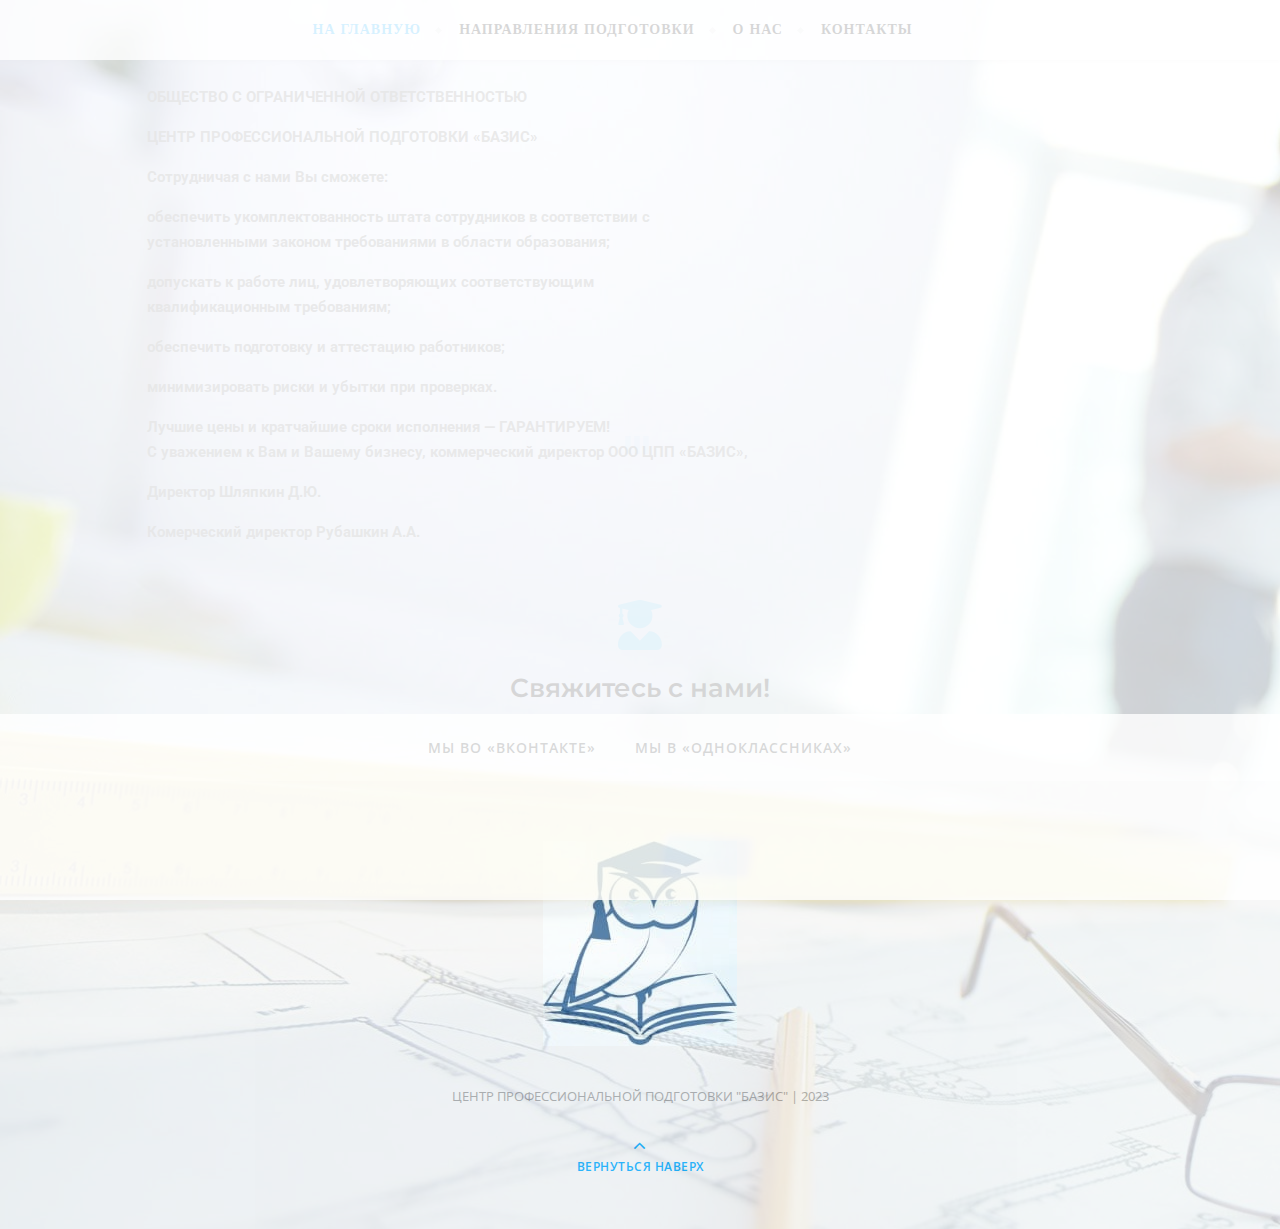
<file: index.html>
<!DOCTYPE html>
<html lang="ru-RU">
<head>
	<meta charset="UTF-8">
	<meta name="viewport" content="width=device-width, initial-scale=1.0" />
	<link rel="profile" href="http://gmpg.org/xfn/11">
	<title>ЦЕНТР ПРОФЕССИОНАЛЬНОЙ ПОДГОТОВКИ &quot;БАЗИС&quot;</title>
	<meta name='robots' content='max-image-preview:large' />
	<link rel='dns-prefetch' href='//fonts.googleapis.com' />
	<link rel="alternate" type="application/rss+xml" title="ЦЕНТР ПРОФЕССИОНАЛЬНОЙ ПОДГОТОВКИ &quot;БАЗИС&quot; &raquo; Лента" href="http://localhost/feed/" />
	<link rel="alternate" type="application/rss+xml" title="ЦЕНТР ПРОФЕССИОНАЛЬНОЙ ПОДГОТОВКИ &quot;БАЗИС&quot; &raquo; Лента комментариев" href="http://localhost/comments/feed/" />
	<script type="text/javascript">
		window._wpemojiSettings = {"baseUrl":"https:\/\/s.w.org\/images\/core\/emoji\/14.0.0\/72x72\/","ext":".png","svgUrl":"https:\/\/s.w.org\/images\/core\/emoji\/14.0.0\/svg\/","svgExt":".svg","source":{"concatemoji":"http:\/\/localhost\/wp-includes\/js\/wp-emoji-release.min.js?ver=6.2"}};
		/*! This file is auto-generated */
		!function(e,a,t){var n,r,o,i=a.createElement("canvas"),p=i.getContext&&i.getContext("2d");function s(e,t){p.clearRect(0,0,i.width,i.height),p.fillText(e,0,0);e=i.toDataURL();return p.clearRect(0,0,i.width,i.height),p.fillText(t,0,0),e===i.toDataURL()}function c(e){var t=a.createElement("script");t.src=e,t.defer=t.type="text/javascript",a.getElementsByTagName("head")[0].appendChild(t)}for(o=Array("flag","emoji"),t.supports={everything:!0,everythingExceptFlag:!0},r=0;r<o.length;r++)t.supports[o[r]]=function(e){if(p&&p.fillText)switch(p.textBaseline="top",p.font="600 32px Arial",e){case"flag":return s("\ud83c\udff3\ufe0f\u200d\u26a7\ufe0f","\ud83c\udff3\ufe0f\u200b\u26a7\ufe0f")?!1:!s("\ud83c\uddfa\ud83c\uddf3","\ud83c\uddfa\u200b\ud83c\uddf3")&&!s("\ud83c\udff4\udb40\udc67\udb40\udc62\udb40\udc65\udb40\udc6e\udb40\udc67\udb40\udc7f","\ud83c\udff4\u200b\udb40\udc67\u200b\udb40\udc62\u200b\udb40\udc65\u200b\udb40\udc6e\u200b\udb40\udc67\u200b\udb40\udc7f");case"emoji":return!s("\ud83e\udef1\ud83c\udffb\u200d\ud83e\udef2\ud83c\udfff","\ud83e\udef1\ud83c\udffb\u200b\ud83e\udef2\ud83c\udfff")}return!1}(o[r]),t.supports.everything=t.supports.everything&&t.supports[o[r]],"flag"!==o[r]&&(t.supports.everythingExceptFlag=t.supports.everythingExceptFlag&&t.supports[o[r]]);t.supports.everythingExceptFlag=t.supports.everythingExceptFlag&&!t.supports.flag,t.DOMReady=!1,t.readyCallback=function(){t.DOMReady=!0},t.supports.everything||(n=function(){t.readyCallback()},a.addEventListener?(a.addEventListener("DOMContentLoaded",n,!1),e.addEventListener("load",n,!1)):(e.attachEvent("onload",n),a.attachEvent("onreadystatechange",function(){"complete"===a.readyState&&t.readyCallback()})),(e=t.source||{}).concatemoji?c(e.concatemoji):e.wpemoji&&e.twemoji&&(c(e.twemoji),c(e.wpemoji)))}(window,document,window._wpemojiSettings);
	</script>
	<style type="text/css">
		img.wp-smiley,
		img.emoji {
			display: inline !important;
			border: none !important;
			box-shadow: none !important;
			height: 1em !important;
			width: 1em !important;
			margin: 0 0.07em !important;
			vertical-align: -0.1em !important;
			background: none !important;
			padding: 0 !important;
		}
	</style>
	<link rel='stylesheet' href='./css/dist-block-library-style.min.css'>
	<link rel='stylesheet' href='./css/classic-themes.min.css'>
	<style id='global-styles-inline-css' type='text/css'>
		body{--wp--preset--color--black: #000000;--wp--preset--color--cyan-bluish-gray: #abb8c3;--wp--preset--color--white: #ffffff;--wp--preset--color--pale-pink: #f78da7;--wp--preset--color--vivid-red: #cf2e2e;--wp--preset--color--luminous-vivid-orange: #ff6900;--wp--preset--color--luminous-vivid-amber: #fcb900;--wp--preset--color--light-green-cyan: #7bdcb5;--wp--preset--color--vivid-green-cyan: #00d084;--wp--preset--color--pale-cyan-blue: #8ed1fc;--wp--preset--color--vivid-cyan-blue: #0693e3;--wp--preset--color--vivid-purple: #9b51e0;--wp--preset--gradient--vivid-cyan-blue-to-vivid-purple: linear-gradient(135deg,rgba(6,147,227,1) 0%,rgb(155,81,224) 100%);--wp--preset--gradient--light-green-cyan-to-vivid-green-cyan: linear-gradient(135deg,rgb(122,220,180) 0%,rgb(0,208,130) 100%);--wp--preset--gradient--luminous-vivid-amber-to-luminous-vivid-orange: linear-gradient(135deg,rgba(252,185,0,1) 0%,rgba(255,105,0,1) 100%);--wp--preset--gradient--luminous-vivid-orange-to-vivid-red: linear-gradient(135deg,rgba(255,105,0,1) 0%,rgb(207,46,46) 100%);--wp--preset--gradient--very-light-gray-to-cyan-bluish-gray: linear-gradient(135deg,rgb(238,238,238) 0%,rgb(169,184,195) 100%);--wp--preset--gradient--cool-to-warm-spectrum: linear-gradient(135deg,rgb(74,234,220) 0%,rgb(151,120,209) 20%,rgb(207,42,186) 40%,rgb(238,44,130) 60%,rgb(251,105,98) 80%,rgb(254,248,76) 100%);--wp--preset--gradient--blush-light-purple: linear-gradient(135deg,rgb(255,206,236) 0%,rgb(152,150,240) 100%);--wp--preset--gradient--blush-bordeaux: linear-gradient(135deg,rgb(254,205,165) 0%,rgb(254,45,45) 50%,rgb(107,0,62) 100%);--wp--preset--gradient--luminous-dusk: linear-gradient(135deg,rgb(255,203,112) 0%,rgb(199,81,192) 50%,rgb(65,88,208) 100%);--wp--preset--gradient--pale-ocean: linear-gradient(135deg,rgb(255,245,203) 0%,rgb(182,227,212) 50%,rgb(51,167,181) 100%);--wp--preset--gradient--electric-grass: linear-gradient(135deg,rgb(202,248,128) 0%,rgb(113,206,126) 100%);--wp--preset--gradient--midnight: linear-gradient(135deg,rgb(2,3,129) 0%,rgb(40,116,252) 100%);--wp--preset--duotone--dark-grayscale: url('#wp-duotone-dark-grayscale');--wp--preset--duotone--grayscale: url('#wp-duotone-grayscale');--wp--preset--duotone--purple-yellow: url('#wp-duotone-purple-yellow');--wp--preset--duotone--blue-red: url('#wp-duotone-blue-red');--wp--preset--duotone--midnight: url('#wp-duotone-midnight');--wp--preset--duotone--magenta-yellow: url('#wp-duotone-magenta-yellow');--wp--preset--duotone--purple-green: url('#wp-duotone-purple-green');--wp--preset--duotone--blue-orange: url('#wp-duotone-blue-orange');--wp--preset--font-size--small: 13px;--wp--preset--font-size--medium: 20px;--wp--preset--font-size--large: 36px;--wp--preset--font-size--x-large: 42px;--wp--preset--spacing--20: 0.44rem;--wp--preset--spacing--30: 0.67rem;--wp--preset--spacing--40: 1rem;--wp--preset--spacing--50: 1.5rem;--wp--preset--spacing--60: 2.25rem;--wp--preset--spacing--70: 3.38rem;--wp--preset--spacing--80: 5.06rem;--wp--preset--shadow--natural: 6px 6px 9px rgba(0, 0, 0, 0.2);--wp--preset--shadow--deep: 12px 12px 50px rgba(0, 0, 0, 0.4);--wp--preset--shadow--sharp: 6px 6px 0px rgba(0, 0, 0, 0.2);--wp--preset--shadow--outlined: 6px 6px 0px -3px rgba(255, 255, 255, 1), 6px 6px rgba(0, 0, 0, 1);--wp--preset--shadow--crisp: 6px 6px 0px rgba(0, 0, 0, 1);}:where(.is-layout-flex){gap: 0.5em;}body .is-layout-flow > .alignleft{float: left;margin-inline-start: 0;margin-inline-end: 2em;}body .is-layout-flow > .alignright{float: right;margin-inline-start: 2em;margin-inline-end: 0;}body .is-layout-flow > .aligncenter{margin-left: auto !important;margin-right: auto !important;}body .is-layout-constrained > .alignleft{float: left;margin-inline-start: 0;margin-inline-end: 2em;}body .is-layout-constrained > .alignright{float: right;margin-inline-start: 2em;margin-inline-end: 0;}body .is-layout-constrained > .aligncenter{margin-left: auto !important;margin-right: auto !important;}body .is-layout-constrained > :where(:not(.alignleft):not(.alignright):not(.alignfull)){max-width: var(--wp--style--global--content-size);margin-left: auto !important;margin-right: auto !important;}body .is-layout-constrained > .alignwide{max-width: var(--wp--style--global--wide-size);}body .is-layout-flex{display: flex;}body .is-layout-flex{flex-wrap: wrap;align-items: center;}body .is-layout-flex > *{margin: 0;}:where(.wp-block-columns.is-layout-flex){gap: 2em;}.has-black-color{color: var(--wp--preset--color--black) !important;}.has-cyan-bluish-gray-color{color: var(--wp--preset--color--cyan-bluish-gray) !important;}.has-white-color{color: var(--wp--preset--color--white) !important;}.has-pale-pink-color{color: var(--wp--preset--color--pale-pink) !important;}.has-vivid-red-color{color: var(--wp--preset--color--vivid-red) !important;}.has-luminous-vivid-orange-color{color: var(--wp--preset--color--luminous-vivid-orange) !important;}.has-luminous-vivid-amber-color{color: var(--wp--preset--color--luminous-vivid-amber) !important;}.has-light-green-cyan-color{color: var(--wp--preset--color--light-green-cyan) !important;}.has-vivid-green-cyan-color{color: var(--wp--preset--color--vivid-green-cyan) !important;}.has-pale-cyan-blue-color{color: var(--wp--preset--color--pale-cyan-blue) !important;}.has-vivid-cyan-blue-color{color: var(--wp--preset--color--vivid-cyan-blue) !important;}.has-vivid-purple-color{color: var(--wp--preset--color--vivid-purple) !important;}.has-black-background-color{background-color: var(--wp--preset--color--black) !important;}.has-cyan-bluish-gray-background-color{background-color: var(--wp--preset--color--cyan-bluish-gray) !important;}.has-white-background-color{background-color: var(--wp--preset--color--white) !important;}.has-pale-pink-background-color{background-color: var(--wp--preset--color--pale-pink) !important;}.has-vivid-red-background-color{background-color: var(--wp--preset--color--vivid-red) !important;}.has-luminous-vivid-orange-background-color{background-color: var(--wp--preset--color--luminous-vivid-orange) !important;}.has-luminous-vivid-amber-background-color{background-color: var(--wp--preset--color--luminous-vivid-amber) !important;}.has-light-green-cyan-background-color{background-color: var(--wp--preset--color--light-green-cyan) !important;}.has-vivid-green-cyan-background-color{background-color: var(--wp--preset--color--vivid-green-cyan) !important;}.has-pale-cyan-blue-background-color{background-color: var(--wp--preset--color--pale-cyan-blue) !important;}.has-vivid-cyan-blue-background-color{background-color: var(--wp--preset--color--vivid-cyan-blue) !important;}.has-vivid-purple-background-color{background-color: var(--wp--preset--color--vivid-purple) !important;}.has-black-border-color{border-color: var(--wp--preset--color--black) !important;}.has-cyan-bluish-gray-border-color{border-color: var(--wp--preset--color--cyan-bluish-gray) !important;}.has-white-border-color{border-color: var(--wp--preset--color--white) !important;}.has-pale-pink-border-color{border-color: var(--wp--preset--color--pale-pink) !important;}.has-vivid-red-border-color{border-color: var(--wp--preset--color--vivid-red) !important;}.has-luminous-vivid-orange-border-color{border-color: var(--wp--preset--color--luminous-vivid-orange) !important;}.has-luminous-vivid-amber-border-color{border-color: var(--wp--preset--color--luminous-vivid-amber) !important;}.has-light-green-cyan-border-color{border-color: var(--wp--preset--color--light-green-cyan) !important;}.has-vivid-green-cyan-border-color{border-color: var(--wp--preset--color--vivid-green-cyan) !important;}.has-pale-cyan-blue-border-color{border-color: var(--wp--preset--color--pale-cyan-blue) !important;}.has-vivid-cyan-blue-border-color{border-color: var(--wp--preset--color--vivid-cyan-blue) !important;}.has-vivid-purple-border-color{border-color: var(--wp--preset--color--vivid-purple) !important;}.has-vivid-cyan-blue-to-vivid-purple-gradient-background{background: var(--wp--preset--gradient--vivid-cyan-blue-to-vivid-purple) !important;}.has-light-green-cyan-to-vivid-green-cyan-gradient-background{background: var(--wp--preset--gradient--light-green-cyan-to-vivid-green-cyan) !important;}.has-luminous-vivid-amber-to-luminous-vivid-orange-gradient-background{background: var(--wp--preset--gradient--luminous-vivid-amber-to-luminous-vivid-orange) !important;}.has-luminous-vivid-orange-to-vivid-red-gradient-background{background: var(--wp--preset--gradient--luminous-vivid-orange-to-vivid-red) !important;}.has-very-light-gray-to-cyan-bluish-gray-gradient-background{background: var(--wp--preset--gradient--very-light-gray-to-cyan-bluish-gray) !important;}.has-cool-to-warm-spectrum-gradient-background{background: var(--wp--preset--gradient--cool-to-warm-spectrum) !important;}.has-blush-light-purple-gradient-background{background: var(--wp--preset--gradient--blush-light-purple) !important;}.has-blush-bordeaux-gradient-background{background: var(--wp--preset--gradient--blush-bordeaux) !important;}.has-luminous-dusk-gradient-background{background: var(--wp--preset--gradient--luminous-dusk) !important;}.has-pale-ocean-gradient-background{background: var(--wp--preset--gradient--pale-ocean) !important;}.has-electric-grass-gradient-background{background: var(--wp--preset--gradient--electric-grass) !important;}.has-midnight-gradient-background{background: var(--wp--preset--gradient--midnight) !important;}.has-small-font-size{font-size: var(--wp--preset--font-size--small) !important;}.has-medium-font-size{font-size: var(--wp--preset--font-size--medium) !important;}.has-large-font-size{font-size: var(--wp--preset--font-size--large) !important;}.has-x-large-font-size{font-size: var(--wp--preset--font-size--x-large) !important;}
		.wp-block-navigation a:where(:not(.wp-element-button)){color: inherit;}
		:where(.wp-block-columns.is-layout-flex){gap: 2em;}
		.wp-block-pullquote{font-size: 1.5em;line-height: 1.6;}
	</style>
	<link rel='stylesheet' href='./css/export-wp-page-to-static-html-pro-premium-public-css-export-wp-page-to-static-html-public.css'>
	<link rel='stylesheet' href='./css/contact-form-7-includes-css-styles.css'>
	<link rel='stylesheet' href='./css/bard-style.css'>
	<link rel='stylesheet' href='./css/bard-assets-css-fontawesome-all.min.css'>
	<link rel='stylesheet' href='./css/bard-assets-css-fontello.css'>
	<link rel='stylesheet' href='./css/bard-assets-css-slick.css'>
	<link rel='stylesheet' href='./css/bard-assets-css-perfect-scrollbar.css'>
	<link rel='stylesheet' href='./css/bard-assets-css-woocommerce.css'>
	<link rel='stylesheet' href='./css/bard-assets-css-responsive.css'>
	<link rel='stylesheet' id='bard-montserratr-font-css' href='//fonts.googleapis.com/css?family=Montserrat%3A300%2C300i%2C400%2C400i%2C500%2C500i%2C600%2C600i%2C700%2C700i&#038;ver=1.0.0' type='text/css' media='all' />
	<link rel='stylesheet' id='bard-opensans-font-css' href='//fonts.googleapis.com/css?family=Open+Sans%3A400%2C400i%2C600%2C600i%2C700%2C700i&#038;ver=1.0.0' type='text/css' media='all' />
	<link rel='stylesheet' id='bard-arizonia-font-css' href='//fonts.googleapis.com/css?family=Arizonia%3A300%2C300i%2C400%2C400i%2C500%2C500i%2C600%2C600i%2C700%2C700i&#038;ver=1.0.0' type='text/css' media='all' />
	<link rel='stylesheet' href='./css/elementor-assets-lib-eicons-css-elementor-icons.min.css'>
	<link rel='stylesheet' href='./css/elementor-assets-css-frontend-lite.min.css'>
	<link rel='stylesheet' href='./css/elementor-assets-lib-swiper-v8-css-swiper.min.css'>
	<link rel='stylesheet' href='./css/elementor-css-post-6.css'>
	<link rel='stylesheet' href='./css/elementor-pro-assets-css-frontend-lite.min.css'>
	<link rel='stylesheet' href='./css/elementor-css-global.css'>
	<link rel='stylesheet' href='./css/elementor-css-post-12.css'>
	<link rel='stylesheet' id='google-fonts-1-css' href='https://fonts.googleapis.com/css?family=Roboto%3A100%2C100italic%2C200%2C200italic%2C300%2C300italic%2C400%2C400italic%2C500%2C500italic%2C600%2C600italic%2C700%2C700italic%2C800%2C800italic%2C900%2C900italic%7CRoboto+Slab%3A100%2C100italic%2C200%2C200italic%2C300%2C300italic%2C400%2C400italic%2C500%2C500italic%2C600%2C600italic%2C700%2C700italic%2C800%2C800italic%2C900%2C900italic&#038;display=swap&#038;subset=cyrillic&#038;ver=6.2' type='text/css' media='all' />
	<link rel='stylesheet' href='./css/elementor-assets-lib-font-awesome-css-fontawesome.min.css'>
	<link rel='stylesheet' href='./css/elementor-assets-lib-font-awesome-css-solid.min.css'>
	<link rel="preconnect" href="https://fonts.gstatic.com/" crossorigin>
	<script>
		/* <![CDATA[ */
		var rcewpp = {
			"ajax_url":"http://localhost/wp-admin/admin-ajax.php",
			"nonce": "6b2713ad35",
			"home_url": "http://localhost/",
			"settings_icon": 'http://localhost/wp-content/plugins/export-wp-page-to-static-html-pro-premium/admin/images/settings.png',
			"settings_hover_icon": 'http://localhost/wp-content/plugins/export-wp-page-to-static-html-pro-premium/admin/images/settings_hover.png'
		};
		/* ]]\> */
	</script>
	<script type='text/javascript' src='./js/jquery.min.js' id='jquery-core-js'></script>
	<script type='text/javascript' src='./js/jquery-migrate.min.js' id='jquery-migrate-js'></script>
	<script type='text/javascript' src='./js/export-wp-page-to-static-html-public.js' id='export-wp-page-to-static-html-js'></script>
	<link rel="https://api.w.org/" href="http://localhost/wp-json/" />
	<link rel="alternate" type="application/json" href="http://localhost/wp-json/wp/v2/pages/12" />
	<link rel="EditURI" type="application/rsd+xml" title="RSD" href="http://localhost/xmlrpc.php?rsd" />
	<link rel="wlwmanifest" type="application/wlwmanifest+xml" href="http://localhost/wp-includes/wlwmanifest.xml" />
	<meta name="generator" content="WordPress 6.2" />
	<link rel="canonical" href="./index.html" />
	<link rel='shortlink' href='http://localhost/' />
	<link rel="alternate" type="application/json+oembed" href="http://localhost/wp-json/oembed/1.0/embed?url=http%3A%2F%2Flocalhost%2F" />
	<link rel="alternate" type="text/xml+oembed" href="http://localhost/wp-json/oembed/1.0/embed?url=http%3A%2F%2Flocalhost%2F&#038;format=xml" />
	<style id="bard_dynamic_css">body {background-color: #ffffff;}#top-bar {background-color: #ffffff;}#top-bar a {color: #000000;}#top-bar a:hover,#top-bar li.current-menu-item > a,#top-bar li.current-menu-ancestor > a,#top-bar .sub-menu li.current-menu-item > a,#top-bar .sub-menu li.current-menu-ancestor> a {color: #00a9ff;}#top-menu .sub-menu,#top-menu .sub-menu a {background-color: #ffffff;border-color: rgba(0,0,0, 0.05);}.header-logo a,.site-description,.header-socials-icon {color: #111;}.site-description:before,.site-description:after {background: #111;}.header-logo a:hover,.header-socials-icon:hover {color: #111111;}.entry-header {background-color: #ffffff;}#main-nav {background-color: #ffffff;box-shadow: 0px 1px 5px rgba(0,0,0, 0.1);}#main-nav a,#main-nav i,#main-nav #s {color: #000000;}.main-nav-sidebar div span,.sidebar-alt-close-btn span,.btn-tooltip {background-color: #000000;}.btn-tooltip:before {border-top-color: #000000;}#main-nav a:hover,#main-nav i:hover,#main-nav li.current-menu-item > a,#main-nav li.current-menu-ancestor > a,#main-nav .sub-menu li.current-menu-item > a,#main-nav .sub-menu li.current-menu-ancestor > a {color: #00a9ff;}.main-nav-sidebar:hover div span {background-color: #00a9ff;}#main-menu .sub-menu,#main-menu .sub-menu a {background-color: #ffffff;border-color: rgba(0,0,0, 0.05);}#main-nav #s {background-color: #ffffff;}#main-nav #s::-webkit-input-placeholder { /* Chrome/Opera/Safari */color: rgba(0,0,0, 0.7);}#main-nav #s::-moz-placeholder { /* Firefox 19+ */color: rgba(0,0,0, 0.7);}#main-nav #s:-ms-input-placeholder { /* IE 10+ */color: rgba(0,0,0, 0.7);}#main-nav #s:-moz-placeholder { /* Firefox 18- */color: rgba(0,0,0, 0.7);}/* Background */.sidebar-alt,.main-content,.featured-slider-area,#featured-links,.page-content select,.page-content input,.page-content textarea {background-color: #ffffff;}.featured-link .cv-inner {border-color: rgba(255,255,255, 0.4);}.featured-link:hover .cv-inner {border-color: rgba(255,255,255, 0.8);}#featured-links h6 {background-color: #ffffff;color: #000000;}/* Text */.page-content,.page-content select,.page-content input,.page-content textarea,.page-content .post-author a,.page-content .bard-widget a,.page-content .comment-author {color: #464646;}/* Title */.page-content h1,.page-content h2,.page-content h3,.page-content h4,.page-content h5,.page-content h6,.page-content .post-title a,.page-content .post-author a,.page-content .author-description h3 a,.page-content .related-posts h5 a,.page-content .blog-pagination .previous-page a,.page-content .blog-pagination .next-page a,blockquote,.page-content .post-share a,.page-content .read-more a {color: #030303;}.widget_wysija .widget-title h4:after {background-color: #030303;}.page-content .read-more a:hover,.page-content .post-title a:hover {color: rgba(3,3,3, 0.75);}/* Meta */.page-content .post-author,.page-content .post-comments,.page-content .post-date,.page-content .post-meta,.page-content .post-meta a,.page-content .related-post-date,.page-content .comment-meta a,.page-content .author-share a,.page-content .post-tags a,.page-content .tagcloud a,.widget_categories li,.widget_archive li,.ahse-subscribe-box p,.rpwwt-post-author,.rpwwt-post-categories,.rpwwt-post-date,.rpwwt-post-comments-number,.copyright-info,#page-footer .copyright-info a,.footer-menu-container,#page-footer .footer-menu-container a,.single-navigation span,.comment-notes {color: #a1a1a1;}.page-content input::-webkit-input-placeholder { /* Chrome/Opera/Safari */color: #a1a1a1;}.page-content input::-moz-placeholder { /* Firefox 19+ */color: #a1a1a1;}.page-content input:-ms-input-placeholder { /* IE 10+ */color: #a1a1a1;}.page-content input:-moz-placeholder { /* Firefox 18- */color: #a1a1a1;}/* Accent */a,.post-categories,#page-wrap .bard-widget.widget_text a,.scrolltop,.required {color: #00a9ff;}/* Disable TMP.page-content .elementor a,.page-content .elementor a:hover {color: inherit;}*/.ps-container > .ps-scrollbar-y-rail > .ps-scrollbar-y,.read-more a:after {background: #00a9ff;}a:hover,.scrolltop:hover {color: rgba(0,169,255, 0.8);}blockquote {border-color: #00a9ff;}.widget-title h4 {border-top-color: #00a9ff;}/* Selection */::-moz-selection {color: #ffffff;background: #00a9ff;}::selection {color: #ffffff;background: #00a9ff;}/* Border */.page-content .post-footer,.blog-list-style,.page-content .author-description,.page-content .related-posts,.page-content .entry-comments,.page-content .bard-widget li,.page-content #wp-calendar,.page-content #wp-calendar caption,.page-content #wp-calendar tbody td,.page-content .widget_nav_menu li a,.page-content .tagcloud a,.page-content select,.page-content input,.page-content textarea,.post-tags a,.gallery-caption,.wp-caption-text,table tr,table th,table td,pre,.single-navigation {border-color: #e8e8e8;}#main-menu > li:after,.border-divider,hr {background-color: #e8e8e8;}/* Buttons */.widget_search .svg-fa-wrap,.widget_search #searchsubmit,.wp-block-search button,.page-content .submit,.page-content .blog-pagination.numeric a,.page-content .post-password-form input[type="submit"],.page-content .wpcf7 [type="submit"] {color: #ffffff;background-color: #333333;}.page-content .submit:hover,.page-content .blog-pagination.numeric a:hover,.page-content .blog-pagination.numeric span,.page-content .bard-subscribe-box input[type="submit"],.page-content .widget_wysija input[type="submit"],.page-content .post-password-form input[type="submit"]:hover,.page-content .wpcf7 [type="submit"]:hover {color: #ffffff;background-color: #00a9ff;}/* Image Overlay */.image-overlay,#infscr-loading,.page-content h4.image-overlay {color: #ffffff;background-color: rgba(73,73,73, 0.2);}.image-overlay a,.post-slider .prev-arrow,.post-slider .next-arrow,.page-content .image-overlay a,#featured-slider .slider-dots {color: #ffffff;}.slide-caption {background: rgba(255,255,255, 0.95);}#featured-slider .prev-arrow,#featured-slider .next-arrow,#featured-slider .slick-active,.slider-title:after {background: #ffffff;}.footer-socials,.footer-widgets {background: #ffffff;}.instagram-title {background: rgba(255,255,255, 0.85);}#page-footer,#page-footer a,#page-footer select,#page-footer input,#page-footer textarea {color: #222222;}#page-footer #s::-webkit-input-placeholder { /* Chrome/Opera/Safari */color: #222222;}#page-footer #s::-moz-placeholder { /* Firefox 19+ */color: #222222;}#page-footer #s:-ms-input-placeholder { /* IE 10+ */color: #222222;}#page-footer #s:-moz-placeholder { /* Firefox 18- */color: #222222;}/* Title */#page-footer h1,#page-footer h2,#page-footer h3,#page-footer h4,#page-footer h5,#page-footer h6,#page-footer .footer-socials a{color: #111111;}#page-footer a:hover {color: #00a9ff;}/* Border */#page-footer a,#page-footer .bard-widget li,#page-footer #wp-calendar,#page-footer #wp-calendar caption,#page-footer #wp-calendar tbody td,#page-footer .widget_nav_menu li a,#page-footer select,#page-footer input,#page-footer textarea,#page-footer .widget-title h4:before,#page-footer .widget-title h4:after,.alt-widget-title,.footer-widgets {border-color: #e8e8e8;}.sticky,.footer-copyright,.bard-widget.widget_wysija {background-color: #f6f6f6;}.bard-preloader-wrap {background-color: #ffffff;}.boxed-wrapper {max-width: 1160px;}.sidebar-alt {max-width: 340px;left: -340px; padding: 85px 35px 0px;}.sidebar-left,.sidebar-right {width: 302px;}.main-container {width: 100%;}#top-bar > div,#main-nav > div,#featured-links,.main-content,.page-footer-inner,.featured-slider-area.boxed-wrapper {padding-left: 40px;padding-right: 40px;}.bard-instagram-widget #sb_instagram {max-width: none !important;}.bard-instagram-widget #sbi_images {display: -webkit-box;display: -ms-flexbox;display: flex;}.bard-instagram-widget #sbi_images .sbi_photo {height: auto !important;}.bard-instagram-widget #sbi_images .sbi_photo img {display: block !important;}.bard-widget #sbi_images .sbi_photo {height: auto !important;}.bard-widget #sbi_images .sbi_photo img {display: block !important;}@media screen and ( max-width: 979px ) {.top-bar-socials {float: none !important;}.top-bar-socials a {line-height: 40px !important;}}.entry-header {height: 450px;background-image: url();background-size: cover;}.entry-header {background-position: center center;}.logo-img {max-width: 100px;}.entry-header {background-color: transparent !important;background-image: none;}.btn-tooltip {display: none !important;}#main-nav {text-align: center;}.main-nav-icons {position: absolute;top: 0px;right: 40px;z-index: 2;}.main-nav-buttons {position: absolute;top: 0px;left: 40px;z-index: 1;}#main-menu {padding-left: 0 !important;}#featured-links .featured-link {margin-right: 25px;}#featured-links .featured-link:last-of-type {margin-right: 0;}#featured-links .featured-link {width: calc( (100% - -25px) / 0 - 1px);width: -webkit-calc( (100% - -25px) / 0- 1px);}.featured-link:nth-child(1) .cv-inner {display: none;}.featured-link:nth-child(2) .cv-inner {display: none;}.featured-link:nth-child(3) .cv-inner {display: none;}.blog-grid > li {display: inline-block;vertical-align: top;margin-right: 32px;margin-bottom: 35px;}.blog-grid > li.blog-grid-style {width: calc((100% - 32px ) /2 - 1px);width: -webkit-calc((100% - 32px ) /2 - 1px);}@media screen and ( min-width: 979px ) {.blog-grid > .blog-list-style:nth-last-of-type(-n+1) {margin-bottom: 0;}.blog-grid > .blog-grid-style:nth-last-of-type(-n+2) { margin-bottom: 0;}}@media screen and ( max-width: 640px ) {.blog-grid > li:nth-last-of-type(-n+1) {margin-bottom: 0;}}.blog-grid > li:nth-of-type(2n+2) {margin-right: 0;}.blog-classic-style .post-content > p:first-of-type:first-letter,.single .post-content > p:not(.wp-block-tag-cloud):first-of-type:first-letter,article.page .post-content > p:first-child:first-letter {float: left;margin: 6px 9px 0 -1px;font-family: 'Montserrat';font-weight: normal;font-style: normal;font-size: 81px;line-height: 65px;text-align: center;text-transform: uppercase;}@-moz-document url-prefix() {.blog-classic-style .post-content > p:first-of-type:first-letter,.single .post-content > p:not(.wp-block-tag-cloud):first-of-type:first-letter,article.page .post-content > p:first-child:first-letter {margin-top: 10px !important;}}@media screen and ( max-width: 768px ) {#featured-links {display: none;}}@media screen and ( max-width: 640px ) {.related-posts {display: none;}}.header-logo a {font-family: 'Arizonia';}#top-menu li a {font-family: 'Arizonia';}#main-menu li a {font-family: 'Arizonia';}#mobile-menu li {font-family: 'Arizonia';}#top-menu li a,#main-menu li a,#mobile-menu li {text-transform: uppercase;}.footer-widgets .page-footer-inner > .bard-widget {width: 30%;margin-right: 5%;}.footer-widgets .page-footer-inner > .bard-widget:nth-child(3n+3) {margin-right: 0;}.footer-widgets .page-footer-inner > .bard-widget:nth-child(3n+4) {clear: both;}.woocommerce div.product .stock,.woocommerce div.product p.price,.woocommerce div.product span.price,.woocommerce ul.products li.product .price,.woocommerce-Reviews .woocommerce-review__author,.woocommerce form .form-row .required,.woocommerce form .form-row.woocommerce-invalid label,.woocommerce .page-content div.product .woocommerce-tabs ul.tabs li a {color: #464646;}.woocommerce a.remove:hover {color: #464646 !important;}.woocommerce a.remove,.woocommerce .product_meta,.page-content .woocommerce-breadcrumb,.page-content .woocommerce-review-link,.page-content .woocommerce-breadcrumb a,.page-content .woocommerce-MyAccount-navigation-link a,.woocommerce .woocommerce-info:before,.woocommerce .page-content .woocommerce-result-count,.woocommerce-page .page-content .woocommerce-result-count,.woocommerce-Reviews .woocommerce-review__published-date,.woocommerce .product_list_widget .quantity,.woocommerce .widget_products .amount,.woocommerce .widget_price_filter .price_slider_amount,.woocommerce .widget_recently_viewed_products .amount,.woocommerce .widget_top_rated_products .amount,.woocommerce .widget_recent_reviews .reviewer {color: #a1a1a1;}.woocommerce a.remove {color: #a1a1a1 !important;}p.demo_store,.woocommerce-store-notice,.woocommerce span.onsale { background-color: #00a9ff;}.woocommerce .star-rating::before,.woocommerce .star-rating span::before,.woocommerce .page-content ul.products li.product .button,.page-content .woocommerce ul.products li.product .button,.page-content .woocommerce-MyAccount-navigation-link.is-active a,.page-content .woocommerce-MyAccount-navigation-link a:hover,.woocommerce-message::before { color: #00a9ff;}.woocommerce form.login,.woocommerce form.register,.woocommerce-account fieldset,.woocommerce form.checkout_coupon,.woocommerce .woocommerce-info,.woocommerce .woocommerce-error,.woocommerce .woocommerce-message,.woocommerce .widget_shopping_cart .total,.woocommerce.widget_shopping_cart .total,.woocommerce-Reviews .comment_container,.woocommerce-cart #payment ul.payment_methods,#add_payment_method #payment ul.payment_methods,.woocommerce-checkout #payment ul.payment_methods,.woocommerce div.product .woocommerce-tabs ul.tabs::before,.woocommerce div.product .woocommerce-tabs ul.tabs::after,.woocommerce div.product .woocommerce-tabs ul.tabs li,.woocommerce .woocommerce-MyAccount-navigation-link,.select2-container--default .select2-selection--single {border-color: #e8e8e8;}.woocommerce-cart #payment,#add_payment_method #payment,.woocommerce-checkout #payment,.woocommerce .woocommerce-info,.woocommerce .woocommerce-error,.woocommerce .woocommerce-message,.woocommerce div.product .woocommerce-tabs ul.tabs li {background-color: rgba(232,232,232, 0.3);}.woocommerce-cart #payment div.payment_box::before,#add_payment_method #payment div.payment_box::before,.woocommerce-checkout #payment div.payment_box::before {border-color: rgba(232,232,232, 0.5);}.woocommerce-cart #payment div.payment_box,#add_payment_method #payment div.payment_box,.woocommerce-checkout #payment div.payment_box {background-color: rgba(232,232,232, 0.5);}.page-content .woocommerce input.button,.page-content .woocommerce a.button,.page-content .woocommerce a.button.alt,.page-content .woocommerce button.button.alt,.page-content .woocommerce input.button.alt,.page-content .woocommerce #respond input#submit.alt,.woocommerce .page-content .widget_product_search input[type="submit"],.woocommerce .page-content .woocommerce-message .button,.woocommerce .page-content a.button.alt,.woocommerce .page-content button.button.alt,.woocommerce .page-content #respond input#submit,.woocommerce .page-content .widget_price_filter .button,.woocommerce .page-content .woocommerce-message .button,.woocommerce-page .page-content .woocommerce-message .button {color: #ffffff;background-color: #333333;}.page-content .woocommerce input.button:hover,.page-content .woocommerce a.button:hover,.page-content .woocommerce a.button.alt:hover,.page-content .woocommerce button.button.alt:hover,.page-content .woocommerce input.button.alt:hover,.page-content .woocommerce #respond input#submit.alt:hover,.woocommerce .page-content .woocommerce-message .button:hover,.woocommerce .page-content a.button.alt:hover,.woocommerce .page-content button.button.alt:hover,.woocommerce .page-content #respond input#submit:hover,.woocommerce .page-content .widget_price_filter .button:hover,.woocommerce .page-content .woocommerce-message .button:hover,.woocommerce-page .page-content .woocommerce-message .button:hover {color: #ffffff;background-color: #00a9ff;}#loadFacebookG{width:35px;height:35px;display:block;position:relative;margin:auto}.facebook_blockG{background-color:#00a9ff;border:1px solid #00a9ff;float:left;height:25px;margin-left:2px;width:7px;opacity:.1;animation-name:bounceG;-o-animation-name:bounceG;-ms-animation-name:bounceG;-webkit-animation-name:bounceG;-moz-animation-name:bounceG;animation-duration:1.235s;-o-animation-duration:1.235s;-ms-animation-duration:1.235s;-webkit-animation-duration:1.235s;-moz-animation-duration:1.235s;animation-iteration-count:infinite;-o-animation-iteration-count:infinite;-ms-animation-iteration-count:infinite;-webkit-animation-iteration-count:infinite;-moz-animation-iteration-count:infinite;animation-direction:normal;-o-animation-direction:normal;-ms-animation-direction:normal;-webkit-animation-direction:normal;-moz-animation-direction:normal;transform:scale(0.7);-o-transform:scale(0.7);-ms-transform:scale(0.7);-webkit-transform:scale(0.7);-moz-transform:scale(0.7)}#blockG_1{animation-delay:.3695s;-o-animation-delay:.3695s;-ms-animation-delay:.3695s;-webkit-animation-delay:.3695s;-moz-animation-delay:.3695s}#blockG_2{animation-delay:.496s;-o-animation-delay:.496s;-ms-animation-delay:.496s;-webkit-animation-delay:.496s;-moz-animation-delay:.496s}#blockG_3{animation-delay:.6125s;-o-animation-delay:.6125s;-ms-animation-delay:.6125s;-webkit-animation-delay:.6125s;-moz-animation-delay:.6125s}@keyframes bounceG{0%{transform:scale(1.2);opacity:1}100%{transform:scale(0.7);opacity:.1}}@-o-keyframes bounceG{0%{-o-transform:scale(1.2);opacity:1}100%{-o-transform:scale(0.7);opacity:.1}}@-ms-keyframes bounceG{0%{-ms-transform:scale(1.2);opacity:1}100%{-ms-transform:scale(0.7);opacity:.1}}@-webkit-keyframes bounceG{0%{-webkit-transform:scale(1.2);opacity:1}100%{-webkit-transform:scale(0.7);opacity:.1}}@-moz-keyframes bounceG{0%{-moz-transform:scale(1.2);opacity:1}100%{-moz-transform:scale(0.7);opacity:.1}}</style>
	<meta name="generator" content="Elementor 3.12.2; features: e_dom_optimization, e_optimized_assets_loading, e_optimized_css_loading, a11y_improvements, additional_custom_breakpoints; settings: css_print_method-external, google_font-enabled, font_display-swap">
	<link rel="icon" href="img/cropped-сова-32x32.png" sizes="32x32" />
	<link rel="icon" href="img/cropped-сова-192x192.png" sizes="192x192" />
	<link rel="apple-touch-icon" href="img/cropped-сова-180x180.png" />
	<meta name="msapplication-TileImage" content="img/cropped-сова-270x270.png" />
</head>
<body class="home page-template page-template-elementor_header_footer page page-id-12 wp-custom-logo wp-embed-responsive elementor-default elementor-template-full-width elementor-kit-6 elementor-page elementor-page-12">
<svg xmlns="http://www.w3.org/2000/svg" viewBox="0 0 0 0" width="0" height="0" focusable="false" role="none" style="visibility: hidden; position: absolute; left: -9999px; overflow: hidden;" >
	<defs>
		<filter id="wp-duotone-dark-grayscale">
			<feColorMatrix color-interpolation-filters="sRGB" type="matrix" values=" .299 .587 .114 0 0 .299 .587 .114 0 0 .299 .587 .114 0 0 .299 .587 .114 0 0 " />
			<feComponentTransfer color-interpolation-filters="sRGB" >
				<feFuncR type="table" tableValues="0 0.49803921568627" />
				<feFuncG type="table" tableValues="0 0.49803921568627" />
				<feFuncB type="table" tableValues="0 0.49803921568627" />
				<feFuncA type="table" tableValues="1 1" />
			</feComponentTransfer>
			<feComposite in2="SourceGraphic" operator="in" />
		</filter>
	</defs>
</svg>
<svg xmlns="http://www.w3.org/2000/svg" viewBox="0 0 0 0" width="0" height="0" focusable="false" role="none" style="visibility: hidden; position: absolute; left: -9999px; overflow: hidden;" >
	<defs>
		<filter id="wp-duotone-grayscale">
			<feColorMatrix color-interpolation-filters="sRGB" type="matrix" values=" .299 .587 .114 0 0 .299 .587 .114 0 0 .299 .587 .114 0 0 .299 .587 .114 0 0 " />
			<feComponentTransfer color-interpolation-filters="sRGB" >
				<feFuncR type="table" tableValues="0 1" />
				<feFuncG type="table" tableValues="0 1" />
				<feFuncB type="table" tableValues="0 1" />
				<feFuncA type="table" tableValues="1 1" />
			</feComponentTransfer>
			<feComposite in2="SourceGraphic" operator="in" />
		</filter>
	</defs>
</svg>
<svg xmlns="http://www.w3.org/2000/svg" viewBox="0 0 0 0" width="0" height="0" focusable="false" role="none" style="visibility: hidden; position: absolute; left: -9999px; overflow: hidden;" >
	<defs>
		<filter id="wp-duotone-purple-yellow">
			<feColorMatrix color-interpolation-filters="sRGB" type="matrix" values=" .299 .587 .114 0 0 .299 .587 .114 0 0 .299 .587 .114 0 0 .299 .587 .114 0 0 " />
			<feComponentTransfer color-interpolation-filters="sRGB" >
				<feFuncR type="table" tableValues="0.54901960784314 0.98823529411765" />
				<feFuncG type="table" tableValues="0 1" />
				<feFuncB type="table" tableValues="0.71764705882353 0.25490196078431" />
				<feFuncA type="table" tableValues="1 1" />
			</feComponentTransfer>
			<feComposite in2="SourceGraphic" operator="in" />
		</filter>
	</defs>
</svg>
<svg xmlns="http://www.w3.org/2000/svg" viewBox="0 0 0 0" width="0" height="0" focusable="false" role="none" style="visibility: hidden; position: absolute; left: -9999px; overflow: hidden;" >
	<defs>
		<filter id="wp-duotone-blue-red">
			<feColorMatrix color-interpolation-filters="sRGB" type="matrix" values=" .299 .587 .114 0 0 .299 .587 .114 0 0 .299 .587 .114 0 0 .299 .587 .114 0 0 " />
			<feComponentTransfer color-interpolation-filters="sRGB" >
				<feFuncR type="table" tableValues="0 1" />
				<feFuncG type="table" tableValues="0 0.27843137254902" />
				<feFuncB type="table" tableValues="0.5921568627451 0.27843137254902" />
				<feFuncA type="table" tableValues="1 1" />
			</feComponentTransfer>
			<feComposite in2="SourceGraphic" operator="in" />
		</filter>
	</defs>
</svg>
<svg xmlns="http://www.w3.org/2000/svg" viewBox="0 0 0 0" width="0" height="0" focusable="false" role="none" style="visibility: hidden; position: absolute; left: -9999px; overflow: hidden;" >
	<defs>
		<filter id="wp-duotone-midnight">
			<feColorMatrix color-interpolation-filters="sRGB" type="matrix" values=" .299 .587 .114 0 0 .299 .587 .114 0 0 .299 .587 .114 0 0 .299 .587 .114 0 0 " />
			<feComponentTransfer color-interpolation-filters="sRGB" >
				<feFuncR type="table" tableValues="0 0" />
				<feFuncG type="table" tableValues="0 0.64705882352941" />
				<feFuncB type="table" tableValues="0 1" />
				<feFuncA type="table" tableValues="1 1" />
			</feComponentTransfer>
			<feComposite in2="SourceGraphic" operator="in" />
		</filter>
	</defs>
</svg>
<svg xmlns="http://www.w3.org/2000/svg" viewBox="0 0 0 0" width="0" height="0" focusable="false" role="none" style="visibility: hidden; position: absolute; left: -9999px; overflow: hidden;" >
	<defs>
		<filter id="wp-duotone-magenta-yellow">
			<feColorMatrix color-interpolation-filters="sRGB" type="matrix" values=" .299 .587 .114 0 0 .299 .587 .114 0 0 .299 .587 .114 0 0 .299 .587 .114 0 0 " />
			<feComponentTransfer color-interpolation-filters="sRGB" >
				<feFuncR type="table" tableValues="0.78039215686275 1" />
				<feFuncG type="table" tableValues="0 0.94901960784314" />
				<feFuncB type="table" tableValues="0.35294117647059 0.47058823529412" />
				<feFuncA type="table" tableValues="1 1" />
			</feComponentTransfer>
			<feComposite in2="SourceGraphic" operator="in" />
		</filter>
	</defs>
</svg>
<svg xmlns="http://www.w3.org/2000/svg" viewBox="0 0 0 0" width="0" height="0" focusable="false" role="none" style="visibility: hidden; position: absolute; left: -9999px; overflow: hidden;" >
	<defs>
		<filter id="wp-duotone-purple-green">
			<feColorMatrix color-interpolation-filters="sRGB" type="matrix" values=" .299 .587 .114 0 0 .299 .587 .114 0 0 .299 .587 .114 0 0 .299 .587 .114 0 0 " />
			<feComponentTransfer color-interpolation-filters="sRGB" >
				<feFuncR type="table" tableValues="0.65098039215686 0.40392156862745" />
				<feFuncG type="table" tableValues="0 1" />
				<feFuncB type="table" tableValues="0.44705882352941 0.4" />
				<feFuncA type="table" tableValues="1 1" />
			</feComponentTransfer>
			<feComposite in2="SourceGraphic" operator="in" />
		</filter>
	</defs>
</svg>
<svg xmlns="http://www.w3.org/2000/svg" viewBox="0 0 0 0" width="0" height="0" focusable="false" role="none" style="visibility: hidden; position: absolute; left: -9999px; overflow: hidden;" >
	<defs>
		<filter id="wp-duotone-blue-orange">
			<feColorMatrix color-interpolation-filters="sRGB" type="matrix" values=" .299 .587 .114 0 0 .299 .587 .114 0 0 .299 .587 .114 0 0 .299 .587 .114 0 0 " />
			<feComponentTransfer color-interpolation-filters="sRGB" >
				<feFuncR type="table" tableValues="0.098039215686275 1" />
				<feFuncG type="table" tableValues="0 0.66274509803922" />
				<feFuncB type="table" tableValues="0.84705882352941 0.41960784313725" />
				<feFuncA type="table" tableValues="1 1" />
			</feComponentTransfer>
			<feComposite in2="SourceGraphic" operator="in" />
		</filter>
	</defs>
</svg>
<!-- Preloader -->
<div class="bard-preloader-wrap">
	<div class="cssload-container">
		<div id="loadFacebookG">
			<div id="blockG_1" class="facebook_blockG"></div>
			<div id="blockG_2" class="facebook_blockG"></div>
			<div id="blockG_3" class="facebook_blockG"></div>
		</div>
	</div>
</div>
<!-- .bard-preloader-wrap -->
<!-- Page Wrapper -->
<div id="page-wrap">
	<!-- Boxed Wrapper -->
	<div id="page-header" >
		<div id="main-nav" class="clear-fix">
			<div class="boxed-wrapper">
				<div class="main-nav-buttons">
					<!-- Alt Sidebar Icon -->
					<!-- Random Post Button -->
				</div>
				<!-- Icons -->
				<div class="main-nav-icons">
				</div>
				<!-- Mobile Menu Button -->
				<span class="mobile-menu-btn">
                  <i class="fas fa-chevron-down"></i>
                  </span>
				<nav class="main-menu-container">
					<ul id="main-menu" class="">
						<li id="menu-item-32" class="menu-item menu-item-type-post_type menu-item-object-page menu-item-home current-menu-item page_item page-item-12 current_page_item menu-item-32"><a title="Домашняя страница Центра Профессиональной Подготовки «БАЗИС»" href="./index.html" aria-current="page">На главную</a></li>
						<li id="menu-item-29" class="menu-item menu-item-type-post_type menu-item-object-page menu-item-29"><a title="О учебной деятельности" href="./%d0%bd%d0%b0%d0%bf%d1%80%d0%b0%d0%b2%d0%bb%d0%b5%d0%bd%d0%b8%d1%8f-%d0%bf%d0%be%d0%b4%d0%b3%d0%be%d1%82%d0%be%d0%b2%d0%ba%d0%b8.html">Направления подготовки</a></li>
						<li id="menu-item-30" class="menu-item menu-item-type-post_type menu-item-object-page menu-item-30"><a title="Кто мы, и какие услуги можем вам предложить" href="./%d0%be-%d0%bd%d0%b0%d1%81.html">О нас</a></li>
						<li id="menu-item-31" class="menu-item menu-item-type-post_type menu-item-object-page menu-item-31"><a title="Как можно с нами связаться" href="./%d0%ba%d0%be%d0%bd%d1%82%d0%b0%d0%ba%d1%82%d1%8b.html">Контакты</a></li>
					</ul>
				</nav>
				<nav class="mobile-menu-container">
					<ul id="mobile-menu" class="">
						<li class="menu-item menu-item-type-post_type menu-item-object-page menu-item-home current-menu-item page_item page-item-12 current_page_item menu-item-32"><a title="Домашняя страница Центра Профессиональной Подготовки «БАЗИС»" href="./index.html" aria-current="page">На главную</a></li>
						<li class="menu-item menu-item-type-post_type menu-item-object-page menu-item-29"><a title="О учебной деятельности" href="./%d0%bd%d0%b0%d0%bf%d1%80%d0%b0%d0%b2%d0%bb%d0%b5%d0%bd%d0%b8%d1%8f-%d0%bf%d0%be%d0%b4%d0%b3%d0%be%d1%82%d0%be%d0%b2%d0%ba%d0%b8.html">Направления подготовки</a></li>
						<li class="menu-item menu-item-type-post_type menu-item-object-page menu-item-30"><a title="Кто мы, и какие услуги можем вам предложить" href="./%d0%be-%d0%bd%d0%b0%d1%81.html">О нас</a></li>
						<li class="menu-item menu-item-type-post_type menu-item-object-page menu-item-31"><a title="Как можно с нами связаться" href="./%d0%ba%d0%be%d0%bd%d1%82%d0%b0%d0%ba%d1%82%d1%8b.html">Контакты</a></li>
					</ul>
				</nav>
			</div>
		</div>
		<!-- #main-nav -->
	</div>
	<!-- .boxed-wrapper -->
	<!-- Page Content -->
	<div class="page-content">
		<div data-elementor-type="wp-page" data-elementor-id="12" class="elementor elementor-12">
			<section class="elementor-section elementor-top-section elementor-element elementor-element-25e2a61 elementor-section-boxed elementor-section-height-default elementor-section-height-default" data-id="25e2a61" data-element_type="section">
				<div class="elementor-container elementor-column-gap-default">
					<div class="elementor-column elementor-col-100 elementor-top-column elementor-element elementor-element-30865ef" data-id="30865ef" data-element_type="column">
						<div class="elementor-widget-wrap elementor-element-populated">
							<div style="left: 50pt;"
									class="elementor-element elementor-element-cca4c23 elementor-widget elementor-widget-text-editor" data-id="cca4c23" data-element_type="widget" data-widget_type="text-editor.default">
								<div class="elementor-widget-container">
									<style>.elementor-widget-text-editor.elementor-drop-cap-view-stacked .elementor-drop-cap{background-color:#69727d;color:#fff}.elementor-widget-text-editor.elementor-drop-cap-view-framed .elementor-drop-cap{color:#69727d;border:3px solid;background-color:transparent}.elementor-widget-text-editor:not(.elementor-drop-cap-view-default) .elementor-drop-cap{margin-top:8px}.elementor-widget-text-editor:not(.elementor-drop-cap-view-default) .elementor-drop-cap-letter{width:1em;height:1em}.elementor-widget-text-editor .elementor-drop-cap{float:left;text-align:center;line-height:1;font-size:50px}.elementor-widget-text-editor .elementor-drop-cap-letter{display:inline-block}
									</style>
									<p style="text-align: left;"> </p>
									<p style="text-align: left;">
										<strong>
											<!-- wp:group {"align":"full","style":{"color":{"text":"#000000","background":"#ffffff"}}} -->
										</strong>
									</p>
									<p style="text-align: left;">
										<strong>
											<!-- wp:paragraph {"align":"center"} -->
										</strong>
									</p>
									<p style="text-align: left;"><strong>ОБЩЕСТВО С ОГРАНИЧЕННОЙ ОТВЕТСТВЕННОСТЬЮ</strong></p>
									<p style="text-align: left;">
										<strong>
											<!-- /wp:paragraph -->
										</strong>
									</p>
									<p style="text-align: left;">
										<strong>
											<!-- wp:paragraph {"align":"center"} -->
										</strong>
									</p>
									<p style="text-align: left;"><strong>ЦЕНТР ПРОФЕССИОНАЛЬНОЙ ПОДГОТОВКИ &#171;БАЗИС&#187;</strong></p>
									<p style="text-align: left;">
										<strong>
											<!-- /wp:paragraph -->
										</strong>
									</p>
									<p style="text-align: left;">
										<strong>
											<!-- wp:paragraph -->
										</strong>
									</p>
									<p style="text-align: left;"><strong>Сотрудничая с нами Вы сможете:</strong></p>
									<p style="text-align: left;">
										<strong>
											<!-- /wp:paragraph -->
										</strong>
									</p>
									<p style="text-align: left;">
										<strong>
											<!-- wp:list -->
										</strong>
									</p>
									<ul style="text-align: left;">
										<li style="list-style-type: none;">
											<ul>
												<!-- wp:list-item -->
											</ul>
										</li>
									</ul>
									<ul style="text-align: left;">
										<li style="list-style-type: none;">
											<ul>
												<li><strong>обеспечить укомплектованность штата сотрудников в соответствии с</strong><br /><strong>установленными законом требованиями в области образования;</strong></li>
											</ul>
										</li>
									</ul>
									<p style="text-align: left;">
										<strong>
											<!-- /wp:list-item -->
										</strong>
									</p>
									<p style="text-align: left;">
										<strong>
											<!-- wp:list-item -->
										</strong>
									</p>
									<ul style="text-align: left;">
										<li style="list-style-type: none;">
											<ul>
												<li><strong>допускать к работе лиц, удовлетворяющих соответствующим</strong><br /><strong>квалификационным требованиям;</strong></li>
											</ul>
										</li>
									</ul>
									<p style="text-align: left;">
										<strong>
											<!-- /wp:list-item -->
										</strong>
									</p>
									<p style="text-align: left;">
										<strong>
											<!-- wp:list-item -->
										</strong>
									</p>
									<ul style="text-align: left;">
										<li style="list-style-type: none;">
											<ul>
												<li><strong>обеспечить подготовку и аттестацию работников;</strong></li>
											</ul>
										</li>
									</ul>
									<p style="text-align: left;">
										<strong>
											<!-- /wp:list-item -->
										</strong>
									</p>
									<p style="text-align: left;">
										<strong>
											<!-- wp:list-item -->
										</strong>
									</p>
									<ul style="text-align: left;">
										<li style="list-style-type: none;">
											<ul>
												<li><strong>минимизировать риски и убытки при проверках.</strong></li>
											</ul>
										</li>
									</ul>
									<p style="text-align: left;">
										<strong>
											<!-- /wp:list-item -->
										</strong>
									</p>
									<p style="text-align: left;">
										<strong>
											<!-- /wp:list -->
										</strong>
									</p>
									<p style="text-align: left;">
										<strong>
											<!-- wp:paragraph -->
										</strong>
									</p>
									<p style="text-align: left;"><strong>Лучшие цены и кратчайшие сроки исполнения &#8212; ГАРАНТИРУЕМ!</strong><br /><strong>С уважением к Вам и Вашему бизнесу, коммерческий директор ООО ЦПП «БАЗИС», </strong></p>
									<p style="text-align: left;"><strong>Директор Шляпкин Д.Ю.</strong></p>
									<p style="text-align: left;"><strong>Комерческий директор Рубашкин А.А.</strong></p>
								</div>
							</div>
						</div>
					</div>
				</div>
			</section>
			<section class="elementor-section elementor-top-section elementor-element elementor-element-576c5a5d elementor-section-boxed elementor-section-height-default elementor-section-height-default" data-id="576c5a5d" data-element_type="section">
				<div class="elementor-container elementor-column-gap-default">
					<div class="elementor-column elementor-col-100 elementor-top-column elementor-element elementor-element-3b4b1908" data-id="3b4b1908" data-element_type="column">
						<div class="elementor-widget-wrap elementor-element-populated">
							<div class="elementor-element elementor-element-7b80945c elementor-widget__width-initial elementor-widget elementor-widget-text-editor" data-id="7b80945c" data-element_type="widget" data-widget_type="text-editor.default">
								<div class="elementor-widget-container">
								</div>
							</div>
						</div>
					</div>
				</div>
			</section>
			<section class="elementor-section elementor-top-section elementor-element elementor-element-92d3b49 elementor-section-boxed elementor-section-height-default elementor-section-height-default" data-id="92d3b49" data-element_type="section">
				<div class="elementor-container elementor-column-gap-default">
					<div class="elementor-column elementor-col-100 elementor-top-column elementor-element elementor-element-d66fdbb" data-id="d66fdbb" data-element_type="column">
						<div class="elementor-widget-wrap elementor-element-populated">
							<div class="elementor-element elementor-element-970991b elementor-view-default elementor-mobile-position-top elementor-vertical-align-top elementor-widget elementor-widget-icon-box" data-id="970991b" data-element_type="widget" data-widget_type="icon-box.default">
								<div class="elementor-widget-container">
									<link rel="stylesheet" href="./css/elementor-assets-css-widget-icon-box.min.css">
									<div class="elementor-icon-box-wrapper">
										<div class="elementor-icon-box-icon">
                                       <span class="elementor-icon elementor-animation-" >
                                       <i aria-hidden="true" class="fas fa-user-graduate"></i>				</span>
										</div>
										<div class="elementor-icon-box-content">
											<h3 class="elementor-icon-box-title">
                                          <span  >
                                             <div>
                                                <div>
                                                   <div data-sidebar-sticky="1">
                                                      <div>
                                                         <article>
                                                            <div>
                                                               <div data-elementor-type="wp-page" data-elementor-id="12" data-elementor-title="Страница">
                                                                  <div>
                                                                     <section data-id="576c5a5d" data-element_type="section" data-model-cid="c32">
                                                                        <div>
                                                                           <div data-id="3b4b1908" data-element_type="column" data-col="100" data-model-cid="c33">
                                                                              <div>
                                                                                 <div data-id="7b80945c" data-element_type="widget" data-model-cid="c34" data-widget_type="text-editor.default">
                                                                                    <div>
                                                                                       <div data-elementor-setting-key="editor" data-elementor-inline-editing-toolbar="advanced" data-pen-placeholder="Введите сюда..." contenteditable="true">
                                                                                          <h3>
                                                                                             <h3>Свяжитесь с нами!</h3>
                                                                                          </h3>
                                                                                       </div>
                                                                                    </div>
                                                                                 </div>
                                                                              </div>
                                                                           </div>
                                                                        </div>
                                                                     </section>
                                                                  </div>
                                                               </div>
                                                            </div>
                                                         </article>
                                                      </div>
                                                   </div>
                                                </div>
                                             </div>
                                          </span>
											</h3>
										</div>
									</div>
								</div>
							</div>
						</div>
					</div>
				</div>
			</section>
		</div>
	</div>
	<!-- .page-content -->
	<!-- Page Footer -->
	<footer id="page-footer" class="clear-fix">
		<div class="footer-instagram-widget">
		</div>
		<div class="footer-socials">
			<a href="https://vk.com/" target="_blank">
				<span>Мы во «ВКонтакте»</span>
			</a>
			<a href="https://ok.ru/" target="_blank">
				<span>Мы в «Одноклассниках»</span>
			</a>
		</div>
		<div class="footer-copyright">
			<div class="page-footer-inner boxed-wrapper">
				<!-- Footer Logo -->
				<div class="footer-logo">
					<a href="./index.html" title="ЦЕНТР ПРОФЕССИОНАЛЬНОЙ ПОДГОТОВКИ &quot;БАЗИС&quot;">
						<img src="img/cropped-сова-1.png" width="194" height="205" alt="ЦЕНТР ПРОФЕССИОНАЛЬНОЙ ПОДГОТОВКИ &quot;БАЗИС&quot;">
					</a>
				</div>
				<div class="copyright-info">ЦЕНТР ПРОФЕССИОНАЛЬНОЙ ПОДГОТОВКИ "БАЗИС" | 2023</div>
				<span class="scrolltop">
                  <span class="icon-angle-up"></span>
                  <span>Вернуться наверх</span>
                  </span>
			</div>
		</div>
		<!-- .boxed-wrapper -->
	</footer>
	<!-- #page-footer -->
</div>
<!-- #page-wrap -->
<script type='text/javascript' src='./js/index.js' id='swv-js'></script>
<script type='text/javascript' id='contact-form-7-js-extra'>
	/* <![CDATA[ */
	var wpcf7 = {"api":{"root":"http:\/\/localhost\/wp-json\/","namespace":"contact-form-7\/v1"}};
	/* ]]> */
</script>
<script type='text/javascript' src='./js/index.js' id='contact-form-7-js'></script>
<script type='text/javascript' src='./js/custom-plugins.js' id='bard-plugins-js'></script>
<script type='text/javascript' src='./js/custom-scripts.js' id='bard-custom-scripts-js'></script>
<script type='text/javascript' src='./js/webpack-pro.runtime.min.js' id='elementor-pro-webpack-runtime-js'></script>
<script type='text/javascript' src='./js/webpack.runtime.min.js' id='elementor-webpack-runtime-js'></script>
<script type='text/javascript' src='./js/frontend-modules.min.js' id='elementor-frontend-modules-js'></script>
<script type='text/javascript' src='./js/wp-polyfill-inert.min.js' id='wp-polyfill-inert-js'></script>
<script type='text/javascript' src='./js/regenerator-runtime.min.js' id='regenerator-runtime-js'></script>
<script type='text/javascript' src='./js/wp-polyfill.min.js' id='wp-polyfill-js'></script>
<script type='text/javascript' src='./js/hooks.min.js' id='wp-hooks-js'></script>
<script type='text/javascript' src='./js/i18n.min.js' id='wp-i18n-js'></script>
<script type='text/javascript' id='wp-i18n-js-after'>
	wp.i18n.setLocaleData( { 'text direction\u0004ltr': [ 'ltr' ] } );
</script>
<script type='text/javascript' id='elementor-pro-frontend-js-before'>
	var ElementorProFrontendConfig = {"ajaxurl":"http:\/\/localhost\/wp-admin\/admin-ajax.php","nonce":"08b176f790","urls":{"assets":"http:\/\/localhost\/wp-content\/plugins\/elementor-pro\/assets\/","rest":"http:\/\/localhost\/wp-json\/"},"shareButtonsNetworks":{"facebook":{"title":"Facebook","has_counter":true},"twitter":{"title":"Twitter"},"linkedin":{"title":"LinkedIn","has_counter":true},"pinterest":{"title":"Pinterest","has_counter":true},"reddit":{"title":"Reddit","has_counter":true},"vk":{"title":"VK","has_counter":true},"odnoklassniki":{"title":"OK","has_counter":true},"tumblr":{"title":"Tumblr"},"digg":{"title":"Digg"},"skype":{"title":"Skype"},"stumbleupon":{"title":"StumbleUpon","has_counter":true},"mix":{"title":"Mix"},"telegram":{"title":"Telegram"},"pocket":{"title":"Pocket","has_counter":true},"xing":{"title":"XING","has_counter":true},"whatsapp":{"title":"WhatsApp"},"email":{"title":"Email"},"print":{"title":"Print"}},"facebook_sdk":{"lang":"ru_RU","app_id":""},"lottie":{"defaultAnimationUrl":"http:\/\/localhost\/wp-content\/plugins\/elementor-pro\/modules\/lottie\/assets\/animations\/default.json"}};
</script>
<script type='text/javascript' src='./js/frontend.min.js' id='elementor-pro-frontend-js'></script>
<script type='text/javascript' src='./js/waypoints.min.js' id='elementor-waypoints-js'></script>
<script type='text/javascript' src='./js/core.min.js' id='jquery-ui-core-js'></script>
<script type='text/javascript' id='elementor-frontend-js-before'>
	var elementorFrontendConfig = {"environmentMode":{"edit":false,"wpPreview":false,"isScriptDebug":false},"i18n":{"shareOnFacebook":"\u041f\u043e\u0434\u0435\u043b\u0438\u0442\u044c\u0441\u044f \u0432 Facebook","shareOnTwitter":"\u041f\u043e\u0434\u0435\u043b\u0438\u0442\u044c\u0441\u044f \u0432 Twitter","pinIt":"\u0417\u0430\u043f\u0438\u043d\u0438\u0442\u044c","download":"\u0421\u043a\u0430\u0447\u0430\u0442\u044c","downloadImage":"\u0421\u043a\u0430\u0447\u0430\u0442\u044c \u0438\u0437\u043e\u0431\u0440\u0430\u0436\u0435\u043d\u0438\u0435","fullscreen":"\u0412\u043e \u0432\u0435\u0441\u044c \u044d\u043a\u0440\u0430\u043d","zoom":"\u0423\u0432\u0435\u043b\u0438\u0447\u0435\u043d\u0438\u0435","share":"\u041f\u043e\u0434\u0435\u043b\u0438\u0442\u044c\u0441\u044f","playVideo":"\u041f\u0440\u043e\u0438\u0433\u0440\u0430\u0442\u044c \u0432\u0438\u0434\u0435\u043e","previous":"\u041d\u0430\u0437\u0430\u0434","next":"\u0414\u0430\u043b\u0435\u0435","close":"\u0417\u0430\u043a\u0440\u044b\u0442\u044c"},"is_rtl":false,"breakpoints":{"xs":0,"sm":480,"md":768,"lg":1025,"xl":1440,"xxl":1600},"responsive":{"breakpoints":{"mobile":{"label":"\u041c\u043e\u0431\u0438\u043b\u044c\u043d\u044b\u0439 - \u043a\u043d\u0438\u0436\u043d\u0430\u044f \u043e\u0440\u0438\u0435\u043d\u0442\u0430\u0446\u0438\u044f","value":767,"default_value":767,"direction":"max","is_enabled":true},"mobile_extra":{"label":"\u041c\u043e\u0431\u0438\u043b\u044c\u043d\u044b\u0439 - \u0430\u043b\u044c\u0431\u043e\u043c\u043d\u0430\u044f \u043e\u0440\u0438\u0435\u043d\u0442\u0430\u0446\u0438\u044f","value":880,"default_value":880,"direction":"max","is_enabled":false},"tablet":{"label":"\u041f\u043b\u0430\u043d\u0448\u0435\u0442 - \u043a\u043d\u0438\u0436\u043d\u0430\u044f \u043e\u0440\u0438\u0435\u043d\u0442\u0430\u0446\u0438\u044f","value":1024,"default_value":1024,"direction":"max","is_enabled":true},"tablet_extra":{"label":"\u041f\u043b\u0430\u043d\u0448\u0435\u0442 - \u0430\u043b\u044c\u0431\u043e\u043c\u043d\u0430\u044f \u043e\u0440\u0438\u0435\u043d\u0442\u0430\u0446\u0438\u044f","value":1200,"default_value":1200,"direction":"max","is_enabled":false},"laptop":{"label":"\u041d\u043e\u0443\u0442\u0431\u0443\u043a","value":1366,"default_value":1366,"direction":"max","is_enabled":false},"widescreen":{"label":"\u0428\u0438\u0440\u043e\u043a\u043e\u0444\u043e\u0440\u043c\u0430\u0442\u043d\u044b\u0435","value":2400,"default_value":2400,"direction":"min","is_enabled":false}}},"version":"3.12.2","is_static":false,"experimentalFeatures":{"e_dom_optimization":true,"e_optimized_assets_loading":true,"e_optimized_css_loading":true,"a11y_improvements":true,"additional_custom_breakpoints":true,"e_swiper_latest":true,"theme_builder_v2":true,"landing-pages":true,"page-transitions":true,"notes":true,"loop":true,"loop-carousel":true,"form-submissions":true,"e_scroll_snap":true},"urls":{"assets":"http:\/\/localhost\/wp-content\/plugins\/elementor\/assets\/"},"swiperClass":"swiper","settings":{"page":[],"editorPreferences":[]},"kit":{"active_breakpoints":["viewport_mobile","viewport_tablet"],"global_image_lightbox":"yes","lightbox_enable_counter":"yes","lightbox_enable_fullscreen":"yes","lightbox_enable_zoom":"yes","lightbox_enable_share":"yes","lightbox_title_src":"title","lightbox_description_src":"description"},"post":{"id":12,"title":"%D0%A6%D0%95%D0%9D%D0%A2%D0%A0%20%D0%9F%D0%A0%D0%9E%D0%A4%D0%95%D0%A1%D0%A1%D0%98%D0%9E%D0%9D%D0%90%D0%9B%D0%AC%D0%9D%D0%9E%D0%99%20%D0%9F%D0%9E%D0%94%D0%93%D0%9E%D0%A2%D0%9E%D0%92%D0%9A%D0%98%20%22%D0%91%D0%90%D0%97%D0%98%D0%A1%22","excerpt":"","featuredImage":false}};
</script>
<script type='text/javascript' src='./js/frontend.min.js' id='elementor-frontend-js'></script>
<script type='text/javascript' src='./js/elements-handlers.min.js' id='pro-elements-handlers-js'></script>
</body>
</html>
<!--This file was exported by "Export WP Page to Static HTML" plugin which created by ReCorp (https://myrecorp.com) -->
</file>
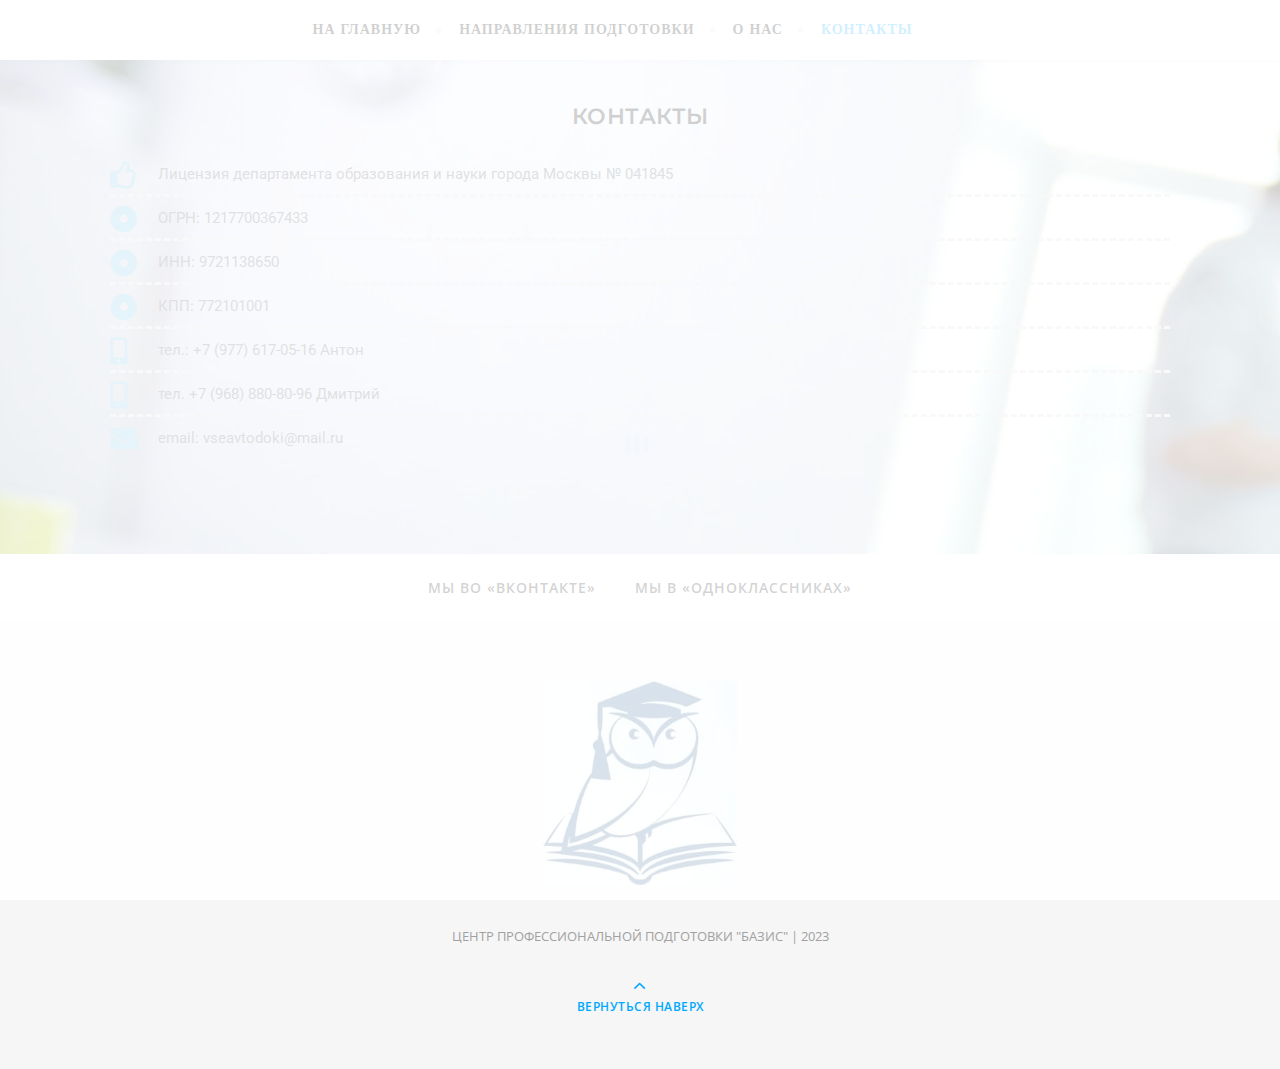
<file: контакты.html>
<!DOCTYPE html>
<html lang="ru-RU">
<head>
	<meta charset="UTF-8">
	<meta name="viewport" content="width=device-width, initial-scale=1.0" />
	<link rel="profile" href="http://gmpg.org/xfn/11">

<title>Контакты &#8212; ЦЕНТР ПРОФЕССИОНАЛЬНОЙ ПОДГОТОВКИ &quot;БАЗИС&quot;</title>
<meta name='robots' content='max-image-preview:large' />
<link rel='dns-prefetch' href='//fonts.googleapis.com' />
<link rel="alternate" type="application/rss+xml" title="ЦЕНТР ПРОФЕССИОНАЛЬНОЙ ПОДГОТОВКИ &quot;БАЗИС&quot; &raquo; Лента" href="http://localhost/feed/" />
<link rel="alternate" type="application/rss+xml" title="ЦЕНТР ПРОФЕССИОНАЛЬНОЙ ПОДГОТОВКИ &quot;БАЗИС&quot; &raquo; Лента комментариев" href="http://localhost/comments/feed/" />
<script type="text/javascript">
window._wpemojiSettings = {"baseUrl":"https:\/\/s.w.org\/images\/core\/emoji\/14.0.0\/72x72\/","ext":".png","svgUrl":"https:\/\/s.w.org\/images\/core\/emoji\/14.0.0\/svg\/","svgExt":".svg","source":{"concatemoji":"http:\/\/localhost\/wp-includes\/js\/wp-emoji-release.min.js?ver=6.2"}};
/*! This file is auto-generated */
!function(e,a,t){var n,r,o,i=a.createElement("canvas"),p=i.getContext&&i.getContext("2d");function s(e,t){p.clearRect(0,0,i.width,i.height),p.fillText(e,0,0);e=i.toDataURL();return p.clearRect(0,0,i.width,i.height),p.fillText(t,0,0),e===i.toDataURL()}function c(e){var t=a.createElement("script");t.src=e,t.defer=t.type="text/javascript",a.getElementsByTagName("head")[0].appendChild(t)}for(o=Array("flag","emoji"),t.supports={everything:!0,everythingExceptFlag:!0},r=0;r<o.length;r++)t.supports[o[r]]=function(e){if(p&&p.fillText)switch(p.textBaseline="top",p.font="600 32px Arial",e){case"flag":return s("\ud83c\udff3\ufe0f\u200d\u26a7\ufe0f","\ud83c\udff3\ufe0f\u200b\u26a7\ufe0f")?!1:!s("\ud83c\uddfa\ud83c\uddf3","\ud83c\uddfa\u200b\ud83c\uddf3")&&!s("\ud83c\udff4\udb40\udc67\udb40\udc62\udb40\udc65\udb40\udc6e\udb40\udc67\udb40\udc7f","\ud83c\udff4\u200b\udb40\udc67\u200b\udb40\udc62\u200b\udb40\udc65\u200b\udb40\udc6e\u200b\udb40\udc67\u200b\udb40\udc7f");case"emoji":return!s("\ud83e\udef1\ud83c\udffb\u200d\ud83e\udef2\ud83c\udfff","\ud83e\udef1\ud83c\udffb\u200b\ud83e\udef2\ud83c\udfff")}return!1}(o[r]),t.supports.everything=t.supports.everything&&t.supports[o[r]],"flag"!==o[r]&&(t.supports.everythingExceptFlag=t.supports.everythingExceptFlag&&t.supports[o[r]]);t.supports.everythingExceptFlag=t.supports.everythingExceptFlag&&!t.supports.flag,t.DOMReady=!1,t.readyCallback=function(){t.DOMReady=!0},t.supports.everything||(n=function(){t.readyCallback()},a.addEventListener?(a.addEventListener("DOMContentLoaded",n,!1),e.addEventListener("load",n,!1)):(e.attachEvent("onload",n),a.attachEvent("onreadystatechange",function(){"complete"===a.readyState&&t.readyCallback()})),(e=t.source||{}).concatemoji?c(e.concatemoji):e.wpemoji&&e.twemoji&&(c(e.twemoji),c(e.wpemoji)))}(window,document,window._wpemojiSettings);
</script>
	<script type="text/javascript" src="./js/font-awesome/pro.min.js"></script>
<style type="text/css">
img.wp-smiley,
img.emoji {
	display: inline !important;
	border: none !important;
	box-shadow: none !important;
	height: 1em !important;
	width: 1em !important;
	margin: 0 0.07em !important;
	vertical-align: -0.1em !important;
	background: none !important;
	padding: 0 !important;
}
</style>
	<link rel='stylesheet' href='./css/font-awesome/all.min.css'>
	<link rel='stylesheet' href='./css/dist-block-library-style.min.css'>
<link rel='stylesheet' href='./css/classic-themes.min.css'>
<style id='global-styles-inline-css' type='text/css'>
body{--wp--preset--color--black: #000000;--wp--preset--color--cyan-bluish-gray: #abb8c3;--wp--preset--color--white: #ffffff;--wp--preset--color--pale-pink: #f78da7;--wp--preset--color--vivid-red: #cf2e2e;--wp--preset--color--luminous-vivid-orange: #ff6900;--wp--preset--color--luminous-vivid-amber: #fcb900;--wp--preset--color--light-green-cyan: #7bdcb5;--wp--preset--color--vivid-green-cyan: #00d084;--wp--preset--color--pale-cyan-blue: #8ed1fc;--wp--preset--color--vivid-cyan-blue: #0693e3;--wp--preset--color--vivid-purple: #9b51e0;--wp--preset--gradient--vivid-cyan-blue-to-vivid-purple: linear-gradient(135deg,rgba(6,147,227,1) 0%,rgb(155,81,224) 100%);--wp--preset--gradient--light-green-cyan-to-vivid-green-cyan: linear-gradient(135deg,rgb(122,220,180) 0%,rgb(0,208,130) 100%);--wp--preset--gradient--luminous-vivid-amber-to-luminous-vivid-orange: linear-gradient(135deg,rgba(252,185,0,1) 0%,rgba(255,105,0,1) 100%);--wp--preset--gradient--luminous-vivid-orange-to-vivid-red: linear-gradient(135deg,rgba(255,105,0,1) 0%,rgb(207,46,46) 100%);--wp--preset--gradient--very-light-gray-to-cyan-bluish-gray: linear-gradient(135deg,rgb(238,238,238) 0%,rgb(169,184,195) 100%);--wp--preset--gradient--cool-to-warm-spectrum: linear-gradient(135deg,rgb(74,234,220) 0%,rgb(151,120,209) 20%,rgb(207,42,186) 40%,rgb(238,44,130) 60%,rgb(251,105,98) 80%,rgb(254,248,76) 100%);--wp--preset--gradient--blush-light-purple: linear-gradient(135deg,rgb(255,206,236) 0%,rgb(152,150,240) 100%);--wp--preset--gradient--blush-bordeaux: linear-gradient(135deg,rgb(254,205,165) 0%,rgb(254,45,45) 50%,rgb(107,0,62) 100%);--wp--preset--gradient--luminous-dusk: linear-gradient(135deg,rgb(255,203,112) 0%,rgb(199,81,192) 50%,rgb(65,88,208) 100%);--wp--preset--gradient--pale-ocean: linear-gradient(135deg,rgb(255,245,203) 0%,rgb(182,227,212) 50%,rgb(51,167,181) 100%);--wp--preset--gradient--electric-grass: linear-gradient(135deg,rgb(202,248,128) 0%,rgb(113,206,126) 100%);--wp--preset--gradient--midnight: linear-gradient(135deg,rgb(2,3,129) 0%,rgb(40,116,252) 100%);--wp--preset--duotone--dark-grayscale: url('#wp-duotone-dark-grayscale');--wp--preset--duotone--grayscale: url('#wp-duotone-grayscale');--wp--preset--duotone--purple-yellow: url('#wp-duotone-purple-yellow');--wp--preset--duotone--blue-red: url('#wp-duotone-blue-red');--wp--preset--duotone--midnight: url('#wp-duotone-midnight');--wp--preset--duotone--magenta-yellow: url('#wp-duotone-magenta-yellow');--wp--preset--duotone--purple-green: url('#wp-duotone-purple-green');--wp--preset--duotone--blue-orange: url('#wp-duotone-blue-orange');--wp--preset--font-size--small: 13px;--wp--preset--font-size--medium: 20px;--wp--preset--font-size--large: 36px;--wp--preset--font-size--x-large: 42px;--wp--preset--spacing--20: 0.44rem;--wp--preset--spacing--30: 0.67rem;--wp--preset--spacing--40: 1rem;--wp--preset--spacing--50: 1.5rem;--wp--preset--spacing--60: 2.25rem;--wp--preset--spacing--70: 3.38rem;--wp--preset--spacing--80: 5.06rem;--wp--preset--shadow--natural: 6px 6px 9px rgba(0, 0, 0, 0.2);--wp--preset--shadow--deep: 12px 12px 50px rgba(0, 0, 0, 0.4);--wp--preset--shadow--sharp: 6px 6px 0px rgba(0, 0, 0, 0.2);--wp--preset--shadow--outlined: 6px 6px 0px -3px rgba(255, 255, 255, 1), 6px 6px rgba(0, 0, 0, 1);--wp--preset--shadow--crisp: 6px 6px 0px rgba(0, 0, 0, 1);}:where(.is-layout-flex){gap: 0.5em;}body .is-layout-flow > .alignleft{float: left;margin-inline-start: 0;margin-inline-end: 2em;}body .is-layout-flow > .alignright{float: right;margin-inline-start: 2em;margin-inline-end: 0;}body .is-layout-flow > .aligncenter{margin-left: auto !important;margin-right: auto !important;}body .is-layout-constrained > .alignleft{float: left;margin-inline-start: 0;margin-inline-end: 2em;}body .is-layout-constrained > .alignright{float: right;margin-inline-start: 2em;margin-inline-end: 0;}body .is-layout-constrained > .aligncenter{margin-left: auto !important;margin-right: auto !important;}body .is-layout-constrained > :where(:not(.alignleft):not(.alignright):not(.alignfull)){max-width: var(--wp--style--global--content-size);margin-left: auto !important;margin-right: auto !important;}body .is-layout-constrained > .alignwide{max-width: var(--wp--style--global--wide-size);}body .is-layout-flex{display: flex;}body .is-layout-flex{flex-wrap: wrap;align-items: center;}body .is-layout-flex > *{margin: 0;}:where(.wp-block-columns.is-layout-flex){gap: 2em;}.has-black-color{color: var(--wp--preset--color--black) !important;}.has-cyan-bluish-gray-color{color: var(--wp--preset--color--cyan-bluish-gray) !important;}.has-white-color{color: var(--wp--preset--color--white) !important;}.has-pale-pink-color{color: var(--wp--preset--color--pale-pink) !important;}.has-vivid-red-color{color: var(--wp--preset--color--vivid-red) !important;}.has-luminous-vivid-orange-color{color: var(--wp--preset--color--luminous-vivid-orange) !important;}.has-luminous-vivid-amber-color{color: var(--wp--preset--color--luminous-vivid-amber) !important;}.has-light-green-cyan-color{color: var(--wp--preset--color--light-green-cyan) !important;}.has-vivid-green-cyan-color{color: var(--wp--preset--color--vivid-green-cyan) !important;}.has-pale-cyan-blue-color{color: var(--wp--preset--color--pale-cyan-blue) !important;}.has-vivid-cyan-blue-color{color: var(--wp--preset--color--vivid-cyan-blue) !important;}.has-vivid-purple-color{color: var(--wp--preset--color--vivid-purple) !important;}.has-black-background-color{background-color: var(--wp--preset--color--black) !important;}.has-cyan-bluish-gray-background-color{background-color: var(--wp--preset--color--cyan-bluish-gray) !important;}.has-white-background-color{background-color: var(--wp--preset--color--white) !important;}.has-pale-pink-background-color{background-color: var(--wp--preset--color--pale-pink) !important;}.has-vivid-red-background-color{background-color: var(--wp--preset--color--vivid-red) !important;}.has-luminous-vivid-orange-background-color{background-color: var(--wp--preset--color--luminous-vivid-orange) !important;}.has-luminous-vivid-amber-background-color{background-color: var(--wp--preset--color--luminous-vivid-amber) !important;}.has-light-green-cyan-background-color{background-color: var(--wp--preset--color--light-green-cyan) !important;}.has-vivid-green-cyan-background-color{background-color: var(--wp--preset--color--vivid-green-cyan) !important;}.has-pale-cyan-blue-background-color{background-color: var(--wp--preset--color--pale-cyan-blue) !important;}.has-vivid-cyan-blue-background-color{background-color: var(--wp--preset--color--vivid-cyan-blue) !important;}.has-vivid-purple-background-color{background-color: var(--wp--preset--color--vivid-purple) !important;}.has-black-border-color{border-color: var(--wp--preset--color--black) !important;}.has-cyan-bluish-gray-border-color{border-color: var(--wp--preset--color--cyan-bluish-gray) !important;}.has-white-border-color{border-color: var(--wp--preset--color--white) !important;}.has-pale-pink-border-color{border-color: var(--wp--preset--color--pale-pink) !important;}.has-vivid-red-border-color{border-color: var(--wp--preset--color--vivid-red) !important;}.has-luminous-vivid-orange-border-color{border-color: var(--wp--preset--color--luminous-vivid-orange) !important;}.has-luminous-vivid-amber-border-color{border-color: var(--wp--preset--color--luminous-vivid-amber) !important;}.has-light-green-cyan-border-color{border-color: var(--wp--preset--color--light-green-cyan) !important;}.has-vivid-green-cyan-border-color{border-color: var(--wp--preset--color--vivid-green-cyan) !important;}.has-pale-cyan-blue-border-color{border-color: var(--wp--preset--color--pale-cyan-blue) !important;}.has-vivid-cyan-blue-border-color{border-color: var(--wp--preset--color--vivid-cyan-blue) !important;}.has-vivid-purple-border-color{border-color: var(--wp--preset--color--vivid-purple) !important;}.has-vivid-cyan-blue-to-vivid-purple-gradient-background{background: var(--wp--preset--gradient--vivid-cyan-blue-to-vivid-purple) !important;}.has-light-green-cyan-to-vivid-green-cyan-gradient-background{background: var(--wp--preset--gradient--light-green-cyan-to-vivid-green-cyan) !important;}.has-luminous-vivid-amber-to-luminous-vivid-orange-gradient-background{background: var(--wp--preset--gradient--luminous-vivid-amber-to-luminous-vivid-orange) !important;}.has-luminous-vivid-orange-to-vivid-red-gradient-background{background: var(--wp--preset--gradient--luminous-vivid-orange-to-vivid-red) !important;}.has-very-light-gray-to-cyan-bluish-gray-gradient-background{background: var(--wp--preset--gradient--very-light-gray-to-cyan-bluish-gray) !important;}.has-cool-to-warm-spectrum-gradient-background{background: var(--wp--preset--gradient--cool-to-warm-spectrum) !important;}.has-blush-light-purple-gradient-background{background: var(--wp--preset--gradient--blush-light-purple) !important;}.has-blush-bordeaux-gradient-background{background: var(--wp--preset--gradient--blush-bordeaux) !important;}.has-luminous-dusk-gradient-background{background: var(--wp--preset--gradient--luminous-dusk) !important;}.has-pale-ocean-gradient-background{background: var(--wp--preset--gradient--pale-ocean) !important;}.has-electric-grass-gradient-background{background: var(--wp--preset--gradient--electric-grass) !important;}.has-midnight-gradient-background{background: var(--wp--preset--gradient--midnight) !important;}.has-small-font-size{font-size: var(--wp--preset--font-size--small) !important;}.has-medium-font-size{font-size: var(--wp--preset--font-size--medium) !important;}.has-large-font-size{font-size: var(--wp--preset--font-size--large) !important;}.has-x-large-font-size{font-size: var(--wp--preset--font-size--x-large) !important;}
.wp-block-navigation a:where(:not(.wp-element-button)){color: inherit;}
:where(.wp-block-columns.is-layout-flex){gap: 2em;}
.wp-block-pullquote{font-size: 1.5em;line-height: 1.6;}
</style>
<link rel='stylesheet' href='./css/export-wp-page-to-static-html-pro-premium-public-css-export-wp-page-to-static-html-public.css'>
<link rel='stylesheet' href='./css/contact-form-7-includes-css-styles.css'>
<link rel='stylesheet' href='./css/bard-style.css'>
<link rel='stylesheet' href='./css/bard-assets-css-fontawesome-all.min.css'>
<link rel='stylesheet' href='./css/bard-assets-css-fontello.css'>
<link rel='stylesheet' href='./css/bard-assets-css-slick.css'>
<link rel='stylesheet' href='./css/bard-assets-css-perfect-scrollbar.css'>
<link rel='stylesheet' href='./css/bard-assets-css-woocommerce.css'>
<link rel='stylesheet' href='./css/bard-assets-css-responsive.css'>
<link rel='stylesheet' id='bard-montserratr-font-css' href='//fonts.googleapis.com/css?family=Montserrat%3A300%2C300i%2C400%2C400i%2C500%2C500i%2C600%2C600i%2C700%2C700i&#038;ver=1.0.0' type='text/css' media='all' />
<link rel='stylesheet' id='bard-opensans-font-css' href='//fonts.googleapis.com/css?family=Open+Sans%3A400%2C400i%2C600%2C600i%2C700%2C700i&#038;ver=1.0.0' type='text/css' media='all' />
<link rel='stylesheet' id='bard-arizonia-font-css' href='//fonts.googleapis.com/css?family=Arizonia%3A300%2C300i%2C400%2C400i%2C500%2C500i%2C600%2C600i%2C700%2C700i&#038;ver=1.0.0' type='text/css' media='all' />
<link rel='stylesheet' href='./css/elementor-assets-lib-eicons-css-elementor-icons.min.css'>
<link rel='stylesheet' href='./css/elementor-assets-css-frontend-lite.min.css'>
<link rel='stylesheet' href='./css/elementor-assets-lib-swiper-v8-css-swiper.min.css'>
<link rel='stylesheet' href='./css/elementor-css-post-6.css'>
<link rel='stylesheet' href='./css/elementor-pro-assets-css-frontend-lite.min.css'>
<link rel='stylesheet' href='./css/elementor-css-global.css'>
<link rel='stylesheet' href='./css/elementor-css-post-25.css'>
<link rel='stylesheet' id='google-fonts-1-css' href='https://fonts.googleapis.com/css?family=Roboto%3A100%2C100italic%2C200%2C200italic%2C300%2C300italic%2C400%2C400italic%2C500%2C500italic%2C600%2C600italic%2C700%2C700italic%2C800%2C800italic%2C900%2C900italic%7CRoboto+Slab%3A100%2C100italic%2C200%2C200italic%2C300%2C300italic%2C400%2C400italic%2C500%2C500italic%2C600%2C600italic%2C700%2C700italic%2C800%2C800italic%2C900%2C900italic&#038;display=swap&#038;subset=cyrillic&#038;ver=6.2' type='text/css' media='all' />
<link rel='stylesheet' href='./css/elementor-assets-lib-font-awesome-css-fontawesome.min.css'>
<link rel='stylesheet' href='./css/elementor-assets-lib-font-awesome-css-regular.min.css'>
<link rel='stylesheet' href='./css/elementor-assets-lib-font-awesome-css-solid.min.css'>
<link rel="preconnect" href="https://fonts.gstatic.com/" crossorigin>		<script>
			/* <![CDATA[ */
			var rcewpp = {
				"ajax_url":"http://localhost/wp-admin/admin-ajax.php",
				"nonce": "6b2713ad35",
				"home_url": "http://localhost/",
				"settings_icon": 'http://localhost/wp-content/plugins/export-wp-page-to-static-html-pro-premium/admin/images/settings.png',
				"settings_hover_icon": 'http://localhost/wp-content/plugins/export-wp-page-to-static-html-pro-premium/admin/images/settings_hover.png'
			};
			/* ]]\> */
		</script>
		<script type='text/javascript' src='./js/jquery.min.js' id='jquery-core-js'></script>
<script type='text/javascript' src='./js/jquery-migrate.min.js' id='jquery-migrate-js'></script>
<script type='text/javascript' src='./js/export-wp-page-to-static-html-public.js' id='export-wp-page-to-static-html-js'></script>
<link rel="https://api.w.org/" href="http://localhost/wp-json/" /><link rel="alternate" type="application/json" href="http://localhost/wp-json/wp/v2/pages/25" /><link rel="EditURI" type="application/rsd+xml" title="RSD" href="http://localhost/xmlrpc.php?rsd" />
<link rel="wlwmanifest" type="application/wlwmanifest+xml" href="http://localhost/wp-includes/wlwmanifest.xml" />
<meta name="generator" content="WordPress 6.2" />
<link rel="canonical" href="./%d0%ba%d0%be%d0%bd%d1%82%d0%b0%d0%ba%d1%82%d1%8b.html" />
<link rel='shortlink' href='http://localhost/?p=25' />
<link rel="alternate" type="application/json+oembed" href="http://localhost/wp-json/oembed/1.0/embed?url=http%3A%2F%2Flocalhost%2F%25d0%25ba%25d0%25be%25d0%25bd%25d1%2582%25d0%25b0%25d0%25ba%25d1%2582%25d1%258b%2F" />
<link rel="alternate" type="text/xml+oembed" href="http://localhost/wp-json/oembed/1.0/embed?url=http%3A%2F%2Flocalhost%2F%25d0%25ba%25d0%25be%25d0%25bd%25d1%2582%25d0%25b0%25d0%25ba%25d1%2582%25d1%258b%2F&#038;format=xml" />
<style id="bard_dynamic_css">body {background-color: #ffffff;}#top-bar {background-color: #ffffff;}#top-bar a {color: #000000;}#top-bar a:hover,#top-bar li.current-menu-item > a,#top-bar li.current-menu-ancestor > a,#top-bar .sub-menu li.current-menu-item > a,#top-bar .sub-menu li.current-menu-ancestor> a {color: #00a9ff;}#top-menu .sub-menu,#top-menu .sub-menu a {background-color: #ffffff;border-color: rgba(0,0,0, 0.05);}.header-logo a,.site-description,.header-socials-icon {color: #111;}.site-description:before,.site-description:after {background: #111;}.header-logo a:hover,.header-socials-icon:hover {color: #111111;}.entry-header {background-color: #ffffff;}#main-nav {background-color: #ffffff;box-shadow: 0px 1px 5px rgba(0,0,0, 0.1);}#main-nav a,#main-nav i,#main-nav #s {color: #000000;}.main-nav-sidebar div span,.sidebar-alt-close-btn span,.btn-tooltip {background-color: #000000;}.btn-tooltip:before {border-top-color: #000000;}#main-nav a:hover,#main-nav i:hover,#main-nav li.current-menu-item > a,#main-nav li.current-menu-ancestor > a,#main-nav .sub-menu li.current-menu-item > a,#main-nav .sub-menu li.current-menu-ancestor > a {color: #00a9ff;}.main-nav-sidebar:hover div span {background-color: #00a9ff;}#main-menu .sub-menu,#main-menu .sub-menu a {background-color: #ffffff;border-color: rgba(0,0,0, 0.05);}#main-nav #s {background-color: #ffffff;}#main-nav #s::-webkit-input-placeholder { /* Chrome/Opera/Safari */color: rgba(0,0,0, 0.7);}#main-nav #s::-moz-placeholder { /* Firefox 19+ */color: rgba(0,0,0, 0.7);}#main-nav #s:-ms-input-placeholder { /* IE 10+ */color: rgba(0,0,0, 0.7);}#main-nav #s:-moz-placeholder { /* Firefox 18- */color: rgba(0,0,0, 0.7);}/* Background */.sidebar-alt,.main-content,.featured-slider-area,#featured-links,.page-content select,.page-content input,.page-content textarea {background-color: #ffffff;}.featured-link .cv-inner {border-color: rgba(255,255,255, 0.4);}.featured-link:hover .cv-inner {border-color: rgba(255,255,255, 0.8);}#featured-links h6 {background-color: #ffffff;color: #000000;}/* Text */.page-content,.page-content select,.page-content input,.page-content textarea,.page-content .post-author a,.page-content .bard-widget a,.page-content .comment-author {color: #464646;}/* Title */.page-content h1,.page-content h2,.page-content h3,.page-content h4,.page-content h5,.page-content h6,.page-content .post-title a,.page-content .post-author a,.page-content .author-description h3 a,.page-content .related-posts h5 a,.page-content .blog-pagination .previous-page a,.page-content .blog-pagination .next-page a,blockquote,.page-content .post-share a,.page-content .read-more a {color: #030303;}.widget_wysija .widget-title h4:after {background-color: #030303;}.page-content .read-more a:hover,.page-content .post-title a:hover {color: rgba(3,3,3, 0.75);}/* Meta */.page-content .post-author,.page-content .post-comments,.page-content .post-date,.page-content .post-meta,.page-content .post-meta a,.page-content .related-post-date,.page-content .comment-meta a,.page-content .author-share a,.page-content .post-tags a,.page-content .tagcloud a,.widget_categories li,.widget_archive li,.ahse-subscribe-box p,.rpwwt-post-author,.rpwwt-post-categories,.rpwwt-post-date,.rpwwt-post-comments-number,.copyright-info,#page-footer .copyright-info a,.footer-menu-container,#page-footer .footer-menu-container a,.single-navigation span,.comment-notes {color: #a1a1a1;}.page-content input::-webkit-input-placeholder { /* Chrome/Opera/Safari */color: #a1a1a1;}.page-content input::-moz-placeholder { /* Firefox 19+ */color: #a1a1a1;}.page-content input:-ms-input-placeholder { /* IE 10+ */color: #a1a1a1;}.page-content input:-moz-placeholder { /* Firefox 18- */color: #a1a1a1;}/* Accent */a,.post-categories,#page-wrap .bard-widget.widget_text a,.scrolltop,.required {color: #00a9ff;}/* Disable TMP.page-content .elementor a,.page-content .elementor a:hover {color: inherit;}*/.ps-container > .ps-scrollbar-y-rail > .ps-scrollbar-y,.read-more a:after {background: #00a9ff;}a:hover,.scrolltop:hover {color: rgba(0,169,255, 0.8);}blockquote {border-color: #00a9ff;}.widget-title h4 {border-top-color: #00a9ff;}/* Selection */::-moz-selection {color: #ffffff;background: #00a9ff;}::selection {color: #ffffff;background: #00a9ff;}/* Border */.page-content .post-footer,.blog-list-style,.page-content .author-description,.page-content .related-posts,.page-content .entry-comments,.page-content .bard-widget li,.page-content #wp-calendar,.page-content #wp-calendar caption,.page-content #wp-calendar tbody td,.page-content .widget_nav_menu li a,.page-content .tagcloud a,.page-content select,.page-content input,.page-content textarea,.post-tags a,.gallery-caption,.wp-caption-text,table tr,table th,table td,pre,.single-navigation {border-color: #e8e8e8;}#main-menu > li:after,.border-divider,hr {background-color: #e8e8e8;}/* Buttons */.widget_search .svg-fa-wrap,.widget_search #searchsubmit,.wp-block-search button,.page-content .submit,.page-content .blog-pagination.numeric a,.page-content .post-password-form input[type="submit"],.page-content .wpcf7 [type="submit"] {color: #ffffff;background-color: #333333;}.page-content .submit:hover,.page-content .blog-pagination.numeric a:hover,.page-content .blog-pagination.numeric span,.page-content .bard-subscribe-box input[type="submit"],.page-content .widget_wysija input[type="submit"],.page-content .post-password-form input[type="submit"]:hover,.page-content .wpcf7 [type="submit"]:hover {color: #ffffff;background-color: #00a9ff;}/* Image Overlay */.image-overlay,#infscr-loading,.page-content h4.image-overlay {color: #ffffff;background-color: rgba(73,73,73, 0.2);}.image-overlay a,.post-slider .prev-arrow,.post-slider .next-arrow,.page-content .image-overlay a,#featured-slider .slider-dots {color: #ffffff;}.slide-caption {background: rgba(255,255,255, 0.95);}#featured-slider .prev-arrow,#featured-slider .next-arrow,#featured-slider .slick-active,.slider-title:after {background: #ffffff;}.footer-socials,.footer-widgets {background: #ffffff;}.instagram-title {background: rgba(255,255,255, 0.85);}#page-footer,#page-footer a,#page-footer select,#page-footer input,#page-footer textarea {color: #222222;}#page-footer #s::-webkit-input-placeholder { /* Chrome/Opera/Safari */color: #222222;}#page-footer #s::-moz-placeholder { /* Firefox 19+ */color: #222222;}#page-footer #s:-ms-input-placeholder { /* IE 10+ */color: #222222;}#page-footer #s:-moz-placeholder { /* Firefox 18- */color: #222222;}/* Title */#page-footer h1,#page-footer h2,#page-footer h3,#page-footer h4,#page-footer h5,#page-footer h6,#page-footer .footer-socials a{color: #111111;}#page-footer a:hover {color: #00a9ff;}/* Border */#page-footer a,#page-footer .bard-widget li,#page-footer #wp-calendar,#page-footer #wp-calendar caption,#page-footer #wp-calendar tbody td,#page-footer .widget_nav_menu li a,#page-footer select,#page-footer input,#page-footer textarea,#page-footer .widget-title h4:before,#page-footer .widget-title h4:after,.alt-widget-title,.footer-widgets {border-color: #e8e8e8;}.sticky,.footer-copyright,.bard-widget.widget_wysija {background-color: #f6f6f6;}.bard-preloader-wrap {background-color: #ffffff;}.boxed-wrapper {max-width: 1160px;}.sidebar-alt {max-width: 340px;left: -340px; padding: 85px 35px 0px;}.sidebar-left,.sidebar-right {width: 302px;}.main-container {width: 100%;}#top-bar > div,#main-nav > div,#featured-links,.main-content,.page-footer-inner,.featured-slider-area.boxed-wrapper {padding-left: 40px;padding-right: 40px;}.bard-instagram-widget #sb_instagram {max-width: none !important;}.bard-instagram-widget #sbi_images {display: -webkit-box;display: -ms-flexbox;display: flex;}.bard-instagram-widget #sbi_images .sbi_photo {height: auto !important;}.bard-instagram-widget #sbi_images .sbi_photo img {display: block !important;}.bard-widget #sbi_images .sbi_photo {height: auto !important;}.bard-widget #sbi_images .sbi_photo img {display: block !important;}@media screen and ( max-width: 979px ) {.top-bar-socials {float: none !important;}.top-bar-socials a {line-height: 40px !important;}}.entry-header {height: 450px;background-image: url();background-size: cover;}.entry-header {background-position: center center;}.logo-img {max-width: 100px;}.entry-header {background-color: transparent !important;background-image: none;}.btn-tooltip {display: none !important;}#main-nav {text-align: center;}.main-nav-icons {position: absolute;top: 0px;right: 40px;z-index: 2;}.main-nav-buttons {position: absolute;top: 0px;left: 40px;z-index: 1;}#main-menu {padding-left: 0 !important;}#featured-links .featured-link {margin-right: 25px;}#featured-links .featured-link:last-of-type {margin-right: 0;}#featured-links .featured-link {width: calc( (100% - -25px) / 0 - 1px);width: -webkit-calc( (100% - -25px) / 0- 1px);}.featured-link:nth-child(1) .cv-inner {display: none;}.featured-link:nth-child(2) .cv-inner {display: none;}.featured-link:nth-child(3) .cv-inner {display: none;}.blog-grid > li {display: inline-block;vertical-align: top;margin-right: 32px;margin-bottom: 35px;}.blog-grid > li.blog-grid-style {width: calc((100% - 32px ) /2 - 1px);width: -webkit-calc((100% - 32px ) /2 - 1px);}@media screen and ( min-width: 979px ) {.blog-grid > .blog-list-style:nth-last-of-type(-n+1) {margin-bottom: 0;}.blog-grid > .blog-grid-style:nth-last-of-type(-n+2) { margin-bottom: 0;}}@media screen and ( max-width: 640px ) {.blog-grid > li:nth-last-of-type(-n+1) {margin-bottom: 0;}}.blog-grid > li:nth-of-type(2n+2) {margin-right: 0;}.blog-classic-style .post-content > p:first-of-type:first-letter,.single .post-content > p:not(.wp-block-tag-cloud):first-of-type:first-letter,article.page .post-content > p:first-child:first-letter {float: left;margin: 6px 9px 0 -1px;font-family: 'Montserrat';font-weight: normal;font-style: normal;font-size: 81px;line-height: 65px;text-align: center;text-transform: uppercase;}@-moz-document url-prefix() {.blog-classic-style .post-content > p:first-of-type:first-letter,.single .post-content > p:not(.wp-block-tag-cloud):first-of-type:first-letter,article.page .post-content > p:first-child:first-letter {margin-top: 10px !important;}}@media screen and ( max-width: 768px ) {#featured-links {display: none;}}@media screen and ( max-width: 640px ) {.related-posts {display: none;}}.header-logo a {font-family: 'Arizonia';}#top-menu li a {font-family: 'Arizonia';}#main-menu li a {font-family: 'Arizonia';}#mobile-menu li {font-family: 'Arizonia';}#top-menu li a,#main-menu li a,#mobile-menu li {text-transform: uppercase;}.footer-widgets .page-footer-inner > .bard-widget {width: 30%;margin-right: 5%;}.footer-widgets .page-footer-inner > .bard-widget:nth-child(3n+3) {margin-right: 0;}.footer-widgets .page-footer-inner > .bard-widget:nth-child(3n+4) {clear: both;}.woocommerce div.product .stock,.woocommerce div.product p.price,.woocommerce div.product span.price,.woocommerce ul.products li.product .price,.woocommerce-Reviews .woocommerce-review__author,.woocommerce form .form-row .required,.woocommerce form .form-row.woocommerce-invalid label,.woocommerce .page-content div.product .woocommerce-tabs ul.tabs li a {color: #464646;}.woocommerce a.remove:hover {color: #464646 !important;}.woocommerce a.remove,.woocommerce .product_meta,.page-content .woocommerce-breadcrumb,.page-content .woocommerce-review-link,.page-content .woocommerce-breadcrumb a,.page-content .woocommerce-MyAccount-navigation-link a,.woocommerce .woocommerce-info:before,.woocommerce .page-content .woocommerce-result-count,.woocommerce-page .page-content .woocommerce-result-count,.woocommerce-Reviews .woocommerce-review__published-date,.woocommerce .product_list_widget .quantity,.woocommerce .widget_products .amount,.woocommerce .widget_price_filter .price_slider_amount,.woocommerce .widget_recently_viewed_products .amount,.woocommerce .widget_top_rated_products .amount,.woocommerce .widget_recent_reviews .reviewer {color: #a1a1a1;}.woocommerce a.remove {color: #a1a1a1 !important;}p.demo_store,.woocommerce-store-notice,.woocommerce span.onsale { background-color: #00a9ff;}.woocommerce .star-rating::before,.woocommerce .star-rating span::before,.woocommerce .page-content ul.products li.product .button,.page-content .woocommerce ul.products li.product .button,.page-content .woocommerce-MyAccount-navigation-link.is-active a,.page-content .woocommerce-MyAccount-navigation-link a:hover,.woocommerce-message::before { color: #00a9ff;}.woocommerce form.login,.woocommerce form.register,.woocommerce-account fieldset,.woocommerce form.checkout_coupon,.woocommerce .woocommerce-info,.woocommerce .woocommerce-error,.woocommerce .woocommerce-message,.woocommerce .widget_shopping_cart .total,.woocommerce.widget_shopping_cart .total,.woocommerce-Reviews .comment_container,.woocommerce-cart #payment ul.payment_methods,#add_payment_method #payment ul.payment_methods,.woocommerce-checkout #payment ul.payment_methods,.woocommerce div.product .woocommerce-tabs ul.tabs::before,.woocommerce div.product .woocommerce-tabs ul.tabs::after,.woocommerce div.product .woocommerce-tabs ul.tabs li,.woocommerce .woocommerce-MyAccount-navigation-link,.select2-container--default .select2-selection--single {border-color: #e8e8e8;}.woocommerce-cart #payment,#add_payment_method #payment,.woocommerce-checkout #payment,.woocommerce .woocommerce-info,.woocommerce .woocommerce-error,.woocommerce .woocommerce-message,.woocommerce div.product .woocommerce-tabs ul.tabs li {background-color: rgba(232,232,232, 0.3);}.woocommerce-cart #payment div.payment_box::before,#add_payment_method #payment div.payment_box::before,.woocommerce-checkout #payment div.payment_box::before {border-color: rgba(232,232,232, 0.5);}.woocommerce-cart #payment div.payment_box,#add_payment_method #payment div.payment_box,.woocommerce-checkout #payment div.payment_box {background-color: rgba(232,232,232, 0.5);}.page-content .woocommerce input.button,.page-content .woocommerce a.button,.page-content .woocommerce a.button.alt,.page-content .woocommerce button.button.alt,.page-content .woocommerce input.button.alt,.page-content .woocommerce #respond input#submit.alt,.woocommerce .page-content .widget_product_search input[type="submit"],.woocommerce .page-content .woocommerce-message .button,.woocommerce .page-content a.button.alt,.woocommerce .page-content button.button.alt,.woocommerce .page-content #respond input#submit,.woocommerce .page-content .widget_price_filter .button,.woocommerce .page-content .woocommerce-message .button,.woocommerce-page .page-content .woocommerce-message .button {color: #ffffff;background-color: #333333;}.page-content .woocommerce input.button:hover,.page-content .woocommerce a.button:hover,.page-content .woocommerce a.button.alt:hover,.page-content .woocommerce button.button.alt:hover,.page-content .woocommerce input.button.alt:hover,.page-content .woocommerce #respond input#submit.alt:hover,.woocommerce .page-content .woocommerce-message .button:hover,.woocommerce .page-content a.button.alt:hover,.woocommerce .page-content button.button.alt:hover,.woocommerce .page-content #respond input#submit:hover,.woocommerce .page-content .widget_price_filter .button:hover,.woocommerce .page-content .woocommerce-message .button:hover,.woocommerce-page .page-content .woocommerce-message .button:hover {color: #ffffff;background-color: #00a9ff;}#loadFacebookG{width:35px;height:35px;display:block;position:relative;margin:auto}.facebook_blockG{background-color:#00a9ff;border:1px solid #00a9ff;float:left;height:25px;margin-left:2px;width:7px;opacity:.1;animation-name:bounceG;-o-animation-name:bounceG;-ms-animation-name:bounceG;-webkit-animation-name:bounceG;-moz-animation-name:bounceG;animation-duration:1.235s;-o-animation-duration:1.235s;-ms-animation-duration:1.235s;-webkit-animation-duration:1.235s;-moz-animation-duration:1.235s;animation-iteration-count:infinite;-o-animation-iteration-count:infinite;-ms-animation-iteration-count:infinite;-webkit-animation-iteration-count:infinite;-moz-animation-iteration-count:infinite;animation-direction:normal;-o-animation-direction:normal;-ms-animation-direction:normal;-webkit-animation-direction:normal;-moz-animation-direction:normal;transform:scale(0.7);-o-transform:scale(0.7);-ms-transform:scale(0.7);-webkit-transform:scale(0.7);-moz-transform:scale(0.7)}#blockG_1{animation-delay:.3695s;-o-animation-delay:.3695s;-ms-animation-delay:.3695s;-webkit-animation-delay:.3695s;-moz-animation-delay:.3695s}#blockG_2{animation-delay:.496s;-o-animation-delay:.496s;-ms-animation-delay:.496s;-webkit-animation-delay:.496s;-moz-animation-delay:.496s}#blockG_3{animation-delay:.6125s;-o-animation-delay:.6125s;-ms-animation-delay:.6125s;-webkit-animation-delay:.6125s;-moz-animation-delay:.6125s}@keyframes bounceG{0%{transform:scale(1.2);opacity:1}100%{transform:scale(0.7);opacity:.1}}@-o-keyframes bounceG{0%{-o-transform:scale(1.2);opacity:1}100%{-o-transform:scale(0.7);opacity:.1}}@-ms-keyframes bounceG{0%{-ms-transform:scale(1.2);opacity:1}100%{-ms-transform:scale(0.7);opacity:.1}}@-webkit-keyframes bounceG{0%{-webkit-transform:scale(1.2);opacity:1}100%{-webkit-transform:scale(0.7);opacity:.1}}@-moz-keyframes bounceG{0%{-moz-transform:scale(1.2);opacity:1}100%{-moz-transform:scale(0.7);opacity:.1}}</style><meta name="generator" content="Elementor 3.12.2; features: e_dom_optimization, e_optimized_assets_loading, e_optimized_css_loading, a11y_improvements, additional_custom_breakpoints; settings: css_print_method-external, google_font-enabled, font_display-swap">
<link rel="icon" href="img/cropped-сова-32x32.png" sizes="32x32" />
<link rel="icon" href="img/cropped-сова-192x192.png" sizes="192x192" />
<link rel="apple-touch-icon" href="img/cropped-сова-180x180.png" />
<meta name="msapplication-TileImage" content="img/cropped-сова-270x270.png" />
</head>

<body class="page-template-default page page-id-25 wp-custom-logo wp-embed-responsive elementor-default elementor-kit-6 elementor-page elementor-page-25 elementor-page-180">
	<svg xmlns="http://www.w3.org/2000/svg" viewBox="0 0 0 0" width="0" height="0" focusable="false" role="none" style="visibility: hidden; position: absolute; left: -9999px; overflow: hidden;" ><defs><filter id="wp-duotone-dark-grayscale"><feColorMatrix color-interpolation-filters="sRGB" type="matrix" values=" .299 .587 .114 0 0 .299 .587 .114 0 0 .299 .587 .114 0 0 .299 .587 .114 0 0 " /><feComponentTransfer color-interpolation-filters="sRGB" ><feFuncR type="table" tableValues="0 0.49803921568627" /><feFuncG type="table" tableValues="0 0.49803921568627" /><feFuncB type="table" tableValues="0 0.49803921568627" /><feFuncA type="table" tableValues="1 1" /></feComponentTransfer><feComposite in2="SourceGraphic" operator="in" /></filter></defs></svg><svg xmlns="http://www.w3.org/2000/svg" viewBox="0 0 0 0" width="0" height="0" focusable="false" role="none" style="visibility: hidden; position: absolute; left: -9999px; overflow: hidden;" ><defs><filter id="wp-duotone-grayscale"><feColorMatrix color-interpolation-filters="sRGB" type="matrix" values=" .299 .587 .114 0 0 .299 .587 .114 0 0 .299 .587 .114 0 0 .299 .587 .114 0 0 " /><feComponentTransfer color-interpolation-filters="sRGB" ><feFuncR type="table" tableValues="0 1" /><feFuncG type="table" tableValues="0 1" /><feFuncB type="table" tableValues="0 1" /><feFuncA type="table" tableValues="1 1" /></feComponentTransfer><feComposite in2="SourceGraphic" operator="in" /></filter></defs></svg><svg xmlns="http://www.w3.org/2000/svg" viewBox="0 0 0 0" width="0" height="0" focusable="false" role="none" style="visibility: hidden; position: absolute; left: -9999px; overflow: hidden;" ><defs><filter id="wp-duotone-purple-yellow"><feColorMatrix color-interpolation-filters="sRGB" type="matrix" values=" .299 .587 .114 0 0 .299 .587 .114 0 0 .299 .587 .114 0 0 .299 .587 .114 0 0 " /><feComponentTransfer color-interpolation-filters="sRGB" ><feFuncR type="table" tableValues="0.54901960784314 0.98823529411765" /><feFuncG type="table" tableValues="0 1" /><feFuncB type="table" tableValues="0.71764705882353 0.25490196078431" /><feFuncA type="table" tableValues="1 1" /></feComponentTransfer><feComposite in2="SourceGraphic" operator="in" /></filter></defs></svg><svg xmlns="http://www.w3.org/2000/svg" viewBox="0 0 0 0" width="0" height="0" focusable="false" role="none" style="visibility: hidden; position: absolute; left: -9999px; overflow: hidden;" ><defs><filter id="wp-duotone-blue-red"><feColorMatrix color-interpolation-filters="sRGB" type="matrix" values=" .299 .587 .114 0 0 .299 .587 .114 0 0 .299 .587 .114 0 0 .299 .587 .114 0 0 " /><feComponentTransfer color-interpolation-filters="sRGB" ><feFuncR type="table" tableValues="0 1" /><feFuncG type="table" tableValues="0 0.27843137254902" /><feFuncB type="table" tableValues="0.5921568627451 0.27843137254902" /><feFuncA type="table" tableValues="1 1" /></feComponentTransfer><feComposite in2="SourceGraphic" operator="in" /></filter></defs></svg><svg xmlns="http://www.w3.org/2000/svg" viewBox="0 0 0 0" width="0" height="0" focusable="false" role="none" style="visibility: hidden; position: absolute; left: -9999px; overflow: hidden;" ><defs><filter id="wp-duotone-midnight"><feColorMatrix color-interpolation-filters="sRGB" type="matrix" values=" .299 .587 .114 0 0 .299 .587 .114 0 0 .299 .587 .114 0 0 .299 .587 .114 0 0 " /><feComponentTransfer color-interpolation-filters="sRGB" ><feFuncR type="table" tableValues="0 0" /><feFuncG type="table" tableValues="0 0.64705882352941" /><feFuncB type="table" tableValues="0 1" /><feFuncA type="table" tableValues="1 1" /></feComponentTransfer><feComposite in2="SourceGraphic" operator="in" /></filter></defs></svg><svg xmlns="http://www.w3.org/2000/svg" viewBox="0 0 0 0" width="0" height="0" focusable="false" role="none" style="visibility: hidden; position: absolute; left: -9999px; overflow: hidden;" ><defs><filter id="wp-duotone-magenta-yellow"><feColorMatrix color-interpolation-filters="sRGB" type="matrix" values=" .299 .587 .114 0 0 .299 .587 .114 0 0 .299 .587 .114 0 0 .299 .587 .114 0 0 " /><feComponentTransfer color-interpolation-filters="sRGB" ><feFuncR type="table" tableValues="0.78039215686275 1" /><feFuncG type="table" tableValues="0 0.94901960784314" /><feFuncB type="table" tableValues="0.35294117647059 0.47058823529412" /><feFuncA type="table" tableValues="1 1" /></feComponentTransfer><feComposite in2="SourceGraphic" operator="in" /></filter></defs></svg><svg xmlns="http://www.w3.org/2000/svg" viewBox="0 0 0 0" width="0" height="0" focusable="false" role="none" style="visibility: hidden; position: absolute; left: -9999px; overflow: hidden;" ><defs><filter id="wp-duotone-purple-green"><feColorMatrix color-interpolation-filters="sRGB" type="matrix" values=" .299 .587 .114 0 0 .299 .587 .114 0 0 .299 .587 .114 0 0 .299 .587 .114 0 0 " /><feComponentTransfer color-interpolation-filters="sRGB" ><feFuncR type="table" tableValues="0.65098039215686 0.40392156862745" /><feFuncG type="table" tableValues="0 1" /><feFuncB type="table" tableValues="0.44705882352941 0.4" /><feFuncA type="table" tableValues="1 1" /></feComponentTransfer><feComposite in2="SourceGraphic" operator="in" /></filter></defs></svg><svg xmlns="http://www.w3.org/2000/svg" viewBox="0 0 0 0" width="0" height="0" focusable="false" role="none" style="visibility: hidden; position: absolute; left: -9999px; overflow: hidden;" ><defs><filter id="wp-duotone-blue-orange"><feColorMatrix color-interpolation-filters="sRGB" type="matrix" values=" .299 .587 .114 0 0 .299 .587 .114 0 0 .299 .587 .114 0 0 .299 .587 .114 0 0 " /><feComponentTransfer color-interpolation-filters="sRGB" ><feFuncR type="table" tableValues="0.098039215686275 1" /><feFuncG type="table" tableValues="0 0.66274509803922" /><feFuncB type="table" tableValues="0.84705882352941 0.41960784313725" /><feFuncA type="table" tableValues="1 1" /></feComponentTransfer><feComposite in2="SourceGraphic" operator="in" /></filter></defs></svg>
	<!-- Preloader -->
	
<div class="bard-preloader-wrap">

	<div class="cssload-container">
		<div id="loadFacebookG">
			<div id="blockG_1" class="facebook_blockG"></div>
			<div id="blockG_2" class="facebook_blockG"></div>
			<div id="blockG_3" class="facebook_blockG"></div>
		</div>
	</div>

</div><!-- .bard-preloader-wrap -->


	<!-- Page Wrapper -->
	<div id="page-wrap">

		<!-- Boxed Wrapper -->
		<div id="page-header" >

			
<div id="main-nav" class="clear-fix">

	<div class="boxed-wrapper">	
		
		<div class="main-nav-buttons">

			<!-- Alt Sidebar Icon -->
			
			<!-- Random Post Button -->			
						
		</div>

		<!-- Icons -->
		<div class="main-nav-icons">
					</div>


		<!-- Mobile Menu Button -->
		<span class="mobile-menu-btn">
			<i class="fas fa-chevron-down"></i>
		</span>

		<nav class="main-menu-container"><ul id="main-menu" class=""><li id="menu-item-32" class="menu-item menu-item-type-post_type menu-item-object-page menu-item-home menu-item-32"><a title="Домашняя страница Центра Профессиональной Подготовки «БАЗИС»" href="./index.html">На главную</a></li>
<li id="menu-item-29" class="menu-item menu-item-type-post_type menu-item-object-page menu-item-29"><a title="О учебной деятельности" href="./%d0%bd%d0%b0%d0%bf%d1%80%d0%b0%d0%b2%d0%bb%d0%b5%d0%bd%d0%b8%d1%8f-%d0%bf%d0%be%d0%b4%d0%b3%d0%be%d1%82%d0%be%d0%b2%d0%ba%d0%b8.html">Направления подготовки</a></li>
<li id="menu-item-30" class="menu-item menu-item-type-post_type menu-item-object-page menu-item-30"><a title="Кто мы, и какие услуги можем вам предложить" href="./%d0%be-%d0%bd%d0%b0%d1%81.html">О нас</a></li>
<li id="menu-item-31" class="menu-item menu-item-type-post_type menu-item-object-page current-menu-item page_item page-item-25 current_page_item menu-item-31"><a title="Как можно с нами связаться" href="./%d0%ba%d0%be%d0%bd%d1%82%d0%b0%d0%ba%d1%82%d1%8b.html" aria-current="page">Контакты</a></li>
</ul></nav><nav class="mobile-menu-container"><ul id="mobile-menu" class=""><li class="menu-item menu-item-type-post_type menu-item-object-page menu-item-home menu-item-32"><a title="Домашняя страница Центра Профессиональной Подготовки «БАЗИС»" href="./index.html">На главную</a></li>
<li class="menu-item menu-item-type-post_type menu-item-object-page menu-item-29"><a title="О учебной деятельности" href="./%d0%bd%d0%b0%d0%bf%d1%80%d0%b0%d0%b2%d0%bb%d0%b5%d0%bd%d0%b8%d1%8f-%d0%bf%d0%be%d0%b4%d0%b3%d0%be%d1%82%d0%be%d0%b2%d0%ba%d0%b8.html">Направления подготовки</a></li>
<li class="menu-item menu-item-type-post_type menu-item-object-page menu-item-30"><a title="Кто мы, и какие услуги можем вам предложить" href="./%d0%be-%d0%bd%d0%b0%d1%81.html">О нас</a></li>
<li class="menu-item menu-item-type-post_type menu-item-object-page current-menu-item page_item page-item-25 current_page_item menu-item-31"><a title="Как можно с нами связаться" href="./%d0%ba%d0%be%d0%bd%d1%82%d0%b0%d0%ba%d1%82%d1%8b.html" aria-current="page">Контакты</a></li>
 </ul></nav>
	</div>

</div><!-- #main-nav -->


		</div><!-- .boxed-wrapper -->

		<!-- Page Content -->
		<div class="page-content">
			
			
<div class="main-content clear-fix boxed-wrapper" data-sidebar-sticky="1">
	
	
	<!-- Main Container -->
	<div class="main-container">
		
		<article id="page-25" class="post-25 page type-page status-publish hentry">

			<header class="post-header"><h1 class="page-title">Контакты</h1></header><div class="post-content">		<div data-elementor-type="wp-page" data-elementor-id="25" class="elementor elementor-25">
									<section class="elementor-section elementor-top-section elementor-element elementor-element-e5ff820 elementor-section-boxed elementor-section-height-default elementor-section-height-default" data-id="e5ff820" data-element_type="section">
						<div class="elementor-container elementor-column-gap-default">
					<main class="elementor-column elementor-col-100 elementor-top-column elementor-element elementor-element-d2fcd71" data-id="d2fcd71" data-element_type="column">
			<div class="elementor-widget-wrap elementor-element-populated">





				<div class="elementor-element elementor-element-e312fbf elementor-align-left
				elementor-icon-list--layout-traditional elementor-list-item-link-full_width
				elementor-widget elementor-widget-icon-list" data-id="e312fbf"
					 data-element_type="widget"
					 data-settings="{&quot;_animation&quot;:&quot;rotateInUpLeft&quot;,&quot;_animation_delay&quot;:0}"
					 data-widget_type="icon-list.default">






					<div class="elementor-widget-container">
			<link rel="stylesheet" href="./css/elementor-assets-css-widget-icon-list.min.css">
					<ul class="elementor-icon-list-items">
							<li class="elementor-icon-list-item">
											<span class="elementor-icon-list-icon">
												<i aria-hidden="true" class="far fa-thumbs-up"></i>
											</span>
										<span class="elementor-icon-list-text">Лицензия департамента образования и науки города Москвы № 041845</span>
									</li>
								<li class="elementor-icon-list-item">
											<span class="elementor-icon-list-icon">
							<i aria-hidden="true" class="fas fa-dot-circle"></i>						</span>
										<span class="elementor-icon-list-text">ОГРН: 1217700367433</span>
									</li>
								<li class="elementor-icon-list-item">
											<span class="elementor-icon-list-icon">
							<i aria-hidden="true" class="fas fa-dot-circle"></i>						</span>
										<span class="elementor-icon-list-text">ИНН: 9721138650</span>
									</li>
								<li class="elementor-icon-list-item">
											<span class="elementor-icon-list-icon">
							<i aria-hidden="true" class="fas fa-dot-circle"></i>						</span>
										<span class="elementor-icon-list-text">КПП: 772101001</span>
									</li>
								<li class="elementor-icon-list-item">
											<span class="elementor-icon-list-icon">
							<i aria-hidden="true" class="fas fa-mobile-alt"></i>						</span>
										<span class="elementor-icon-list-text">тел.: +7 (977) 617-05-16 Антон</span>
									</li>
								<li class="elementor-icon-list-item">
											<span class="elementor-icon-list-icon">
							<i aria-hidden="true" class="fas fa-mobile-alt"></i>						</span>
										<span class="elementor-icon-list-text">тел. +7 (968) 880-80-96 Дмитрий</span>
									</li>
								<li class="elementor-icon-list-item">
											<span class="elementor-icon-list-icon">
							<i aria-hidden="true" class="fas fa-envelope"></i>						</span>
										<span class="elementor-icon-list-text">email: vseavtodoki@mail.ru</span>
									</li>
						</ul>
				</div>
				</div>
					</div>
		</main>
							</div>
		</section>
							</div>
		</div>
		</article>

		
	</div><!-- .main-container -->

	
</div><!-- .page-content -->

		</div><!-- .page-content -->

		<!-- Page Footer -->
		<footer id="page-footer" class="clear-fix">
				
			<div class="footer-instagram-widget">
	</div>
	<div div class="text-center center-block footer-socials">
		<a href="https://vk.com/" target="_blank">
			<span>Мы во «ВКонтакте»</span>
		</a>
		<a href="https://ok.ru/" target="_blank">
			<span>Мы в «Одноклассниках»</span>
		</a>
	</div>

				
			<div class="footer-copyright">

				<div class="page-footer-inner boxed-wrapper">
					
					<!-- Footer Logo -->
										<div class="footer-logo">
						<a href="./index.html" title="ЦЕНТР ПРОФЕССИОНАЛЬНОЙ ПОДГОТОВКИ &quot;БАЗИС&quot;">
							<img src="img/cropped-сова-1.png" width="194" height="205" alt="ЦЕНТР ПРОФЕССИОНАЛЬНОЙ ПОДГОТОВКИ &quot;БАЗИС&quot;">
						</a>
					</div>
										
					<div class="copyright-info">ЦЕНТР ПРОФЕССИОНАЛЬНОЙ ПОДГОТОВКИ "БАЗИС" | 2023</div>
					<span class="scrolltop">
						<span class="icon-angle-up"></span>
						<span>Вернуться наверх</span>
					</span>
				</div>

			</div><!-- .boxed-wrapper -->

		</footer><!-- #page-footer -->

	</div><!-- #page-wrap -->

<link rel='stylesheet' href='./css/elementor-assets-lib-animations-animations.min.css'>
<script type='text/javascript' src='./js/index.js' id='swv-js'></script>
<script type='text/javascript' id='contact-form-7-js-extra'>
/* <![CDATA[ */
var wpcf7 = {"api":{"root":"http:\/\/localhost\/wp-json\/","namespace":"contact-form-7\/v1"}};
/* ]]> */
</script>
<script type='text/javascript' src='./js/index.js' id='contact-form-7-js'></script>
<script type='text/javascript' src='./js/custom-plugins.js' id='bard-plugins-js'></script>
<script type='text/javascript' src='./js/custom-scripts.js' id='bard-custom-scripts-js'></script>
<script type='text/javascript' src='./js/webpack-pro.runtime.min.js' id='elementor-pro-webpack-runtime-js'></script>
<script type='text/javascript' src='./js/webpack.runtime.min.js' id='elementor-webpack-runtime-js'></script>
<script type='text/javascript' src='./js/frontend-modules.min.js' id='elementor-frontend-modules-js'></script>
<script type='text/javascript' src='./js/wp-polyfill-inert.min.js' id='wp-polyfill-inert-js'></script>
<script type='text/javascript' src='./js/regenerator-runtime.min.js' id='regenerator-runtime-js'></script>
<script type='text/javascript' src='./js/wp-polyfill.min.js' id='wp-polyfill-js'></script>
<script type='text/javascript' src='./js/hooks.min.js' id='wp-hooks-js'></script>
<script type='text/javascript' src='./js/i18n.min.js' id='wp-i18n-js'></script>
<script type='text/javascript' id='wp-i18n-js-after'>
wp.i18n.setLocaleData( { 'text direction\u0004ltr': [ 'ltr' ] } );
</script>
<script type='text/javascript' id='elementor-pro-frontend-js-before'>
var ElementorProFrontendConfig = {"ajaxurl":"http:\/\/localhost\/wp-admin\/admin-ajax.php","nonce":"08b176f790","urls":{"assets":"http:\/\/localhost\/wp-content\/plugins\/elementor-pro\/assets\/","rest":"http:\/\/localhost\/wp-json\/"},"shareButtonsNetworks":{"facebook":{"title":"Facebook","has_counter":true},"twitter":{"title":"Twitter"},"linkedin":{"title":"LinkedIn","has_counter":true},"pinterest":{"title":"Pinterest","has_counter":true},"reddit":{"title":"Reddit","has_counter":true},"vk":{"title":"VK","has_counter":true},"odnoklassniki":{"title":"OK","has_counter":true},"tumblr":{"title":"Tumblr"},"digg":{"title":"Digg"},"skype":{"title":"Skype"},"stumbleupon":{"title":"StumbleUpon","has_counter":true},"mix":{"title":"Mix"},"telegram":{"title":"Telegram"},"pocket":{"title":"Pocket","has_counter":true},"xing":{"title":"XING","has_counter":true},"whatsapp":{"title":"WhatsApp"},"email":{"title":"Email"},"print":{"title":"Print"}},"facebook_sdk":{"lang":"ru_RU","app_id":""},"lottie":{"defaultAnimationUrl":"http:\/\/localhost\/wp-content\/plugins\/elementor-pro\/modules\/lottie\/assets\/animations\/default.json"}};
</script>
<script type='text/javascript' src='./js/frontend.min.js' id='elementor-pro-frontend-js'></script>
<script type='text/javascript' src='./js/waypoints.min.js' id='elementor-waypoints-js'></script>
<script type='text/javascript' src='./js/core.min.js' id='jquery-ui-core-js'></script>
<script type='text/javascript' id='elementor-frontend-js-before'>
var elementorFrontendConfig = {"environmentMode":{"edit":false,"wpPreview":false,"isScriptDebug":false},"i18n":{"shareOnFacebook":"\u041f\u043e\u0434\u0435\u043b\u0438\u0442\u044c\u0441\u044f \u0432 Facebook","shareOnTwitter":"\u041f\u043e\u0434\u0435\u043b\u0438\u0442\u044c\u0441\u044f \u0432 Twitter","pinIt":"\u0417\u0430\u043f\u0438\u043d\u0438\u0442\u044c","download":"\u0421\u043a\u0430\u0447\u0430\u0442\u044c","downloadImage":"\u0421\u043a\u0430\u0447\u0430\u0442\u044c \u0438\u0437\u043e\u0431\u0440\u0430\u0436\u0435\u043d\u0438\u0435","fullscreen":"\u0412\u043e \u0432\u0435\u0441\u044c \u044d\u043a\u0440\u0430\u043d","zoom":"\u0423\u0432\u0435\u043b\u0438\u0447\u0435\u043d\u0438\u0435","share":"\u041f\u043e\u0434\u0435\u043b\u0438\u0442\u044c\u0441\u044f","playVideo":"\u041f\u0440\u043e\u0438\u0433\u0440\u0430\u0442\u044c \u0432\u0438\u0434\u0435\u043e","previous":"\u041d\u0430\u0437\u0430\u0434","next":"\u0414\u0430\u043b\u0435\u0435","close":"\u0417\u0430\u043a\u0440\u044b\u0442\u044c"},"is_rtl":false,"breakpoints":{"xs":0,"sm":480,"md":768,"lg":1025,"xl":1440,"xxl":1600},"responsive":{"breakpoints":{"mobile":{"label":"\u041c\u043e\u0431\u0438\u043b\u044c\u043d\u044b\u0439 - \u043a\u043d\u0438\u0436\u043d\u0430\u044f \u043e\u0440\u0438\u0435\u043d\u0442\u0430\u0446\u0438\u044f","value":767,"default_value":767,"direction":"max","is_enabled":true},"mobile_extra":{"label":"\u041c\u043e\u0431\u0438\u043b\u044c\u043d\u044b\u0439 - \u0430\u043b\u044c\u0431\u043e\u043c\u043d\u0430\u044f \u043e\u0440\u0438\u0435\u043d\u0442\u0430\u0446\u0438\u044f","value":880,"default_value":880,"direction":"max","is_enabled":false},"tablet":{"label":"\u041f\u043b\u0430\u043d\u0448\u0435\u0442 - \u043a\u043d\u0438\u0436\u043d\u0430\u044f \u043e\u0440\u0438\u0435\u043d\u0442\u0430\u0446\u0438\u044f","value":1024,"default_value":1024,"direction":"max","is_enabled":true},"tablet_extra":{"label":"\u041f\u043b\u0430\u043d\u0448\u0435\u0442 - \u0430\u043b\u044c\u0431\u043e\u043c\u043d\u0430\u044f \u043e\u0440\u0438\u0435\u043d\u0442\u0430\u0446\u0438\u044f","value":1200,"default_value":1200,"direction":"max","is_enabled":false},"laptop":{"label":"\u041d\u043e\u0443\u0442\u0431\u0443\u043a","value":1366,"default_value":1366,"direction":"max","is_enabled":false},"widescreen":{"label":"\u0428\u0438\u0440\u043e\u043a\u043e\u0444\u043e\u0440\u043c\u0430\u0442\u043d\u044b\u0435","value":2400,"default_value":2400,"direction":"min","is_enabled":false}}},"version":"3.12.2","is_static":false,"experimentalFeatures":{"e_dom_optimization":true,"e_optimized_assets_loading":true,"e_optimized_css_loading":true,"a11y_improvements":true,"additional_custom_breakpoints":true,"e_swiper_latest":true,"theme_builder_v2":true,"landing-pages":true,"page-transitions":true,"notes":true,"loop":true,"loop-carousel":true,"form-submissions":true,"e_scroll_snap":true},"urls":{"assets":"http:\/\/localhost\/wp-content\/plugins\/elementor\/assets\/"},"swiperClass":"swiper","settings":{"page":[],"editorPreferences":[]},"kit":{"active_breakpoints":["viewport_mobile","viewport_tablet"],"global_image_lightbox":"yes","lightbox_enable_counter":"yes","lightbox_enable_fullscreen":"yes","lightbox_enable_zoom":"yes","lightbox_enable_share":"yes","lightbox_title_src":"title","lightbox_description_src":"description"},"post":{"id":25,"title":"%D0%9A%D0%BE%D0%BD%D1%82%D0%B0%D0%BA%D1%82%D1%8B%20%E2%80%94%20%D0%A6%D0%95%D0%9D%D0%A2%D0%A0%20%D0%9F%D0%A0%D0%9E%D0%A4%D0%95%D0%A1%D0%A1%D0%98%D0%9E%D0%9D%D0%90%D0%9B%D0%AC%D0%9D%D0%9E%D0%99%20%D0%9F%D0%9E%D0%94%D0%93%D0%9E%D0%A2%D0%9E%D0%92%D0%9A%D0%98%20%22%D0%91%D0%90%D0%97%D0%98%D0%A1%22","excerpt":"","featuredImage":false}};
</script>
<script type='text/javascript' src='./js/frontend.min.js' id='elementor-frontend-js'></script>
<script type='text/javascript' src='./js/elements-handlers.min.js' id='pro-elements-handlers-js'></script>

</body>
</html>
<!--This file was exported by "Export WP Page to Static HTML" plugin which created by ReCorp (https://myrecorp.com) -->
</file>
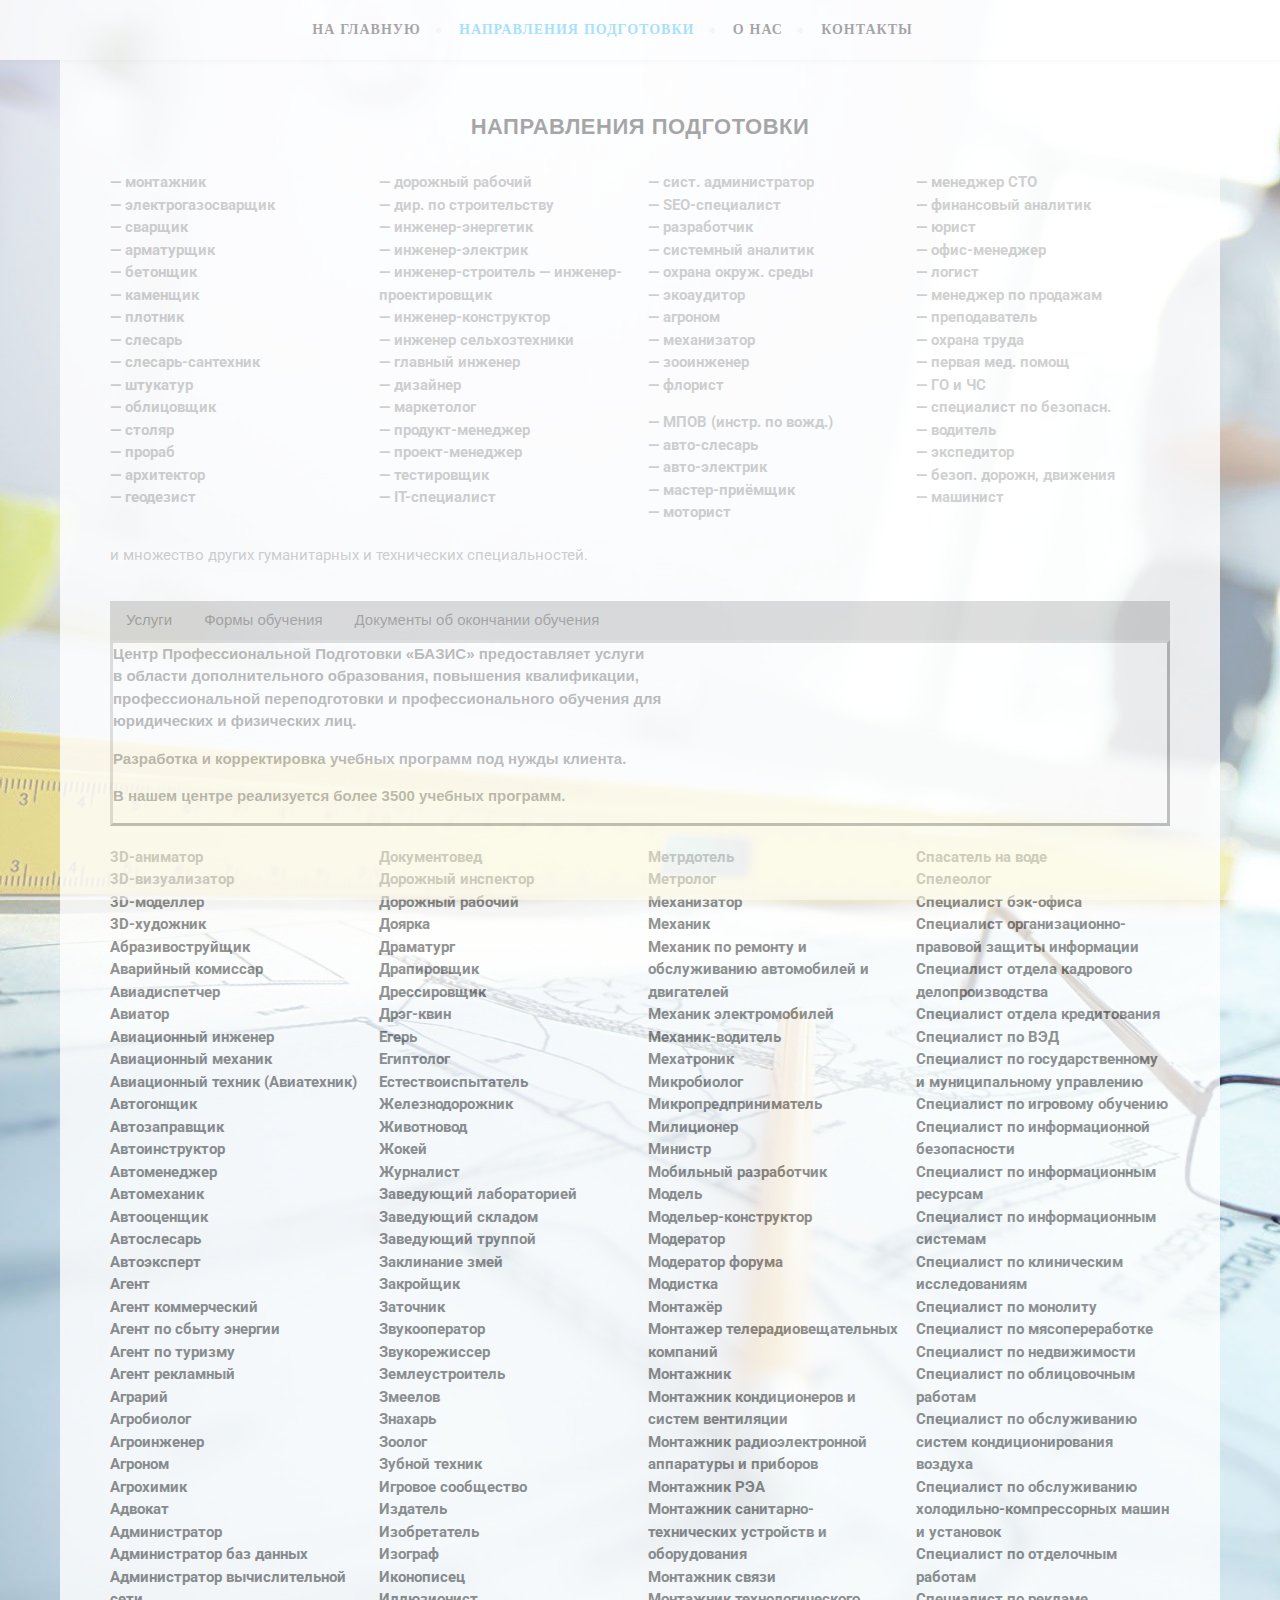
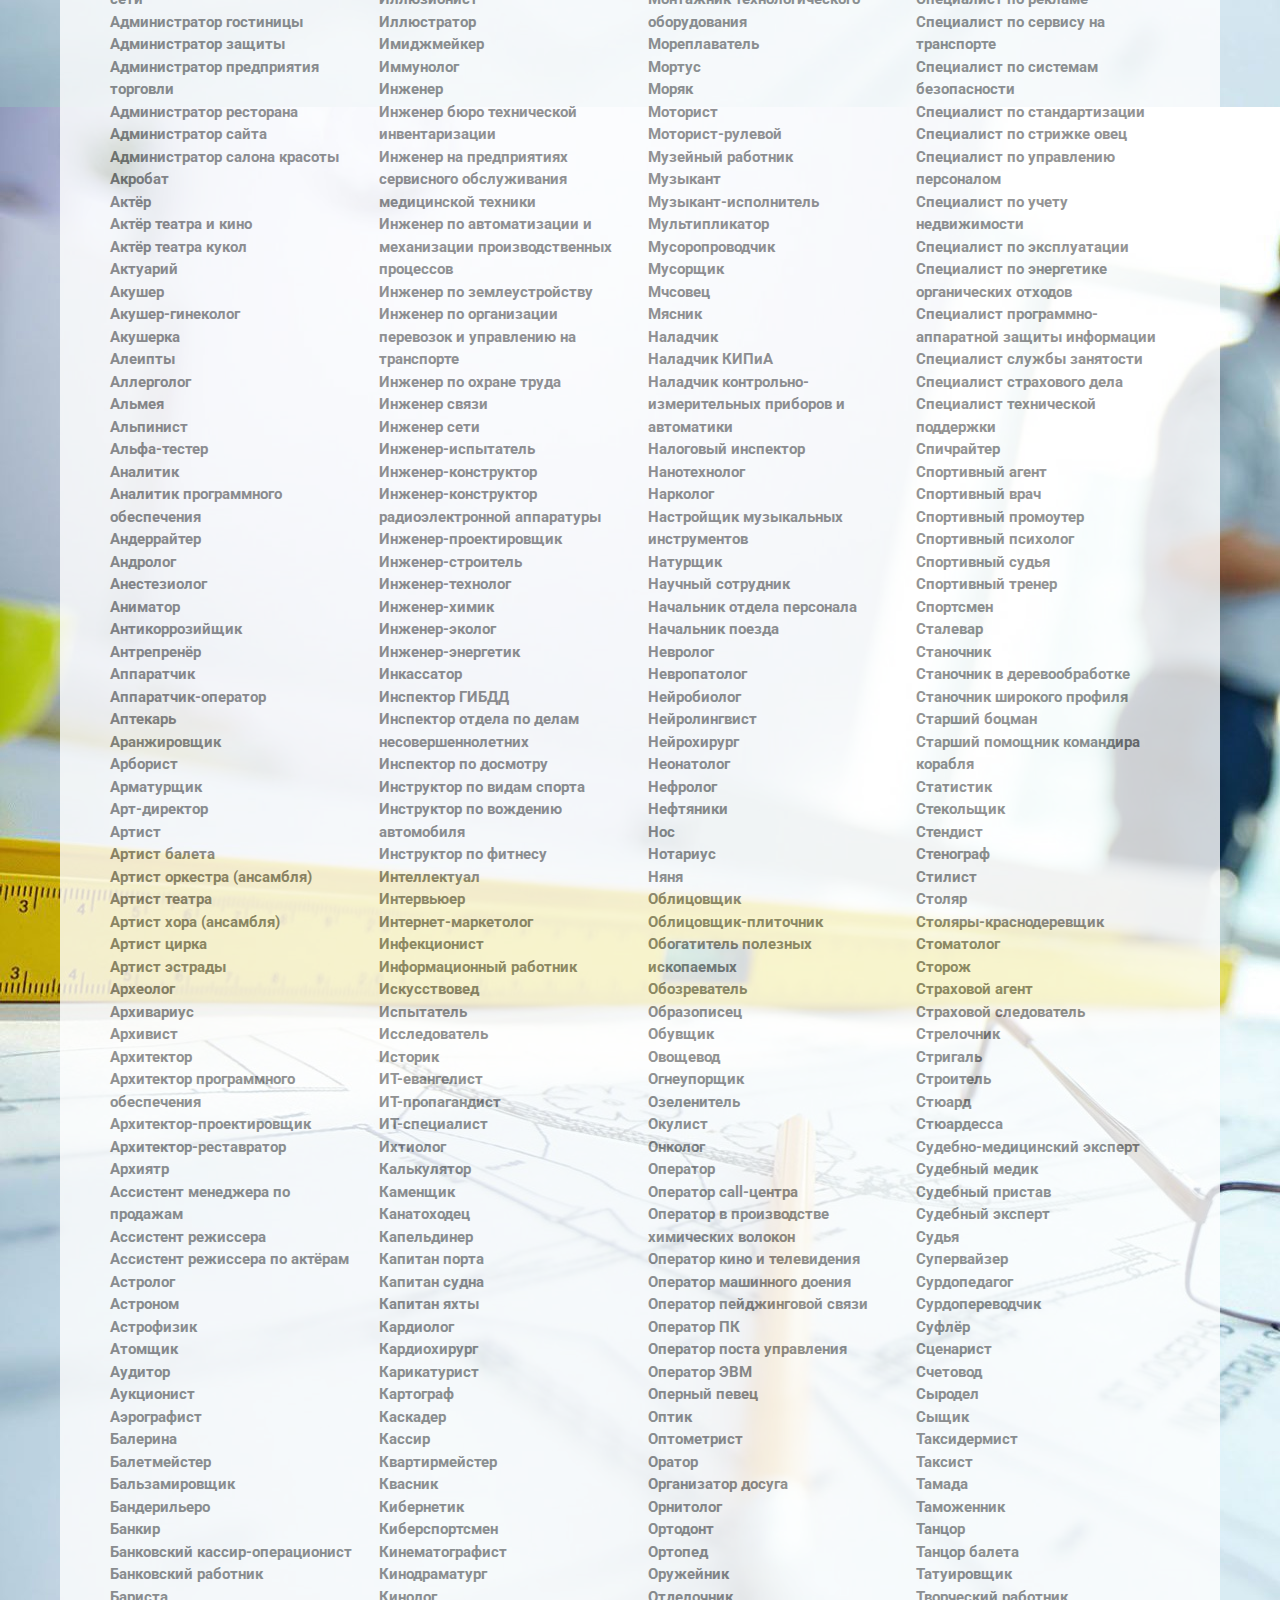
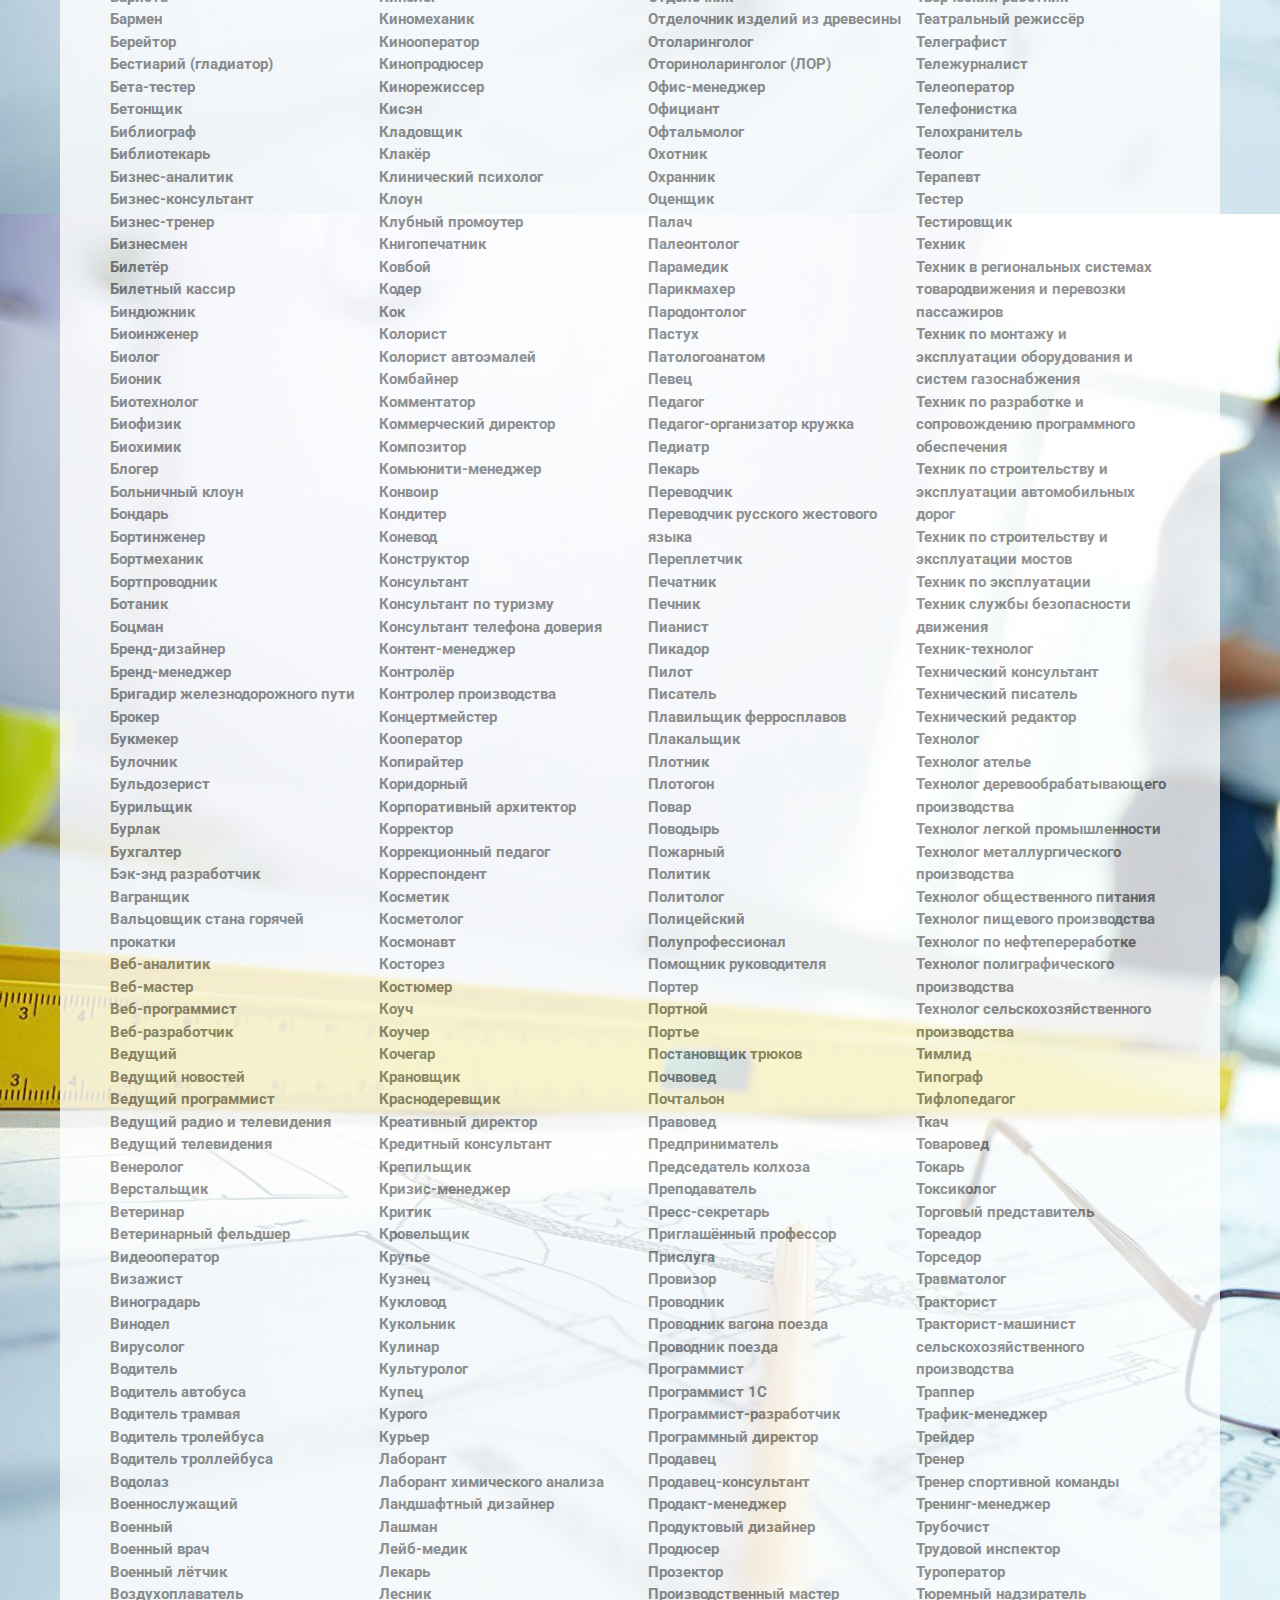
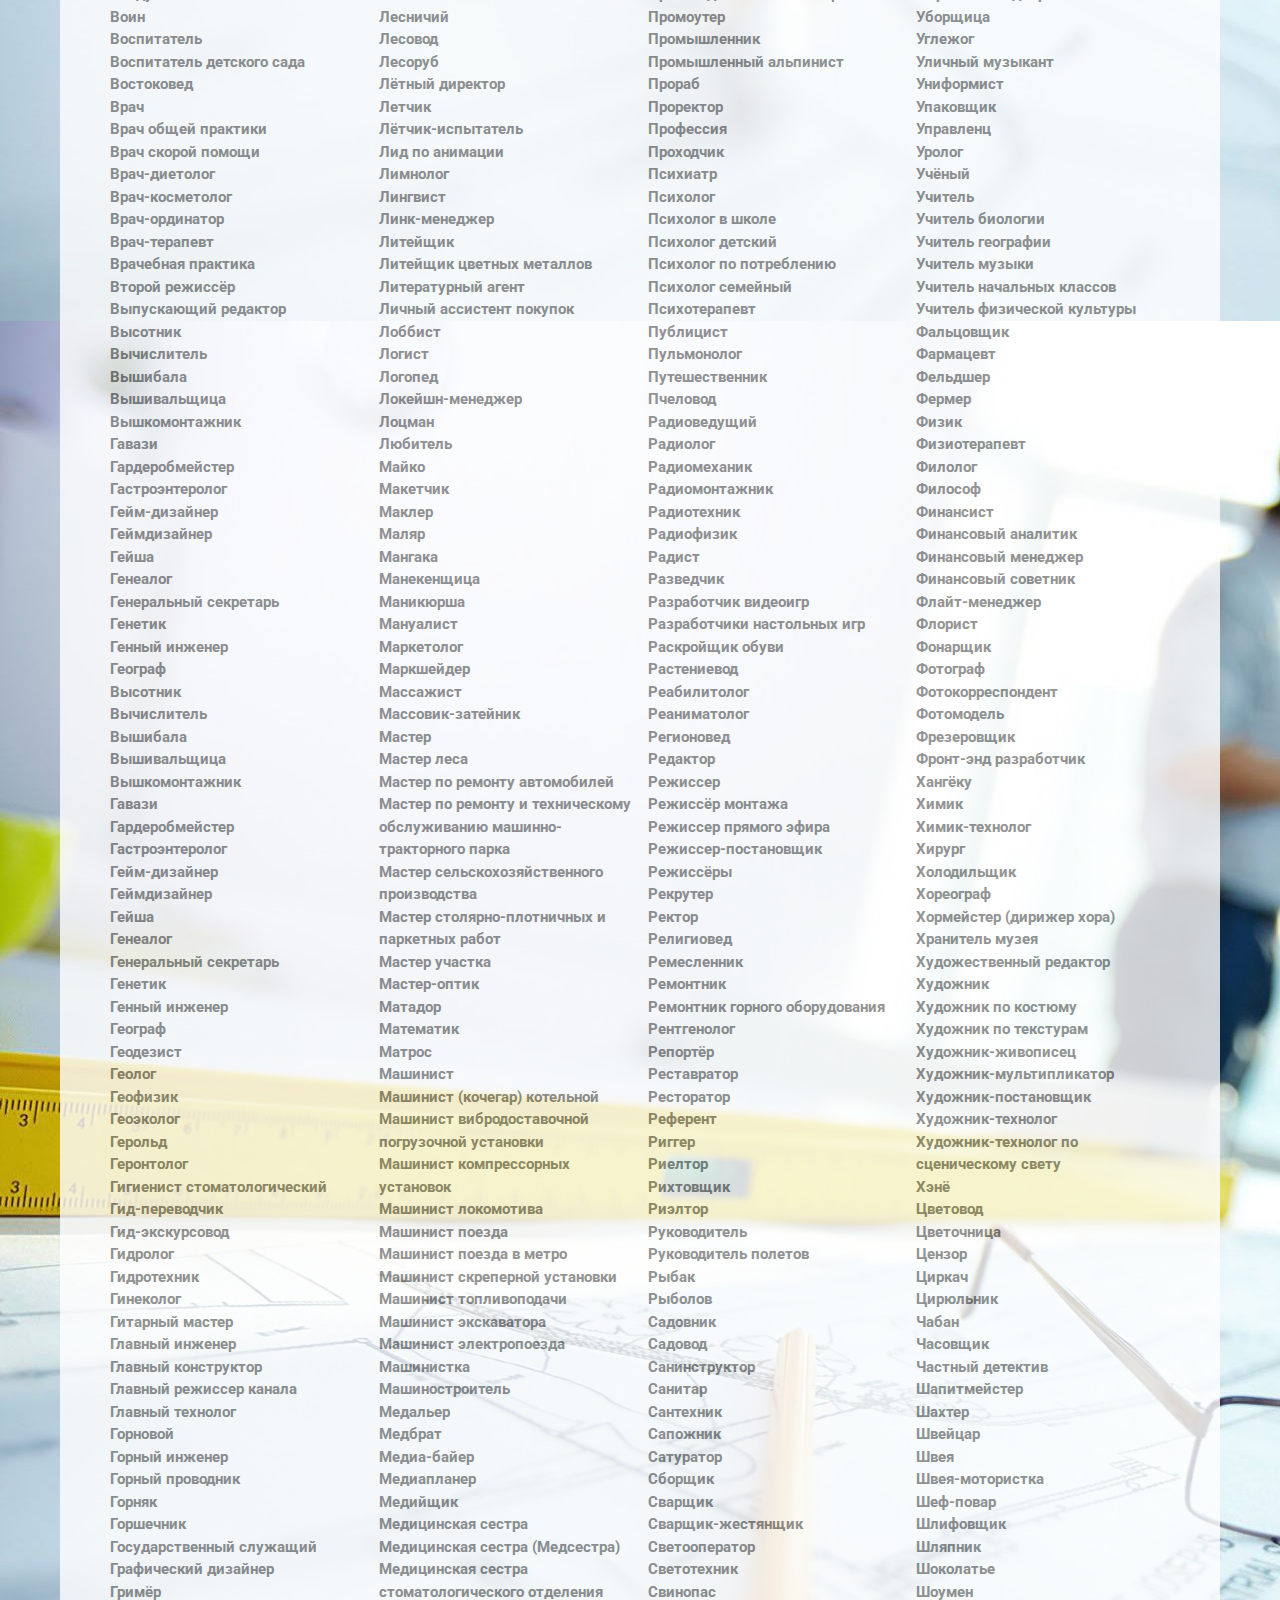
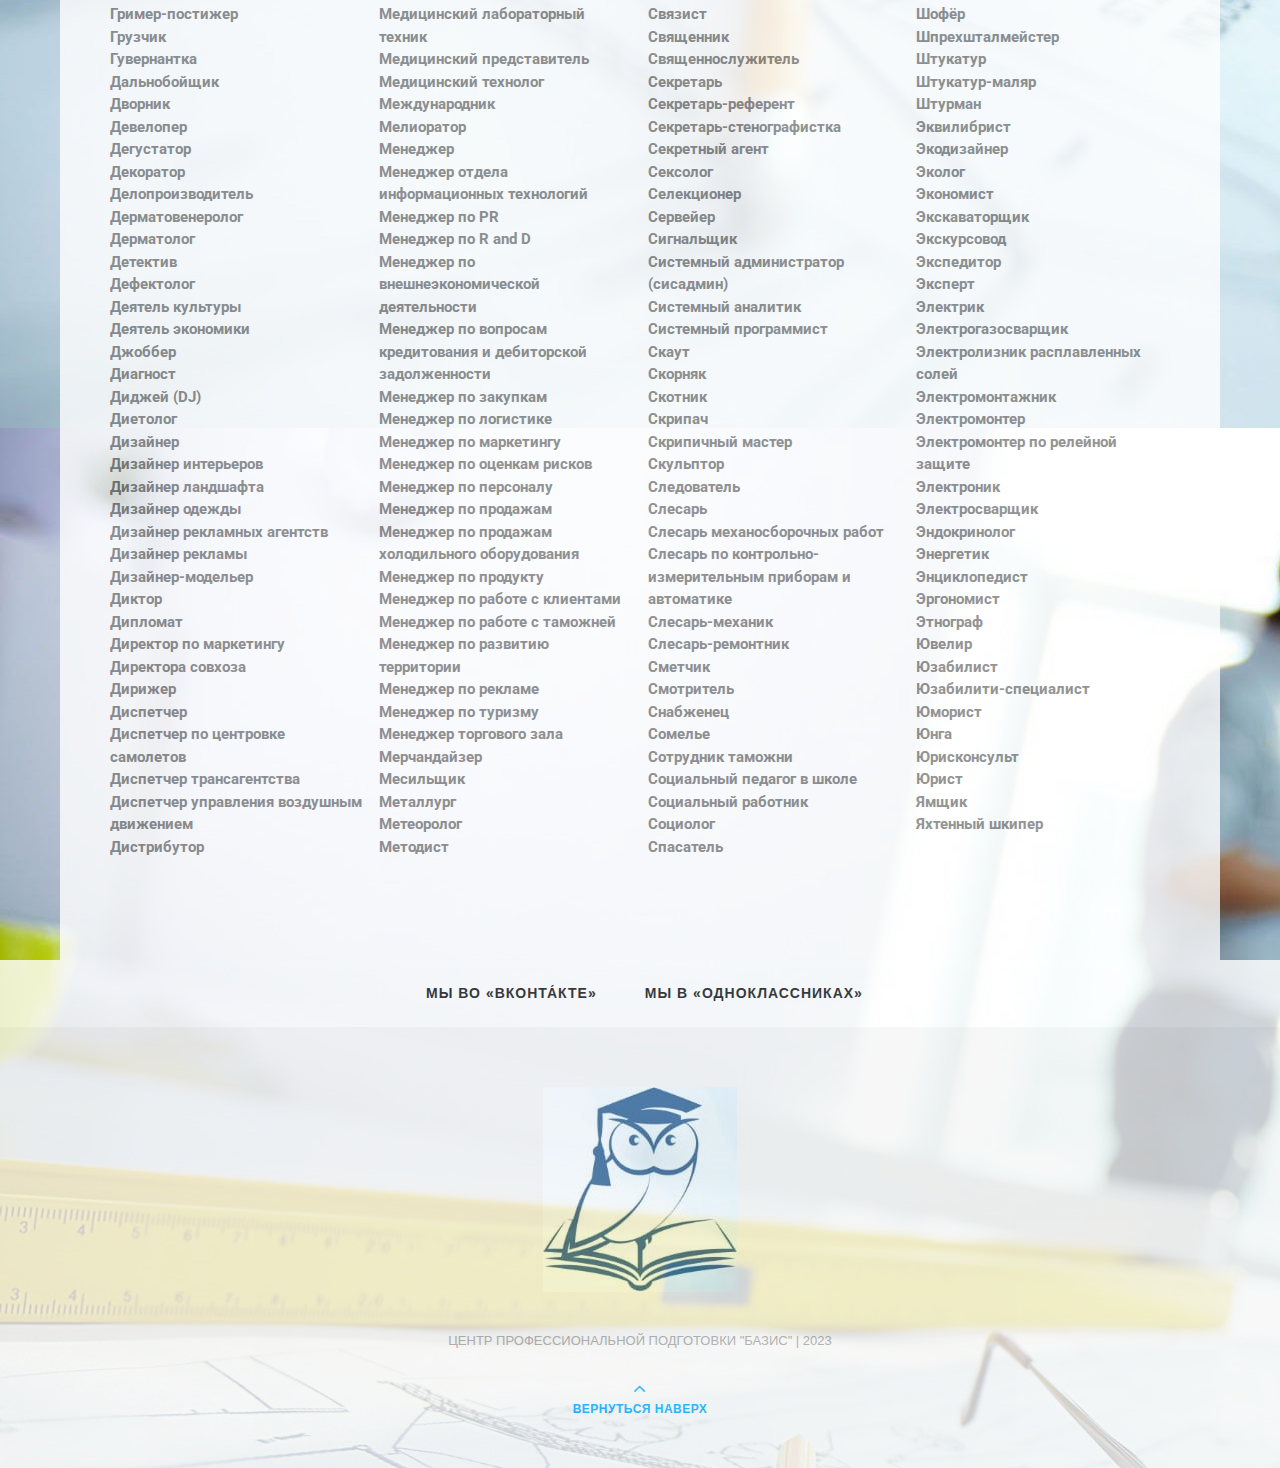
<file: направления-подготовки.html>
<!DOCTYPE html>
<html lang="ru-RU">
<head>
	<meta charset="UTF-8">
	<meta name="viewport" content="width=device-width, initial-scale=1.0" />
	<link rel="profile" href="http://gmpg.org/xfn/11">
	<title>Направления подготовки &#8212; ЦЕНТР ПРОФЕССИОНАЛЬНОЙ ПОДГОТОВКИ &quot;БАЗИС&quot;</title>
	<meta name='robots' content='max-image-preview:large' />
	<link rel='dns-prefetch' href='//fonts.googleapis.com' />
	<link rel="alternate" type="application/rss+xml" title="ЦЕНТР ПРОФЕССИОНАЛЬНОЙ ПОДГОТОВКИ &quot;БАЗИС&quot; &raquo; Лента" href="http://localhost/feed/" />
	<link rel="alternate" type="application/rss+xml" title="ЦЕНТР ПРОФЕССИОНАЛЬНОЙ ПОДГОТОВКИ &quot;БАЗИС&quot; &raquo; Лента комментариев" href="http://localhost/comments/feed/" />
	<script type="text/javascript">
		window._wpemojiSettings = {"baseUrl":"https:\/\/s.w.org\/images\/core\/emoji\/14.0.0\/72x72\/","ext":".png","svgUrl":"https:\/\/s.w.org\/images\/core\/emoji\/14.0.0\/svg\/","svgExt":".svg","source":{"concatemoji":"http:\/\/localhost\/wp-includes\/js\/wp-emoji-release.min.js?ver=6.2"}};
		/*! This file is auto-generated */
		!function(e,a,t){var n,r,o,i=a.createElement("canvas"),p=i.getContext&&i.getContext("2d");function s(e,t){p.clearRect(0,0,i.width,i.height),p.fillText(e,0,0);e=i.toDataURL();return p.clearRect(0,0,i.width,i.height),p.fillText(t,0,0),e===i.toDataURL()}function c(e){var t=a.createElement("script");t.src=e,t.defer=t.type="text/javascript",a.getElementsByTagName("head")[0].appendChild(t)}for(o=Array("flag","emoji"),t.supports={everything:!0,everythingExceptFlag:!0},r=0;r<o.length;r++)t.supports[o[r]]=function(e){if(p&&p.fillText)switch(p.textBaseline="top",p.font="600 32px Arial",e){case"flag":return s("\ud83c\udff3\ufe0f\u200d\u26a7\ufe0f","\ud83c\udff3\ufe0f\u200b\u26a7\ufe0f")?!1:!s("\ud83c\uddfa\ud83c\uddf3","\ud83c\uddfa\u200b\ud83c\uddf3")&&!s("\ud83c\udff4\udb40\udc67\udb40\udc62\udb40\udc65\udb40\udc6e\udb40\udc67\udb40\udc7f","\ud83c\udff4\u200b\udb40\udc67\u200b\udb40\udc62\u200b\udb40\udc65\u200b\udb40\udc6e\u200b\udb40\udc67\u200b\udb40\udc7f");case"emoji":return!s("\ud83e\udef1\ud83c\udffb\u200d\ud83e\udef2\ud83c\udfff","\ud83e\udef1\ud83c\udffb\u200b\ud83e\udef2\ud83c\udfff")}return!1}(o[r]),t.supports.everything=t.supports.everything&&t.supports[o[r]],"flag"!==o[r]&&(t.supports.everythingExceptFlag=t.supports.everythingExceptFlag&&t.supports[o[r]]);t.supports.everythingExceptFlag=t.supports.everythingExceptFlag&&!t.supports.flag,t.DOMReady=!1,t.readyCallback=function(){t.DOMReady=!0},t.supports.everything||(n=function(){t.readyCallback()},a.addEventListener?(a.addEventListener("DOMContentLoaded",n,!1),e.addEventListener("load",n,!1)):(e.attachEvent("onload",n),a.attachEvent("onreadystatechange",function(){"complete"===a.readyState&&t.readyCallback()})),(e=t.source||{}).concatemoji?c(e.concatemoji):e.wpemoji&&e.twemoji&&(c(e.twemoji),c(e.wpemoji)))}(window,document,window._wpemojiSettings);
		function openTab(tabName) {
			var i;
			var x = document.getElementsByClassName("tabs");
			for (i = 0; i < x.length; i++) {
				x[i].style.display = "none";
			}
			document.getElementById(tabName).style.display = "block";
		}
	</script>
	<style type="text/css">
		img.wp-smiley,
		img.emoji {
			display: inline !important;
			border: none !important;
			box-shadow: none !important;
			height: 1em !important;
			width: 1em !important;
			margin: 0 0.07em !important;
			vertical-align: -0.1em !important;
			background: none !important;
			padding: 0 !important;
		}
		.tabs{border-style: outset; border-color: darkgray;}
	</style>
	<link rel='stylesheet' href='./css/dist-block-library-style.min.css'>
	<link rel='stylesheet' href='./css/classic-themes.min.css'>
	<style id='global-styles-inline-css' type='text/css'>
		body{--wp--preset--color--black: #000000;--wp--preset--color--cyan-bluish-gray: #abb8c3;--wp--preset--color--white: #ffffff;--wp--preset--color--pale-pink: #f78da7;--wp--preset--color--vivid-red: #cf2e2e;--wp--preset--color--luminous-vivid-orange: #ff6900;--wp--preset--color--luminous-vivid-amber: #fcb900;--wp--preset--color--light-green-cyan: #7bdcb5;--wp--preset--color--vivid-green-cyan: #00d084;--wp--preset--color--pale-cyan-blue: #8ed1fc;--wp--preset--color--vivid-cyan-blue: #0693e3;--wp--preset--color--vivid-purple: #9b51e0;--wp--preset--gradient--vivid-cyan-blue-to-vivid-purple: linear-gradient(135deg,rgba(6,147,227,1) 0%,rgb(155,81,224) 100%);--wp--preset--gradient--light-green-cyan-to-vivid-green-cyan: linear-gradient(135deg,rgb(122,220,180) 0%,rgb(0,208,130) 100%);--wp--preset--gradient--luminous-vivid-amber-to-luminous-vivid-orange: linear-gradient(135deg,rgba(252,185,0,1) 0%,rgba(255,105,0,1) 100%);--wp--preset--gradient--luminous-vivid-orange-to-vivid-red: linear-gradient(135deg,rgba(255,105,0,1) 0%,rgb(207,46,46) 100%);--wp--preset--gradient--very-light-gray-to-cyan-bluish-gray: linear-gradient(135deg,rgb(238,238,238) 0%,rgb(169,184,195) 100%);--wp--preset--gradient--cool-to-warm-spectrum: linear-gradient(135deg,rgb(74,234,220) 0%,rgb(151,120,209) 20%,rgb(207,42,186) 40%,rgb(238,44,130) 60%,rgb(251,105,98) 80%,rgb(254,248,76) 100%);--wp--preset--gradient--blush-light-purple: linear-gradient(135deg,rgb(255,206,236) 0%,rgb(152,150,240) 100%);--wp--preset--gradient--blush-bordeaux: linear-gradient(135deg,rgb(254,205,165) 0%,rgb(254,45,45) 50%,rgb(107,0,62) 100%);--wp--preset--gradient--luminous-dusk: linear-gradient(135deg,rgb(255,203,112) 0%,rgb(199,81,192) 50%,rgb(65,88,208) 100%);--wp--preset--gradient--pale-ocean: linear-gradient(135deg,rgb(255,245,203) 0%,rgb(182,227,212) 50%,rgb(51,167,181) 100%);--wp--preset--gradient--electric-grass: linear-gradient(135deg,rgb(202,248,128) 0%,rgb(113,206,126) 100%);--wp--preset--gradient--midnight: linear-gradient(135deg,rgb(2,3,129) 0%,rgb(40,116,252) 100%);--wp--preset--duotone--dark-grayscale: url('#wp-duotone-dark-grayscale');--wp--preset--duotone--grayscale: url('#wp-duotone-grayscale');--wp--preset--duotone--purple-yellow: url('#wp-duotone-purple-yellow');--wp--preset--duotone--blue-red: url('#wp-duotone-blue-red');--wp--preset--duotone--midnight: url('#wp-duotone-midnight');--wp--preset--duotone--magenta-yellow: url('#wp-duotone-magenta-yellow');--wp--preset--duotone--purple-green: url('#wp-duotone-purple-green');--wp--preset--duotone--blue-orange: url('#wp-duotone-blue-orange');--wp--preset--font-size--small: 13px;--wp--preset--font-size--medium: 20px;--wp--preset--font-size--large: 36px;--wp--preset--font-size--x-large: 42px;--wp--preset--spacing--20: 0.44rem;--wp--preset--spacing--30: 0.67rem;--wp--preset--spacing--40: 1rem;--wp--preset--spacing--50: 1.5rem;--wp--preset--spacing--60: 2.25rem;--wp--preset--spacing--70: 3.38rem;--wp--preset--spacing--80: 5.06rem;--wp--preset--shadow--natural: 6px 6px 9px rgba(0, 0, 0, 0.2);--wp--preset--shadow--deep: 12px 12px 50px rgba(0, 0, 0, 0.4);--wp--preset--shadow--sharp: 6px 6px 0px rgba(0, 0, 0, 0.2);--wp--preset--shadow--outlined: 6px 6px 0px -3px rgba(255, 255, 255, 1), 6px 6px rgba(0, 0, 0, 1);--wp--preset--shadow--crisp: 6px 6px 0px rgba(0, 0, 0, 1);}:where(.is-layout-flex){gap: 0.5em;}body .is-layout-flow > .alignleft{float: left;margin-inline-start: 0;margin-inline-end: 2em;}body .is-layout-flow > .alignright{float: right;margin-inline-start: 2em;margin-inline-end: 0;}body .is-layout-flow > .aligncenter{margin-left: auto !important;margin-right: auto !important;}body .is-layout-constrained > .alignleft{float: left;margin-inline-start: 0;margin-inline-end: 2em;}body .is-layout-constrained > .alignright{float: right;margin-inline-start: 2em;margin-inline-end: 0;}body .is-layout-constrained > .aligncenter{margin-left: auto !important;margin-right: auto !important;}body .is-layout-constrained > :where(:not(.alignleft):not(.alignright):not(.alignfull)){max-width: var(--wp--style--global--content-size);margin-left: auto !important;margin-right: auto !important;}body .is-layout-constrained > .alignwide{max-width: var(--wp--style--global--wide-size);}body .is-layout-flex{display: flex;}body .is-layout-flex{flex-wrap: wrap;align-items: center;}body .is-layout-flex > *{margin: 0;}:where(.wp-block-columns.is-layout-flex){gap: 2em;}.has-black-color{color: var(--wp--preset--color--black) !important;}.has-cyan-bluish-gray-color{color: var(--wp--preset--color--cyan-bluish-gray) !important;}.has-white-color{color: var(--wp--preset--color--white) !important;}.has-pale-pink-color{color: var(--wp--preset--color--pale-pink) !important;}.has-vivid-red-color{color: var(--wp--preset--color--vivid-red) !important;}.has-luminous-vivid-orange-color{color: var(--wp--preset--color--luminous-vivid-orange) !important;}.has-luminous-vivid-amber-color{color: var(--wp--preset--color--luminous-vivid-amber) !important;}.has-light-green-cyan-color{color: var(--wp--preset--color--light-green-cyan) !important;}.has-vivid-green-cyan-color{color: var(--wp--preset--color--vivid-green-cyan) !important;}.has-pale-cyan-blue-color{color: var(--wp--preset--color--pale-cyan-blue) !important;}.has-vivid-cyan-blue-color{color: var(--wp--preset--color--vivid-cyan-blue) !important;}.has-vivid-purple-color{color: var(--wp--preset--color--vivid-purple) !important;}.has-black-background-color{background-color: var(--wp--preset--color--black) !important;}.has-cyan-bluish-gray-background-color{background-color: var(--wp--preset--color--cyan-bluish-gray) !important;}.has-white-background-color{background-color: var(--wp--preset--color--white) !important;}.has-pale-pink-background-color{background-color: var(--wp--preset--color--pale-pink) !important;}.has-vivid-red-background-color{background-color: var(--wp--preset--color--vivid-red) !important;}.has-luminous-vivid-orange-background-color{background-color: var(--wp--preset--color--luminous-vivid-orange) !important;}.has-luminous-vivid-amber-background-color{background-color: var(--wp--preset--color--luminous-vivid-amber) !important;}.has-light-green-cyan-background-color{background-color: var(--wp--preset--color--light-green-cyan) !important;}.has-vivid-green-cyan-background-color{background-color: var(--wp--preset--color--vivid-green-cyan) !important;}.has-pale-cyan-blue-background-color{background-color: var(--wp--preset--color--pale-cyan-blue) !important;}.has-vivid-cyan-blue-background-color{background-color: var(--wp--preset--color--vivid-cyan-blue) !important;}.has-vivid-purple-background-color{background-color: var(--wp--preset--color--vivid-purple) !important;}.has-black-border-color{border-color: var(--wp--preset--color--black) !important;}.has-cyan-bluish-gray-border-color{border-color: var(--wp--preset--color--cyan-bluish-gray) !important;}.has-white-border-color{border-color: var(--wp--preset--color--white) !important;}.has-pale-pink-border-color{border-color: var(--wp--preset--color--pale-pink) !important;}.has-vivid-red-border-color{border-color: var(--wp--preset--color--vivid-red) !important;}.has-luminous-vivid-orange-border-color{border-color: var(--wp--preset--color--luminous-vivid-orange) !important;}.has-luminous-vivid-amber-border-color{border-color: var(--wp--preset--color--luminous-vivid-amber) !important;}.has-light-green-cyan-border-color{border-color: var(--wp--preset--color--light-green-cyan) !important;}.has-vivid-green-cyan-border-color{border-color: var(--wp--preset--color--vivid-green-cyan) !important;}.has-pale-cyan-blue-border-color{border-color: var(--wp--preset--color--pale-cyan-blue) !important;}.has-vivid-cyan-blue-border-color{border-color: var(--wp--preset--color--vivid-cyan-blue) !important;}.has-vivid-purple-border-color{border-color: var(--wp--preset--color--vivid-purple) !important;}.has-vivid-cyan-blue-to-vivid-purple-gradient-background{background: var(--wp--preset--gradient--vivid-cyan-blue-to-vivid-purple) !important;}.has-light-green-cyan-to-vivid-green-cyan-gradient-background{background: var(--wp--preset--gradient--light-green-cyan-to-vivid-green-cyan) !important;}.has-luminous-vivid-amber-to-luminous-vivid-orange-gradient-background{background: var(--wp--preset--gradient--luminous-vivid-amber-to-luminous-vivid-orange) !important;}.has-luminous-vivid-orange-to-vivid-red-gradient-background{background: var(--wp--preset--gradient--luminous-vivid-orange-to-vivid-red) !important;}.has-very-light-gray-to-cyan-bluish-gray-gradient-background{background: var(--wp--preset--gradient--very-light-gray-to-cyan-bluish-gray) !important;}.has-cool-to-warm-spectrum-gradient-background{background: var(--wp--preset--gradient--cool-to-warm-spectrum) !important;}.has-blush-light-purple-gradient-background{background: var(--wp--preset--gradient--blush-light-purple) !important;}.has-blush-bordeaux-gradient-background{background: var(--wp--preset--gradient--blush-bordeaux) !important;}.has-luminous-dusk-gradient-background{background: var(--wp--preset--gradient--luminous-dusk) !important;}.has-pale-ocean-gradient-background{background: var(--wp--preset--gradient--pale-ocean) !important;}.has-electric-grass-gradient-background{background: var(--wp--preset--gradient--electric-grass) !important;}.has-midnight-gradient-background{background: var(--wp--preset--gradient--midnight) !important;}.has-small-font-size{font-size: var(--wp--preset--font-size--small) !important;}.has-medium-font-size{font-size: var(--wp--preset--font-size--medium) !important;}.has-large-font-size{font-size: var(--wp--preset--font-size--large) !important;}.has-x-large-font-size{font-size: var(--wp--preset--font-size--x-large) !important;}
		.wp-block-navigation a:where(:not(.wp-element-button)){color: inherit;}
		:where(.wp-block-columns.is-layout-flex){gap: 2em;}
		.wp-block-pullquote{font-size: 1.5em;line-height: 1.6;}
	</style>
	<link rel='stylesheet' href='./css/export-wp-page-to-static-html-pro-premium-public-css-export-wp-page-to-static-html-public.css'>
	<link rel='stylesheet' href='./css/contact-form-7-includes-css-styles.css'>
	<link rel='stylesheet' href='./css/bard-style.css'>
	<link rel='stylesheet' href='./css/bard-assets-css-fontawesome-all.min.css'>
	<link rel='stylesheet' href='./css/bard-assets-css-fontello.css'>
	<link rel='stylesheet' href='./css/bard-assets-css-slick.css'>
	<link rel='stylesheet' href='./css/bard-assets-css-perfect-scrollbar.css'>
	<link rel='stylesheet' href='./css/bard-assets-css-woocommerce.css'>
	<link rel='stylesheet' href='./css/bard-assets-css-responsive.css'>
	<link rel='stylesheet' id='bard-montserratr-font-css' href='//fonts.googleapis.com/css?family=Montserrat%3A300%2C300i%2C400%2C400i%2C500%2C500i%2C600%2C600i%2C700%2C700i&#038;ver=1.0.0' type='text/css' media='all' />
	<link rel='stylesheet' id='bard-opensans-font-css' href='//fonts.googleapis.com/css?family=Open+Sans%3A400%2C400i%2C600%2C600i%2C700%2C700i&#038;ver=1.0.0' type='text/css' media='all' />
	<link rel='stylesheet' id='bard-arizonia-font-css' href='//fonts.googleapis.com/css?family=Arizonia%3A300%2C300i%2C400%2C400i%2C500%2C500i%2C600%2C600i%2C700%2C700i&#038;ver=1.0.0' type='text/css' media='all' />
	<link rel='stylesheet' href='./css/elementor-assets-lib-eicons-css-elementor-icons.min.css'>
	<link rel='stylesheet' href='./css/elementor-assets-css-frontend-lite.min.css'>
	<link rel='stylesheet' href='./css/elementor-assets-lib-swiper-v8-css-swiper.min.css'>
	<link rel='stylesheet' href='./css/elementor-css-post-6.css'>
	<link rel='stylesheet' href='./css/elementor-pro-assets-css-frontend-lite.min.css'>
	<link rel='stylesheet' href='./css/elementor-css-global.css'>
	<link rel='stylesheet' href='./css/elementor-css-post-24.css'>
	<link rel='stylesheet' id='google-fonts-1-css' href='https://fonts.googleapis.com/css?family=Roboto%3A100%2C100italic%2C200%2C200italic%2C300%2C300italic%2C400%2C400italic%2C500%2C500italic%2C600%2C600italic%2C700%2C700italic%2C800%2C800italic%2C900%2C900italic%7CRoboto+Slab%3A100%2C100italic%2C200%2C200italic%2C300%2C300italic%2C400%2C400italic%2C500%2C500italic%2C600%2C600italic%2C700%2C700italic%2C800%2C800italic%2C900%2C900italic&#038;display=swap&#038;subset=cyrillic&#038;ver=6.2' type='text/css' media='all' />
	<link rel="preconnect" href="https://fonts.gstatic.com/" crossorigin>
	<script>
		/* <![CDATA[ */
		var rcewpp = {
			"ajax_url":"http://localhost/wp-admin/admin-ajax.php",
			"nonce": "6b2713ad35",
			"home_url": "http://localhost/",
			"settings_icon": 'http://localhost/wp-content/plugins/export-wp-page-to-static-html-pro-premium/admin/images/settings.png',
			"settings_hover_icon": 'http://localhost/wp-content/plugins/export-wp-page-to-static-html-pro-premium/admin/images/settings_hover.png'
		};
		/* ]]\> */
	</script>
	<script type='text/javascript' src='./js/jquery.min.js' id='jquery-core-js'></script>
	<script type='text/javascript' src='./js/jquery-migrate.min.js' id='jquery-migrate-js'></script>
	<script type='text/javascript' src='./js/export-wp-page-to-static-html-public.js' id='export-wp-page-to-static-html-js'></script>
	<link rel="https://api.w.org/" href="http://localhost/wp-json/" />
	<link rel="alternate" type="application/json" href="http://localhost/wp-json/wp/v2/pages/24" />
	<link rel="EditURI" type="application/rsd+xml" title="RSD" href="http://localhost/xmlrpc.php?rsd" />
	<link rel="wlwmanifest" type="application/wlwmanifest+xml" href="http://localhost/wp-includes/wlwmanifest.xml" />
	<meta name="generator" content="WordPress 6.2" />
	<link rel="canonical" href="./направления-подготовки.html" />
	<link rel='shortlink' href='http://localhost/?p=24' />
	<link rel="alternate" type="application/json+oembed" href="http://localhost/wp-json/oembed/1.0/embed?url=http%3A%2F%2Flocalhost%2F%25d0%25bd%25d0%25b0%25d0%25bf%25d1%2580%25d0%25b0%25d0%25b2%25d0%25bb%25d0%25b5%25d0%25bd%25d0%25b8%25d1%258f-%25d0%25bf%25d0%25be%25d0%25b4%25d0%25b3%25d0%25be%25d1%2582%25d0%25be%25d0%25b2%25d0%25ba%25d0%25b8%2F" />
	<link rel="alternate" type="text/xml+oembed" href="http://localhost/wp-json/oembed/1.0/embed?url=http%3A%2F%2Flocalhost%2F%25d0%25bd%25d0%25b0%25d0%25bf%25d1%2580%25d0%25b0%25d0%25b2%25d0%25bb%25d0%25b5%25d0%25bd%25d0%25b8%25d1%258f-%25d0%25bf%25d0%25be%25d0%25b4%25d0%25b3%25d0%25be%25d1%2582%25d0%25be%25d0%25b2%25d0%25ba%25d0%25b8%2F&#038;format=xml" />
	<style id="bard_dynamic_css">body {background-color: #ffffff;}#top-bar {background-color: #ffffff;}#top-bar a {color: #000000;}#top-bar a:hover,#top-bar li.current-menu-item > a,#top-bar li.current-menu-ancestor > a,#top-bar .sub-menu li.current-menu-item > a,#top-bar .sub-menu li.current-menu-ancestor> a {color: #00a9ff;}#top-menu .sub-menu,#top-menu .sub-menu a {background-color: #ffffff;border-color: rgba(0,0,0, 0.05);}.header-logo a,.site-description,.header-socials-icon {color: #111;}.site-description:before,.site-description:after {background: #111;}.header-logo a:hover,.header-socials-icon:hover {color: #111111;}.entry-header {background-color: #ffffff;}#main-nav {background-color: #ffffff;box-shadow: 0px 1px 5px rgba(0,0,0, 0.1);}#main-nav a,#main-nav i,#main-nav #s {color: #000000;}.main-nav-sidebar div span,.sidebar-alt-close-btn span,.btn-tooltip {background-color: #000000;}.btn-tooltip:before {border-top-color: #000000;}#main-nav a:hover,#main-nav i:hover,#main-nav li.current-menu-item > a,#main-nav li.current-menu-ancestor > a,#main-nav .sub-menu li.current-menu-item > a,#main-nav .sub-menu li.current-menu-ancestor > a {color: #00a9ff;}.main-nav-sidebar:hover div span {background-color: #00a9ff;}#main-menu .sub-menu,#main-menu .sub-menu a {background-color: #ffffff;border-color: rgba(0,0,0, 0.05);}#main-nav #s {background-color: #ffffff;}#main-nav #s::-webkit-input-placeholder { /* Chrome/Opera/Safari */color: rgba(0,0,0, 0.7);}#main-nav #s::-moz-placeholder { /* Firefox 19+ */color: rgba(0,0,0, 0.7);}#main-nav #s:-ms-input-placeholder { /* IE 10+ */color: rgba(0,0,0, 0.7);}#main-nav #s:-moz-placeholder { /* Firefox 18- */color: rgba(0,0,0, 0.7);}/* Background */.sidebar-alt,.main-content,.featured-slider-area,#featured-links,.page-content select,.page-content input,.page-content textarea {background-color: #ffffff;}.featured-link .cv-inner {border-color: rgba(255,255,255, 0.4);}.featured-link:hover .cv-inner {border-color: rgba(255,255,255, 0.8);}#featured-links h6 {background-color: #ffffff;color: #000000;}/* Text */.page-content,.page-content select,.page-content input,.page-content textarea,.page-content .post-author a,.page-content .bard-widget a,.page-content .comment-author {color: #464646;}/* Title */.page-content h1,.page-content h2,.page-content h3,.page-content h4,.page-content h5,.page-content h6,.page-content .post-title a,.page-content .post-author a,.page-content .author-description h3 a,.page-content .related-posts h5 a,.page-content .blog-pagination .previous-page a,.page-content .blog-pagination .next-page a,blockquote,.page-content .post-share a,.page-content .read-more a {color: #030303;}.widget_wysija .widget-title h4:after {background-color: #030303;}.page-content .read-more a:hover,.page-content .post-title a:hover {color: rgba(3,3,3, 0.75);}/* Meta */.page-content .post-author,.page-content .post-comments,.page-content .post-date,.page-content .post-meta,.page-content .post-meta a,.page-content .related-post-date,.page-content .comment-meta a,.page-content .author-share a,.page-content .post-tags a,.page-content .tagcloud a,.widget_categories li,.widget_archive li,.ahse-subscribe-box p,.rpwwt-post-author,.rpwwt-post-categories,.rpwwt-post-date,.rpwwt-post-comments-number,.copyright-info,#page-footer .copyright-info a,.footer-menu-container,#page-footer .footer-menu-container a,.single-navigation span,.comment-notes {color: #a1a1a1;}.page-content input::-webkit-input-placeholder { /* Chrome/Opera/Safari */color: #a1a1a1;}.page-content input::-moz-placeholder { /* Firefox 19+ */color: #a1a1a1;}.page-content input:-ms-input-placeholder { /* IE 10+ */color: #a1a1a1;}.page-content input:-moz-placeholder { /* Firefox 18- */color: #a1a1a1;}/* Accent */a,.post-categories,#page-wrap .bard-widget.widget_text a,.scrolltop,.required {color: #00a9ff;}/* Disable TMP.page-content .elementor a,.page-content .elementor a:hover {color: inherit;}*/.ps-container > .ps-scrollbar-y-rail > .ps-scrollbar-y,.read-more a:after {background: #00a9ff;}a:hover,.scrolltop:hover {color: rgba(0,169,255, 0.8);}blockquote {border-color: #00a9ff;}.widget-title h4 {border-top-color: #00a9ff;}/* Selection */::-moz-selection {color: #ffffff;background: #00a9ff;}::selection {color: #ffffff;background: #00a9ff;}/* Border */.page-content .post-footer,.blog-list-style,.page-content .author-description,.page-content .related-posts,.page-content .entry-comments,.page-content .bard-widget li,.page-content #wp-calendar,.page-content #wp-calendar caption,.page-content #wp-calendar tbody td,.page-content .widget_nav_menu li a,.page-content .tagcloud a,.page-content select,.page-content input,.page-content textarea,.post-tags a,.gallery-caption,.wp-caption-text,table tr,table th,table td,pre,.single-navigation {border-color: #e8e8e8;}#main-menu > li:after,.border-divider,hr {background-color: #e8e8e8;}/* Buttons */.widget_search .svg-fa-wrap,.widget_search #searchsubmit,.wp-block-search button,.page-content .submit,.page-content .blog-pagination.numeric a,.page-content .post-password-form input[type="submit"],.page-content .wpcf7 [type="submit"] {color: #ffffff;background-color: #333333;}.page-content .submit:hover,.page-content .blog-pagination.numeric a:hover,.page-content .blog-pagination.numeric span,.page-content .bard-subscribe-box input[type="submit"],.page-content .widget_wysija input[type="submit"],.page-content .post-password-form input[type="submit"]:hover,.page-content .wpcf7 [type="submit"]:hover {color: #ffffff;background-color: #00a9ff;}/* Image Overlay */.image-overlay,#infscr-loading,.page-content h4.image-overlay {color: #ffffff;background-color: rgba(73,73,73, 0.2);}.image-overlay a,.post-slider .prev-arrow,.post-slider .next-arrow,.page-content .image-overlay a,#featured-slider .slider-dots {color: #ffffff;}.slide-caption {background: rgba(255,255,255, 0.95);}#featured-slider .prev-arrow,#featured-slider .next-arrow,#featured-slider .slick-active,.slider-title:after {background: #ffffff;}.footer-socials,.footer-widgets {background: #ffffff;}.instagram-title {background: rgba(255,255,255, 0.85);}#page-footer,#page-footer a,#page-footer select,#page-footer input,#page-footer textarea {color: #222222;}#page-footer #s::-webkit-input-placeholder { /* Chrome/Opera/Safari */color: #222222;}#page-footer #s::-moz-placeholder { /* Firefox 19+ */color: #222222;}#page-footer #s:-ms-input-placeholder { /* IE 10+ */color: #222222;}#page-footer #s:-moz-placeholder { /* Firefox 18- */color: #222222;}/* Title */#page-footer h1,#page-footer h2,#page-footer h3,#page-footer h4,#page-footer h5,#page-footer h6,#page-footer .footer-socials a{color: #111111;}#page-footer a:hover {color: #00a9ff;}/* Border */#page-footer a,#page-footer .bard-widget li,#page-footer #wp-calendar,#page-footer #wp-calendar caption,#page-footer #wp-calendar tbody td,#page-footer .widget_nav_menu li a,#page-footer select,#page-footer input,#page-footer textarea,#page-footer .widget-title h4:before,#page-footer .widget-title h4:after,.alt-widget-title,.footer-widgets {border-color: #e8e8e8;}.sticky,.footer-copyright,.bard-widget.widget_wysija {background-color: #f6f6f6;}.bard-preloader-wrap {background-color: #ffffff;}.boxed-wrapper {max-width: 1160px;}.sidebar-alt {max-width: 340px;left: -340px; padding: 85px 35px 0px;}.sidebar-left,.sidebar-right {width: 302px;}.main-container {width: 100%;}#top-bar > div,#main-nav > div,#featured-links,.main-content,.page-footer-inner,.featured-slider-area.boxed-wrapper {padding-left: 40px;padding-right: 40px;}.bard-instagram-widget #sb_instagram {max-width: none !important;}.bard-instagram-widget #sbi_images {display: -webkit-box;display: -ms-flexbox;display: flex;}.bard-instagram-widget #sbi_images .sbi_photo {height: auto !important;}.bard-instagram-widget #sbi_images .sbi_photo img {display: block !important;}.bard-widget #sbi_images .sbi_photo {height: auto !important;}.bard-widget #sbi_images .sbi_photo img {display: block !important;}@media screen and ( max-width: 979px ) {.top-bar-socials {float: none !important;}.top-bar-socials a {line-height: 40px !important;}}.entry-header {height: 450px;background-image: url();background-size: cover;}.entry-header {background-position: center center;}.logo-img {max-width: 100px;}.entry-header {background-color: transparent !important;background-image: none;}.btn-tooltip {display: none !important;}#main-nav {text-align: center;}.main-nav-icons {position: absolute;top: 0px;right: 40px;z-index: 2;}.main-nav-buttons {position: absolute;top: 0px;left: 40px;z-index: 1;}#main-menu {padding-left: 0 !important;}#featured-links .featured-link {margin-right: 25px;}#featured-links .featured-link:last-of-type {margin-right: 0;}#featured-links .featured-link {width: calc( (100% - -25px) / 0 - 1px);width: -webkit-calc( (100% - -25px) / 0- 1px);}.featured-link:nth-child(1) .cv-inner {display: none;}.featured-link:nth-child(2) .cv-inner {display: none;}.featured-link:nth-child(3) .cv-inner {display: none;}.blog-grid > li {display: inline-block;vertical-align: top;margin-right: 32px;margin-bottom: 35px;}.blog-grid > li.blog-grid-style {width: calc((100% - 32px ) /2 - 1px);width: -webkit-calc((100% - 32px ) /2 - 1px);}@media screen and ( min-width: 979px ) {.blog-grid > .blog-list-style:nth-last-of-type(-n+1) {margin-bottom: 0;}.blog-grid > .blog-grid-style:nth-last-of-type(-n+2) { margin-bottom: 0;}}@media screen and ( max-width: 640px ) {.blog-grid > li:nth-last-of-type(-n+1) {margin-bottom: 0;}}.blog-grid > li:nth-of-type(2n+2) {margin-right: 0;}.blog-classic-style .post-content > p:first-of-type:first-letter,.single .post-content > p:not(.wp-block-tag-cloud):first-of-type:first-letter,article.page .post-content > p:first-child:first-letter {float: left;margin: 6px 9px 0 -1px;font-family: 'Montserrat';font-weight: normal;font-style: normal;font-size: 81px;line-height: 65px;text-align: center;text-transform: uppercase;}@-moz-document url-prefix() {.blog-classic-style .post-content > p:first-of-type:first-letter,.single .post-content > p:not(.wp-block-tag-cloud):first-of-type:first-letter,article.page .post-content > p:first-child:first-letter {margin-top: 10px !important;}}@media screen and ( max-width: 768px ) {#featured-links {display: none;}}@media screen and ( max-width: 640px ) {.related-posts {display: none;}}.header-logo a {font-family: 'Arizonia';}#top-menu li a {font-family: 'Arizonia';}#main-menu li a {font-family: 'Arizonia';}#mobile-menu li {font-family: 'Arizonia';}#top-menu li a,#main-menu li a,#mobile-menu li {text-transform: uppercase;}.footer-widgets .page-footer-inner > .bard-widget {width: 30%;margin-right: 5%;}.footer-widgets .page-footer-inner > .bard-widget:nth-child(3n+3) {margin-right: 0;}.footer-widgets .page-footer-inner > .bard-widget:nth-child(3n+4) {clear: both;}.woocommerce div.product .stock,.woocommerce div.product p.price,.woocommerce div.product span.price,.woocommerce ul.products li.product .price,.woocommerce-Reviews .woocommerce-review__author,.woocommerce form .form-row .required,.woocommerce form .form-row.woocommerce-invalid label,.woocommerce .page-content div.product .woocommerce-tabs ul.tabs li a {color: #464646;}.woocommerce a.remove:hover {color: #464646 !important;}.woocommerce a.remove,.woocommerce .product_meta,.page-content .woocommerce-breadcrumb,.page-content .woocommerce-review-link,.page-content .woocommerce-breadcrumb a,.page-content .woocommerce-MyAccount-navigation-link a,.woocommerce .woocommerce-info:before,.woocommerce .page-content .woocommerce-result-count,.woocommerce-page .page-content .woocommerce-result-count,.woocommerce-Reviews .woocommerce-review__published-date,.woocommerce .product_list_widget .quantity,.woocommerce .widget_products .amount,.woocommerce .widget_price_filter .price_slider_amount,.woocommerce .widget_recently_viewed_products .amount,.woocommerce .widget_top_rated_products .amount,.woocommerce .widget_recent_reviews .reviewer {color: #a1a1a1;}.woocommerce a.remove {color: #a1a1a1 !important;}p.demo_store,.woocommerce-store-notice,.woocommerce span.onsale { background-color: #00a9ff;}.woocommerce .star-rating::before,.woocommerce .star-rating span::before,.woocommerce .page-content ul.products li.product .button,.page-content .woocommerce ul.products li.product .button,.page-content .woocommerce-MyAccount-navigation-link.is-active a,.page-content .woocommerce-MyAccount-navigation-link a:hover,.woocommerce-message::before { color: #00a9ff;}.woocommerce form.login,.woocommerce form.register,.woocommerce-account fieldset,.woocommerce form.checkout_coupon,.woocommerce .woocommerce-info,.woocommerce .woocommerce-error,.woocommerce .woocommerce-message,.woocommerce .widget_shopping_cart .total,.woocommerce.widget_shopping_cart .total,.woocommerce-Reviews .comment_container,.woocommerce-cart #payment ul.payment_methods,#add_payment_method #payment ul.payment_methods,.woocommerce-checkout #payment ul.payment_methods,.woocommerce div.product .woocommerce-tabs ul.tabs::before,.woocommerce div.product .woocommerce-tabs ul.tabs::after,.woocommerce div.product .woocommerce-tabs ul.tabs li,.woocommerce .woocommerce-MyAccount-navigation-link,.select2-container--default .select2-selection--single {border-color: #e8e8e8;}.woocommerce-cart #payment,#add_payment_method #payment,.woocommerce-checkout #payment,.woocommerce .woocommerce-info,.woocommerce .woocommerce-error,.woocommerce .woocommerce-message,.woocommerce div.product .woocommerce-tabs ul.tabs li {background-color: rgba(232,232,232, 0.3);}.woocommerce-cart #payment div.payment_box::before,#add_payment_method #payment div.payment_box::before,.woocommerce-checkout #payment div.payment_box::before {border-color: rgba(232,232,232, 0.5);}.woocommerce-cart #payment div.payment_box,#add_payment_method #payment div.payment_box,.woocommerce-checkout #payment div.payment_box {background-color: rgba(232,232,232, 0.5);}.page-content .woocommerce input.button,.page-content .woocommerce a.button,.page-content .woocommerce a.button.alt,.page-content .woocommerce button.button.alt,.page-content .woocommerce input.button.alt,.page-content .woocommerce #respond input#submit.alt,.woocommerce .page-content .widget_product_search input[type="submit"],.woocommerce .page-content .woocommerce-message .button,.woocommerce .page-content a.button.alt,.woocommerce .page-content button.button.alt,.woocommerce .page-content #respond input#submit,.woocommerce .page-content .widget_price_filter .button,.woocommerce .page-content .woocommerce-message .button,.woocommerce-page .page-content .woocommerce-message .button {color: #ffffff;background-color: #333333;}.page-content .woocommerce input.button:hover,.page-content .woocommerce a.button:hover,.page-content .woocommerce a.button.alt:hover,.page-content .woocommerce button.button.alt:hover,.page-content .woocommerce input.button.alt:hover,.page-content .woocommerce #respond input#submit.alt:hover,.woocommerce .page-content .woocommerce-message .button:hover,.woocommerce .page-content a.button.alt:hover,.woocommerce .page-content button.button.alt:hover,.woocommerce .page-content #respond input#submit:hover,.woocommerce .page-content .widget_price_filter .button:hover,.woocommerce .page-content .woocommerce-message .button:hover,.woocommerce-page .page-content .woocommerce-message .button:hover {color: #ffffff;background-color: #00a9ff;}#loadFacebookG{width:35px;height:35px;display:block;position:relative;margin:auto}.facebook_blockG{background-color:#00a9ff;border:1px solid #00a9ff;float:left;height:25px;margin-left:2px;width:7px;opacity:.1;animation-name:bounceG;-o-animation-name:bounceG;-ms-animation-name:bounceG;-webkit-animation-name:bounceG;-moz-animation-name:bounceG;animation-duration:1.235s;-o-animation-duration:1.235s;-ms-animation-duration:1.235s;-webkit-animation-duration:1.235s;-moz-animation-duration:1.235s;animation-iteration-count:infinite;-o-animation-iteration-count:infinite;-ms-animation-iteration-count:infinite;-webkit-animation-iteration-count:infinite;-moz-animation-iteration-count:infinite;animation-direction:normal;-o-animation-direction:normal;-ms-animation-direction:normal;-webkit-animation-direction:normal;-moz-animation-direction:normal;transform:scale(0.7);-o-transform:scale(0.7);-ms-transform:scale(0.7);-webkit-transform:scale(0.7);-moz-transform:scale(0.7)}#blockG_1{animation-delay:.3695s;-o-animation-delay:.3695s;-ms-animation-delay:.3695s;-webkit-animation-delay:.3695s;-moz-animation-delay:.3695s}#blockG_2{animation-delay:.496s;-o-animation-delay:.496s;-ms-animation-delay:.496s;-webkit-animation-delay:.496s;-moz-animation-delay:.496s}#blockG_3{animation-delay:.6125s;-o-animation-delay:.6125s;-ms-animation-delay:.6125s;-webkit-animation-delay:.6125s;-moz-animation-delay:.6125s}@keyframes bounceG{0%{transform:scale(1.2);opacity:1}100%{transform:scale(0.7);opacity:.1}}@-o-keyframes bounceG{0%{-o-transform:scale(1.2);opacity:1}100%{-o-transform:scale(0.7);opacity:.1}}@-ms-keyframes bounceG{0%{-ms-transform:scale(1.2);opacity:1}100%{-ms-transform:scale(0.7);opacity:.1}}@-webkit-keyframes bounceG{0%{-webkit-transform:scale(1.2);opacity:1}100%{-webkit-transform:scale(0.7);opacity:.1}}@-moz-keyframes bounceG{0%{-moz-transform:scale(1.2);opacity:1}100%{-moz-transform:scale(0.7);opacity:.1}}</style>
	<meta name="generator" content="Elementor 3.12.2; features: e_dom_optimization, e_optimized_assets_loading, e_optimized_css_loading, a11y_improvements, additional_custom_breakpoints; settings: css_print_method-external, google_font-enabled, font_display-swap">
	<link rel="icon" href="img/cropped-сова-32x32.png" sizes="32x32" />
	<link rel="icon" href="img/cropped-сова-192x192.png" sizes="192x192" />
	<link rel="apple-touch-icon" href="img/cropped-сова-180x180.png" />
	<meta name="msapplication-TileImage" content="img/cropped-сова-270x270.png" />
</head>
<body class="page-template page-template-elementor_theme page page-id-24 wp-custom-logo wp-embed-responsive elementor-default elementor-kit-6 elementor-page elementor-page-24 elementor-page-180">
<svg xmlns="http://www.w3.org/2000/svg" viewBox="0 0 0 0" width="0" height="0" focusable="false" role="none" style="visibility: hidden; position: absolute; left: -9999px; overflow: hidden;" >
	<defs>
		<filter id="wp-duotone-dark-grayscale">
			<feColorMatrix color-interpolation-filters="sRGB" type="matrix" values=" .299 .587 .114 0 0 .299 .587 .114 0 0 .299 .587 .114 0 0 .299 .587 .114 0 0 " />
			<feComponentTransfer color-interpolation-filters="sRGB" >
				<feFuncR type="table" tableValues="0 0.49803921568627" />
				<feFuncG type="table" tableValues="0 0.49803921568627" />
				<feFuncB type="table" tableValues="0 0.49803921568627" />
				<feFuncA type="table" tableValues="1 1" />
			</feComponentTransfer>
			<feComposite in2="SourceGraphic" operator="in" />
		</filter>
	</defs>
</svg>
<svg xmlns="http://www.w3.org/2000/svg" viewBox="0 0 0 0" width="0" height="0" focusable="false" role="none" style="visibility: hidden; position: absolute; left: -9999px; overflow: hidden;" >
	<defs>
		<filter id="wp-duotone-grayscale">
			<feColorMatrix color-interpolation-filters="sRGB" type="matrix" values=" .299 .587 .114 0 0 .299 .587 .114 0 0 .299 .587 .114 0 0 .299 .587 .114 0 0 " />
			<feComponentTransfer color-interpolation-filters="sRGB" >
				<feFuncR type="table" tableValues="0 1" />
				<feFuncG type="table" tableValues="0 1" />
				<feFuncB type="table" tableValues="0 1" />
				<feFuncA type="table" tableValues="1 1" />
			</feComponentTransfer>
			<feComposite in2="SourceGraphic" operator="in" />
		</filter>
	</defs>
</svg>
<svg xmlns="http://www.w3.org/2000/svg" viewBox="0 0 0 0" width="0" height="0" focusable="false" role="none" style="visibility: hidden; position: absolute; left: -9999px; overflow: hidden;" >
	<defs>
		<filter id="wp-duotone-purple-yellow">
			<feColorMatrix color-interpolation-filters="sRGB" type="matrix" values=" .299 .587 .114 0 0 .299 .587 .114 0 0 .299 .587 .114 0 0 .299 .587 .114 0 0 " />
			<feComponentTransfer color-interpolation-filters="sRGB" >
				<feFuncR type="table" tableValues="0.54901960784314 0.98823529411765" />
				<feFuncG type="table" tableValues="0 1" />
				<feFuncB type="table" tableValues="0.71764705882353 0.25490196078431" />
				<feFuncA type="table" tableValues="1 1" />
			</feComponentTransfer>
			<feComposite in2="SourceGraphic" operator="in" />
		</filter>
	</defs>
</svg>
<svg xmlns="http://www.w3.org/2000/svg" viewBox="0 0 0 0" width="0" height="0" focusable="false" role="none" style="visibility: hidden; position: absolute; left: -9999px; overflow: hidden;" >
	<defs>
		<filter id="wp-duotone-blue-red">
			<feColorMatrix color-interpolation-filters="sRGB" type="matrix" values=" .299 .587 .114 0 0 .299 .587 .114 0 0 .299 .587 .114 0 0 .299 .587 .114 0 0 " />
			<feComponentTransfer color-interpolation-filters="sRGB" >
				<feFuncR type="table" tableValues="0 1" />
				<feFuncG type="table" tableValues="0 0.27843137254902" />
				<feFuncB type="table" tableValues="0.5921568627451 0.27843137254902" />
				<feFuncA type="table" tableValues="1 1" />
			</feComponentTransfer>
			<feComposite in2="SourceGraphic" operator="in" />
		</filter>
	</defs>
</svg>
<svg xmlns="http://www.w3.org/2000/svg" viewBox="0 0 0 0" width="0" height="0" focusable="false" role="none" style="visibility: hidden; position: absolute; left: -9999px; overflow: hidden;" >
	<defs>
		<filter id="wp-duotone-midnight">
			<feColorMatrix color-interpolation-filters="sRGB" type="matrix" values=" .299 .587 .114 0 0 .299 .587 .114 0 0 .299 .587 .114 0 0 .299 .587 .114 0 0 " />
			<feComponentTransfer color-interpolation-filters="sRGB" >
				<feFuncR type="table" tableValues="0 0" />
				<feFuncG type="table" tableValues="0 0.64705882352941" />
				<feFuncB type="table" tableValues="0 1" />
				<feFuncA type="table" tableValues="1 1" />
			</feComponentTransfer>
			<feComposite in2="SourceGraphic" operator="in" />
		</filter>
	</defs>
</svg>
<svg xmlns="http://www.w3.org/2000/svg" viewBox="0 0 0 0" width="0" height="0" focusable="false" role="none" style="visibility: hidden; position: absolute; left: -9999px; overflow: hidden;" >
	<defs>
		<filter id="wp-duotone-magenta-yellow">
			<feColorMatrix color-interpolation-filters="sRGB" type="matrix" values=" .299 .587 .114 0 0 .299 .587 .114 0 0 .299 .587 .114 0 0 .299 .587 .114 0 0 " />
			<feComponentTransfer color-interpolation-filters="sRGB" >
				<feFuncR type="table" tableValues="0.78039215686275 1" />
				<feFuncG type="table" tableValues="0 0.94901960784314" />
				<feFuncB type="table" tableValues="0.35294117647059 0.47058823529412" />
				<feFuncA type="table" tableValues="1 1" />
			</feComponentTransfer>
			<feComposite in2="SourceGraphic" operator="in" />
		</filter>
	</defs>
</svg>
<svg xmlns="http://www.w3.org/2000/svg" viewBox="0 0 0 0" width="0" height="0" focusable="false" role="none" style="visibility: hidden; position: absolute; left: -9999px; overflow: hidden;" >
	<defs>
		<filter id="wp-duotone-purple-green">
			<feColorMatrix color-interpolation-filters="sRGB" type="matrix" values=" .299 .587 .114 0 0 .299 .587 .114 0 0 .299 .587 .114 0 0 .299 .587 .114 0 0 " />
			<feComponentTransfer color-interpolation-filters="sRGB" >
				<feFuncR type="table" tableValues="0.65098039215686 0.40392156862745" />
				<feFuncG type="table" tableValues="0 1" />
				<feFuncB type="table" tableValues="0.44705882352941 0.4" />
				<feFuncA type="table" tableValues="1 1" />
			</feComponentTransfer>
			<feComposite in2="SourceGraphic" operator="in" />
		</filter>
	</defs>
</svg>
<svg xmlns="http://www.w3.org/2000/svg" viewBox="0 0 0 0" width="0" height="0" focusable="false" role="none" style="visibility: hidden; position: absolute; left: -9999px; overflow: hidden;" >
	<defs>
		<filter id="wp-duotone-blue-orange">
			<feColorMatrix color-interpolation-filters="sRGB" type="matrix" values=" .299 .587 .114 0 0 .299 .587 .114 0 0 .299 .587 .114 0 0 .299 .587 .114 0 0 " />
			<feComponentTransfer color-interpolation-filters="sRGB" >
				<feFuncR type="table" tableValues="0.098039215686275 1" />
				<feFuncG type="table" tableValues="0 0.66274509803922" />
				<feFuncB type="table" tableValues="0.84705882352941 0.41960784313725" />
				<feFuncA type="table" tableValues="1 1" />
			</feComponentTransfer>
			<feComposite in2="SourceGraphic" operator="in" />
		</filter>
	</defs>
</svg>
<!-- Preloader -->
<div class="bard-preloader-wrap">
	<div class="cssload-container">
		<div id="loadFacebookG">
			<div id="blockG_1" class="facebook_blockG"></div>
			<div id="blockG_2" class="facebook_blockG"></div>
			<div id="blockG_3" class="facebook_blockG"></div>
		</div>
	</div>
</div>
<!-- .bard-preloader-wrap -->
<!-- Page Wrapper -->
<div id="page-wrap">
	<!-- Boxed Wrapper -->
	<div id="page-header" >
		<div id="main-nav" class="clear-fix">
			<div class="boxed-wrapper">
				<div class="main-nav-buttons">
					<!-- Alt Sidebar Icon -->
					<!-- Random Post Button -->
				</div>
				<!-- Icons -->
				<div class="main-nav-icons">
				</div>
				<!-- Mobile Menu Button -->
				<span class="mobile-menu-btn">
                  <i class="fas fa-chevron-down"></i>
                  </span>
				<nav class="main-menu-container">
					<ul id="main-menu" class="">
						<li id="menu-item-32" class="menu-item menu-item-type-post_type menu-item-object-page menu-item-home menu-item-32"><a title="Домашняя страница Центра Профессиональной Подготовки «БАЗИС»" href="./index.html">На главную</a></li>
						<li id="menu-item-29" class="menu-item menu-item-type-post_type menu-item-object-page current-menu-item page_item page-item-24 current_page_item menu-item-29"><a title="О учебной деятельности" href="./направления-подготовки.html" aria-current="page">Направления подготовки</a></li>
						<li id="menu-item-30" class="menu-item menu-item-type-post_type menu-item-object-page menu-item-30"><a title="Кто мы, и какие услуги можем вам предложить" href="./%d0%be-%d0%bd%d0%b0%d1%81.html">О нас</a></li>
						<li id="menu-item-31" class="menu-item menu-item-type-post_type menu-item-object-page menu-item-31"><a title="Как можно с нами связаться" href="./%d0%ba%d0%be%d0%bd%d1%82%d0%b0%d0%ba%d1%82%d1%8b.html">Контакты</a></li>
					</ul>
				</nav>
				<nav class="mobile-menu-container">
					<ul id="mobile-menu" class="">
						<li class="menu-item menu-item-type-post_type menu-item-object-page menu-item-home menu-item-32"><a title="Домашняя страница Центра Профессиональной Подготовки «БАЗИС»" href="./index.html">На главную</a></li>
						<li class="menu-item menu-item-type-post_type menu-item-object-page current-menu-item page_item page-item-24 current_page_item menu-item-29"><a title="О учебной деятельности" href="./направления-подготовки.html" aria-current="page">Направления подготовки</a></li>
						<li class="menu-item menu-item-type-post_type menu-item-object-page menu-item-30"><a title="Кто мы, и какие услуги можем вам предложить" href="./%d0%be-%d0%bd%d0%b0%d1%81.html">О нас</a></li>
						<li class="menu-item menu-item-type-post_type menu-item-object-page menu-item-31"><a title="Как можно с нами связаться" href="./%d0%ba%d0%be%d0%bd%d1%82%d0%b0%d0%ba%d1%82%d1%8b.html">Контакты</a></li>
					</ul>
				</nav>
			</div>
		</div>
		<!-- #main-nav -->
	</div>
	<!-- .boxed-wrapper -->
	<!-- Page Content -->
	<div class="page-content">
		<div class="main-content clear-fix boxed-wrapper" data-sidebar-sticky="1">
			<!-- Main Container -->
			<div class="main-container">
				<article id="page-24" class="post-24 page type-page status-publish hentry">
					<header class="post-header">
						<h1 class="page-title">Направления подготовки</h1>
					</header>
					<div class="post-content">
						<div data-elementor-type="wp-page" data-elementor-id="24" class="elementor elementor-24">
							<main class="elementor-section elementor-top-section elementor-element elementor-element-5db7eb5 elementor-section-full_width elementor-section-height-default elementor-section-height-default" data-id="5db7eb5" data-element_type="section">
								<div class="elementor-container elementor-column-gap-default">
									<main class="elementor-column elementor-col-100 elementor-top-column elementor-element elementor-element-3eb91dc" data-id="3eb91dc" data-element_type="column">
										<div class="elementor-widget-wrap elementor-element-populated">
											<div class="elementor-element elementor-element-68c2be2 elementor-widget elementor-widget-text-editor" data-id="68c2be2" data-element_type="widget" data-widget_type="text-editor.default">
												<div class="elementor-widget-container">
													<style>/*! elementor - v3.12.2 - 23-04-2023 */
													.elementor-widget-text-editor.elementor-drop-cap-view-stacked .elementor-drop-cap{background-color:#69727d;color:#fff}.elementor-widget-text-editor.elementor-drop-cap-view-framed .elementor-drop-cap{color:#69727d;border:3px solid;background-color:transparent}.elementor-widget-text-editor:not(.elementor-drop-cap-view-default) .elementor-drop-cap{margin-top:8px}.elementor-widget-text-editor:not(.elementor-drop-cap-view-default) .elementor-drop-cap-letter{width:1em;height:1em}.elementor-widget-text-editor .elementor-drop-cap{float:left;text-align:center;line-height:1;font-size:50px}.elementor-widget-text-editor .elementor-drop-cap-letter{display:inline-block}
													</style>
													<p><strong>&#8212; монтажник</strong><br /><strong>&#8212; электрогазосварщик</strong><br /><strong>&#8212; сварщик</strong><br /><strong>&#8212; арматурщик</strong><br /><strong>&#8212; бетонщик</strong><br /><strong>&#8212; каменщик</strong><br /><strong>&#8212; плотник</strong><br /><strong>&#8212; слесарь</strong><br /><strong>&#8212; слесарь-сантехник</strong><br /><strong>&#8212; штукатур</strong><br /><strong>&#8212; облицовщик</strong><br /><strong>&#8212; столяр</strong><br /><strong>&#8212; прораб</strong><br /><strong>&#8212; архитектор</strong><br /><strong>&#8212; геодезист</strong><br /><strong>&#8212; дорожный рабочий</strong><br /><strong>&#8212; дир. по строительству</strong><br /><strong>&#8212; инженер-энергетик</strong><br /><strong>&#8212; инженер-электрик</strong><br /><strong>&#8212; инженер-строитель &#8212; инженер-проектировщик</strong><br /><strong>&#8212; инженер-конструктор</strong><br /><strong>&#8212; инженер сельхозтехники</strong><br /><strong>&#8212; главный инженер</strong><br /><strong>&#8212; дизайнер</strong><br /><strong>&#8212; маркетолог</strong><br /><strong>&#8212; продукт-менеджер</strong><br /><strong>&#8212; проект-менеджер</strong><br /><strong>&#8212; тестировщик</strong><br /><strong>&#8212; IТ-специалист</strong><br /><strong>&#8212; сист. администратор</strong><br /><strong>&#8212; SEO-специалист</strong><br /><strong>&#8212; разработчик</strong><br /><strong>&#8212; системный аналитик</strong><br /><strong>&#8212; охрана окруж. среды</strong><br /><strong>&#8212; экоаудитор</strong><br /><strong>&#8212; агроном</strong><br /><strong>&#8212; механизатор</strong><br /><strong>&#8212; зооинженер</strong><br /><strong>&#8212; флорист</strong></p>
													<p><strong>&#8212; МПОВ (инстр. по вожд.)</strong><br /><strong>&#8212; авто-слесарь</strong><br /><strong>&#8212; авто-электрик</strong><br /><strong>&#8212; мастер-приёмщик</strong><br /><strong>&#8212; моторист</strong><br /><strong>&#8212; менеджер СТО</strong><br /><strong>&#8212; финансовый аналитик</strong><br /><strong>&#8212; юрист</strong><br /><strong>&#8212; офис-менеджер</strong><br /><strong>&#8212; логист</strong><br /><strong>&#8212; менеджер по продажам</strong><br /><strong>&#8212; преподаватель</strong><br /><strong>&#8212; охрана труда</strong><br /><strong>&#8212; первая мед. помощ</strong><br /><strong>&#8212; ГО и ЧС</strong><br /><strong>&#8212; специалист по безопасн.</strong><br /><strong>&#8212; водитель</strong><br /><strong>&#8212; экспедитор</strong><br /><strong>&#8212; безоп. дорожн, движения</strong><br /><strong>&#8212; машинист</strong></p>
												</div>
											</div>
										</div>
									</main>
								</div>
							</main>
							<section class="elementor-section elementor-top-section elementor-element elementor-element-cff49de elementor-section-boxed elementor-section-height-default elementor-section-height-default" data-id="cff49de" data-element_type="section">
								<div class="elementor-container elementor-column-gap-default">
									<div class="elementor-column elementor-col-100 elementor-top-column elementor-element elementor-element-f2e207a" data-id="f2e207a" data-element_type="column">
										<div class="elementor-widget-wrap elementor-element-populated">
											<div class="elementor-element elementor-element-32bbc23 elementor-widget elementor-widget-text-editor" data-id="32bbc23" data-element_type="widget" data-widget_type="text-editor.default">
												<div class="elementor-widget-container">
													<p>и множество других гуманитарных и технических специальностей.</p>
												</div>
											</div>
										</div>
									</div>
								</div>
							</section>
							<section class="elementor-section elementor-top-section elementor-element elementor-element-8f87dff elementor-section-boxed elementor-section-height-default elementor-section-height-default" data-id="8f87dff" data-element_type="section">
								<div class="elementor-container elementor-column-gap-default">
									<div class="elementor-column elementor-col-100 elementor-top-column elementor-element elementor-element-28ed37a" data-id="28ed37a" data-element_type="column">
										<div class="elementor-widget-wrap elementor-element-populated">
											<div class="elementor-element elementor-element-378ffb0 elementor-tabs-alignment-center elementor-tabs-view-horizontal elementor-widget elementor-widget-tabs" data-id="378ffb0" data-element_type="widget" data-widget_type="tabs.default">
												<div class="elementor-widget-container" style="float: contour;">
													<style>/*! elementor - v3.12.2 - 23-04-2023 */
													.elementor-widget-tabs.elementor-tabs-view-vertical .elementor-tabs-wrapper{width:25%;flex-shrink:0}.elementor-widget-tabs.elementor-tabs-view-vertical .elementor-tab-desktop-title.elementor-active{border-right-style:none}.elementor-widget-tabs.elementor-tabs-view-vertical .elementor-tab-desktop-title.elementor-active:after,.elementor-widget-tabs.elementor-tabs-view-vertical .elementor-tab-desktop-title.elementor-active:before{height:999em;width:0;right:0;border-right-style:solid}.elementor-widget-tabs.elementor-tabs-view-vertical .elementor-tab-desktop-title.elementor-active:before{top:0;transform:translateY(-100%)}.elementor-widget-tabs.elementor-tabs-view-vertical .elementor-tab-desktop-title.elementor-active:after{top:100%}.elementor-widget-tabs.elementor-tabs-view-horizontal .elementor-tab-desktop-title{display:table-cell}.elementor-widget-tabs.elementor-tabs-view-horizontal .elementor-tab-desktop-title.elementor-active{border-bottom-style:none}.elementor-widget-tabs.elementor-tabs-view-horizontal .elementor-tab-desktop-title.elementor-active:after,.elementor-widget-tabs.elementor-tabs-view-horizontal .elementor-tab-desktop-title.elementor-active:before{bottom:0;height:0;width:999em;border-bottom-style:solid}.elementor-widget-tabs.elementor-tabs-view-horizontal .elementor-tab-desktop-title.elementor-active:before{right:100%}.elementor-widget-tabs.elementor-tabs-view-horizontal .elementor-tab-desktop-title.elementor-active:after{left:100%}.elementor-widget-tabs .elementor-tab-content,.elementor-widget-tabs .elementor-tab-title,.elementor-widget-tabs .elementor-tab-title:after,.elementor-widget-tabs .elementor-tab-title:before,.elementor-widget-tabs .elementor-tabs-content-wrapper{border:1px #d5d8dc}.elementor-widget-tabs .elementor-tabs{text-align:left}.elementor-widget-tabs .elementor-tabs-wrapper{overflow:hidden}.elementor-widget-tabs .elementor-tab-title{cursor:pointer;outline:var(--focus-outline,none)}.elementor-widget-tabs .elementor-tab-desktop-title{position:relative;padding:20px 25px;font-weight:700;line-height:1;border:solid transparent}.elementor-widget-tabs .elementor-tab-desktop-title.elementor-active{border-color:#d5d8dc}.elementor-widget-tabs .elementor-tab-desktop-title.elementor-active:after,.elementor-widget-tabs .elementor-tab-desktop-title.elementor-active:before{display:block;content:"";position:absolute}.elementor-widget-tabs .elementor-tab-desktop-title:focus-visible{border:1px solid #000}.elementor-widget-tabs .elementor-tab-mobile-title{padding:10px;cursor:pointer}.elementor-widget-tabs .elementor-tab-content{padding:20px;display:none}@media (max-width:767px){.elementor-tabs .elementor-tab-content,.elementor-tabs .elementor-tab-title{border-style:solid solid none}.elementor-tabs .elementor-tabs-wrapper{display:none}.elementor-tabs .elementor-tabs-content-wrapper{border-bottom-style:solid}.elementor-tabs .elementor-tab-content{padding:10px}}@media (min-width:768px){.elementor-widget-tabs.elementor-tabs-view-vertical .elementor-tabs{display:flex}.elementor-widget-tabs.elementor-tabs-view-vertical .elementor-tabs-wrapper{flex-direction:column}.elementor-widget-tabs.elementor-tabs-view-vertical .elementor-tabs-content-wrapper{flex-grow:1;border-style:solid solid solid none}.elementor-widget-tabs.elementor-tabs-view-horizontal .elementor-tab-content{border-style:none solid solid}.elementor-widget-tabs.elementor-tabs-alignment-center .elementor-tabs-wrapper,.elementor-widget-tabs.elementor-tabs-alignment-end .elementor-tabs-wrapper,.elementor-widget-tabs.elementor-tabs-alignment-stretch .elementor-tabs-wrapper{display:flex}.elementor-widget-tabs.elementor-tabs-alignment-center .elementor-tabs-wrapper{justify-content:center}.elementor-widget-tabs.elementor-tabs-alignment-end .elementor-tabs-wrapper{justify-content:flex-end}.elementor-widget-tabs.elementor-tabs-alignment-stretch.elementor-tabs-view-horizontal .elementor-tab-title{width:100%}.elementor-widget-tabs.elementor-tabs-alignment-stretch.elementor-tabs-view-vertical .elementor-tab-title{height:100%}.elementor-tabs .elementor-tab-mobile-title{display:none}}
													</style>

													<link rel="stylesheet" href="https://www.w3schools.com/w3css/4/w3.css">
													<div class="w3-bar w3-grey">
														<button class="w3-bar-item w3-button"
																onclick="openTab('Услуги')">Услуги</button>
														<button class="w3-bar-item w3-button"
																onclick="openTab('Формы обучения')">Формы обучения</button>
														<button class="w3-bar-item w3-button"
																onclick="openTab('Документы об окончании обучения')">Документы об окончании обучения</button>
													</div>

													<div id="Услуги" class="tabs"">
														<p><strong>Центр Профессиональной Подготовки «БАЗИС» предоставляет услуги</strong><br /><strong>в области дополнительного образования, повышения квалификации,</strong><br /><strong>профессиональной переподготовки и профессионального обучения для</strong><br /><strong>юридических и физических лиц.</strong></p>
														<p><strong>Разработка и корректировка учебных программ под нужды клиента.</strong></p>
														<p><strong>В нашем центре реализуется более 3500 учебных программ.</strong></p>
													</div>
													<div id="Формы обучения" class="tabs" style="display:none">
														<ul>
															<li><strong>Очная</strong></li>
															<li><strong>Очно-заочная</strong></li>
															<li><strong>Заочная</strong></li>
															<li><strong>Дистанционная</strong></li>
														</ul>
													</div>
													<div id="Документы об окончании обучения" class="tabs" style="display:none">
														<ul>
															<li>
																<p><strong>Сертификаты</strong></p>
															</li>
															<li>
																<p><strong>Свидетельства</strong></p>
															</li>
															<li>
																<p><strong>Удостоверения о повышении квалификации установленного образца с</strong><br /><strong>внесением в Федеральный Реестр Документов об Образовании (ФРДО)</strong></p>
															</li>
															<li>
																<p><strong>Дипломы и удостоверения о повышении квалификации</strong></p>
															</li>
														</ul>
													</div>
												</div>
											</div>
										</div>
									</div>
								</div>
							</section>
							<div class="elementor-section elementor-top-section elementor-element elementor-element-22c6ab3 elementor-section-boxed elementor-section-height-default elementor-section-height-default" data-id="22c6ab3" data-element_type="section">
								<div class="elementor-container elementor-column-gap-default">
								</div>
							</div>
							<section class="elementor-section elementor-top-section elementor-element elementor-element-26a2cdd elementor-section-boxed elementor-section-height-default elementor-section-height-default" data-id="26a2cdd" data-element_type="section">
								<div class="elementor-container elementor-column-gap-default">
									<div class="elementor-column elementor-col-100 elementor-top-column elementor-element elementor-element-36be42d" data-id="36be42d" data-element_type="column">
										<div class="elementor-widget-wrap elementor-element-populated">
											<div class="elementor-element elementor-element-92889f4 elementor-widget elementor-widget-text-editor" data-id="92889f4" data-element_type="widget" data-widget_type="text-editor.default">
												<div class="elementor-widget-container">
													<p><strong>3D-аниматор</strong><br /><strong>3D-визуализатор</strong><br /><strong>3D-моделлер</strong><br /><strong>3D-художник</strong><br /><strong>Абразивоструйщик</strong><br /><strong>Аварийный комиссар</strong><br /><strong>Авиадиспетчер</strong><br /><strong>Авиатор</strong><br /><strong>Авиационный инженер</strong><br /><strong>Авиационный механик</strong><br /><strong>Авиационный техник (Авиатехник)</strong><br /><strong>Автогонщик</strong><br /><strong>Автозаправщик</strong><br /><strong>Автоинструктор</strong><br /><strong>Автоменеджер</strong><br /><strong>Автомеханик</strong><br /><strong>Автооценщик</strong><br /><strong>Автослесарь</strong><br /><strong>Автоэксперт</strong><br /><strong>Агент</strong><br /><strong>Агент коммерческий</strong><br /><strong>Агент по сбыту энергии</strong><br /><strong>Агент по туризму</strong><br /><strong>Агент рекламный</strong><br /><strong>Аграрий</strong><br /><strong>Агробиолог</strong><br /><strong>Агроинженер</strong><br /><strong>Агроном</strong><br /><strong>Агрохимик</strong><br /><strong>Адвокат</strong><br /><strong>Администратор</strong><br /><strong>Администратор баз данных</strong><br /><strong>Администратор вычислительной сети</strong><br /><strong>Администратор гостиницы</strong><br /><strong>Администратор защиты</strong><br /><strong>Администратор предприятия торговли</strong><br /><strong>Администратор ресторана</strong><br /><strong>Администратор сайта</strong><br /><strong>Администратор салона красоты</strong><br /><strong>Акробат</strong><br /><strong>Актёр</strong><br /><strong>Актёр театра и кино</strong><br /><strong>Актёр театра кукол</strong><br /><strong>Актуарий</strong><br /><strong>Акушер</strong><br /><strong>Акушер-гинеколог</strong><br /><strong>Акушерка</strong><br /><strong>Алеипты</strong><br /><strong>Аллерголог</strong><br /><strong>Альмея</strong><br /><strong>Альпинист</strong><br /><strong>Альфа-тестер</strong><br /><strong>Аналитик</strong><br /><strong>Аналитик программного обеспечения</strong><br /><strong>Андеррайтер</strong><br /><strong>Андролог</strong><br /><strong>Анестезиолог</strong><br /><strong>Аниматор</strong><br /><strong>Антикоррозийщик</strong><br /><strong>Антрепренёр</strong><br /><strong>Аппаратчик</strong><br /><strong>Аппаратчик-оператор</strong><br /><strong>Аптекарь</strong><br /><strong>Аранжировщик</strong><br /><strong>Арборист</strong><br /><strong>Арматурщик</strong><br /><strong>Арт-директор</strong><br /><strong>Артист</strong><br /><strong>Артист балета</strong><br /><strong>Артист оркестра (ансамбля)</strong><br /><strong>Артист театра</strong><br /><strong>Артист хора (ансамбля)</strong><br /><strong>Артист цирка</strong><br /><strong>Артист эстрады</strong><br /><strong>Археолог</strong><br /><strong>Архивариус</strong><br /><strong>Архивист</strong><br /><strong>Архитектор</strong><br /><strong>Архитектор программного обеспечения</strong><br /><strong>Архитектор-проектировщик</strong><br /><strong>Архитектор-реставратор</strong><br /><strong>Архиятр</strong><br /><strong>Ассистент менеджера по продажам</strong><br /><strong>Ассистент режиссера</strong><br /><strong>Ассистент режиссера по актёрам</strong><br /><strong>Астролог</strong><br /><strong>Астроном</strong><br /><strong>Астрофизик</strong><br /><strong>Атомщик</strong><br /><strong>Аудитор</strong><br /><strong>Аукционист</strong><br /><strong>Аэрографист</strong><br /><strong>Балерина</strong><br /><strong>Балетмейстер</strong><br /><strong>Бальзамировщик</strong><br /><strong>Бандерильеро</strong><br /><strong>Банкир</strong><br /><strong>Банковский кассир-операционист</strong><br /><strong>Банковский работник</strong><br /><strong>Бариста</strong><br /><strong>Бармен</strong><br /><strong>Берейтор</strong><br /><strong>Бестиарий (гладиатор)</strong><br /><strong>Бета-тестер</strong><br /><strong>Бетонщик</strong><br /><strong>Библиограф</strong><br /><strong>Библиотекарь</strong><br /><strong>Бизнес-аналитик</strong><br /><strong>Бизнес-консультант</strong><br /><strong>Бизнес-тренер</strong><br /><strong>Бизнесмен</strong><br /><strong>Билетёр</strong><br /><strong>Билетный кассир</strong><br /><strong>Биндюжник</strong><br /><strong>Биоинженер</strong><br /><strong>Биолог</strong><br /><strong>Бионик</strong><br /><strong>Биотехнолог</strong><br /><strong>Биофизик</strong><br /><strong>Биохимик</strong><br /><strong>Блогер</strong><br /><strong>Больничный клоун</strong><br /><strong>Бондарь</strong><br /><strong>Бортинженер</strong><br /><strong>Бортмеханик</strong><br /><strong>Бортпроводник</strong><br /><strong>Ботаник</strong><br /><strong>Боцман</strong><br /><strong>Бренд-дизайнер</strong><br /><strong>Бренд-менеджер</strong><br /><strong>Бригадир железнодорожного пути</strong><br /><strong>Брокер</strong><br /><strong>Букмекер</strong><br /><strong>Булочник</strong><br /><strong>Бульдозерист</strong><br /><strong>Бурильщик</strong><br /><strong>Бурлак</strong><br /><strong>Бухгалтер</strong><br /><strong>Бэк-энд разработчик</strong><br /><strong>Вагранщик</strong><br /><strong>Вальцовщик стана горячей прокатки</strong><br /><strong>Веб-аналитик</strong><br /><strong>Веб-мастер</strong><br /><strong>Веб-программист</strong><br /><strong>Веб-разработчик</strong><br /><strong>Ведущий</strong><br /><strong>Ведущий новостей</strong><br /><strong>Ведущий программист</strong><br /><strong>Ведущий радио и телевидения</strong><br /><strong>Ведущий телевидения</strong><br /><strong>Венеролог</strong><br /><strong>Верстальщик</strong><br /><strong>Ветеринар</strong><br /><strong>Ветеринарный фельдшер</strong><br /><strong>Видеооператор</strong><br /><strong>Визажист</strong><br /><strong>Виноградарь</strong><br /><strong>Винодел</strong><br /><strong>Вирусолог</strong><br /><strong>Водитель</strong><br /><strong>Водитель автобуса</strong><br /><strong>Водитель трамвая</strong><br /><strong>Водитель тролейбуса</strong><br /><strong>Водитель троллейбуса</strong><br /><strong>Водолаз</strong><br /><strong>Военнослужащий</strong><br /><strong>Военный</strong><br /><strong>Военный врач</strong><br /><strong>Военный лётчик</strong><br /><strong>Воздухоплаватель</strong><br /><strong>Воин</strong><br /><strong>Воспитатель</strong><br /><strong>Воспитатель детского сада</strong><br /><strong>Востоковед</strong><br /><strong>Врач</strong><br /><strong>Врач общей практики</strong><br /><strong>Врач скорой помощи</strong><br /><strong>Врач-диетолог</strong><br /><strong>Врач-косметолог</strong><br /><strong>Врач-ординатор</strong><br /><strong>Врач-терапевт</strong><br /><strong>Врачебная практика</strong><br /><strong>Второй режиссёр</strong><br /><strong>Выпускающий редактор</strong><br /><strong>Высотник</strong><br /><strong>Вычислитель</strong><br /><strong>Вышибала</strong><br /><strong>Вышивальщица</strong><br /><strong>Вышкомонтажник</strong><br /><strong>Гавази</strong><br /><strong>Гардеробмейстер</strong><br /><strong>Гастроэнтеролог</strong><br /><strong>Гейм-дизайнер</strong><br /><strong>Геймдизайнер</strong><br /><strong>Гейша</strong><br /><strong>Генеалог</strong><br /><strong>Генеральный секретарь</strong><br /><strong>Генетик</strong><br /><strong>Генный инженер</strong><br /><strong>Географ</strong><br /><strong>Высотник</strong><br /><strong>Вычислитель</strong><br /><strong>Вышибала</strong><br /><strong>Вышивальщица</strong><br /><strong>Вышкомонтажник</strong><br /><strong>Гавази</strong><br /><strong>Гардеробмейстер</strong><br /><strong>Гастроэнтеролог</strong><br /><strong>Гейм-дизайнер</strong><br /><strong>Геймдизайнер</strong><br /><strong>Гейша</strong><br /><strong>Генеалог</strong><br /><strong>Генеральный секретарь</strong><br /><strong>Генетик</strong><br /><strong>Генный инженер</strong><br /><strong>Географ</strong><br /><strong>Геодезист</strong><br /><strong>Геолог</strong><br /><strong>Геофизик</strong><br /><strong>Геоэколог</strong><br /><strong>Герольд</strong><br /><strong>Геронтолог</strong><br /><strong>Гигиенист стоматологический</strong><br /><strong>Гид-переводчик</strong><br /><strong>Гид-экскурсовод</strong><br /><strong>Гидролог</strong><br /><strong>Гидротехник</strong><br /><strong>Гинеколог</strong><br /><strong>Гитарный мастер</strong><br /><strong>Главный инженер</strong><br /><strong>Главный конструктор</strong><br /><strong>Главный режиссер канала</strong><br /><strong>Главный технолог</strong><br /><strong>Горновой</strong><br /><strong>Горный инженер</strong><br /><strong>Горный проводник</strong><br /><strong>Горняк</strong><br /><strong>Горшечник</strong><br /><strong>Государственный служащий</strong><br /><strong>Графический дизайнер</strong><br /><strong>Гримёр</strong><br /><strong>Гример-постижер</strong><br /><strong>Грузчик</strong><br /><strong>Гувернантка</strong><br /><strong>Дальнобойщик</strong><br /><strong>Дворник</strong><br /><strong>Девелопер</strong><br /><strong>Дегустатор</strong><br /><strong>Декоратор</strong><br /><strong>Делопроизводитель</strong><br /><strong>Дерматовенеролог</strong><br /><strong>Дерматолог</strong><br /><strong>Детектив</strong><br /><strong>Дефектолог</strong><br /><strong>Деятель культуры</strong><br /><strong>Деятель экономики</strong><br /><strong>Джоббер</strong><br /><strong>Диагност</strong><br /><strong>Диджей (DJ)</strong><br /><strong>Диетолог</strong><br /><strong>Дизайнер</strong><br /><strong>Дизайнер интерьеров</strong><br /><strong>Дизайнер ландшафта</strong><br /><strong>Дизайнер одежды</strong><br /><strong>Дизайнер рекламных агентств</strong><br /><strong>Дизайнер рекламы</strong><br /><strong>Дизайнер-модельер</strong><br /><strong>Диктор</strong><br /><strong>Дипломат</strong><br /><strong>Директор по маркетингу</strong><br /><strong>Директора совхоза</strong><br /><strong>Дирижер</strong><br /><strong>Диспетчер</strong><br /><strong>Диспетчер по центровке самолетов</strong><br /><strong>Диспетчер трансагентства</strong><br /><strong>Диспетчер управления воздушным движением</strong><br /><strong>Дистрибутор</strong><br /><strong>Документовед</strong><br /><strong>Дорожный инспектор</strong><br /><strong>Дорожный рабочий</strong><br /><strong>Доярка</strong><br /><strong>Драматург</strong><br /><strong>Драпировщик</strong><br /><strong>Дрессировщик</strong><br /><strong>Дрэг-квин</strong><br /><strong>Егерь</strong><br /><strong>Египтолог</strong><br /><strong>Естествоиспытатель</strong><br /><strong>Железнодорожник</strong><br /><strong>Животновод</strong><br /><strong>Жокей</strong><br /><strong>Журналист</strong><br /><strong>Заведующий лабораторией</strong><br /><strong>Заведующий складом</strong><br /><strong>Заведующий труппой</strong><br /><strong>Заклинание змей</strong><br /><strong>Закройщик</strong><br /><strong>Заточник</strong><br /><strong>Звукооператор</strong><br /><strong>Звукорежиссер</strong><br /><strong>Землеустроитель</strong><br /><strong>Змеелов</strong><br /><strong>Знахарь</strong><br /><strong>Зоолог</strong><br /><strong>Зубной техник</strong><br /><strong>Игровое сообщество</strong><br /><strong>Издатель</strong><br /><strong>Изобретатель</strong><br /><strong>Изограф</strong><br /><strong>Иконописец</strong><br /><strong>Иллюзионист</strong><br /><strong>Иллюстратор</strong><br /><strong>Имиджмейкер</strong><br /><strong>Иммунолог</strong><br /><strong>Инженер</strong><br /><strong>Инженер бюро технической инвентаризации</strong><br /><strong>Инженер на предприятиях сервисного обслуживания медицинской техники</strong><br /><strong>Инженер по автоматизации и механизации производственных процессов</strong><br /><strong>Инженер по землеустройству</strong><br /><strong>Инженер по организации перевозок и управлению на транспорте</strong><br /><strong>Инженер по охране труда</strong><br /><strong>Инженер связи</strong><br /><strong>Инженер сети</strong><br /><strong>Инженер-испытатель</strong><br /><strong>Инженер-конструктор</strong><br /><strong>Инженер-конструктор радиоэлектронной аппаратуры</strong><br /><strong>Инженер-проектировщик</strong><br /><strong>Инженер-строитель</strong><br /><strong>Инженер-технолог</strong><br /><strong>Инженер-химик</strong><br /><strong>Инженер-эколог</strong><br /><strong>Инженер-энергетик</strong><br /><strong>Инкассатор</strong><br /><strong>Инспектор ГИБДД</strong><br /><strong>Инспектор отдела по делам несовершеннолетних</strong><br /><strong>Инспектор по досмотру</strong><br /><strong>Инструктор по видам спорта</strong><br /><strong>Инструктор по вождению автомобиля</strong><br /><strong>Инструктор по фитнесу</strong><br /><strong>Интеллектуал</strong><br /><strong>Интервьюер</strong><br /><strong>Интернет-маркетолог</strong><br /><strong>Инфекционист</strong><br /><strong>Информационный работник</strong><br /><strong>Искусствовед</strong><br /><strong>Испытатель</strong><br /><strong>Исследователь</strong><br /><strong>Историк</strong><br /><strong>ИТ-евангелист</strong><br /><strong>ИТ-пропагандист</strong><br /><strong>ИТ-специалист</strong><br /><strong>Ихтиолог</strong><br /><strong>Калькулятор</strong><br /><strong>Каменщик</strong><br /><strong>Канатоходец</strong><br /><strong>Капельдинер</strong><br /><strong>Капитан порта</strong><br /><strong>Капитан судна</strong><br /><strong>Капитан яхты</strong><br /><strong>Кардиолог</strong><br /><strong>Кардиохирург</strong><br /><strong>Карикатурист</strong><br /><strong>Картограф</strong><br /><strong>Каскадер</strong><br /><strong>Кассир</strong><br /><strong>Квартирмейстер</strong><br /><strong>Квасник</strong><br /><strong>Кибернетик</strong><br /><strong>Киберспортсмен</strong><br /><strong>Кинематографист</strong><br /><strong>Кинодраматург</strong><br /><strong>Кинолог</strong><br /><strong>Киномеханик</strong><br /><strong>Кинооператор</strong><br /><strong>Кинопродюсер</strong><br /><strong>Кинорежиссер</strong><br /><strong>Кисэн</strong><br /><strong>Кладовщик</strong><br /><strong>Клакёр</strong><br /><strong>Клинический психолог</strong><br /><strong>Клоун</strong><br /><strong>Клубный промоутер</strong><br /><strong>Книгопечатник</strong><br /><strong>Ковбой</strong><br /><strong>Кодер</strong><br /><strong>Кок</strong><br /><strong>Колорист</strong><br /><strong>Колорист автоэмалей</strong><br /><strong>Комбайнер</strong><br /><strong>Комментатор</strong><br /><strong>Коммерческий директор</strong><br /><strong>Композитор</strong><br /><strong>Комьюнити-менеджер</strong><br /><strong>Конвоир</strong><br /><strong>Кондитер</strong><br /><strong>Коневод</strong><br /><strong>Конструктор</strong><br /><strong>Консультант</strong><br /><strong>Консультант по туризму</strong><br /><strong>Консультант телефона доверия</strong><br /><strong>Контент-менеджер</strong><br /><strong>Контролёр</strong><br /><strong>Контролер производства</strong><br /><strong>Концертмейстер</strong><br /><strong>Кооператор</strong><br /><strong>Копирайтер</strong><br /><strong>Коридорный</strong><br /><strong>Корпоративный архитектор</strong><br /><strong>Корректор</strong><br /><strong>Коррекционный педагог</strong><br /><strong>Корреспондент</strong><br /><strong>Косметик</strong><br /><strong>Косметолог</strong><br /><strong>Космонавт</strong><br /><strong>Косторез</strong><br /><strong>Костюмер</strong><br /><strong>Коуч</strong><br /><strong>Коучер</strong><br /><strong>Кочегар</strong><br /><strong>Крановщик</strong><br /><strong>Краснодеревщик</strong><br /><strong>Креативный директор</strong><br /><strong>Кредитный консультант</strong><br /><strong>Крепильщик</strong><br /><strong>Кризис-менеджер</strong><br /><strong>Критик</strong><br /><strong>Кровельщик</strong><br /><strong>Крупье</strong><br /><strong>Кузнец</strong><br /><strong>Кукловод</strong><br /><strong>Кукольник</strong><br /><strong>Кулинар</strong><br /><strong>Культуролог</strong><br /><strong>Купец</strong><br /><strong>Курого</strong><br /><strong>Курьер</strong><br /><strong>Лаборант</strong><br /><strong>Лаборант химического анализа</strong><br /><strong>Ландшафтный дизайнер</strong><br /><strong>Лашман</strong><br /><strong>Лейб-медик</strong><br /><strong>Лекарь</strong><br /><strong>Лесник</strong><br /><strong>Лесничий</strong><br /><strong>Лесовод</strong><br /><strong>Лесоруб</strong><br /><strong>Лётный директор</strong><br /><strong>Летчик</strong><br /><strong>Лётчик-испытатель</strong><br /><strong>Лид по анимации</strong><br /><strong>Лимнолог</strong><br /><strong>Лингвист</strong><br /><strong>Линк-менеджер</strong><br /><strong>Литейщик</strong><br /><strong>Литейщик цветных металлов</strong><br /><strong>Литературный агент</strong><br /><strong>Личный ассистент покупок</strong><br /><strong>Лоббист</strong><br /><strong>Логист</strong><br /><strong>Логопед</strong><br /><strong>Локейшн-менеджер</strong><br /><strong>Лоцман</strong><br /><strong>Любитель</strong><br /><strong>Майко</strong><br /><strong>Макетчик</strong><br /><strong>Маклер</strong><br /><strong>Маляр</strong><br /><strong>Мангака</strong><br /><strong>Манекенщица</strong><br /><strong>Маникюрша</strong><br /><strong>Мануалист</strong><br /><strong>Маркетолог</strong><br /><strong>Маркшейдер</strong><br /><strong>Массажист</strong><br /><strong>Массовик-затейник</strong><br /><strong>Мастер</strong><br /><strong>Мастер леса</strong><br /><strong>Мастер по ремонту автомобилей</strong><br /><strong>Мастер по ремонту и техническому обслуживанию машинно-тракторного парка</strong><br /><strong>Мастер сельскохозяйственного производства</strong><br /><strong>Мастер столярно-плотничных и паркетных работ</strong><br /><strong>Мастер участка</strong><br /><strong>Мастер-оптик</strong><br /><strong>Матадор</strong><br /><strong>Математик</strong><br /><strong>Матрос</strong><br /><strong>Машинист</strong><br /><strong>Машинист (кочегар) котельной</strong><br /><strong>Машинист вибродоставочной погрузочной установки</strong><br /><strong>Машинист компрессорных установок</strong><br /><strong>Машинист локомотива</strong><br /><strong>Машинист поезда</strong><br /><strong>Машинист поезда в метро</strong><br /><strong>Машинист скреперной установки</strong><br /><strong>Машинист топливоподачи</strong><br /><strong>Машинист экскаватора</strong><br /><strong>Машинист электропоезда</strong><br /><strong>Машинистка</strong><br /><strong>Машиностроитель</strong><br /><strong>Медальер</strong><br /><strong>Медбрат</strong><br /><strong>Медиа-байер</strong><br /><strong>Медиапланер</strong><br /><strong>Медийщик</strong><br /><strong>Медицинская сестра</strong><br /><strong>Медицинская сестра (Медсестра)</strong><br /><strong>Медицинская сестра стоматологического отделения</strong><br /><strong>Медицинский лабораторный техник</strong><br /><strong>Медицинский представитель</strong><br /><strong>Медицинский технолог</strong><br /><strong>Международник</strong><br /><strong>Мелиоратор</strong><br /><strong>Менеджер</strong><br /><strong>Менеджер отдела информационных технологий</strong><br /><strong>Менеджер по PR</strong><br /><strong>Менеджер по R and D</strong><br /><strong>Менеджер по внешнеэкономической деятельности</strong><br /><strong>Менеджер по вопросам кредитования и дебиторской задолженности</strong><br /><strong>Менеджер по закупкам</strong><br /><strong>Менеджер по логистике</strong><br /><strong>Менеджер по маркетингу</strong><br /><strong>Менеджер по оценкам рисков</strong><br /><strong>Менеджер по персоналу</strong><br /><strong>Менеджер по продажам</strong><br /><strong>Менеджер по продажам холодильного оборудования</strong><br /><strong>Менеджер по продукту</strong><br /><strong>Менеджер по работе с клиентами</strong><br /><strong>Менеджер по работе с таможней</strong><br /><strong>Менеджер по развитию территории</strong><br /><strong>Менеджер по рекламе</strong><br /><strong>Менеджер по туризму</strong><br /><strong>Менеджер торгового зала</strong><br /><strong>Мерчандайзер</strong><br /><strong>Месильщик</strong><br /><strong>Металлург</strong><br /><strong>Метеоролог</strong><br /><strong>Методист</strong><br /><strong>Метрдотель</strong><br /><strong>Метролог</strong><br /><strong>Механизатор</strong><br /><strong>Механик</strong><br /><strong>Механик по ремонту и обслуживанию автомобилей и двигателей</strong><br /><strong>Механик электромобилей</strong><br /><strong>Механик-водитель</strong><br /><strong>Мехатроник</strong><br /><strong>Микробиолог</strong><br /><strong>Микропредприниматель</strong><br /><strong>Милиционер</strong><br /><strong>Министр</strong><br /><strong>Мобильный разработчик</strong><br /><strong>Модель</strong><br /><strong>Модельер-конструктор</strong><br /><strong>Модератор</strong><br /><strong>Модератор форума</strong><br /><strong>Модистка</strong><br /><strong>Монтажёр</strong><br /><strong>Монтажер телерадиовещательных компаний</strong><br /><strong>Монтажник</strong><br /><strong>Монтажник кондиционеров и систем вентиляции</strong><br /><strong>Монтажник радиоэлектронной аппаратуры и приборов</strong><br /><strong>Монтажник РЭА</strong><br /><strong>Монтажник санитарно-технических устройств и оборудования</strong><br /><strong>Монтажник связи</strong><br /><strong>Монтажник технологического оборудования</strong><br /><strong>Мореплаватель</strong><br /><strong>Мортус</strong><br /><strong>Моряк</strong><br /><strong>Моторист</strong><br /><strong>Моторист-рулевой</strong><br /><strong>Музейный работник</strong><br /><strong>Музыкант</strong><br /><strong>Музыкант-исполнитель</strong><br /><strong>Мультипликатор</strong><br /><strong>Мусоропроводчик</strong><br /><strong>Мусорщик</strong><br /><strong>Мчсовец</strong><br /><strong>Мясник</strong><br /><strong>Наладчик</strong><br /><strong>Наладчик КИПиА</strong><br /><strong>Наладчик контрольно-измерительных приборов и автоматики</strong><br /><strong>Налоговый инспектор</strong><br /><strong>Нанотехнолог</strong><br /><strong>Нарколог</strong><br /><strong>Настройщик музыкальных инструментов</strong><br /><strong>Натурщик</strong><br /><strong>Научный сотрудник</strong><br /><strong>Начальник отдела персонала</strong><br /><strong>Начальник поезда</strong><br /><strong>Невролог</strong><br /><strong>Невропатолог</strong><br /><strong>Нейробиолог</strong><br /><strong>Нейролингвист</strong><br /><strong>Нейрохирург</strong><br /><strong>Неонатолог</strong><br /><strong>Нефролог</strong><br /><strong>Нефтяники</strong><br /><strong>Нос</strong><br /><strong>Нотариус</strong><br /><strong>Няня</strong><br /><strong>Облицовщик</strong><br /><strong>Облицовщик-плиточник</strong><br /><strong>Обогатитель полезных ископаемых</strong><br /><strong>Обозреватель</strong><br /><strong>Образописец</strong><br /><strong>Обувщик</strong><br /><strong>Овощевод</strong><br /><strong>Огнеупорщик</strong><br /><strong>Озеленитель</strong><br /><strong>Окулист</strong><br /><strong>Онколог</strong><br /><strong>Оператор</strong><br /><strong>Оператор call-центра</strong><br /><strong>Оператор в производстве химических волокон</strong><br /><strong>Оператор кино и телевидения</strong><br /><strong>Оператор машинного доения</strong><br /><strong>Оператор пейджинговой связи</strong><br /><strong>Оператор ПК</strong><br /><strong>Оператор поста управления</strong><br /><strong>Оператор ЭВМ</strong><br /><strong>Оперный певец</strong><br /><strong>Оптик</strong><br /><strong>Оптометрист</strong><br /><strong>Оратор</strong><br /><strong>Организатор досуга</strong><br /><strong>Орнитолог</strong><br /><strong>Ортодонт</strong><br /><strong>Ортопед</strong><br /><strong>Оружейник</strong><br /><strong>Отделочник</strong><br /><strong>Отделочник изделий из древесины</strong><br /><strong>Отоларинголог</strong><br /><strong>Оториноларинголог (ЛОР)</strong><br /><strong>Офис-менеджер</strong><br /><strong>Официант</strong><br /><strong>Офтальмолог</strong><br /><strong>Охотник</strong><br /><strong>Охранник</strong><br /><strong>Оценщик</strong><br /><strong>Палач</strong><br /><strong>Палеонтолог</strong><br /><strong>Парамедик</strong><br /><strong>Парикмахер</strong><br /><strong>Пародонтолог</strong><br /><strong>Пастух</strong><br /><strong>Патологоанатом</strong><br /><strong>Певец</strong><br /><strong>Педагог</strong><br /><strong>Педагог-организатор кружка</strong><br /><strong>Педиатр</strong><br /><strong>Пекарь</strong><br /><strong>Переводчик</strong><br /><strong>Переводчик русского жестового языка</strong><br /><strong>Переплетчик</strong><br /><strong>Печатник</strong><br /><strong>Печник</strong><br /><strong>Пианист</strong><br /><strong>Пикадор</strong><br /><strong>Пилот</strong><br /><strong>Писатель</strong><br /><strong>Плавильщик ферросплавов</strong><br /><strong>Плакальщик</strong><br /><strong>Плотник</strong><br /><strong>Плотогон</strong><br /><strong>Повар</strong><br /><strong>Поводырь</strong><br /><strong>Пожарный</strong><br /><strong>Политик</strong><br /><strong>Политолог</strong><br /><strong>Полицейский</strong><br /><strong>Полупрофессионал</strong><br /><strong>Помощник руководителя</strong><br /><strong>Портер</strong><br /><strong>Портной</strong><br /><strong>Портье</strong><br /><strong>Постановщик трюков</strong><br /><strong>Почвовед</strong><br /><strong>Почтальон</strong><br /><strong>Правовед</strong><br /><strong>Предприниматель</strong><br /><strong>Председатель колхоза</strong><br /><strong>Преподаватель</strong><br /><strong>Пресс-секретарь</strong><br /><strong>Приглашённый профессор</strong><br /><strong>Прислуга</strong><br /><strong>Провизор</strong><br /><strong>Проводник</strong><br /><strong>Проводник вагона поезда</strong><br /><strong>Проводник поезда</strong><br /><strong>Программист</strong><br /><strong>Программист 1С</strong><br /><strong>Программист-разработчик</strong><br /><strong>Программный директор</strong><br /><strong>Продавец</strong><br /><strong>Продавец-консультант</strong><br /><strong>Продакт-менеджер</strong><br /><strong>Продуктовый дизайнер</strong><br /><strong>Продюсер</strong><br /><strong>Прозектор</strong><br /><strong>Производственный мастер</strong><br /><strong>Промоутер</strong><br /><strong>Промышленник</strong><br /><strong>Промышленный альпинист</strong><br /><strong>Прораб</strong><br /><strong>Проректор</strong><br /><strong>Профессия</strong><br /><strong>Проходчик</strong><br /><strong>Психиатр</strong><br /><strong>Психолог</strong><br /><strong>Психолог в школе</strong><br /><strong>Психолог детский</strong><br /><strong>Психолог по потреблению</strong><br /><strong>Психолог семейный</strong><br /><strong>Психотерапевт</strong><br /><strong>Публицист</strong><br /><strong>Пульмонолог</strong><br /><strong>Путешественник</strong><br /><strong>Пчеловод</strong><br /><strong>Радиоведущий</strong><br /><strong>Радиолог</strong><br /><strong>Радиомеханик</strong><br /><strong>Радиомонтажник</strong><br /><strong>Радиотехник</strong><br /><strong>Радиофизик</strong><br /><strong>Радист</strong><br /><strong>Разведчик</strong><br /><strong>Разработчик видеоигр</strong><br /><strong>Разработчики настольных игр</strong><br /><strong>Раскройщик обуви</strong><br /><strong>Растениевод</strong><br /><strong>Реабилитолог</strong><br /><strong>Реаниматолог</strong><br /><strong>Регионовед</strong><br /><strong>Редактор</strong><br /><strong>Режиссер</strong><br /><strong>Режиссёр монтажа</strong><br /><strong>Режиссер прямого эфира</strong><br /><strong>Режиссер-постановщик</strong><br /><strong>Режиссёры</strong><br /><strong>Рекрутер</strong><br /><strong>Ректор</strong><br /><strong>Религиовед</strong><br /><strong>Ремесленник</strong><br /><strong>Ремонтник</strong><br /><strong>Ремонтник горного оборудования</strong><br /><strong>Рентгенолог</strong><br /><strong>Репортёр</strong><br /><strong>Реставратор</strong><br /><strong>Ресторатор</strong><br /><strong>Референт</strong><br /><strong>Риггер</strong><br /><strong>Риелтор</strong><br /><strong>Рихтовщик</strong><br /><strong>Риэлтор</strong><br /><strong>Руководитель</strong><br /><strong>Руководитель полетов</strong><br /><strong>Рыбак</strong><br /><strong>Рыболов</strong><br /><strong>Садовник</strong><br /><strong>Садовод</strong><br /><strong>Санинструктор</strong><br /><strong>Санитар</strong><br /><strong>Сантехник</strong><br /><strong>Сапожник</strong><br /><strong>Сатуратор</strong><br /><strong>Сборщик</strong><br /><strong>Сварщик</strong><br /><strong>Сварщик-жестянщик</strong><br /><strong>Светооператор</strong><br /><strong>Светотехник</strong><br /><strong>Свинопас</strong><br /><strong>Связист</strong><br /><strong>Священник</strong><br /><strong>Священнослужитель</strong><br /><strong>Секретарь</strong><br /><strong>Секретарь-референт</strong><br /><strong>Секретарь-стенографистка</strong><br /><strong>Секретный агент</strong><br /><strong>Сексолог</strong><br /><strong>Селекционер</strong><br /><strong>Сервейер</strong><br /><strong>Сигнальщик</strong><br /><strong>Системный администратор (сисадмин)</strong><br /><strong>Системный аналитик</strong><br /><strong>Системный программист</strong><br /><strong>Скаут</strong><br /><strong>Скорняк</strong><br /><strong>Скотник</strong><br /><strong>Скрипач</strong><br /><strong>Скрипичный мастер</strong><br /><strong>Скульптор</strong><br /><strong>Следователь</strong><br /><strong>Слесарь</strong><br /><strong>Слесарь механосборочных работ</strong><br /><strong>Слесарь по контрольно-измерительным приборам и автоматике</strong><br /><strong>Слесарь-механик</strong><br /><strong>Слесарь-ремонтник</strong><br /><strong>Сметчик</strong><br /><strong>Смотритель</strong><br /><strong>Снабженец</strong><br /><strong>Сомелье</strong><br /><strong>Сотрудник таможни</strong><br /><strong>Социальный педагог в школе</strong><br /><strong>Социальный работник</strong><br /><strong>Социолог</strong><br /><strong>Спасатель</strong><br /><strong>Спасатель на воде</strong><br /><strong>Спелеолог</strong><br /><strong>Специалист бэк-офиса</strong><br /><strong>Специалист организационно-правовой защиты информации</strong><br /><strong>Специалист отдела кадрового делопроизводства</strong><br /><strong>Специалист отдела кредитования</strong><br /><strong>Специалист по ВЭД</strong><br /><strong>Специалист по государственному и муниципальному управлению</strong><br /><strong>Специалист по игровому обучению</strong><br /><strong>Специалист по информационной безопасности</strong><br /><strong>Специалист по информационным ресурсам</strong><br /><strong>Специалист по информационным системам</strong><br /><strong>Специалист по клиническим исследованиям</strong><br /><strong>Специалист по монолиту</strong><br /><strong>Специалист по мясопереработке</strong><br /><strong>Специалист по недвижимости</strong><br /><strong>Специалист по облицовочным работам</strong><br /><strong>Специалист по обслуживанию систем кондиционирования воздуха</strong><br /><strong>Специалист по обслуживанию холодильно-компрессорных машин и установок</strong><br /><strong>Специалист по отделочным работам</strong><br /><strong>Специалист по рекламе</strong><br /><strong>Специалист по сервису на транспорте</strong><br /><strong>Специалист по системам безопасности</strong><br /><strong>Специалист по стандартизации</strong><br /><strong>Специалист по стрижке овец</strong><br /><strong>Специалист по управлению персоналом</strong><br /><strong>Специалист по учету недвижимости</strong><br /><strong>Специалист по эксплуатации</strong><br /><strong>Специалист по энергетике органических отходов</strong><br /><strong>Специалист программно-аппаратной защиты информации</strong><br /><strong>Специалист службы занятости</strong><br /><strong>Специалист страхового дела</strong><br /><strong>Специалист технической поддержки</strong><br /><strong>Спичрайтер</strong><br /><strong>Спортивный агент</strong><br /><strong>Спортивный врач</strong><br /><strong>Спортивный промоутер</strong><br /><strong>Спортивный психолог</strong><br /><strong>Спортивный судья</strong><br /><strong>Спортивный тренер</strong><br /><strong>Спортсмен</strong><br /><strong>Сталевар</strong><br /><strong>Станочник</strong><br /><strong>Станочник в деревообработке</strong><br /><strong>Станочник широкого профиля</strong><br /><strong>Старший боцман</strong><br /><strong>Старший помощник командира корабля</strong><br /><strong>Статистик</strong><br /><strong>Стекольщик</strong><br /><strong>Стендист</strong><br /><strong>Стенограф</strong><br /><strong>Стилист</strong><br /><strong>Столяр</strong><br /><strong>Столяры-краснодеревщик</strong><br /><strong>Стоматолог</strong><br /><strong>Сторож</strong><br /><strong>Страховой агент</strong><br /><strong>Страховой следователь</strong><br /><strong>Стрелочник</strong><br /><strong>Стригаль</strong><br /><strong>Строитель</strong><br /><strong>Стюард</strong><br /><strong>Стюардесса</strong><br /><strong>Судебно-медицинский эксперт</strong><br /><strong>Судебный медик</strong><br /><strong>Судебный пристав</strong><br /><strong>Судебный эксперт</strong><br /><strong>Судья</strong><br /><strong>Супервайзер</strong><br /><strong>Сурдопедагог</strong><br /><strong>Сурдопереводчик</strong><br /><strong>Суфлёр</strong><br /><strong>Сценарист</strong><br /><strong>Счетовод</strong><br /><strong>Сыродел</strong><br /><strong>Сыщик</strong><br /><strong>Таксидермист</strong><br /><strong>Таксист</strong><br /><strong>Тамада</strong><br /><strong>Таможенник</strong><br /><strong>Танцор</strong><br /><strong>Танцор балета</strong><br /><strong>Татуировщик</strong><br /><strong>Творческий работник</strong><br /><strong>Театральный режиссёр</strong><br /><strong>Телеграфист</strong><br /><strong>Тележурналист</strong><br /><strong>Телеоператор</strong><br /><strong>Телефонистка</strong><br /><strong>Телохранитель</strong><br /><strong>Теолог</strong><br /><strong>Терапевт</strong><br /><strong>Тестер</strong><br /><strong>Тестировщик</strong><br /><strong>Техник</strong><br /><strong>Техник в региональных системах товародвижения и перевозки пассажиров</strong><br /><strong>Техник по монтажу и эксплуатации оборудования и систем газоснабжения</strong><br /><strong>Техник по разработке и сопровождению программного обеспечения</strong><br /><strong>Техник по строительству и эксплуатации автомобильных дорог</strong><br /><strong>Техник по строительству и эксплуатации мостов</strong><br /><strong>Техник по эксплуатации</strong><br /><strong>Техник службы безопасности движения</strong><br /><strong>Техник-технолог</strong><br /><strong>Технический консультант</strong><br /><strong>Технический писатель</strong><br /><strong>Технический редактор</strong><br /><strong>Технолог</strong><br /><strong>Технолог ателье</strong><br /><strong>Технолог деревообрабатывающего производства</strong><br /><strong>Технолог легкой промышленности</strong><br /><strong>Технолог металлургического производства</strong><br /><strong>Технолог общественного питания</strong><br /><strong>Технолог пищевого производства</strong><br /><strong>Технолог по нефтепереработке</strong><br /><strong>Технолог полиграфического производства</strong><br /><strong>Технолог сельскохозяйственного производства</strong><br /><strong>Тимлид</strong><br /><strong>Типограф</strong><br /><strong>Тифлопедагог</strong><br /><strong>Ткач</strong><br /><strong>Товаровед</strong><br /><strong>Токарь</strong><br /><strong>Токсиколог</strong><br /><strong>Торговый представитель</strong><br /><strong>Тореадор</strong><br /><strong>Торседор</strong><br /><strong>Травматолог</strong><br /><strong>Тракторист</strong><br /><strong>Тракторист-машинист сельскохозяйственного производства</strong><br /><strong>Траппер</strong><br /><strong>Трафик-менеджер</strong><br /><strong>Трейдер</strong><br /><strong>Тренер</strong><br /><strong>Тренер спортивной команды</strong><br /><strong>Тренинг-менеджер</strong><br /><strong>Трубочист</strong><br /><strong>Трудовой инспектор</strong><br /><strong>Туроператор</strong><br /><strong>Тюремный надзиратель</strong><br /><strong>Уборщица</strong><br /><strong>Углежог</strong><br /><strong>Уличный музыкант</strong><br /><strong>Униформист</strong><br /><strong>Упаковщик</strong><br /><strong>Управленц</strong><br /><strong>Уролог</strong><br /><strong>Учёный</strong><br /><strong>Учитель</strong><br /><strong>Учитель биологии</strong><br /><strong>Учитель географии</strong><br /><strong>Учитель музыки</strong><br /><strong>Учитель начальных классов</strong><br /><strong>Учитель физической культуры</strong><br /><strong>Фальцовщик</strong><br /><strong>Фармацевт</strong><br /><strong>Фельдшер</strong><br /><strong>Фермер</strong><br /><strong>Физик</strong><br /><strong>Физиотерапевт</strong><br /><strong>Филолог</strong><br /><strong>Философ</strong><br /><strong>Финансист</strong><br /><strong>Финансовый аналитик</strong><br /><strong>Финансовый менеджер</strong><br /><strong>Финансовый советник</strong><br /><strong>Флайт-менеджер</strong><br /><strong>Флорист</strong><br /><strong>Фонарщик</strong><br /><strong>Фотограф</strong><br /><strong>Фотокорреспондент</strong><br /><strong>Фотомодель</strong><br /><strong>Фрезеровщик</strong><br /><strong>Фронт-энд разработчик</strong><br /><strong>Хангёку</strong><br /><strong>Химик</strong><br /><strong>Химик-технолог</strong><br /><strong>Хирург</strong><br /><strong>Холодильщик</strong><br /><strong>Хореограф</strong><br /><strong>Хормейстер (дирижер хора)</strong><br /><strong>Хранитель музея</strong><br /><strong>Художественный редактор</strong><br /><strong>Художник</strong><br /><strong>Художник по костюму</strong><br /><strong>Художник по текстурам</strong><br /><strong>Художник-живописец</strong><br /><strong>Художник-мультипликатор</strong><br /><strong>Художник-постановщик</strong><br /><strong>Художник-технолог</strong><br /><strong>Художник-технолог по сценическому свету</strong><br /><strong>Хэнё</strong><br /><strong>Цветовод</strong><br /><strong>Цветочница</strong><br /><strong>Цензор</strong><br /><strong>Циркач</strong><br /><strong>Цирюльник</strong><br /><strong>Чабан</strong><br /><strong>Часовщик</strong><br /><strong>Частный детектив</strong><br /><strong>Шапитмейстер</strong><br /><strong>Шахтер</strong><br /><strong>Швейцар</strong><br /><strong>Швея</strong><br /><strong>Швея-мотористка</strong><br /><strong>Шеф-повар</strong><br /><strong>Шлифовщик</strong><br /><strong>Шляпник</strong><br /><strong>Шоколатье</strong><br /><strong>Шоумен</strong><br /><strong>Шофёр</strong><br /><strong>Шпрехшталмейстер</strong><br /><strong>Штукатур</strong><br /><strong>Штукатур-маляр</strong><br /><strong>Штурман</strong><br /><strong>Эквилибрист</strong><br /><strong>Экодизайнер</strong><br /><strong>Эколог</strong><br /><strong>Экономист</strong><br /><strong>Экскаваторщик</strong><br /><strong>Экскурсовод</strong><br /><strong>Экспедитор</strong><br /><strong>Эксперт</strong><br /><strong>Электрик</strong><br /><strong>Электрогазосварщик</strong><br /><strong>Электролизник расплавленных солей</strong><br /><strong>Электромонтажник</strong><br /><strong>Электромонтер</strong><br /><strong>Электромонтер по релейной защите</strong><br /><strong>Электроник</strong><br /><strong>Электросварщик</strong><br /><strong>Эндокринолог</strong><br /><strong>Энергетик</strong><br /><strong>Энциклопедист</strong><br /><strong>Эргономист</strong><br /><strong>Этнограф</strong><br /><strong>Ювелир</strong><br /><strong>Юзабилист</strong><br /><strong>Юзабилити-специалист</strong><br /><strong>Юморист</strong><br /><strong>Юнга</strong><br /><strong>Юрисконсульт</strong><br /><strong>Юрист</strong><br /><strong>Ямщик</strong><br /><strong>Яхтенный шкипер</strong></p>
												</div>
											</div>
										</div>
									</div>
								</div>
							</section>
						</div>
					</div>
				</article>
			</div>
			<!-- .main-container -->
		</div>
		<!-- .page-content -->
	</div>
	<!-- .page-content -->
	<!-- Page Footer -->
	<footer id="page-footer" class="clear-fix">
		<div class="footer-instagram-widget">
		</div>
		<div class="footer-socials">
			<a href="https://vk.com/" target="_blank">
				<span class="footer-socials-icon"><i class="fab fa-vk"></i></span>
				<span>Мы во «ВКонта́кте»</span>
			</a>
			<a href="https://ok.ru/" target="_blank">
				<span class="footer-socials-icon"><i class="fab fa-odnoklassniki"></i></span>
				<span>Мы в «Одноклассниках»</span>
			</a>
		</div>
		<div class="footer-copyright">
			<div class="page-footer-inner boxed-wrapper">
				<!-- Footer Logo -->
				<div class="footer-logo">
					<a href="./index.html" title="ЦЕНТР ПРОФЕССИОНАЛЬНОЙ ПОДГОТОВКИ &quot;БАЗИС&quot;">
						<img src="img/cropped-сова-1.png" width="194" height="205" alt="ЦЕНТР ПРОФЕССИОНАЛЬНОЙ ПОДГОТОВКИ &quot;БАЗИС&quot;">
					</a>
				</div>
				<div class="copyright-info">
					ЦЕНТР ПРОФЕССИОНАЛЬНОЙ ПОДГОТОВКИ "БАЗИС" | 2023
				</div>
				<span class="scrolltop">
                  <span class="icon-angle-up"></span>
                  <span>Вернуться наверх</span>
                  </span>
			</div>
		</div>
		<!-- .boxed-wrapper -->
	</footer>
	<!-- #page-footer -->
</div>
<!-- #page-wrap -->
<script type='text/javascript' src='./js/index.js' id='swv-js'></script>
<script type='text/javascript' id='contact-form-7-js-extra'>
	/* <![CDATA[ */
	var wpcf7 = {"api":{"root":"http:\/\/localhost\/wp-json\/","namespace":"contact-form-7\/v1"}};
	/* ]]> */
</script>
<script type='text/javascript' src='./js/index.js' id='contact-form-7-js'></script>
<script type='text/javascript' src='./js/custom-plugins.js' id='bard-plugins-js'></script>
<script type='text/javascript' src='./js/custom-scripts.js' id='bard-custom-scripts-js'></script>
<script type='text/javascript' src='./js/webpack-pro.runtime.min.js' id='elementor-pro-webpack-runtime-js'></script>
<script type='text/javascript' src='./js/webpack.runtime.min.js' id='elementor-webpack-runtime-js'></script>
<script type='text/javascript' src='./js/frontend-modules.min.js' id='elementor-frontend-modules-js'></script>
<script type='text/javascript' src='./js/wp-polyfill-inert.min.js' id='wp-polyfill-inert-js'></script>
<script type='text/javascript' src='./js/regenerator-runtime.min.js' id='regenerator-runtime-js'></script>
<script type='text/javascript' src='./js/wp-polyfill.min.js' id='wp-polyfill-js'></script>
<script type='text/javascript' src='./js/hooks.min.js' id='wp-hooks-js'></script>
<script type='text/javascript' src='./js/i18n.min.js' id='wp-i18n-js'></script>
<script type='text/javascript' id='wp-i18n-js-after'>
	wp.i18n.setLocaleData( { 'text direction\u0004ltr': [ 'ltr' ] } );
</script>
<script type='text/javascript' id='elementor-pro-frontend-js-before'>
	var ElementorProFrontendConfig = {"ajaxurl":"http:\/\/localhost\/wp-admin\/admin-ajax.php","nonce":"08b176f790","urls":{"assets":"http:\/\/localhost\/wp-content\/plugins\/elementor-pro\/assets\/","rest":"http:\/\/localhost\/wp-json\/"},"shareButtonsNetworks":{"facebook":{"title":"Facebook","has_counter":true},"twitter":{"title":"Twitter"},"linkedin":{"title":"LinkedIn","has_counter":true},"pinterest":{"title":"Pinterest","has_counter":true},"reddit":{"title":"Reddit","has_counter":true},"vk":{"title":"VK","has_counter":true},"odnoklassniki":{"title":"OK","has_counter":true},"tumblr":{"title":"Tumblr"},"digg":{"title":"Digg"},"skype":{"title":"Skype"},"stumbleupon":{"title":"StumbleUpon","has_counter":true},"mix":{"title":"Mix"},"telegram":{"title":"Telegram"},"pocket":{"title":"Pocket","has_counter":true},"xing":{"title":"XING","has_counter":true},"whatsapp":{"title":"WhatsApp"},"email":{"title":"Email"},"print":{"title":"Print"}},"facebook_sdk":{"lang":"ru_RU","app_id":""},"lottie":{"defaultAnimationUrl":"http:\/\/localhost\/wp-content\/plugins\/elementor-pro\/modules\/lottie\/assets\/animations\/default.json"}};
</script>
<script type='text/javascript' src='./js/frontend.min.js' id='elementor-pro-frontend-js'></script>
<script type='text/javascript' src='./js/waypoints.min.js' id='elementor-waypoints-js'></script>
<script type='text/javascript' src='./js/core.min.js' id='jquery-ui-core-js'></script>
<script type='text/javascript' id='elementor-frontend-js-before'>
	var elementorFrontendConfig = {"environmentMode":{"edit":false,"wpPreview":false,"isScriptDebug":false},"i18n":{"shareOnFacebook":"\u041f\u043e\u0434\u0435\u043b\u0438\u0442\u044c\u0441\u044f \u0432 Facebook","shareOnTwitter":"\u041f\u043e\u0434\u0435\u043b\u0438\u0442\u044c\u0441\u044f \u0432 Twitter","pinIt":"\u0417\u0430\u043f\u0438\u043d\u0438\u0442\u044c","download":"\u0421\u043a\u0430\u0447\u0430\u0442\u044c","downloadImage":"\u0421\u043a\u0430\u0447\u0430\u0442\u044c \u0438\u0437\u043e\u0431\u0440\u0430\u0436\u0435\u043d\u0438\u0435","fullscreen":"\u0412\u043e \u0432\u0435\u0441\u044c \u044d\u043a\u0440\u0430\u043d","zoom":"\u0423\u0432\u0435\u043b\u0438\u0447\u0435\u043d\u0438\u0435","share":"\u041f\u043e\u0434\u0435\u043b\u0438\u0442\u044c\u0441\u044f","playVideo":"\u041f\u0440\u043e\u0438\u0433\u0440\u0430\u0442\u044c \u0432\u0438\u0434\u0435\u043e","previous":"\u041d\u0430\u0437\u0430\u0434","next":"\u0414\u0430\u043b\u0435\u0435","close":"\u0417\u0430\u043a\u0440\u044b\u0442\u044c"},"is_rtl":false,"breakpoints":{"xs":0,"sm":480,"md":768,"lg":1025,"xl":1440,"xxl":1600},"responsive":{"breakpoints":{"mobile":{"label":"\u041c\u043e\u0431\u0438\u043b\u044c\u043d\u044b\u0439 - \u043a\u043d\u0438\u0436\u043d\u0430\u044f \u043e\u0440\u0438\u0435\u043d\u0442\u0430\u0446\u0438\u044f","value":767,"default_value":767,"direction":"max","is_enabled":true},"mobile_extra":{"label":"\u041c\u043e\u0431\u0438\u043b\u044c\u043d\u044b\u0439 - \u0430\u043b\u044c\u0431\u043e\u043c\u043d\u0430\u044f \u043e\u0440\u0438\u0435\u043d\u0442\u0430\u0446\u0438\u044f","value":880,"default_value":880,"direction":"max","is_enabled":false},"tablet":{"label":"\u041f\u043b\u0430\u043d\u0448\u0435\u0442 - \u043a\u043d\u0438\u0436\u043d\u0430\u044f \u043e\u0440\u0438\u0435\u043d\u0442\u0430\u0446\u0438\u044f","value":1024,"default_value":1024,"direction":"max","is_enabled":true},"tablet_extra":{"label":"\u041f\u043b\u0430\u043d\u0448\u0435\u0442 - \u0430\u043b\u044c\u0431\u043e\u043c\u043d\u0430\u044f \u043e\u0440\u0438\u0435\u043d\u0442\u0430\u0446\u0438\u044f","value":1200,"default_value":1200,"direction":"max","is_enabled":false},"laptop":{"label":"\u041d\u043e\u0443\u0442\u0431\u0443\u043a","value":1366,"default_value":1366,"direction":"max","is_enabled":false},"widescreen":{"label":"\u0428\u0438\u0440\u043e\u043a\u043e\u0444\u043e\u0440\u043c\u0430\u0442\u043d\u044b\u0435","value":2400,"default_value":2400,"direction":"min","is_enabled":false}}},"version":"3.12.2","is_static":false,"experimentalFeatures":{"e_dom_optimization":true,"e_optimized_assets_loading":true,"e_optimized_css_loading":true,"a11y_improvements":true,"additional_custom_breakpoints":true,"e_swiper_latest":true,"theme_builder_v2":true,"landing-pages":true,"page-transitions":true,"notes":true,"loop":true,"loop-carousel":true,"form-submissions":true,"e_scroll_snap":true},"urls":{"assets":"http:\/\/localhost\/wp-content\/plugins\/elementor\/assets\/"},"swiperClass":"swiper","settings":{"page":[],"editorPreferences":[]},"kit":{"active_breakpoints":["viewport_mobile","viewport_tablet"],"global_image_lightbox":"yes","lightbox_enable_counter":"yes","lightbox_enable_fullscreen":"yes","lightbox_enable_zoom":"yes","lightbox_enable_share":"yes","lightbox_title_src":"title","lightbox_description_src":"description"},"post":{"id":24,"title":"%D0%9D%D0%B0%D0%BF%D1%80%D0%B0%D0%B2%D0%BB%D0%B5%D0%BD%D0%B8%D1%8F%20%D0%BF%D0%BE%D0%B4%D0%B3%D0%BE%D1%82%D0%BE%D0%B2%D0%BA%D0%B8%20%E2%80%94%20%D0%A6%D0%95%D0%9D%D0%A2%D0%A0%20%D0%9F%D0%A0%D0%9E%D0%A4%D0%95%D0%A1%D0%A1%D0%98%D0%9E%D0%9D%D0%90%D0%9B%D0%AC%D0%9D%D0%9E%D0%99%20%D0%9F%D0%9E%D0%94%D0%93%D0%9E%D0%A2%D0%9E%D0%92%D0%9A%D0%98%20%22%D0%91%D0%90%D0%97%D0%98%D0%A1%22","excerpt":"","featuredImage":false}};
</script>
<script type='text/javascript' src='./js/frontend.min.js' id='elementor-frontend-js'></script>
<script type='text/javascript' src='./js/elements-handlers.min.js' id='pro-elements-handlers-js'></script>
</body>
</html>
<!--This file was exported by "Export WP Page to Static HTML" plugin which created by ReCorp (https://myrecorp.com) -->
</file>
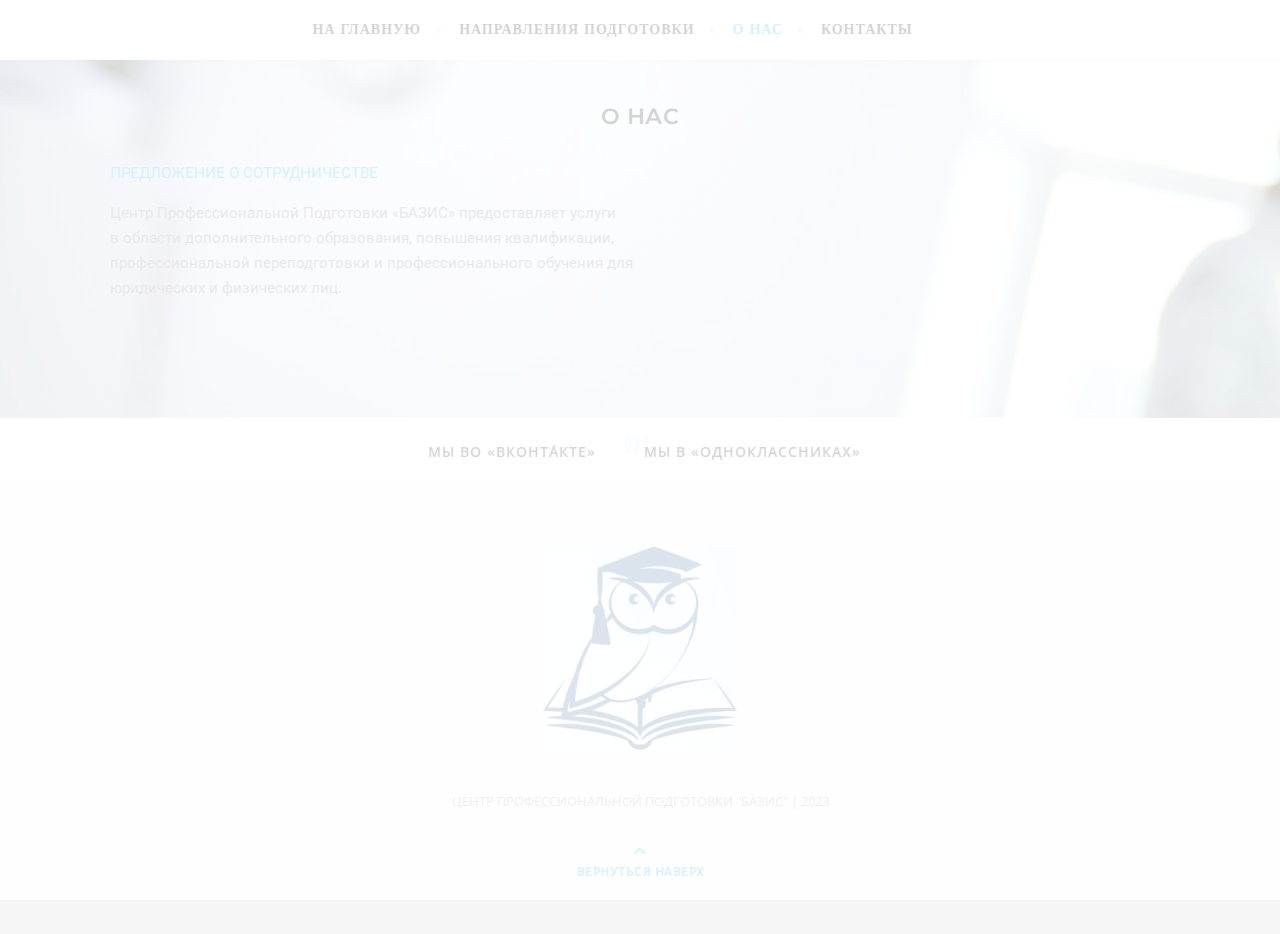
<file: о-нас.html>
<!DOCTYPE html>
<html lang="ru-RU">
<head>
	<meta charset="UTF-8">
	<meta name="viewport" content="width=device-width, initial-scale=1.0" />
	<link rel="profile" href="http://gmpg.org/xfn/11">

<title>О нас &#8212; ЦЕНТР ПРОФЕССИОНАЛЬНОЙ ПОДГОТОВКИ &quot;БАЗИС&quot;</title>
<meta name='robots' content='max-image-preview:large' />
<link rel='dns-prefetch' href='//fonts.googleapis.com' />
<link rel="alternate" type="application/rss+xml" title="ЦЕНТР ПРОФЕССИОНАЛЬНОЙ ПОДГОТОВКИ &quot;БАЗИС&quot; &raquo; Лента" href="http://localhost/feed/" />
<link rel="alternate" type="application/rss+xml" title="ЦЕНТР ПРОФЕССИОНАЛЬНОЙ ПОДГОТОВКИ &quot;БАЗИС&quot; &raquo; Лента комментариев" href="http://localhost/comments/feed/" />
<script type="text/javascript">
window._wpemojiSettings = {"baseUrl":"https:\/\/s.w.org\/images\/core\/emoji\/14.0.0\/72x72\/","ext":".png","svgUrl":"https:\/\/s.w.org\/images\/core\/emoji\/14.0.0\/svg\/","svgExt":".svg","source":{"concatemoji":"http:\/\/localhost\/wp-includes\/js\/wp-emoji-release.min.js?ver=6.2"}};
/*! This file is auto-generated */
!function(e,a,t){var n,r,o,i=a.createElement("canvas"),p=i.getContext&&i.getContext("2d");function s(e,t){p.clearRect(0,0,i.width,i.height),p.fillText(e,0,0);e=i.toDataURL();return p.clearRect(0,0,i.width,i.height),p.fillText(t,0,0),e===i.toDataURL()}function c(e){var t=a.createElement("script");t.src=e,t.defer=t.type="text/javascript",a.getElementsByTagName("head")[0].appendChild(t)}for(o=Array("flag","emoji"),t.supports={everything:!0,everythingExceptFlag:!0},r=0;r<o.length;r++)t.supports[o[r]]=function(e){if(p&&p.fillText)switch(p.textBaseline="top",p.font="600 32px Arial",e){case"flag":return s("\ud83c\udff3\ufe0f\u200d\u26a7\ufe0f","\ud83c\udff3\ufe0f\u200b\u26a7\ufe0f")?!1:!s("\ud83c\uddfa\ud83c\uddf3","\ud83c\uddfa\u200b\ud83c\uddf3")&&!s("\ud83c\udff4\udb40\udc67\udb40\udc62\udb40\udc65\udb40\udc6e\udb40\udc67\udb40\udc7f","\ud83c\udff4\u200b\udb40\udc67\u200b\udb40\udc62\u200b\udb40\udc65\u200b\udb40\udc6e\u200b\udb40\udc67\u200b\udb40\udc7f");case"emoji":return!s("\ud83e\udef1\ud83c\udffb\u200d\ud83e\udef2\ud83c\udfff","\ud83e\udef1\ud83c\udffb\u200b\ud83e\udef2\ud83c\udfff")}return!1}(o[r]),t.supports.everything=t.supports.everything&&t.supports[o[r]],"flag"!==o[r]&&(t.supports.everythingExceptFlag=t.supports.everythingExceptFlag&&t.supports[o[r]]);t.supports.everythingExceptFlag=t.supports.everythingExceptFlag&&!t.supports.flag,t.DOMReady=!1,t.readyCallback=function(){t.DOMReady=!0},t.supports.everything||(n=function(){t.readyCallback()},a.addEventListener?(a.addEventListener("DOMContentLoaded",n,!1),e.addEventListener("load",n,!1)):(e.attachEvent("onload",n),a.attachEvent("onreadystatechange",function(){"complete"===a.readyState&&t.readyCallback()})),(e=t.source||{}).concatemoji?c(e.concatemoji):e.wpemoji&&e.twemoji&&(c(e.twemoji),c(e.wpemoji)))}(window,document,window._wpemojiSettings);
</script>
<style type="text/css">
img.wp-smiley,
img.emoji {
	display: inline !important;
	border: none !important;
	box-shadow: none !important;
	height: 1em !important;
	width: 1em !important;
	margin: 0 0.07em !important;
	vertical-align: -0.1em !important;
	background: none !important;
	padding: 0 !important;
}
</style>
	<link rel='stylesheet' href='./css/dist-block-library-style.min.css'>
<link rel='stylesheet' href='./css/classic-themes.min.css'>
<style id='global-styles-inline-css' type='text/css'>
body{--wp--preset--color--black: #000000;--wp--preset--color--cyan-bluish-gray: #abb8c3;--wp--preset--color--white: #ffffff;--wp--preset--color--pale-pink: #f78da7;--wp--preset--color--vivid-red: #cf2e2e;--wp--preset--color--luminous-vivid-orange: #ff6900;--wp--preset--color--luminous-vivid-amber: #fcb900;--wp--preset--color--light-green-cyan: #7bdcb5;--wp--preset--color--vivid-green-cyan: #00d084;--wp--preset--color--pale-cyan-blue: #8ed1fc;--wp--preset--color--vivid-cyan-blue: #0693e3;--wp--preset--color--vivid-purple: #9b51e0;--wp--preset--gradient--vivid-cyan-blue-to-vivid-purple: linear-gradient(135deg,rgba(6,147,227,1) 0%,rgb(155,81,224) 100%);--wp--preset--gradient--light-green-cyan-to-vivid-green-cyan: linear-gradient(135deg,rgb(122,220,180) 0%,rgb(0,208,130) 100%);--wp--preset--gradient--luminous-vivid-amber-to-luminous-vivid-orange: linear-gradient(135deg,rgba(252,185,0,1) 0%,rgba(255,105,0,1) 100%);--wp--preset--gradient--luminous-vivid-orange-to-vivid-red: linear-gradient(135deg,rgba(255,105,0,1) 0%,rgb(207,46,46) 100%);--wp--preset--gradient--very-light-gray-to-cyan-bluish-gray: linear-gradient(135deg,rgb(238,238,238) 0%,rgb(169,184,195) 100%);--wp--preset--gradient--cool-to-warm-spectrum: linear-gradient(135deg,rgb(74,234,220) 0%,rgb(151,120,209) 20%,rgb(207,42,186) 40%,rgb(238,44,130) 60%,rgb(251,105,98) 80%,rgb(254,248,76) 100%);--wp--preset--gradient--blush-light-purple: linear-gradient(135deg,rgb(255,206,236) 0%,rgb(152,150,240) 100%);--wp--preset--gradient--blush-bordeaux: linear-gradient(135deg,rgb(254,205,165) 0%,rgb(254,45,45) 50%,rgb(107,0,62) 100%);--wp--preset--gradient--luminous-dusk: linear-gradient(135deg,rgb(255,203,112) 0%,rgb(199,81,192) 50%,rgb(65,88,208) 100%);--wp--preset--gradient--pale-ocean: linear-gradient(135deg,rgb(255,245,203) 0%,rgb(182,227,212) 50%,rgb(51,167,181) 100%);--wp--preset--gradient--electric-grass: linear-gradient(135deg,rgb(202,248,128) 0%,rgb(113,206,126) 100%);--wp--preset--gradient--midnight: linear-gradient(135deg,rgb(2,3,129) 0%,rgb(40,116,252) 100%);--wp--preset--duotone--dark-grayscale: url('#wp-duotone-dark-grayscale');--wp--preset--duotone--grayscale: url('#wp-duotone-grayscale');--wp--preset--duotone--purple-yellow: url('#wp-duotone-purple-yellow');--wp--preset--duotone--blue-red: url('#wp-duotone-blue-red');--wp--preset--duotone--midnight: url('#wp-duotone-midnight');--wp--preset--duotone--magenta-yellow: url('#wp-duotone-magenta-yellow');--wp--preset--duotone--purple-green: url('#wp-duotone-purple-green');--wp--preset--duotone--blue-orange: url('#wp-duotone-blue-orange');--wp--preset--font-size--small: 13px;--wp--preset--font-size--medium: 20px;--wp--preset--font-size--large: 36px;--wp--preset--font-size--x-large: 42px;--wp--preset--spacing--20: 0.44rem;--wp--preset--spacing--30: 0.67rem;--wp--preset--spacing--40: 1rem;--wp--preset--spacing--50: 1.5rem;--wp--preset--spacing--60: 2.25rem;--wp--preset--spacing--70: 3.38rem;--wp--preset--spacing--80: 5.06rem;--wp--preset--shadow--natural: 6px 6px 9px rgba(0, 0, 0, 0.2);--wp--preset--shadow--deep: 12px 12px 50px rgba(0, 0, 0, 0.4);--wp--preset--shadow--sharp: 6px 6px 0px rgba(0, 0, 0, 0.2);--wp--preset--shadow--outlined: 6px 6px 0px -3px rgba(255, 255, 255, 1), 6px 6px rgba(0, 0, 0, 1);--wp--preset--shadow--crisp: 6px 6px 0px rgba(0, 0, 0, 1);}:where(.is-layout-flex){gap: 0.5em;}body .is-layout-flow > .alignleft{float: left;margin-inline-start: 0;margin-inline-end: 2em;}body .is-layout-flow > .alignright{float: right;margin-inline-start: 2em;margin-inline-end: 0;}body .is-layout-flow > .aligncenter{margin-left: auto !important;margin-right: auto !important;}body .is-layout-constrained > .alignleft{float: left;margin-inline-start: 0;margin-inline-end: 2em;}body .is-layout-constrained > .alignright{float: right;margin-inline-start: 2em;margin-inline-end: 0;}body .is-layout-constrained > .aligncenter{margin-left: auto !important;margin-right: auto !important;}body .is-layout-constrained > :where(:not(.alignleft):not(.alignright):not(.alignfull)){max-width: var(--wp--style--global--content-size);margin-left: auto !important;margin-right: auto !important;}body .is-layout-constrained > .alignwide{max-width: var(--wp--style--global--wide-size);}body .is-layout-flex{display: flex;}body .is-layout-flex{flex-wrap: wrap;align-items: center;}body .is-layout-flex > *{margin: 0;}:where(.wp-block-columns.is-layout-flex){gap: 2em;}.has-black-color{color: var(--wp--preset--color--black) !important;}.has-cyan-bluish-gray-color{color: var(--wp--preset--color--cyan-bluish-gray) !important;}.has-white-color{color: var(--wp--preset--color--white) !important;}.has-pale-pink-color{color: var(--wp--preset--color--pale-pink) !important;}.has-vivid-red-color{color: var(--wp--preset--color--vivid-red) !important;}.has-luminous-vivid-orange-color{color: var(--wp--preset--color--luminous-vivid-orange) !important;}.has-luminous-vivid-amber-color{color: var(--wp--preset--color--luminous-vivid-amber) !important;}.has-light-green-cyan-color{color: var(--wp--preset--color--light-green-cyan) !important;}.has-vivid-green-cyan-color{color: var(--wp--preset--color--vivid-green-cyan) !important;}.has-pale-cyan-blue-color{color: var(--wp--preset--color--pale-cyan-blue) !important;}.has-vivid-cyan-blue-color{color: var(--wp--preset--color--vivid-cyan-blue) !important;}.has-vivid-purple-color{color: var(--wp--preset--color--vivid-purple) !important;}.has-black-background-color{background-color: var(--wp--preset--color--black) !important;}.has-cyan-bluish-gray-background-color{background-color: var(--wp--preset--color--cyan-bluish-gray) !important;}.has-white-background-color{background-color: var(--wp--preset--color--white) !important;}.has-pale-pink-background-color{background-color: var(--wp--preset--color--pale-pink) !important;}.has-vivid-red-background-color{background-color: var(--wp--preset--color--vivid-red) !important;}.has-luminous-vivid-orange-background-color{background-color: var(--wp--preset--color--luminous-vivid-orange) !important;}.has-luminous-vivid-amber-background-color{background-color: var(--wp--preset--color--luminous-vivid-amber) !important;}.has-light-green-cyan-background-color{background-color: var(--wp--preset--color--light-green-cyan) !important;}.has-vivid-green-cyan-background-color{background-color: var(--wp--preset--color--vivid-green-cyan) !important;}.has-pale-cyan-blue-background-color{background-color: var(--wp--preset--color--pale-cyan-blue) !important;}.has-vivid-cyan-blue-background-color{background-color: var(--wp--preset--color--vivid-cyan-blue) !important;}.has-vivid-purple-background-color{background-color: var(--wp--preset--color--vivid-purple) !important;}.has-black-border-color{border-color: var(--wp--preset--color--black) !important;}.has-cyan-bluish-gray-border-color{border-color: var(--wp--preset--color--cyan-bluish-gray) !important;}.has-white-border-color{border-color: var(--wp--preset--color--white) !important;}.has-pale-pink-border-color{border-color: var(--wp--preset--color--pale-pink) !important;}.has-vivid-red-border-color{border-color: var(--wp--preset--color--vivid-red) !important;}.has-luminous-vivid-orange-border-color{border-color: var(--wp--preset--color--luminous-vivid-orange) !important;}.has-luminous-vivid-amber-border-color{border-color: var(--wp--preset--color--luminous-vivid-amber) !important;}.has-light-green-cyan-border-color{border-color: var(--wp--preset--color--light-green-cyan) !important;}.has-vivid-green-cyan-border-color{border-color: var(--wp--preset--color--vivid-green-cyan) !important;}.has-pale-cyan-blue-border-color{border-color: var(--wp--preset--color--pale-cyan-blue) !important;}.has-vivid-cyan-blue-border-color{border-color: var(--wp--preset--color--vivid-cyan-blue) !important;}.has-vivid-purple-border-color{border-color: var(--wp--preset--color--vivid-purple) !important;}.has-vivid-cyan-blue-to-vivid-purple-gradient-background{background: var(--wp--preset--gradient--vivid-cyan-blue-to-vivid-purple) !important;}.has-light-green-cyan-to-vivid-green-cyan-gradient-background{background: var(--wp--preset--gradient--light-green-cyan-to-vivid-green-cyan) !important;}.has-luminous-vivid-amber-to-luminous-vivid-orange-gradient-background{background: var(--wp--preset--gradient--luminous-vivid-amber-to-luminous-vivid-orange) !important;}.has-luminous-vivid-orange-to-vivid-red-gradient-background{background: var(--wp--preset--gradient--luminous-vivid-orange-to-vivid-red) !important;}.has-very-light-gray-to-cyan-bluish-gray-gradient-background{background: var(--wp--preset--gradient--very-light-gray-to-cyan-bluish-gray) !important;}.has-cool-to-warm-spectrum-gradient-background{background: var(--wp--preset--gradient--cool-to-warm-spectrum) !important;}.has-blush-light-purple-gradient-background{background: var(--wp--preset--gradient--blush-light-purple) !important;}.has-blush-bordeaux-gradient-background{background: var(--wp--preset--gradient--blush-bordeaux) !important;}.has-luminous-dusk-gradient-background{background: var(--wp--preset--gradient--luminous-dusk) !important;}.has-pale-ocean-gradient-background{background: var(--wp--preset--gradient--pale-ocean) !important;}.has-electric-grass-gradient-background{background: var(--wp--preset--gradient--electric-grass) !important;}.has-midnight-gradient-background{background: var(--wp--preset--gradient--midnight) !important;}.has-small-font-size{font-size: var(--wp--preset--font-size--small) !important;}.has-medium-font-size{font-size: var(--wp--preset--font-size--medium) !important;}.has-large-font-size{font-size: var(--wp--preset--font-size--large) !important;}.has-x-large-font-size{font-size: var(--wp--preset--font-size--x-large) !important;}
.wp-block-navigation a:where(:not(.wp-element-button)){color: inherit;}
:where(.wp-block-columns.is-layout-flex){gap: 2em;}
.wp-block-pullquote{font-size: 1.5em;line-height: 1.6;}
</style>
<link rel='stylesheet' href='./css/export-wp-page-to-static-html-pro-premium-public-css-export-wp-page-to-static-html-public.css'>
<link rel='stylesheet' href='./css/contact-form-7-includes-css-styles.css'>
<link rel='stylesheet' href='./css/bard-style.css'>
<link rel='stylesheet' href='./css/bard-assets-css-fontawesome-all.min.css'>
<link rel='stylesheet' href='./css/bard-assets-css-fontello.css'>
<link rel='stylesheet' href='./css/bard-assets-css-slick.css'>
<link rel='stylesheet' href='./css/bard-assets-css-perfect-scrollbar.css'>
<link rel='stylesheet' href='./css/bard-assets-css-woocommerce.css'>
<link rel='stylesheet' href='./css/bard-assets-css-responsive.css'>
<link rel='stylesheet' id='bard-montserratr-font-css' href='//fonts.googleapis.com/css?family=Montserrat%3A300%2C300i%2C400%2C400i%2C500%2C500i%2C600%2C600i%2C700%2C700i&#038;ver=1.0.0' type='text/css' media='all' />
<link rel='stylesheet' id='bard-opensans-font-css' href='//fonts.googleapis.com/css?family=Open+Sans%3A400%2C400i%2C600%2C600i%2C700%2C700i&#038;ver=1.0.0' type='text/css' media='all' />
<link rel='stylesheet' id='bard-arizonia-font-css' href='//fonts.googleapis.com/css?family=Arizonia%3A300%2C300i%2C400%2C400i%2C500%2C500i%2C600%2C600i%2C700%2C700i&#038;ver=1.0.0' type='text/css' media='all' />
<link rel='stylesheet' href='./css/elementor-assets-lib-eicons-css-elementor-icons.min.css'>
<link rel='stylesheet' href='./css/elementor-assets-css-frontend-lite.min.css'>
<link rel='stylesheet' href='./css/elementor-assets-lib-swiper-v8-css-swiper.min.css'>
<link rel='stylesheet' href='./css/elementor-css-post-6.css'>
<link rel='stylesheet' href='./css/elementor-pro-assets-css-frontend-lite.min.css'>
<link rel='stylesheet' href='./css/elementor-css-global.css'>
<link rel='stylesheet' href='./css/elementor-css-post-23.css'>
<link rel='stylesheet' id='google-fonts-1-css' href='https://fonts.googleapis.com/css?family=Roboto%3A100%2C100italic%2C200%2C200italic%2C300%2C300italic%2C400%2C400italic%2C500%2C500italic%2C600%2C600italic%2C700%2C700italic%2C800%2C800italic%2C900%2C900italic%7CRoboto+Slab%3A100%2C100italic%2C200%2C200italic%2C300%2C300italic%2C400%2C400italic%2C500%2C500italic%2C600%2C600italic%2C700%2C700italic%2C800%2C800italic%2C900%2C900italic&#038;display=swap&#038;subset=cyrillic&#038;ver=6.2' type='text/css' media='all' />
<link rel="preconnect" href="https://fonts.gstatic.com/" crossorigin>		<script>
			/* <![CDATA[ */
			var rcewpp = {
				"ajax_url":"http://localhost/wp-admin/admin-ajax.php",
				"nonce": "6b2713ad35",
				"home_url": "http://localhost/",
				"settings_icon": 'http://localhost/wp-content/plugins/export-wp-page-to-static-html-pro-premium/admin/images/settings.png',
				"settings_hover_icon": 'http://localhost/wp-content/plugins/export-wp-page-to-static-html-pro-premium/admin/images/settings_hover.png'
			};
			/* ]]\> */
		</script>
		<script type='text/javascript' src='./js/jquery.min.js' id='jquery-core-js'></script>
<script type='text/javascript' src='./js/jquery-migrate.min.js' id='jquery-migrate-js'></script>
<script type='text/javascript' src='./js/export-wp-page-to-static-html-public.js' id='export-wp-page-to-static-html-js'></script>
<link rel="https://api.w.org/" href="http://localhost/wp-json/" /><link rel="alternate" type="application/json" href="http://localhost/wp-json/wp/v2/pages/23" /><link rel="EditURI" type="application/rsd+xml" title="RSD" href="http://localhost/xmlrpc.php?rsd" />
<link rel="wlwmanifest" type="application/wlwmanifest+xml" href="http://localhost/wp-includes/wlwmanifest.xml" />
<meta name="generator" content="WordPress 6.2" />
<link rel="canonical" href="./%d0%be-%d0%bd%d0%b0%d1%81.html" />
<link rel='shortlink' href='http://localhost/?p=23' />
<link rel="alternate" type="application/json+oembed" href="http://localhost/wp-json/oembed/1.0/embed?url=http%3A%2F%2Flocalhost%2F%25d0%25be-%25d0%25bd%25d0%25b0%25d1%2581%2F" />
<link rel="alternate" type="text/xml+oembed" href="http://localhost/wp-json/oembed/1.0/embed?url=http%3A%2F%2Flocalhost%2F%25d0%25be-%25d0%25bd%25d0%25b0%25d1%2581%2F&#038;format=xml" />
<style id="bard_dynamic_css">body {background-color: #ffffff;}#top-bar {background-color: #ffffff;}#top-bar a {color: #000000;}#top-bar a:hover,#top-bar li.current-menu-item > a,#top-bar li.current-menu-ancestor > a,#top-bar .sub-menu li.current-menu-item > a,#top-bar .sub-menu li.current-menu-ancestor> a {color: #00a9ff;}#top-menu .sub-menu,#top-menu .sub-menu a {background-color: #ffffff;border-color: rgba(0,0,0, 0.05);}.header-logo a,.site-description,.header-socials-icon {color: #111;}.site-description:before,.site-description:after {background: #111;}.header-logo a:hover,.header-socials-icon:hover {color: #111111;}.entry-header {background-color: #ffffff;}#main-nav {background-color: #ffffff;box-shadow: 0px 1px 5px rgba(0,0,0, 0.1);}#main-nav a,#main-nav i,#main-nav #s {color: #000000;}.main-nav-sidebar div span,.sidebar-alt-close-btn span,.btn-tooltip {background-color: #000000;}.btn-tooltip:before {border-top-color: #000000;}#main-nav a:hover,#main-nav i:hover,#main-nav li.current-menu-item > a,#main-nav li.current-menu-ancestor > a,#main-nav .sub-menu li.current-menu-item > a,#main-nav .sub-menu li.current-menu-ancestor > a {color: #00a9ff;}.main-nav-sidebar:hover div span {background-color: #00a9ff;}#main-menu .sub-menu,#main-menu .sub-menu a {background-color: #ffffff;border-color: rgba(0,0,0, 0.05);}#main-nav #s {background-color: #ffffff;}#main-nav #s::-webkit-input-placeholder { /* Chrome/Opera/Safari */color: rgba(0,0,0, 0.7);}#main-nav #s::-moz-placeholder { /* Firefox 19+ */color: rgba(0,0,0, 0.7);}#main-nav #s:-ms-input-placeholder { /* IE 10+ */color: rgba(0,0,0, 0.7);}#main-nav #s:-moz-placeholder { /* Firefox 18- */color: rgba(0,0,0, 0.7);}/* Background */.sidebar-alt,.main-content,.featured-slider-area,#featured-links,.page-content select,.page-content input,.page-content textarea {background-color: #ffffff;}.featured-link .cv-inner {border-color: rgba(255,255,255, 0.4);}.featured-link:hover .cv-inner {border-color: rgba(255,255,255, 0.8);}#featured-links h6 {background-color: #ffffff;color: #000000;}/* Text */.page-content,.page-content select,.page-content input,.page-content textarea,.page-content .post-author a,.page-content .bard-widget a,.page-content .comment-author {color: #464646;}/* Title */.page-content h1,.page-content h2,.page-content h3,.page-content h4,.page-content h5,.page-content h6,.page-content .post-title a,.page-content .post-author a,.page-content .author-description h3 a,.page-content .related-posts h5 a,.page-content .blog-pagination .previous-page a,.page-content .blog-pagination .next-page a,blockquote,.page-content .post-share a,.page-content .read-more a {color: #030303;}.widget_wysija .widget-title h4:after {background-color: #030303;}.page-content .read-more a:hover,.page-content .post-title a:hover {color: rgba(3,3,3, 0.75);}/* Meta */.page-content .post-author,.page-content .post-comments,.page-content .post-date,.page-content .post-meta,.page-content .post-meta a,.page-content .related-post-date,.page-content .comment-meta a,.page-content .author-share a,.page-content .post-tags a,.page-content .tagcloud a,.widget_categories li,.widget_archive li,.ahse-subscribe-box p,.rpwwt-post-author,.rpwwt-post-categories,.rpwwt-post-date,.rpwwt-post-comments-number,.copyright-info,#page-footer .copyright-info a,.footer-menu-container,#page-footer .footer-menu-container a,.single-navigation span,.comment-notes {color: #a1a1a1;}.page-content input::-webkit-input-placeholder { /* Chrome/Opera/Safari */color: #a1a1a1;}.page-content input::-moz-placeholder { /* Firefox 19+ */color: #a1a1a1;}.page-content input:-ms-input-placeholder { /* IE 10+ */color: #a1a1a1;}.page-content input:-moz-placeholder { /* Firefox 18- */color: #a1a1a1;}/* Accent */a,.post-categories,#page-wrap .bard-widget.widget_text a,.scrolltop,.required {color: #00a9ff;}/* Disable TMP.page-content .elementor a,.page-content .elementor a:hover {color: inherit;}*/.ps-container > .ps-scrollbar-y-rail > .ps-scrollbar-y,.read-more a:after {background: #00a9ff;}a:hover,.scrolltop:hover {color: rgba(0,169,255, 0.8);}blockquote {border-color: #00a9ff;}.widget-title h4 {border-top-color: #00a9ff;}/* Selection */::-moz-selection {color: #ffffff;background: #00a9ff;}::selection {color: #ffffff;background: #00a9ff;}/* Border */.page-content .post-footer,.blog-list-style,.page-content .author-description,.page-content .related-posts,.page-content .entry-comments,.page-content .bard-widget li,.page-content #wp-calendar,.page-content #wp-calendar caption,.page-content #wp-calendar tbody td,.page-content .widget_nav_menu li a,.page-content .tagcloud a,.page-content select,.page-content input,.page-content textarea,.post-tags a,.gallery-caption,.wp-caption-text,table tr,table th,table td,pre,.single-navigation {border-color: #e8e8e8;}#main-menu > li:after,.border-divider,hr {background-color: #e8e8e8;}/* Buttons */.widget_search .svg-fa-wrap,.widget_search #searchsubmit,.wp-block-search button,.page-content .submit,.page-content .blog-pagination.numeric a,.page-content .post-password-form input[type="submit"],.page-content .wpcf7 [type="submit"] {color: #ffffff;background-color: #333333;}.page-content .submit:hover,.page-content .blog-pagination.numeric a:hover,.page-content .blog-pagination.numeric span,.page-content .bard-subscribe-box input[type="submit"],.page-content .widget_wysija input[type="submit"],.page-content .post-password-form input[type="submit"]:hover,.page-content .wpcf7 [type="submit"]:hover {color: #ffffff;background-color: #00a9ff;}/* Image Overlay */.image-overlay,#infscr-loading,.page-content h4.image-overlay {color: #ffffff;background-color: rgba(73,73,73, 0.2);}.image-overlay a,.post-slider .prev-arrow,.post-slider .next-arrow,.page-content .image-overlay a,#featured-slider .slider-dots {color: #ffffff;}.slide-caption {background: rgba(255,255,255, 0.95);}#featured-slider .prev-arrow,#featured-slider .next-arrow,#featured-slider .slick-active,.slider-title:after {background: #ffffff;}.footer-socials,.footer-widgets {background: #ffffff;}.instagram-title {background: rgba(255,255,255, 0.85);}#page-footer,#page-footer a,#page-footer select,#page-footer input,#page-footer textarea {color: #222222;}#page-footer #s::-webkit-input-placeholder { /* Chrome/Opera/Safari */color: #222222;}#page-footer #s::-moz-placeholder { /* Firefox 19+ */color: #222222;}#page-footer #s:-ms-input-placeholder { /* IE 10+ */color: #222222;}#page-footer #s:-moz-placeholder { /* Firefox 18- */color: #222222;}/* Title */#page-footer h1,#page-footer h2,#page-footer h3,#page-footer h4,#page-footer h5,#page-footer h6,#page-footer .footer-socials a{color: #111111;}#page-footer a:hover {color: #00a9ff;}/* Border */#page-footer a,#page-footer .bard-widget li,#page-footer #wp-calendar,#page-footer #wp-calendar caption,#page-footer #wp-calendar tbody td,#page-footer .widget_nav_menu li a,#page-footer select,#page-footer input,#page-footer textarea,#page-footer .widget-title h4:before,#page-footer .widget-title h4:after,.alt-widget-title,.footer-widgets {border-color: #e8e8e8;}.sticky,.footer-copyright,.bard-widget.widget_wysija {background-color: #f6f6f6;}.bard-preloader-wrap {background-color: #ffffff;}.boxed-wrapper {max-width: 1160px;}.sidebar-alt {max-width: 340px;left: -340px; padding: 85px 35px 0px;}.sidebar-left,.sidebar-right {width: 302px;}.main-container {width: 100%;}#top-bar > div,#main-nav > div,#featured-links,.main-content,.page-footer-inner,.featured-slider-area.boxed-wrapper {padding-left: 40px;padding-right: 40px;}.bard-instagram-widget #sb_instagram {max-width: none !important;}.bard-instagram-widget #sbi_images {display: -webkit-box;display: -ms-flexbox;display: flex;}.bard-instagram-widget #sbi_images .sbi_photo {height: auto !important;}.bard-instagram-widget #sbi_images .sbi_photo img {display: block !important;}.bard-widget #sbi_images .sbi_photo {height: auto !important;}.bard-widget #sbi_images .sbi_photo img {display: block !important;}@media screen and ( max-width: 979px ) {.top-bar-socials {float: none !important;}.top-bar-socials a {line-height: 40px !important;}}.entry-header {height: 450px;background-image: url();background-size: cover;}.entry-header {background-position: center center;}.logo-img {max-width: 100px;}.entry-header {background-color: transparent !important;background-image: none;}.btn-tooltip {display: none !important;}#main-nav {text-align: center;}.main-nav-icons {position: absolute;top: 0px;right: 40px;z-index: 2;}.main-nav-buttons {position: absolute;top: 0px;left: 40px;z-index: 1;}#main-menu {padding-left: 0 !important;}#featured-links .featured-link {margin-right: 25px;}#featured-links .featured-link:last-of-type {margin-right: 0;}#featured-links .featured-link {width: calc( (100% - -25px) / 0 - 1px);width: -webkit-calc( (100% - -25px) / 0- 1px);}.featured-link:nth-child(1) .cv-inner {display: none;}.featured-link:nth-child(2) .cv-inner {display: none;}.featured-link:nth-child(3) .cv-inner {display: none;}.blog-grid > li {display: inline-block;vertical-align: top;margin-right: 32px;margin-bottom: 35px;}.blog-grid > li.blog-grid-style {width: calc((100% - 32px ) /2 - 1px);width: -webkit-calc((100% - 32px ) /2 - 1px);}@media screen and ( min-width: 979px ) {.blog-grid > .blog-list-style:nth-last-of-type(-n+1) {margin-bottom: 0;}.blog-grid > .blog-grid-style:nth-last-of-type(-n+2) { margin-bottom: 0;}}@media screen and ( max-width: 640px ) {.blog-grid > li:nth-last-of-type(-n+1) {margin-bottom: 0;}}.blog-grid > li:nth-of-type(2n+2) {margin-right: 0;}.blog-classic-style .post-content > p:first-of-type:first-letter,.single .post-content > p:not(.wp-block-tag-cloud):first-of-type:first-letter,article.page .post-content > p:first-child:first-letter {float: left;margin: 6px 9px 0 -1px;font-family: 'Montserrat';font-weight: normal;font-style: normal;font-size: 81px;line-height: 65px;text-align: center;text-transform: uppercase;}@-moz-document url-prefix() {.blog-classic-style .post-content > p:first-of-type:first-letter,.single .post-content > p:not(.wp-block-tag-cloud):first-of-type:first-letter,article.page .post-content > p:first-child:first-letter {margin-top: 10px !important;}}@media screen and ( max-width: 768px ) {#featured-links {display: none;}}@media screen and ( max-width: 640px ) {.related-posts {display: none;}}.header-logo a {font-family: 'Arizonia';}#top-menu li a {font-family: 'Arizonia';}#main-menu li a {font-family: 'Arizonia';}#mobile-menu li {font-family: 'Arizonia';}#top-menu li a,#main-menu li a,#mobile-menu li {text-transform: uppercase;}.footer-widgets .page-footer-inner > .bard-widget {width: 30%;margin-right: 5%;}.footer-widgets .page-footer-inner > .bard-widget:nth-child(3n+3) {margin-right: 0;}.footer-widgets .page-footer-inner > .bard-widget:nth-child(3n+4) {clear: both;}.woocommerce div.product .stock,.woocommerce div.product p.price,.woocommerce div.product span.price,.woocommerce ul.products li.product .price,.woocommerce-Reviews .woocommerce-review__author,.woocommerce form .form-row .required,.woocommerce form .form-row.woocommerce-invalid label,.woocommerce .page-content div.product .woocommerce-tabs ul.tabs li a {color: #464646;}.woocommerce a.remove:hover {color: #464646 !important;}.woocommerce a.remove,.woocommerce .product_meta,.page-content .woocommerce-breadcrumb,.page-content .woocommerce-review-link,.page-content .woocommerce-breadcrumb a,.page-content .woocommerce-MyAccount-navigation-link a,.woocommerce .woocommerce-info:before,.woocommerce .page-content .woocommerce-result-count,.woocommerce-page .page-content .woocommerce-result-count,.woocommerce-Reviews .woocommerce-review__published-date,.woocommerce .product_list_widget .quantity,.woocommerce .widget_products .amount,.woocommerce .widget_price_filter .price_slider_amount,.woocommerce .widget_recently_viewed_products .amount,.woocommerce .widget_top_rated_products .amount,.woocommerce .widget_recent_reviews .reviewer {color: #a1a1a1;}.woocommerce a.remove {color: #a1a1a1 !important;}p.demo_store,.woocommerce-store-notice,.woocommerce span.onsale { background-color: #00a9ff;}.woocommerce .star-rating::before,.woocommerce .star-rating span::before,.woocommerce .page-content ul.products li.product .button,.page-content .woocommerce ul.products li.product .button,.page-content .woocommerce-MyAccount-navigation-link.is-active a,.page-content .woocommerce-MyAccount-navigation-link a:hover,.woocommerce-message::before { color: #00a9ff;}.woocommerce form.login,.woocommerce form.register,.woocommerce-account fieldset,.woocommerce form.checkout_coupon,.woocommerce .woocommerce-info,.woocommerce .woocommerce-error,.woocommerce .woocommerce-message,.woocommerce .widget_shopping_cart .total,.woocommerce.widget_shopping_cart .total,.woocommerce-Reviews .comment_container,.woocommerce-cart #payment ul.payment_methods,#add_payment_method #payment ul.payment_methods,.woocommerce-checkout #payment ul.payment_methods,.woocommerce div.product .woocommerce-tabs ul.tabs::before,.woocommerce div.product .woocommerce-tabs ul.tabs::after,.woocommerce div.product .woocommerce-tabs ul.tabs li,.woocommerce .woocommerce-MyAccount-navigation-link,.select2-container--default .select2-selection--single {border-color: #e8e8e8;}.woocommerce-cart #payment,#add_payment_method #payment,.woocommerce-checkout #payment,.woocommerce .woocommerce-info,.woocommerce .woocommerce-error,.woocommerce .woocommerce-message,.woocommerce div.product .woocommerce-tabs ul.tabs li {background-color: rgba(232,232,232, 0.3);}.woocommerce-cart #payment div.payment_box::before,#add_payment_method #payment div.payment_box::before,.woocommerce-checkout #payment div.payment_box::before {border-color: rgba(232,232,232, 0.5);}.woocommerce-cart #payment div.payment_box,#add_payment_method #payment div.payment_box,.woocommerce-checkout #payment div.payment_box {background-color: rgba(232,232,232, 0.5);}.page-content .woocommerce input.button,.page-content .woocommerce a.button,.page-content .woocommerce a.button.alt,.page-content .woocommerce button.button.alt,.page-content .woocommerce input.button.alt,.page-content .woocommerce #respond input#submit.alt,.woocommerce .page-content .widget_product_search input[type="submit"],.woocommerce .page-content .woocommerce-message .button,.woocommerce .page-content a.button.alt,.woocommerce .page-content button.button.alt,.woocommerce .page-content #respond input#submit,.woocommerce .page-content .widget_price_filter .button,.woocommerce .page-content .woocommerce-message .button,.woocommerce-page .page-content .woocommerce-message .button {color: #ffffff;background-color: #333333;}.page-content .woocommerce input.button:hover,.page-content .woocommerce a.button:hover,.page-content .woocommerce a.button.alt:hover,.page-content .woocommerce button.button.alt:hover,.page-content .woocommerce input.button.alt:hover,.page-content .woocommerce #respond input#submit.alt:hover,.woocommerce .page-content .woocommerce-message .button:hover,.woocommerce .page-content a.button.alt:hover,.woocommerce .page-content button.button.alt:hover,.woocommerce .page-content #respond input#submit:hover,.woocommerce .page-content .widget_price_filter .button:hover,.woocommerce .page-content .woocommerce-message .button:hover,.woocommerce-page .page-content .woocommerce-message .button:hover {color: #ffffff;background-color: #00a9ff;}#loadFacebookG{width:35px;height:35px;display:block;position:relative;margin:auto}.facebook_blockG{background-color:#00a9ff;border:1px solid #00a9ff;float:left;height:25px;margin-left:2px;width:7px;opacity:.1;animation-name:bounceG;-o-animation-name:bounceG;-ms-animation-name:bounceG;-webkit-animation-name:bounceG;-moz-animation-name:bounceG;animation-duration:1.235s;-o-animation-duration:1.235s;-ms-animation-duration:1.235s;-webkit-animation-duration:1.235s;-moz-animation-duration:1.235s;animation-iteration-count:infinite;-o-animation-iteration-count:infinite;-ms-animation-iteration-count:infinite;-webkit-animation-iteration-count:infinite;-moz-animation-iteration-count:infinite;animation-direction:normal;-o-animation-direction:normal;-ms-animation-direction:normal;-webkit-animation-direction:normal;-moz-animation-direction:normal;transform:scale(0.7);-o-transform:scale(0.7);-ms-transform:scale(0.7);-webkit-transform:scale(0.7);-moz-transform:scale(0.7)}#blockG_1{animation-delay:.3695s;-o-animation-delay:.3695s;-ms-animation-delay:.3695s;-webkit-animation-delay:.3695s;-moz-animation-delay:.3695s}#blockG_2{animation-delay:.496s;-o-animation-delay:.496s;-ms-animation-delay:.496s;-webkit-animation-delay:.496s;-moz-animation-delay:.496s}#blockG_3{animation-delay:.6125s;-o-animation-delay:.6125s;-ms-animation-delay:.6125s;-webkit-animation-delay:.6125s;-moz-animation-delay:.6125s}@keyframes bounceG{0%{transform:scale(1.2);opacity:1}100%{transform:scale(0.7);opacity:.1}}@-o-keyframes bounceG{0%{-o-transform:scale(1.2);opacity:1}100%{-o-transform:scale(0.7);opacity:.1}}@-ms-keyframes bounceG{0%{-ms-transform:scale(1.2);opacity:1}100%{-ms-transform:scale(0.7);opacity:.1}}@-webkit-keyframes bounceG{0%{-webkit-transform:scale(1.2);opacity:1}100%{-webkit-transform:scale(0.7);opacity:.1}}@-moz-keyframes bounceG{0%{-moz-transform:scale(1.2);opacity:1}100%{-moz-transform:scale(0.7);opacity:.1}}</style><meta name="generator" content="Elementor 3.12.2; features: e_dom_optimization, e_optimized_assets_loading, e_optimized_css_loading, a11y_improvements, additional_custom_breakpoints; settings: css_print_method-external, google_font-enabled, font_display-swap">
<link rel="icon" href="img/cropped-сова-32x32.png" sizes="32x32" />
<link rel="icon" href="img/cropped-сова-192x192.png" sizes="192x192" />
<link rel="apple-touch-icon" href="img/cropped-сова-180x180.png" />
<meta name="msapplication-TileImage" content="img/cropped-сова-270x270.png" />
</head>

<body class="page-template-default page page-id-23 wp-custom-logo wp-embed-responsive elementor-default elementor-kit-6 elementor-page elementor-page-23 elementor-page-180">
	<svg xmlns="http://www.w3.org/2000/svg" viewBox="0 0 0 0" width="0" height="0" focusable="false" role="none" style="visibility: hidden; position: absolute; left: -9999px; overflow: hidden;" ><defs><filter id="wp-duotone-dark-grayscale"><feColorMatrix color-interpolation-filters="sRGB" type="matrix" values=" .299 .587 .114 0 0 .299 .587 .114 0 0 .299 .587 .114 0 0 .299 .587 .114 0 0 " /><feComponentTransfer color-interpolation-filters="sRGB" ><feFuncR type="table" tableValues="0 0.49803921568627" /><feFuncG type="table" tableValues="0 0.49803921568627" /><feFuncB type="table" tableValues="0 0.49803921568627" /><feFuncA type="table" tableValues="1 1" /></feComponentTransfer><feComposite in2="SourceGraphic" operator="in" /></filter></defs></svg><svg xmlns="http://www.w3.org/2000/svg" viewBox="0 0 0 0" width="0" height="0" focusable="false" role="none" style="visibility: hidden; position: absolute; left: -9999px; overflow: hidden;" ><defs><filter id="wp-duotone-grayscale"><feColorMatrix color-interpolation-filters="sRGB" type="matrix" values=" .299 .587 .114 0 0 .299 .587 .114 0 0 .299 .587 .114 0 0 .299 .587 .114 0 0 " /><feComponentTransfer color-interpolation-filters="sRGB" ><feFuncR type="table" tableValues="0 1" /><feFuncG type="table" tableValues="0 1" /><feFuncB type="table" tableValues="0 1" /><feFuncA type="table" tableValues="1 1" /></feComponentTransfer><feComposite in2="SourceGraphic" operator="in" /></filter></defs></svg><svg xmlns="http://www.w3.org/2000/svg" viewBox="0 0 0 0" width="0" height="0" focusable="false" role="none" style="visibility: hidden; position: absolute; left: -9999px; overflow: hidden;" ><defs><filter id="wp-duotone-purple-yellow"><feColorMatrix color-interpolation-filters="sRGB" type="matrix" values=" .299 .587 .114 0 0 .299 .587 .114 0 0 .299 .587 .114 0 0 .299 .587 .114 0 0 " /><feComponentTransfer color-interpolation-filters="sRGB" ><feFuncR type="table" tableValues="0.54901960784314 0.98823529411765" /><feFuncG type="table" tableValues="0 1" /><feFuncB type="table" tableValues="0.71764705882353 0.25490196078431" /><feFuncA type="table" tableValues="1 1" /></feComponentTransfer><feComposite in2="SourceGraphic" operator="in" /></filter></defs></svg><svg xmlns="http://www.w3.org/2000/svg" viewBox="0 0 0 0" width="0" height="0" focusable="false" role="none" style="visibility: hidden; position: absolute; left: -9999px; overflow: hidden;" ><defs><filter id="wp-duotone-blue-red"><feColorMatrix color-interpolation-filters="sRGB" type="matrix" values=" .299 .587 .114 0 0 .299 .587 .114 0 0 .299 .587 .114 0 0 .299 .587 .114 0 0 " /><feComponentTransfer color-interpolation-filters="sRGB" ><feFuncR type="table" tableValues="0 1" /><feFuncG type="table" tableValues="0 0.27843137254902" /><feFuncB type="table" tableValues="0.5921568627451 0.27843137254902" /><feFuncA type="table" tableValues="1 1" /></feComponentTransfer><feComposite in2="SourceGraphic" operator="in" /></filter></defs></svg><svg xmlns="http://www.w3.org/2000/svg" viewBox="0 0 0 0" width="0" height="0" focusable="false" role="none" style="visibility: hidden; position: absolute; left: -9999px; overflow: hidden;" ><defs><filter id="wp-duotone-midnight"><feColorMatrix color-interpolation-filters="sRGB" type="matrix" values=" .299 .587 .114 0 0 .299 .587 .114 0 0 .299 .587 .114 0 0 .299 .587 .114 0 0 " /><feComponentTransfer color-interpolation-filters="sRGB" ><feFuncR type="table" tableValues="0 0" /><feFuncG type="table" tableValues="0 0.64705882352941" /><feFuncB type="table" tableValues="0 1" /><feFuncA type="table" tableValues="1 1" /></feComponentTransfer><feComposite in2="SourceGraphic" operator="in" /></filter></defs></svg><svg xmlns="http://www.w3.org/2000/svg" viewBox="0 0 0 0" width="0" height="0" focusable="false" role="none" style="visibility: hidden; position: absolute; left: -9999px; overflow: hidden;" ><defs><filter id="wp-duotone-magenta-yellow"><feColorMatrix color-interpolation-filters="sRGB" type="matrix" values=" .299 .587 .114 0 0 .299 .587 .114 0 0 .299 .587 .114 0 0 .299 .587 .114 0 0 " /><feComponentTransfer color-interpolation-filters="sRGB" ><feFuncR type="table" tableValues="0.78039215686275 1" /><feFuncG type="table" tableValues="0 0.94901960784314" /><feFuncB type="table" tableValues="0.35294117647059 0.47058823529412" /><feFuncA type="table" tableValues="1 1" /></feComponentTransfer><feComposite in2="SourceGraphic" operator="in" /></filter></defs></svg><svg xmlns="http://www.w3.org/2000/svg" viewBox="0 0 0 0" width="0" height="0" focusable="false" role="none" style="visibility: hidden; position: absolute; left: -9999px; overflow: hidden;" ><defs><filter id="wp-duotone-purple-green"><feColorMatrix color-interpolation-filters="sRGB" type="matrix" values=" .299 .587 .114 0 0 .299 .587 .114 0 0 .299 .587 .114 0 0 .299 .587 .114 0 0 " /><feComponentTransfer color-interpolation-filters="sRGB" ><feFuncR type="table" tableValues="0.65098039215686 0.40392156862745" /><feFuncG type="table" tableValues="0 1" /><feFuncB type="table" tableValues="0.44705882352941 0.4" /><feFuncA type="table" tableValues="1 1" /></feComponentTransfer><feComposite in2="SourceGraphic" operator="in" /></filter></defs></svg><svg xmlns="http://www.w3.org/2000/svg" viewBox="0 0 0 0" width="0" height="0" focusable="false" role="none" style="visibility: hidden; position: absolute; left: -9999px; overflow: hidden;" ><defs><filter id="wp-duotone-blue-orange"><feColorMatrix color-interpolation-filters="sRGB" type="matrix" values=" .299 .587 .114 0 0 .299 .587 .114 0 0 .299 .587 .114 0 0 .299 .587 .114 0 0 " /><feComponentTransfer color-interpolation-filters="sRGB" ><feFuncR type="table" tableValues="0.098039215686275 1" /><feFuncG type="table" tableValues="0 0.66274509803922" /><feFuncB type="table" tableValues="0.84705882352941 0.41960784313725" /><feFuncA type="table" tableValues="1 1" /></feComponentTransfer><feComposite in2="SourceGraphic" operator="in" /></filter></defs></svg>
	<!-- Preloader -->
	
<div class="bard-preloader-wrap">

	<div class="cssload-container">
		<div id="loadFacebookG">
			<div id="blockG_1" class="facebook_blockG"></div>
			<div id="blockG_2" class="facebook_blockG"></div>
			<div id="blockG_3" class="facebook_blockG"></div>
		</div>
	</div>

</div><!-- .bard-preloader-wrap -->


	<!-- Page Wrapper -->
	<div id="page-wrap">

		<!-- Boxed Wrapper -->
		<div id="page-header" >

			
<div id="main-nav" class="clear-fix">

	<div class="boxed-wrapper">	
		
		<div class="main-nav-buttons">

			<!-- Alt Sidebar Icon -->
			
			<!-- Random Post Button -->			
						
		</div>

		<!-- Icons -->
		<div class="main-nav-icons">
					</div>


		<!-- Mobile Menu Button -->
		<span class="mobile-menu-btn">
			<i class="fas fa-chevron-down"></i>
		</span>

		<nav class="main-menu-container"><ul id="main-menu" class=""><li id="menu-item-32" class="menu-item menu-item-type-post_type menu-item-object-page menu-item-home menu-item-32"><a title="Домашняя страница Центра Профессиональной Подготовки «БАЗИС»" href="./index.html">На главную</a></li>
<li id="menu-item-29" class="menu-item menu-item-type-post_type menu-item-object-page menu-item-29"><a title="О учебной деятельности" href="./%d0%bd%d0%b0%d0%bf%d1%80%d0%b0%d0%b2%d0%bb%d0%b5%d0%bd%d0%b8%d1%8f-%d0%bf%d0%be%d0%b4%d0%b3%d0%be%d1%82%d0%be%d0%b2%d0%ba%d0%b8.html">Направления подготовки</a></li>
<li id="menu-item-30" class="menu-item menu-item-type-post_type menu-item-object-page current-menu-item page_item page-item-23 current_page_item menu-item-30"><a title="Кто мы, и какие услуги можем вам предложить" href="./%d0%be-%d0%bd%d0%b0%d1%81.html" aria-current="page">О нас</a></li>
<li id="menu-item-31" class="menu-item menu-item-type-post_type menu-item-object-page menu-item-31"><a title="Как можно с нами связаться" href="./%d0%ba%d0%be%d0%bd%d1%82%d0%b0%d0%ba%d1%82%d1%8b.html">Контакты</a></li>
</ul></nav><nav class="mobile-menu-container"><ul id="mobile-menu" class=""><li class="menu-item menu-item-type-post_type menu-item-object-page menu-item-home menu-item-32"><a title="Домашняя страница Центра Профессиональной Подготовки «БАЗИС»" href="./index.html">На главную</a></li>
<li class="menu-item menu-item-type-post_type menu-item-object-page menu-item-29"><a title="О учебной деятельности" href="./%d0%bd%d0%b0%d0%bf%d1%80%d0%b0%d0%b2%d0%bb%d0%b5%d0%bd%d0%b8%d1%8f-%d0%bf%d0%be%d0%b4%d0%b3%d0%be%d1%82%d0%be%d0%b2%d0%ba%d0%b8.html">Направления подготовки</a></li>
<li class="menu-item menu-item-type-post_type menu-item-object-page current-menu-item page_item page-item-23 current_page_item menu-item-30"><a title="Кто мы, и какие услуги можем вам предложить" href="./%d0%be-%d0%bd%d0%b0%d1%81.html" aria-current="page">О нас</a></li>
<li class="menu-item menu-item-type-post_type menu-item-object-page menu-item-31"><a title="Как можно с нами связаться" href="./%d0%ba%d0%be%d0%bd%d1%82%d0%b0%d0%ba%d1%82%d1%8b.html">Контакты</a></li>
 </ul></nav>
	</div>

</div><!-- #main-nav -->


		</div><!-- .boxed-wrapper -->

		<!-- Page Content -->
		<div class="page-content">
			
			
<div class="main-content clear-fix boxed-wrapper" data-sidebar-sticky="1">
	
	
	<!-- Main Container -->
	<div class="main-container">
		
		<article id="page-23" class="post-23 page type-page status-publish hentry">

			<header class="post-header"><h1 class="page-title">О нас</h1></header><div class="post-content">		<div data-elementor-type="wp-page" data-elementor-id="23" class="elementor elementor-23">
									<section class="elementor-section elementor-top-section elementor-element elementor-element-4e1db1aa elementor-section-boxed elementor-section-height-default elementor-section-height-default" data-id="4e1db1aa" data-element_type="section">
						<div class="elementor-container elementor-column-gap-default">
					<div class="elementor-column elementor-col-100 elementor-top-column elementor-element elementor-element-7e553fb1" data-id="7e553fb1" data-element_type="column">
			<div class="elementor-widget-wrap elementor-element-populated">
								<div class="elementor-element elementor-element-1a955240 elementor-widget elementor-widget-text-editor" data-id="1a955240" data-element_type="widget" data-widget_type="text-editor.default">
				<div class="elementor-widget-container">
			<style>/*! elementor - v3.12.2 - 23-04-2023 */
.elementor-widget-text-editor.elementor-drop-cap-view-stacked .elementor-drop-cap{background-color:#69727d;color:#fff}.elementor-widget-text-editor.elementor-drop-cap-view-framed .elementor-drop-cap{color:#69727d;border:3px solid;background-color:transparent}.elementor-widget-text-editor:not(.elementor-drop-cap-view-default) .elementor-drop-cap{margin-top:8px}.elementor-widget-text-editor:not(.elementor-drop-cap-view-default) .elementor-drop-cap-letter{width:1em;height:1em}.elementor-widget-text-editor .elementor-drop-cap{float:left;text-align:center;line-height:1;font-size:50px}.elementor-widget-text-editor .elementor-drop-cap-letter{display:inline-block}</style>				<!-- wp:paragraph -->
<p style="text-align: left;"><a>ПРЕДЛОЖЕНИЕ О СОТРУДНИЧЕСТВЕ</a></p>
<!-- /wp:paragraph --><!-- wp:paragraph -->
<p style="text-align: left;">Центр Профессиональной Подготовки «БАЗИС» предоставляет услуги<br />в области дополнительного образования, повышения квалификации,<br />профессиональной переподготовки и профессионального обучения для<br />юридических и физических лиц.</p>
<!-- /wp:paragraph -->						</div>
				</div>
					</div>
		</div>
							</div>
		</section>
							</div>
		</div>
		</article>

		
	</div><!-- .main-container -->

	
</div><!-- .page-content -->

		</div><!-- .page-content -->

		<!-- Page Footer -->
		<footer id="page-footer" class="clear-fix">
				
			<div class="footer-instagram-widget">
	</div>
	<div class="footer-socials">

					<a href="https://vk.com/" target="_blank">
				<span class="footer-socials-icon"><i class="fab fa-vk"></i></span>
								<span>Мы во «ВКонта́кте»</span>
							</a>
		
					<a href="https://ok.ru/" target="_blank">
				<span class="footer-socials-icon"><i class="fab fa-odnoklassniki"></i></span>
								<span>Мы в «Одноклассниках»</span>
							</a>
		
		
		
	</div>

				
			<div class="footer-copyright">

				<div class="page-footer-inner boxed-wrapper">
					
					<!-- Footer Logo -->
										<div class="footer-logo">
						<a href="./index.html" title="ЦЕНТР ПРОФЕССИОНАЛЬНОЙ ПОДГОТОВКИ &quot;БАЗИС&quot;">
							<img src="img/cropped-сова-1.png" width="194" height="205" alt="ЦЕНТР ПРОФЕССИОНАЛЬНОЙ ПОДГОТОВКИ &quot;БАЗИС&quot;">
						</a>
					</div>
					<div class="copyright-info">ЦЕНТР ПРОФЕССИОНАЛЬНОЙ ПОДГОТОВКИ "БАЗИС" | 2023</div>
					<span class="scrolltop">
						<span class="icon-angle-up"></span>
						<span>Вернуться наверх</span>
					</span>
				</div>

			</div><!-- .boxed-wrapper -->

		</footer><!-- #page-footer -->

	</div><!-- #page-wrap -->

<script type='text/javascript' src='./js/index.js' id='swv-js'></script>
<script type='text/javascript' id='contact-form-7-js-extra'>
/* <![CDATA[ */
var wpcf7 = {"api":{"root":"http:\/\/localhost\/wp-json\/","namespace":"contact-form-7\/v1"}};
/* ]]> */
</script>
<script type='text/javascript' src='./js/index.js' id='contact-form-7-js'></script>
<script type='text/javascript' src='./js/custom-plugins.js' id='bard-plugins-js'></script>
<script type='text/javascript' src='./js/custom-scripts.js' id='bard-custom-scripts-js'></script>
<script type='text/javascript' src='./js/webpack-pro.runtime.min.js' id='elementor-pro-webpack-runtime-js'></script>
<script type='text/javascript' src='./js/webpack.runtime.min.js' id='elementor-webpack-runtime-js'></script>
<script type='text/javascript' src='./js/frontend-modules.min.js' id='elementor-frontend-modules-js'></script>
<script type='text/javascript' src='./js/wp-polyfill-inert.min.js' id='wp-polyfill-inert-js'></script>
<script type='text/javascript' src='./js/regenerator-runtime.min.js' id='regenerator-runtime-js'></script>
<script type='text/javascript' src='./js/wp-polyfill.min.js' id='wp-polyfill-js'></script>
<script type='text/javascript' src='./js/hooks.min.js' id='wp-hooks-js'></script>
<script type='text/javascript' src='./js/i18n.min.js' id='wp-i18n-js'></script>
<script type='text/javascript' id='wp-i18n-js-after'>
wp.i18n.setLocaleData( { 'text direction\u0004ltr': [ 'ltr' ] } );
</script>
<script type='text/javascript' id='elementor-pro-frontend-js-before'>
var ElementorProFrontendConfig = {"ajaxurl":"http:\/\/localhost\/wp-admin\/admin-ajax.php","nonce":"08b176f790","urls":{"assets":"http:\/\/localhost\/wp-content\/plugins\/elementor-pro\/assets\/","rest":"http:\/\/localhost\/wp-json\/"},"shareButtonsNetworks":{"facebook":{"title":"Facebook","has_counter":true},"twitter":{"title":"Twitter"},"linkedin":{"title":"LinkedIn","has_counter":true},"pinterest":{"title":"Pinterest","has_counter":true},"reddit":{"title":"Reddit","has_counter":true},"vk":{"title":"VK","has_counter":true},"odnoklassniki":{"title":"OK","has_counter":true},"tumblr":{"title":"Tumblr"},"digg":{"title":"Digg"},"skype":{"title":"Skype"},"stumbleupon":{"title":"StumbleUpon","has_counter":true},"mix":{"title":"Mix"},"telegram":{"title":"Telegram"},"pocket":{"title":"Pocket","has_counter":true},"xing":{"title":"XING","has_counter":true},"whatsapp":{"title":"WhatsApp"},"email":{"title":"Email"},"print":{"title":"Print"}},"facebook_sdk":{"lang":"ru_RU","app_id":""},"lottie":{"defaultAnimationUrl":"http:\/\/localhost\/wp-content\/plugins\/elementor-pro\/modules\/lottie\/assets\/animations\/default.json"}};
</script>
<script type='text/javascript' src='./js/frontend.min.js' id='elementor-pro-frontend-js'></script>
<script type='text/javascript' src='./js/waypoints.min.js' id='elementor-waypoints-js'></script>
<script type='text/javascript' src='./js/core.min.js' id='jquery-ui-core-js'></script>
<script type='text/javascript' id='elementor-frontend-js-before'>
var elementorFrontendConfig = {"environmentMode":{"edit":false,"wpPreview":false,"isScriptDebug":false},"i18n":{"shareOnFacebook":"\u041f\u043e\u0434\u0435\u043b\u0438\u0442\u044c\u0441\u044f \u0432 Facebook","shareOnTwitter":"\u041f\u043e\u0434\u0435\u043b\u0438\u0442\u044c\u0441\u044f \u0432 Twitter","pinIt":"\u0417\u0430\u043f\u0438\u043d\u0438\u0442\u044c","download":"\u0421\u043a\u0430\u0447\u0430\u0442\u044c","downloadImage":"\u0421\u043a\u0430\u0447\u0430\u0442\u044c \u0438\u0437\u043e\u0431\u0440\u0430\u0436\u0435\u043d\u0438\u0435","fullscreen":"\u0412\u043e \u0432\u0435\u0441\u044c \u044d\u043a\u0440\u0430\u043d","zoom":"\u0423\u0432\u0435\u043b\u0438\u0447\u0435\u043d\u0438\u0435","share":"\u041f\u043e\u0434\u0435\u043b\u0438\u0442\u044c\u0441\u044f","playVideo":"\u041f\u0440\u043e\u0438\u0433\u0440\u0430\u0442\u044c \u0432\u0438\u0434\u0435\u043e","previous":"\u041d\u0430\u0437\u0430\u0434","next":"\u0414\u0430\u043b\u0435\u0435","close":"\u0417\u0430\u043a\u0440\u044b\u0442\u044c"},"is_rtl":false,"breakpoints":{"xs":0,"sm":480,"md":768,"lg":1025,"xl":1440,"xxl":1600},"responsive":{"breakpoints":{"mobile":{"label":"\u041c\u043e\u0431\u0438\u043b\u044c\u043d\u044b\u0439 - \u043a\u043d\u0438\u0436\u043d\u0430\u044f \u043e\u0440\u0438\u0435\u043d\u0442\u0430\u0446\u0438\u044f","value":767,"default_value":767,"direction":"max","is_enabled":true},"mobile_extra":{"label":"\u041c\u043e\u0431\u0438\u043b\u044c\u043d\u044b\u0439 - \u0430\u043b\u044c\u0431\u043e\u043c\u043d\u0430\u044f \u043e\u0440\u0438\u0435\u043d\u0442\u0430\u0446\u0438\u044f","value":880,"default_value":880,"direction":"max","is_enabled":false},"tablet":{"label":"\u041f\u043b\u0430\u043d\u0448\u0435\u0442 - \u043a\u043d\u0438\u0436\u043d\u0430\u044f \u043e\u0440\u0438\u0435\u043d\u0442\u0430\u0446\u0438\u044f","value":1024,"default_value":1024,"direction":"max","is_enabled":true},"tablet_extra":{"label":"\u041f\u043b\u0430\u043d\u0448\u0435\u0442 - \u0430\u043b\u044c\u0431\u043e\u043c\u043d\u0430\u044f \u043e\u0440\u0438\u0435\u043d\u0442\u0430\u0446\u0438\u044f","value":1200,"default_value":1200,"direction":"max","is_enabled":false},"laptop":{"label":"\u041d\u043e\u0443\u0442\u0431\u0443\u043a","value":1366,"default_value":1366,"direction":"max","is_enabled":false},"widescreen":{"label":"\u0428\u0438\u0440\u043e\u043a\u043e\u0444\u043e\u0440\u043c\u0430\u0442\u043d\u044b\u0435","value":2400,"default_value":2400,"direction":"min","is_enabled":false}}},"version":"3.12.2","is_static":false,"experimentalFeatures":{"e_dom_optimization":true,"e_optimized_assets_loading":true,"e_optimized_css_loading":true,"a11y_improvements":true,"additional_custom_breakpoints":true,"e_swiper_latest":true,"theme_builder_v2":true,"landing-pages":true,"page-transitions":true,"notes":true,"loop":true,"loop-carousel":true,"form-submissions":true,"e_scroll_snap":true},"urls":{"assets":"http:\/\/localhost\/wp-content\/plugins\/elementor\/assets\/"},"swiperClass":"swiper","settings":{"page":[],"editorPreferences":[]},"kit":{"active_breakpoints":["viewport_mobile","viewport_tablet"],"global_image_lightbox":"yes","lightbox_enable_counter":"yes","lightbox_enable_fullscreen":"yes","lightbox_enable_zoom":"yes","lightbox_enable_share":"yes","lightbox_title_src":"title","lightbox_description_src":"description"},"post":{"id":23,"title":"%D0%9E%20%D0%BD%D0%B0%D1%81%20%E2%80%94%20%D0%A6%D0%95%D0%9D%D0%A2%D0%A0%20%D0%9F%D0%A0%D0%9E%D0%A4%D0%95%D0%A1%D0%A1%D0%98%D0%9E%D0%9D%D0%90%D0%9B%D0%AC%D0%9D%D0%9E%D0%99%20%D0%9F%D0%9E%D0%94%D0%93%D0%9E%D0%A2%D0%9E%D0%92%D0%9A%D0%98%20%22%D0%91%D0%90%D0%97%D0%98%D0%A1%22","excerpt":"","featuredImage":false}};
</script>
<script type='text/javascript' src='./js/frontend.min.js' id='elementor-frontend-js'></script>
<script type='text/javascript' src='./js/elements-handlers.min.js' id='pro-elements-handlers-js'></script>

</body>
</html>
<!--This file was exported by "Export WP Page to Static HTML" plugin which created by ReCorp (https://myrecorp.com) -->
</file>
<file: css/export-wp-page-to-static-html-pro-premium-public-css-export-wp-page-to-static-html-public.css>
/*This file was exported by "Export WP Page to Static HTML" plugin which created by ReCorp (https://myrecorp.com) */
</file>
<file: css/contact-form-7-includes-css-styles.css>
.wpcf7 .screen-reader-response {
	position: absolute;
	overflow: hidden;
	clip: rect(1px, 1px, 1px, 1px);
	clip-path: inset(50%);
	height: 1px;
	width: 1px;
	margin: -1px;
	padding: 0;
	border: 0;
	word-wrap: normal !important;
}

.wpcf7 form .wpcf7-response-output {
	margin: 2em 0.5em 1em;
	padding: 0.2em 1em;
	border: 2px solid #00a0d2; /* Blue */
}

.wpcf7 form.init .wpcf7-response-output,
.wpcf7 form.resetting .wpcf7-response-output,
.wpcf7 form.submitting .wpcf7-response-output {
	display: none;
}

.wpcf7 form.sent .wpcf7-response-output {
	border-color: #46b450; /* Green */
}

.wpcf7 form.failed .wpcf7-response-output,
.wpcf7 form.aborted .wpcf7-response-output {
	border-color: #dc3232; /* Red */
}

.wpcf7 form.spam .wpcf7-response-output {
	border-color: #f56e28; /* Orange */
}

.wpcf7 form.invalid .wpcf7-response-output,
.wpcf7 form.unaccepted .wpcf7-response-output,
.wpcf7 form.payment-required .wpcf7-response-output {
	border-color: #ffb900; /* Yellow */
}

.wpcf7-form-control-wrap {
	position: relative;
}

.wpcf7-not-valid-tip {
	color: #dc3232; /* Red */
	font-size: 1em;
	font-weight: normal;
	display: block;
}

.use-floating-validation-tip .wpcf7-not-valid-tip {
	position: relative;
	top: -2ex;
	left: 1em;
	z-index: 100;
	border: 1px solid #dc3232;
	background: #fff;
	padding: .2em .8em;
	width: 24em;
}

.wpcf7-list-item {
	display: inline-block;
	margin: 0 0 0 1em;
}

.wpcf7-list-item-label::before,
.wpcf7-list-item-label::after {
	content: " ";
}

.wpcf7-spinner {
	visibility: hidden;
	display: inline-block;
	background-color: #23282d; /* Dark Gray 800 */
	opacity: 0.75;
	width: 24px;
	height: 24px;
	border: none;
	border-radius: 100%;
	padding: 0;
	margin: 0 24px;
	position: relative;
}

form.submitting .wpcf7-spinner {
	visibility: visible;
}

.wpcf7-spinner::before {
	content: '';
	position: absolute;
	background-color: #fbfbfc; /* Light Gray 100 */
	top: 4px;
	left: 4px;
	width: 6px;
	height: 6px;
	border: none;
	border-radius: 100%;
	transform-origin: 8px 8px;
	animation-name: spin;
	animation-duration: 1000ms;
	animation-timing-function: linear;
	animation-iteration-count: infinite;
}

@media (prefers-reduced-motion: reduce) {
	.wpcf7-spinner::before {
		animation-name: blink;
		animation-duration: 2000ms;
	}
}

@keyframes spin {
	from {
		transform: rotate(0deg);
	}

	to {
		transform: rotate(360deg);
	}
}

@keyframes blink {
	from {
		opacity: 0;
	}

	50% {
		opacity: 1;
	}

	to {
		opacity: 0;
	}
}

.wpcf7 input[type="file"] {
	cursor: pointer;
}

.wpcf7 input[type="file"]:disabled {
	cursor: default;
}

.wpcf7 .wpcf7-submit:disabled {
	cursor: not-allowed;
}

.wpcf7 input[type="url"],
.wpcf7 input[type="email"],
.wpcf7 input[type="tel"] {
	direction: ltr;
}

.wpcf7-reflection > output {
	display: list-item;
	list-style: none;
}

.wpcf7-reflection > output[hidden] {
	display: none;
}

/*This file was exported by "Export WP Page to Static HTML" plugin which created by ReCorp (https://myrecorp.com) */
</file>
<file: css/bard-style.css>
/*
Theme Name: Bard
Theme URI: https://wp-royal-themes.com/themes/item-bard-free/
Author: WP Royal
Author URI: https://wp-royal-themes.com/
Description: Personal and Multi-Author Free WordPress Blog Theme. Perfect for personal, lifestyle, health & fitness, food, cooking, bakery, travel, beauty, fashion, wedding, photography, news, quotes blog, auto blog, small business website and any other kind of amazing blogs. Minimal, elegant & mobile friendly layout with WooCommerce shop (storefront) support will WOW and inspire your visitors. Well documented and very easy to use even for WordPress beginners. Clean and Modern Responsive design will perfectly showcase your content on any device, even on tablet, mobile & retina displays. Very fast, compatibility with many popular plugins & of course translation & RTL (right to left language) ready, coded with best SEO practices. The theme has features like Text & Image logo, Fullscreen Slider, Header image, Instagram slider widget support, footer menu support, GDPR compatibility plugins support and many more. Works perfectly with all major drag and drop page builders like Elementor, Beaver Builder, Visual Composer, SiteOrigin, Divi. You just need to write and be awesome! TEMPLATE DEMO: http://bard-free.wp-royal-themes.com/demo/
Version: 2.201
Requires at least: 4.7
Requires PHP: 5.2.4
Tested up to: 6.2
License: GPLv3 or later
License URI: http://www.gnu.org/licenses/gpl-3.0.en.html
Text Domain: bard
Tags: blog, e-commerce, food-and-drink, one-column, two-columns, three-columns, grid-layout, left-sidebar, right-sidebar, custom-background, custom-colors, custom-header, flexible-header, full-width-template, custom-menu, custom-logo, featured-images, footer-widgets, rtl-language-support, sticky-post, theme-options, threaded-comments, translation-ready
*/


/*--------------------------------------------------------------
>>> TABLE OF CONTENTS
----------------------------------------------------------------
1.0 Normalize
2.0 General Styles & Classes
3.0 Top Bar
3.0 Page Header
4.0 Page Header
5.0 Featured Slider
6.0 Main Navigation
7.0 Featured Links
8.0 Blog Grid
9.0 Blog Pagination
10.0 Blog Single
11.0 Comments
12.0 Default Gallery
13.0 Widgets
14.0 Page Footer
15.0 Typography
16.0 Pages
17.0 Preloader
18.0 Gutenberg Styles

------------------------------------------------------------*/

/*--------------------------------------------------------------
1.0 Normalize
Styles based on normalize.css v6.0.0 | MIT License | github.com/necolas/normalize.css
--------------------------------------------------------------*/

html {
  line-height: 1.15;
  -ms-text-size-adjust: 100%;
  -webkit-text-size-adjust: 100%;
}

#infscr-loading {
  text-align: center;
}

article,
aside,
footer,
header,
nav,
section {
  display: block;
}

figcaption,
figure,
main {
  display: block;
}

figure {
  margin: 0;
}

hr {
  box-sizing: content-box;
  overflow: visible;
  border: 0;
  height: 1px;
  margin: 20px 0;
}

pre {
  font-family: monospace, monospace;
  font-size: 1em;
}

a {
  text-decoration: none;
  background-color: transparent;
  -webkit-text-decoration-skip: objects;
}

abbr[title] {
  text-decoration: underline;
  text-decoration: underline dotted;
}

b,
strong {
  font-weight: inherit;
}

b,
strong {
  font-weight: bolder;
}

code,
kbd,
samp {
  font-family: monospace, monospace;
  font-size: 1em;
}

dfn {
  font-style: italic;
}

mark {
  background-color: #ffff00;
  color: #000000;
}

small {
  font-size: 80%;
}

sub,
sup {
  font-size: 75%;
  line-height: 0;
  position: relative;
  vertical-align: baseline;
}

sub {
  bottom: -0.25em;
}

sup {
  top: -0.5em;
}

audio,
video {
  display: inline-block;
}

audio:not([controls]) {
  display: none;
  height: 0;
}

img {
  display: block;
  border-style: none;
}

svg:not(:root) {
  overflow: hidden;
}

p,
button,
input,
optgroup,
select,
textarea {
  margin: 0;
}

button,
input {
  overflow: visible;
}

button,
select {
  text-transform: none;
}

button,
html [type="button"],
[type="reset"],
[type="submit"] {
  -webkit-appearance: button;
}

button::-moz-focus-inner,
[type="button"]::-moz-focus-inner,
[type="reset"]::-moz-focus-inner,
[type="submit"]::-moz-focus-inner {
  border-style: none;
  padding: 0;
}

button:-moz-focusring,
[type="button"]:-moz-focusring,
[type="reset"]:-moz-focusring,
[type="submit"]:-moz-focusring {
  outline: 1px dotted ButtonText;
}

legend {
  box-sizing: border-box;
  color: inherit;
  display: table;
  max-width: 100%;
  padding: 0; /* 3 */
  white-space: normal;
}

progress {
  display: inline-block;
  vertical-align: baseline;
}

textarea {
  overflow: auto;
}

[type="checkbox"],
[type="radio"] {
  box-sizing: border-box;
  padding: 0;
}

[type="number"]::-webkit-inner-spin-button,
[type="number"]::-webkit-outer-spin-button {
  height: auto;
}

[type="search"] {
  -webkit-appearance: textfield;
  outline-offset: -2px;
}

[type="search"]::-webkit-search-cancel-button,
[type="search"]::-webkit-search-decoration {
  -webkit-appearance: none;
}

::-webkit-file-upload-button {
  -webkit-appearance: button;
  font: inherit;
}

details,
menu {
  display: block;
}

summary {
  display: list-item;
}

canvas {
  display: inline-block;
}

template {
  display: none;
}

[hidden] {
  display: none;
}

/* Custom - Theme Specific */
body {
  margin: 0;
}

ul,
ol {
  list-style: none;
  margin: 0;
  padding: 0;
}

img {
  height: auto;
}

img,
iframe,
embed {
  max-width: 100%;
}

table {
  border-collapse: collapse;
  border-spacing: 0;
}

input,
textarea,
select {
  font-family: 'Open Sans';
  outline: 0;
  font-size: 14px;
  -webkit-border-radius: 0;
}

h1,
h2,
h3,
h4,
h5,
h6 {
  margin: 0;
  line-height: normal;
  clear: both;
}


/*--------------------------------------------------------------
2.0 General Styles & Classes
--------------------------------------------------------------*/

html {
  -webkit-box-sizing: border-box;
  -moz-box-sizing: border-box;
  box-sizing: border-box;
}

*,
*:before,
*:after {
  -webkit-box-sizing: inherit;
  -moz-box-sizing: inherit;
  box-sizing: inherit;
  outline: 0 !important;
}

.clear-fix:before,
.clear-fix:after {
  content: "";
  display: table;
  table-layout: fixed;
}

.clear-fix:after {
  clear: both;
}

.cv-container {
  display: block;
  width: 100%;
  height: 100%;
  position: absolute;
  left: 0;
  top: 0;
  z-index: 90; 
}

.cv-outer {
  display: table;
  width: 100%;
  height: 100%;
}

.cv-inner {
  display: table-cell;
  vertical-align: middle;
  text-align: center;
}

.boxed-wrapper {
  margin: 0 auto;
}

#page-header.boxed-wrapper {
  padding: 0 !important;
}

.main-content {
  padding-top: 40px;
  padding-bottom: 92px;
}

/* WordPress Default Class */
.sticky {
  padding: 40px;
}

.sticky .related-posts {
  border: none;
  padding-bottom: 0;
}

.bypostauthor {

}

.screen-reader-text {
  clip: rect(1px, 1px, 1px, 1px);
  clip-path: polygon(0 0, 0 0,0 0, 0 0);
  position: absolute !important;
  white-space: nowrap;
  height: 1px;
  width: 1px;
  overflow: hidden;
}

.screen-reader-text:focus {
  clip: auto !important;
  display: block;
  height: auto;
  left: 5px;
  top: 5px;
  width: auto;
  z-index: 100000;
}

.alignnone {
  margin: 5px 20px 10px 0;
}

.aligncenter,
div.aligncenter {
  display: block;
  margin: 5px auto 10px auto;
  clear: both;
}

.alignright {
  float:right;
  margin: 5px 0 20px 20px;
}

.alignleft {
  float: left;
  margin: 5px 20px 10px 0;
}

a img.alignright {
  float: right;
  margin: 5px 0 10px 20px;
}

a img.alignnone {
  margin: 5px 20px 10px 0;
}

a img.alignleft {
  float: left;
  margin: 5px 20px 10px 0;
}

a img.aligncenter {
  display: block;
  margin-left: auto;
  margin-right: auto;
}

.wp-caption {
  max-width: 100%;
  overflow: hidden;
}

.wp-caption-text {
  padding: 10px;
  text-align: center;
  font-size: 14px;
}

.wp-block-image figcaption {
  text-align: center;
  font-size: 14px;
}

.center-text {
  text-align: center;
}


/* Default Styles */
hr {
  border: 0;
  height: 1px;
  margin: 30px 0;
}

strong {
  font-weight: bold;
}

em,
cite,
address {
  font-style: italic;
}

code,
kbd,
tt,
var,
samp,
pre {
  font-family: monospace, monospace;
  font-size: 85%;
}

.post-content h1,
.post-content h2,
.post-content h3,
.post-content h4,
.post-content h5,
.post-content h6,
.comment-text h1,
.comment-text h2,
.comment-text h3,
.comment-text h4,
.comment-text h5,
.comment-text h6 {
  margin-bottom: 12px;
}

h1 {
  font-size: 34px;
}

h2 {
  font-size: 30px;
}

h3 {
  font-size: 26px;
}

h4 {
  font-size: 22px;
}

h5 {
  font-size: 18px;
}

h6 {
  font-size: 14px;
}

p {
  margin-bottom: 15px;
}

blockquote {
  font-style: italic;
  font-size: 16px;
  line-height: 1.618;
  border-left-width: 3px;
  border-left-style: solid;
  padding-left: 15px;
  margin-left: 0;
  margin-right: 0;
}

blockquote p {
  opacity: 0.65;
}

.wp-block-pullquote blockquote {
  border-top-width: 2px;
  border-top-style: solid;
  padding-top: 10px;
  border-left: 0;
  padding-left: 0;
}

.post-content ul,
.woocommerce-product-details__short-description ul,
.woocommerce-Tabs-panel--description ul {
  padding-left: 20px;
  margin-bottom: 15px;
  list-style: disc;
}

.wp-block-gallery ul {
  padding-left: 0 !important;
}

.post-content ol,
.woocommerce-product-details__short-description ol,
.woocommerce-Tabs-panel--description ol {
  padding-left: 25px;
  margin-bottom: 15px;
  list-style: decimal;
}

table {
  margin-bottom: 15px;
}

table th {
  font-weight: bold;
}

table tr,
table th,
table td {
  border-width: 1px;
  border-style: solid;
  padding: 10px;
  text-align: left;
}

dl dt {
  font-weight: bold;
}

abbr[title] {
  border-width: 1px;
  border-style: dotted;
  cursor: help;
}

big {
  font-size: 125%;
}

pre {
  border-width: 1px;
  border-style: solid;
  padding: 20px;
  white-space: pre-wrap; 
}

sub {
  vertical-align: sub;
  font-size: smaller;
}

sup {
  vertical-align: super;
  font-size: smaller;
}

.post-password-form input[name="post_password"] {
  width: 100%;
  padding: 12px;
  font-size: 14px;
  border-width: 1px;
  border-style: solid;
}

.post-password-form input[type="submit"] {
  padding: 12px;
  font-size: 14px;
  font-weight: bold;
  border: none;
  margin-top: 15px;
  cursor: pointer;
}


/*--------------------------------------------------------------
3.0 Top Bar
--------------------------------------------------------------*/

#top-bar {
  position: relative;
  z-index: 1;
  text-align: center;
  box-shadow: 0px 1px 5px rgba(0,0,0, 0.1);
}

#top-bar .boxed-wrapper {
  padding: 0 40px;
}

#top-menu {
  float: left;
}

.top-bar-socials {
  float: right;
}

#top-menu li {
  position: relative;
}

#top-menu > li {
  display: inline-block;
  list-style: none;
}

#top-menu li a {
  display: block;
  position: relative;
  padding: 0 5px;
  margin-left: 5px;
}

#top-menu li a:first-child {
  margin-left: 0;
}

#top-menu > li > a {
  display: block;
  text-decoration: none;
}

#top-menu > li:first-child > a {
  padding-left: 0px;
}

#top-menu > li:last-child > a {
  padding-right: 0px;
}

#top-menu ul ul {
  top: -1px !important;
  left: 100%;
}

#top-menu .sub-menu {
  display: none;
  position: absolute;
  z-index: 130;   
  width: 170px;
  text-align: left;
  border-style: solid;
  border-width: 1px;
}

#top-menu .sub-menu a {
  border-bottom-style: solid;
  border-bottom-width: 1px; 
}

#top-menu .sub-menu > li:last-of-type > a {
  border: none;
}

#top-menu .sub-menu li:first-child > .sub-menu {
  margin-top: -1px;
}

#top-menu .sub-menu > li > a {
  display: block;
  width: 100%;
  padding: 0px 15px;
  margin: 0;
}

.top-bar-socials a {
  margin-left: 15px;
  text-align: center;    
  text-decoration: none;
}

.top-bar-socials a:first-child {
  margin-left: 0;
}

/* Elementor FontAwesome Fix */
.top-bar-socials a i {
  font-weight: 400 !important;
}


/*--------------------------------------------------------------
4.0 Page Header
--------------------------------------------------------------*/

.entry-header {
  position: relative;
  overflow: hidden;
}

.header-logo {
  text-align: center;
}

.header-logo a {
  display: block;
  margin: 0 auto;
  font-size: 150px;
  font-weight: normal;
  line-height: 1;
  transition: all 0.05s ease-in;
  -webkit-transition: all 0.05s ease-in;
  -moz-transition: all 0.05s ease-in;
  -o-transition: all 0.05s ease-in;
  -ms-transition: all 0.05s ease-in;
}

.header-logo a img {
  margin: 0 auto 10px;
}

.site-description {
  position: relative;
  display: inline-block;
  font-family: "Open Sans";
  margin-bottom: 0;
}

.site-description:before,
.site-description:after {
  content: ' ';
  position: absolute;
  top: 13px;
  display: block;
  width: 27px;
  height: 1px;
}

.site-description:before {
  left: -40px;
}

.site-description:after {
  right: -40px;
}

.title-tagline-shown .site-description {
  display: inline-block;
}

.title-tagline-hidden .header-logo a:not(.logo-img),
.title-tagline-hidden .site-description {
  display: none;
}

/* Social Media Icons */
.header-socials {
  font-size: 0;
}

.header-socials-icon {
  display: inline-block;
  width: 30px;
  height: 30px;
  line-height: 27px;
  border-radius: 100%;
  font-size: 12px;
  margin: 10px 7px 0 0;
  border: 1px solid;
}


/*--------------------------------------------------------------
5.0 Featured Slider
--------------------------------------------------------------*/

.featured-slider-area.boxed-wrapper {
  padding-top: 41px;
}

#featured-slider.boxed-wrapper img {
  width: 100%;
}

.slider-item {
  position: relative;
  display: none;
}

#featured-slider .slider-item:first-child {
  display: block;
}

#featured-slider.slick-initialized .slider-item {
  display: block;
}

#featured-slider.boxed-wrapper .slider-item-bg {
  height: 540px;
}

.slider-item-bg {
  height: 600px;
  background-size: cover;
  background-repeat: no-repeat;
  background-position: center;
}

.slider-info {
  display: inline-block;
  max-width: 840px;
  padding: 40px 60px;
  font-family: "Open Sans";
}

#featured-slider .prev-arrow,
#featured-slider .next-arrow {
  display: block;
  position: absolute;
  top: 50%;
  margin-top: -15px;
  z-index: 1001;
  width: 33px;
  height: 33px;
  line-height: 32px;
  font-size: 14px;
  color: #111111;
  border-radius: 50%;
  -webkit-border-radius: 50%;
  text-align: center;
  cursor: pointer;
}

#featured-slider .prev-arrow {
  left: 15px;
}

#featured-slider .next-arrow {
  right: 15px;
}

#featured-slider .prev-arrow:before {
  margin-right: 2px;
}

#featured-slider .next-arrow:before { 
  margin-left: 2px;
}

.post-slider .prev-arrow,
.post-slider .next-arrow {
  display: block;
  position: absolute;
  top: 50%;
  z-index: 1001;
  padding: 0 15px;
  margin-top: -21px;
  font-size: 42px;
  text-align: center;
  cursor: pointer;
}

.post-slider .prev-arrow {
  left: 15px;
}

.post-slider .next-arrow {
  right: 15px;
}

.slider-dots {
  display: block;
  position: absolute;
  left: 0;
  bottom: 13px;
  z-index: 1000;
  width: 100%;
  list-style: none;
  text-align: center;
}

.slider-dots li {
  display: inline-block;
  width: 13px;
  height: 13px;
  margin-right: 11px;
  border-style: solid;
  border-width: 2px;
  -webkit-border-radius: 50%;
  -moz-border-radius: 50%;
  border-radius: 50%;
  cursor: pointer;
}

.slider-dots li:last-child {
  margin-right: 0;
}

.slider-categories {
  font-size: 13px;
  letter-spacing: 2px;
  text-transform: uppercase;
  margin-bottom: 11px;
}

.slider-title {
  position: relative;
  font-size: 31px;
  line-height: 46px;
  letter-spacing: 1.3px;
  font-weight:600;
  text-transform: uppercase;
  margin-bottom: 51px;
}

.slider-title:after {
  content: " ";
  position: absolute;
  top: 100%;
  left: calc(50% - 24px);
  margin-top: 18px;
  width: 48px;
  height: 1px;
}

.slider-read-more a {
  display: inline-block;
  padding: 0 22px;
  border: 1px solid;
  font-size: 13px;
  font-weight: bold;
  letter-spacing: 2px;
  line-height: 37px;
  text-transform: uppercase;
  cursor: pointer;
}

.slider-data {
  margin-bottom: 20px;
}


/*--------------------------------------------------------------
6.0 Main Navigation
--------------------------------------------------------------*/

.main-nav-sidebar {
  display: inline-block;
}

.main-nav-sidebar div {
  max-height: 60px;
  position: relative;
  top: 50%;
  transform: translateY(-50%);
  -webkit-transform: translateY(-50%);
  -ms-transform: translateY(-50%);
}

.main-nav-sidebar div span {
  display: block;
  width: 17px;
  height: 2px;
  margin-bottom: 3px;
}

.main-nav-sidebar,
.main-nav-search {
  -webkit-user-select: none;
  user-select: none;
}

#main-nav {
  position: relative;
  z-index: 1100 !important;
  min-height: 60px;
}

#main-nav > div {
  position: relative;
}

/* Menu */
#main-menu {
  width: auto;
  padding: 0 55px;
}

#main-menu li {
  position: relative;
}

#main-menu > li {
  display: inline-block;
  list-style: none;
}

#main-menu > li:after {
  content: '';
  position: absolute;
  top: 0;
  right: -3px;
  bottom: 0;
  width: 5px;
  height: 5px;
  margin: auto 0;
  -ms-transform: rotateZ(-45deg);
  -webkit-transform: rotateZ(-45deg);
  transform: rotateZ(-45deg);
}

#main-menu > li:last-child:after {
  display: none !important;
}

#main-menu li a {
  display: block;
  position: relative;
  padding: 0 17px;
}

#main-menu > li > a {
  display: block;
  text-decoration: none;
}

#main-menu li:first-child a {
  padding-left: 0px;
}

#main-menu li:last-child a {
  padding-right: 0px;
}

#main-menu ul ul {
  top: 0;
  left: 100%;
}

#main-menu .sub-menu {
  display: none;
  position: absolute;
  z-index: 130;   
  width: 210px;
  text-align: left;
  border-style: solid;
  border-width: 1px; 
}

#main-menu .sub-menu a {
  border-bottom-style: solid;
  border-bottom-width: 1px; 
}

#main-menu .sub-menu > li:last-of-type > a {
  border: none;
}

#main-menu .sub-menu > li > a {
  display: block;
  width: 100%;
  padding: 10px 15px;
  margin: 0;
}

#main-menu .sub-menu li.menu-item-has-children > a:after {
  font-family: "fontello";
  content: "\f105";
  font-size: 14px;
  float: right;
}

#main-menu .sub-menu li:first-child > .sub-menu {
  margin-top: -1px;
}

/* Mobile Menu  */
.mobile-menu-container {
  display: none;
  clear: both;
}

.mobile-menu-btn {
  display: none;
  font-size: 16px;
  padding: 0 15px;
  line-height: 60px;
  cursor: pointer;
}

#mobile-menu {
  padding-bottom: 15px;
}

#mobile-menu li {
  position: relative;
  width: 100%;
  text-align: center;
}

#mobile-menu li.menu-item-has-children > a {
  display: inline-block;
  text-indent: 15px;
}

#mobile-menu li a {
  display: block;
  position: relative;
  z-index: 5;
}

#mobile-menu .sub-menu li {
  line-height: 30px !important;
}

#mobile-menu .sub-menu li .sub-menu-btn-icon {
  top: 5px !important;
}

.sub-menu-btn {
  position: absolute;
  top: 0;
  left: 0;   
  width: 100%;
  height: 50px;
  padding: 0 10px;
  z-index: 1;
}

.sub-menu-btn-icon {
  position: relative;
  top: 16px;
  display: inline-block;
  font-size: 13px;
  vertical-align: top;
  line-height: 19px;
}

#mobile-menu .sub-menu {
  display: none;
}

/* Icons */
.btn-tooltip {
  position: absolute;
  color: #ffffff;
  visibility: hidden;
  opacity: 0;
  text-align: center;
  padding: 5px 0px 6px 0px;
  font-size: 11px;  
  line-height: 1;
  letter-spacing: 1px;
  -webkit-border-radius: 2px;
  -moz-border-radius: 2px;
  border-radius: 2px;
  -webkit-transition: all 230ms ease-in-out 0s;
  transition: all 230ms ease-in-out 0s;
}

.btn-tooltip:before {
  content: "";
  position: absolute;
  width: 0;
  height: 0;
  margin-left: -4px;
  border-left: 4px solid transparent;
  border-right: 4px solid transparent;
  border-top-style: solid;
  border-top-width: 4px;
}

.main-nav-search {
  float: right;
  margin-left: 18px;
  position: relative;
  cursor: pointer;
}

.main-nav-search i {
  position: relative;
  z-index: 10;
}

.main-nav-search {
  -webkit-transition: all 230ms ease-in-out 0s;
  transition: all 230ms ease-in-out 0s;
  cursor: pointer;
}

.main-nav-search .btn-tooltip {
  top: -24px;
  right: 0px;
  width: 65px;
}

.main-nav-search .btn-tooltip:before {
  right: 5px;
  bottom: -3px;
}

.main-nav-search:hover .btn-tooltip {
  top: -11px;
  visibility: visible;
  opacity: 1;
}

.main-nav-search #searchform {
  position: absolute;
  top: 50%;
  right: 0;
  transform: translateY(-50%);
  -webkit-transform: translateY(-50%);
  -ms-transform: translateY(-50%);
}

.main-nav-search #searchform i {
  display: none;
}

.main-nav-search label,
.main-nav-search #searchsubmit {
  display: none;
}

.main-nav-search div {
  line-height: 1;
}

/* Search */
#main-nav #searchform {
  position: absolute;
  top: 0;
  left: 0;
  z-index: 1;
  width: 100%;
}

#main-nav #searchform input {
  width: 100%;
  padding: 0;
  border: 0;
  letter-spacing: 0.4px;
  font-weight: 600;
  text-align: center;
}

#main-nav #searchform,
#main-nav #searchform i,
#main-nav #searchform #searchsubmit,
.main-nav-search i:last-of-type {
  display: none;
}

/* Sidebar Alt */
.main-nav-sidebar {
  position: relative;
  float: left;
  margin-right: 17px;
  height: 60px;
  cursor: pointer;
}

.main-nav-sidebar .btn-tooltip {
  top: -24px;
  left: 0px;
  width: 90px;
}

.main-nav-sidebar .btn-tooltip:before {
  left: 10px;
  bottom: -3px;
}

.main-nav-sidebar:hover .btn-tooltip {
  top: -11px;
  visibility: visible;
  opacity: 1;
}

.sidebar-alt {
  width: 100%;
  position: fixed;
  top: 0;
  z-index: 1200;
  height: 100%;
  overflow-x: hidden;
  transition: left 500ms ease-out;
  -webkit-transition: left 500ms ease-out;
  -moz-transition: left 500ms ease-out;
  -o-transition: left 500ms ease-out;
  -ms-transition: left 500ms ease-out;
}

.sidebar-alt-close {
  display: none;
  position: fixed;
  top: 0;
  left: 0;
  z-index: 1150;
  width: 100%;
  height: 100%;
  cursor: pointer;
}

.sidebar-alt-close-btn {
  position: absolute;
  top: 20px;
  right: 30px;
  width: 24px;
  height: 24px;
  cursor: pointer;
}

.admin-bar .sidebar-alt-close-btn {
  top: 40px;
}

.sidebar-alt-close-btn span {
  content: '';
  position: absolute;
  top: 50%;
  left: 50%;
  width: 18px;
  height: 3px;
  cursor: pointer;
  margin-left: -9px;
}

.sidebar-alt-close-btn span:first-child {
  -ms-transform: rotate(45deg);
  -webkit-transform: rotate(45deg);
  transform: rotate(45deg);
}

.sidebar-alt-close-btn span:last-child {
  -ms-transform: rotate(-45deg);
  -webkit-transform: rotate(-45deg);
  transform: rotate(-45deg);
}

.main-nav-socials {
  float: left;
}

.main-nav-socials a {
  font-size: 14px;
  line-height: 60px;
  margin-left: 14px;
  text-align: center;    
  text-decoration: none;
}

.main-nav-socials a:first-child {
  margin-left: 0;
}

/* Random Post Button */
.random-post-btn {
  position: relative;
  top: 0;
  display: inline-block;
  line-height: 60px;
  font-size: 16px;
  -webkit-transition: all 230ms ease-in-out 0s;
  transition: all 230ms ease-in-out 0s;
  cursor: pointer;
}

.random-post-btn .btn-tooltip {
  top: -24px;
  left: 0px;
  width: 110px;
}

.random-post-btn .btn-tooltip:before {
  left: 10px;
  bottom: -3px;
}

.random-post-btn:hover .btn-tooltip {
  top: -11px;
  visibility: visible;
  opacity: 1;
}


/*--------------------------------------------------------------
7.0 Featured Links
--------------------------------------------------------------*/

#featured-links {
  padding-top: 25px;
  padding-bottom: 15px;
}

#featured-links .boxed-wrapper {
  font-size: 0;
  text-align: center;
}

#featured-links .featured-link {
  position: relative;
  float: left;
}

#featured-links a {
  position: absolute;
  top: 0;
  left: 0;
  width: 100%;
  height: 100%;
}

.featured-link {
  overflow: hidden;
}

.featured-link .cv-outer {
  padding: 12px;
}

.featured-link .cv-inner {
  border-width: 1px;
  border-style: solid;
  transition: border 0.4s;
  -webkit-transition: border 0.4s;
}

.featured-link h6 {
  display: inline-block;
  padding: 8px 20px;
  font-family: 'Open Sans';
  font-size: 14px;
  letter-spacing: 1.5px;
  font-weight: 600;
  text-transform: uppercase;
}

/* Zoom */
.featured-link img {
  transition: transform 0.4s ease-in-out;
  -webkit-transition: transform 0.4s ease-in-out;
}

.featured-link:hover img {
  transform: scale(1.05);
}


/*--------------------------------------------------------------
8.0 Blog Grid
--------------------------------------------------------------*/

.main-container {
  float: left;
  margin: 0 auto;
  overflow: hidden;
}

.sidebar-left {
  float: left;
}

.sidebar-right {
  float: right;
}

.post-media {
  position: relative;
  margin-bottom: 16px;
}

.page .post-media {
  margin-bottom: 23px;
}
 
.post-media > a {
  display: block;
  position: absolute;
  top: 0;
  left: 0;
  width: 100%;
  height: 100%;
  z-index: 10;
  transition: background-color 0.3s ease 0s;
  -webkit-transition: background-color 0.3s ease 0s;
}

.post-media > a:hover {
  background-color: rgba(255,255,255, 0.1);
}

.post-header {
  text-align: center;
  margin-bottom: 17px;
}

.blog-classic-style {
  width: 100%;
}

.blog-classic-style .post-header {
  margin-bottom: 22px;
}

.post-categories a {
  font-size: 12px;
  font-weight: 600;
  letter-spacing: 1.7px;
  text-transform: uppercase;
}

.blog-classic-style .post-categories,
.single .post-categories {
  margin-bottom: 4px;
}

.blog-classic-style .post-title,
.single .post-title,
.page-title {
  font-size: 22px;
  line-height: 34px;
  letter-spacing: 0.5px;
  font-weight: 600;
  text-transform: uppercase;
  margin-bottom: 8px;
}

.blog-grid-style .post-title {
  font-size: 16px;
  line-height: 31px;
  letter-spacing: 1px;
  font-weight: 600;
  text-transform: uppercase;
  margin-bottom: 10px;
}

.post-title em,
.page-title em {
  font-weight: 700;
}

.border-divider {
  display: block;
  height: 1px;
  max-width: 45px;
  margin: 0 auto;
}

.post-meta {
  margin: 10px 2px 0;
}

.post-meta span.meta-sep:last-child {
  display: none;
}

.meta-sep {
  display: none;
}

.post-date + span.meta-sep,
.post-author + span.meta-sep {
  display: inline;
}

.post-content {
  overflow: hidden;
}

.post-content > p {
  text-align: justify;
}

.post-content > p.has-text-align-left {
  text-align: left;
}


.post-content > p.has-text-align-right {
  text-align: right;
}


.post-content > p.has-text-align-center {
  text-align: center;
}

.read-more {
  margin: 18px 0 34px;
  text-align: center;
}

.read-more a {
  display: inline-block;
  padding: 0 25px;
  font-size: 13px;
  line-height: 40px;
  letter-spacing: 2px;
  font-weight: 400;
  text-transform: uppercase;
  cursor: pointer;
}

.read-more a:after {
  content: "";
  display: block;
  height: 1px;
  max-width: 40px;
  margin: 0 auto;
}

.post-footer {
  overflow: hidden;
  position: relative;
  text-align: center;
  padding: 10px 0;
  line-height: 30px;
  border-bottom: 1px solid;
}

.blog-grid-style .post-date {
  float: right;
}

.post-date {
  font-style: italic;
}

.post-author {
  float: left;
  font-style: italic;
}

.single .post-footer,
.blog-classic-style .post-footer {
    font-size: 14px;
}

.blog-grid-style .post-footer,
.post-meta {
  font-size: 13px;
}

.post-author a img {
  float: left;
  -webkit-border-radius: 50%;
  -moz-border-radius: 50%;
  border-radius: 50%;
  margin-right: 6px;
}

.post-share {
  float: right;
}

.post-share a {
  margin-left: 16px;
}

.post-comments {
  font-style: italic;
}

.blog-classic-style .post-comments,
.single .post-comments {
  float: right;
}

.no-result-found {
  text-align: center;
  margin: 50px auto 100px;
}

.no-result-found h1 {
  margin-bottom: 15px;
}

.no-result-found .widget_search {
  max-width: 480px;
  margin: 30px auto 0px;
}

.post-media img,
.post-media iframe, 
.post-media embed {
  margin: 0 auto;
}

/* List layout  */
.blog-grid {
   padding-left: 0 !important; 
   list-style: none !important; 
}

.blog-list-style {
  border-bottom-width: 1px;
  border-bottom-style: solid;
  margin-right: 0;
}

.blog-list-style .post-header {
  margin-bottom: 10px;
}

.blog-list-style .post-title {
  font-size: 16px;
  line-height: 31px;
  letter-spacing: 1px;
  font-weight: 600;
  text-transform: uppercase;
  margin-bottom: 5px;
}

.blog-list-style .post-share {
  float: none;
}

.blog-list-style .post-author {
  float: none;
  font-size: inherit;
  line-height: inherit;
  letter-spacing: inherit;
}

.blog-list-style .post-media {
  margin-bottom: 0;
}

.blog-list-style .post-categories {
  margin-bottom: 4px;
}

.blog-list-style .read-more {
  margin: 0;
}

.blog-list-style .read-more a {
  padding: 0;
}

.blog-list-style .read-more a:after {
  display: none;
}

/* Category Description */
.category-description {
  overflow: hidden;
  padding: 25px 0 30px;
  text-align: center;
  overflow-wrap: break-word;
}

.category-description h4 {
  margin-top: 5px;
  margin-bottom: 11px;
  text-transform: capitalize;
}

.category-description p {
  display: inline-block;
  max-width: 630px;
  margin-bottom: 10px;
}


/*--------------------------------------------------------------
9.0 Blog Pagination
--------------------------------------------------------------*/

.blog-pagination {
  position: relative;
  overflow: hidden;
  text-align: center;
  margin-top: 25px;
  font-size: 13px;
  letter-spacing: 2px;
  font-weight: 600;
  text-transform: uppercase;
}

/* Default */
.page-content .blog-pagination.default .previous-page a,
.page-content .blog-pagination.default .next-page a {
  font-size: 12px;
  letter-spacing: 1.5px;
}

.blog-pagination.default .previous-page {
  float: left;
}

.blog-pagination.default .next-page {
  float: right;
}

/* Numeric */
.blog-pagination.numeric {
  margin-top: 40px;
}

.blog-pagination.numeric a,
.blog-pagination.numeric span {
  display: inline-block;
  padding: 13px 15px;
  line-height: 1;
  margin: 0 2px;
}

.blog-pagination.numeric .numeric-prev-page {
  position: absolute;
  top: 0;
  left: 0;
  margin-left: 0;
  margin-right: 0;
}

.blog-pagination.numeric .numeric-next-page {
  position: absolute;
  top: 0;
  right: 0;
  margin-left: 0;
  margin-right: 0;
}


/*--------------------------------------------------------------
10.0 Blog Single
--------------------------------------------------------------*/

/* Tags */
.post-tags {
  text-align: left;
  margin-bottom: 18px;
}

.post-tags a {
  position: relative;
  display: inline-block;
  font-size: 12px;
  line-height: 24px;
  padding: 0 12px;
  margin-right: 5px;
  margin-bottom: 5px;
  border-width: 1px;
  border-style: solid;
}

/* Navigation */
.single-navigation {
  border-bottom-width: 1px;
  border-bottom-style: solid;
  padding: 20px 0 22px;
  overflow: hidden;
}

.single-navigation .previous-post {
  float: left;
  width: 50%;
}

.single-navigation .next-post {
  float: right;
  width: 50%;
}

.next-post > a {
  float: right;
  width: 75px;
  margin-left: 18px;
}

.previous-post > a {
  float: left;
  width: 75px;
  margin-right: 18px;
}

.single-navigation span {
  display: block;
  padding-top: 12px;
  line-height: 2.2;
  font-size: 11px;
  letter-spacing: 1px;
  font-weight: 600;
  text-transform: uppercase;
}

.single-navigation > div h5 {
  padding-bottom: 19px;
  font-size: 13px;
  line-height: 1.8;
  letter-spacing: 1px;
  text-transform: uppercase;
}

.single-navigation .previous-post  > div {
  float: left;
  text-align: left;
}

.single-navigation .next-post  > div {
  float: right;
  text-align: right;
}

/* Post Pagination */
.single-pagination {
  padding: 20px;
  text-align: center;
}

/* Post Author */
.author-description {
  overflow: hidden;
  padding: 50px 0 49px;
  border-bottom-style: solid;
  border-bottom-width: 1px;
  text-align: center;
  overflow-wrap: break-word;
}

.author-avatar img {
  display: inline-block;
  -webkit-border-radius: 60px;
  -moz-border-radius: 60px;
  border-radius: 60px;
}

.author-description h3 {
  margin-top: 5px;
  margin-bottom:11px;
}

.author-share a {
  font-size: 14px;
  margin-right: 10px;
}

.author-share a:last-child {
  margin: 0;
}

.author-description p {
  display: inline-block;
  max-width: 630px;
  margin-bottom: 10px;
}

/* Related Post */
.related-posts {
  padding-bottom: 34px;
  border-bottom-style: solid;
  border-bottom-width: 1px;
}

.related-posts h3 {
  margin-bottom: 27px;
}

.related-posts h5 {
  margin-top: 8px;
}

.related-posts h5 a {
  font-size: 12px;
  letter-spacing: 1px;
  text-transform: uppercase;
}

.related-post-date {
  font-size: 12px;
}

.related-posts section {
  float: left;
  width: calc((100% - (2 * 23px)) / 3 - 1px);
  width: -webkit-calc((100% - (2 * 23px)) / 3 - 1px);
}

.related-posts section {
  margin-right: 23px;  
}

.related-posts section:last-of-type {
  margin-right: 0 !important;
}

.blog-list-style .related-posts {
  padding-bottom: 0;
  border-bottom: 0;
  padding-top: 40px;
  clear:both;
}

.wp-block-search {
  position: relative;
}

.wp-block-search label {
  display: none;
}

.wp-block-search input {
    width: 100%;
    padding: 12px;
    font-size: 14px;
    border-width: 1px;
    border-style: solid;
}

.wp-block-search button {
  position: absolute;
  top: 0;
  right: 0;
  padding: 15px;
  cursor: pointer;
  border: 0;
}


/*--------------------------------------------------------------
11.0 Comments
--------------------------------------------------------------*/

#reply-title,
#reply-title a,
.comment-title h2,
.comment-title {
  margin-bottom: 44px;
}

.comments-area .children {
  margin-left: 30px;
}

.entry-comments {
  overflow: hidden;
  padding-bottom: 37px;
  margin-bottom: 41px;
  border-bottom-style: solid;
  border-bottom-width: 1px;
}

.commentslist > li:last-child .entry-comments {
  margin-bottom: 0;
} 

.comment-content {
  overflow: hidden;
}

.comment-avatar {
  float: left;
  margin-right: 17px;
}

.comment-avatar img {
  -webkit-border-radius: 50%;
  -moz-border-radius: 50%;
  border-radius: 50%;
}

.comment-author {
  font-family: 'Montserrat';
  font-size: 13px;
  letter-spacing: 0.5px;
  text-transform: uppercase;
  font-weight: 600;
}

.comment-date a:first-child:hover {
  text-decoration: underline;
}

.awaiting-moderation {
  font-style: italic;
}

.commentslist footer a:hover {
  text-decoration: underline;
}

.logged-in-as {
  margin-bottom: 12px;
}

.comment-meta {
  margin-bottom: 7px;
  font-size: 11px;
  text-transform: capitalize;
}

.comment-date {
  margin-right: 10px;
}

.comment-edit-link {
  display: inline-block;
}

.comment-reply-link {
  font-size: 13px;
  font-weight: 600;
  float: right;
  margin-top: -20px;
  text-transform: capitalize;
}

.comment-form {
  padding-top: 4px;
}

.comment-form label {
  display: block;
  margin-bottom: 6px;
  font-size: 15px;
}

.comment-notes {
  font-style: italic;
  font-size: 14px;
  margin-bottom: 25px;
}

.comments-area input,
.comments-area textarea {
  width: 100%;
  padding: 12px 15px;
  border-width: 1px;
  border-style: solid;
}

.comment-form-author,
.comment-form-email, 
.comment-form-url {
  margin-bottom: 15px;
}

.comment-form-comment {
  margin-bottom: 10px;
}

.comment-form-author,
.comment-form-email, 
.comment-form-url {
  width: calc( (100% - 44px) / 3 );
  width: -webkit-calc( (100% -44px) / 3- 1px) !important;
  float: left;
}

.comment-form-author,
.comment-form-email {
  margin-right: 22px;
}

.comments-area textarea {
  height: 250px;
}

.form-submit {
  margin-bottom: 0;
}

.comments-area #submit {
  font-family: 'Montserrat';
  font-size: 11px;
  border: none;
  width: auto;
  cursor: pointer;
  font-weight: 600;
  letter-spacing: 1.5px;
  text-transform: uppercase;
}


/*--------------------------------------------------------------
12.0 Default Gallery
--------------------------------------------------------------*/

.gallery {
  margin-bottom: 10px;
  overflow: hidden;
  list-style: none !important;
}

.gallery-caption,
.wp-caption-text {
  padding: 10px;
  border-width: 1px;
  border-style: solid;
  border-top: 0;
}

.gallery-item {
  display: inline-block;
  vertical-align: top;
  padding: 0 !important;
  margin-right: 5px;
  margin-bottom: 5px; 
  text-align: center;
}

.gallery-columns-1 .gallery-item {
  float: none !important;
  width: 100%;
}

.gallery-columns-2 .gallery-item {
  width: -webkit-calc((100% - (5px * 1)) / 2 - 1px);
  width: calc((100% - (5px * 1)) / 2 - 1px);
}

.gallery-columns-3 .gallery-item {
  width: -webkit-calc((100% - (5px * 2)) / 3 - 1px);
  width: calc((100% - (5px * 2)) / 3 - 1px);
}

.gallery-columns-4 .gallery-item {
  width: -webkit-calc((100% - (5px * 3)) / 4 - 1px);
  width: calc((100% - (5px * 3)) / 4 - 1px);
}

.gallery-columns-5 .gallery-item {
  width: -webkit-calc((100% - (5px * 4)) / 5 - 1px);
  width: calc((100% - (5px * 4)) / 5 - 1px);
}

.gallery-columns-6 .gallery-item {
  width: -webkit-calc((100% - (5px * 5)) / 6 - 1px);
  width: calc((100% - (5px * 5)) / 6 - 1px);
}

.gallery-columns-7 .gallery-item {
  width: -webkit-calc((100% - (5px * 6)) / 7 - 1px);
  width: calc((100% - (5px * 6)) / 7 - 1px);
}

.gallery-columns-8 .gallery-item {
  width: -webkit-calc((100% - (5px * 7)) / 8 - 1px);
  width: calc((100% - (5px * 7)) / 8 - 1px);
}

.gallery-columns-9 .gallery-item {
  width: -webkit-calc((100% - (5px * 8)) / 9 - 1px);
  width: calc((100% - (5px * 8)) / 9 - 1px);
}


/*--------------------------------------------------------------
13.0 Widgets
--------------------------------------------------------------*/

.bard-widget {
  margin-bottom: 40px;
  overflow: hidden;
}

.sidebar-right .bard-widget:last-child,
.sidebar-left .bard-widget:last-child {
  margin-bottom: 0;
}

.bard-widget input[type="text"],
.bard-widget input[type="email"],
.bard-widget input[type="url"],
.bard-widget input[type="password"],
.bard-widget input[type="search"],
.bard-widget input[type="submit"],
.bard-widget select,
.bard-widget textarea {
  width: 100%;
  padding: 10px;
  font-size: 14px;
  border-width: 1px;
  border-style: solid;
}

.widget-title {
  position: relative;
  z-index: 0;
  clear: both;
}

.widget-title h4 {
  font-family: 'Montserrat';
  text-align: center;
  font-size: 12px;
  font-weight: 500;
  line-height: 32px;
  letter-spacing: 0.5px;
  text-transform: uppercase;
  margin-bottom: 25px;
  border: 1px solid #ebebeb;
}

.bard-widget > ul li span,
.bard-widget > ul li span a {
  font-size: 14px;
  letter-spacing: 1px;
  font-weight: 700;
  color: inherit;
}

.widget_recent_entries ul li span {
   font-size: 12px;
}

.widget_recent_comments li,
.widget_meta li,
.widget_recent_comments li,
.widget_pages > ul > li,
.widget_archive li,
.widget_categories > ul > li,
.widget_recent_entries ul li,
.widget_nav_menu li {
  border-bottom-width: 1px;
  border-bottom-style: dotted;
  line-height: 2.1;
  padding: 7px 0;
}

.widget_pages .children > li a {
  display: block;
  border-top-style: dotted;
  border-top-width: 1px;
}

.widget_nav_menu li a {
  display: block;
  border-bottom-style: dotted;
  border-bottom-width: 1px;
}

.bard-widget .sub-menu {
  padding-left: 10px;
}

.widget_rss img {
  display: inline-block;
}

/* Search */
.widget_search #searchform,
.widget_product_search .woocommerce-product-search {
  position: relative;
}

.widget_search .svg-fa-wrap,
.widget_search #searchsubmit {
  position: absolute;
  top: 0;
  right: 0;
  text-align: center;
  width: 41px;
  height: 41px;
  line-height: 42px;
}

.widget_search .svg-fa-wrap {
  font-size: 14px;
}

.widget_search #searchsubmit {
  cursor: pointer;
  opacity: 0;
}

.widget_product_search input[type="submit"] {
  position: absolute;
  top: 0;
  right: 0;
  padding: 11px;
  width: auto !important;
  cursor: pointer;
}

/* Category */
.widget_categories ul li,
.widget_archive ul li {
  float: left;
  width: 100%;
  text-align: right;
}

.widget_categories ul li a,
.widget_archive ul li a {
  float: left;
  overflow: hidden;
}

.widget_categories .children li {
  padding-left: 10px;
  border-top-width: 1px;
  border-top-style: dotted; 
}

/* TagCloud */
.tagcloud a {
  display: inline-block;
  padding: 4px 13px;
  margin: 0 5px 7px 0;
  font-size: 11px !important;
  text-transform: uppercase;
  letter-spacing: 2px;
  font-weight: 600;
  border-style: solid;
  border-width: 1px;
}

/* Calendar */
#wp-calendar {
  width: 100%;  
  border-width: 1px;
  border-style: solid;
}

#wp-calendar thead th {
  padding-bottom: 5px;
  font-size: 14px;
  text-align: center;
}

#wp-calendar caption {
  padding: 10px;
  font-size: 12px;
  font-weight: 700;
  letter-spacing: 1px;
  text-align: center;
}

#wp-calendar tbody td a {
  display: block;
}

#wp-calendar tfoot #prev,
#wp-calendar tfoot #next {
  padding: 8px 5px;
}

#wp-calendar tfoot #prev a,
#wp-calendar tfoot #next a {
  color: inherit;
  font-size: 12px;
  text-decoration: none;
  text-transform: uppercase;
}

#wp-calendar tfoot #next {
  text-align: right;
}

#wp-calendar thead tr th {
  padding: 8px;
  text-align: center;
  font-weight: 700;
}

#wp-calendar tbody td {
  border-width: 1px;
  border-style: solid;
  font-size: 14px;
  text-align: center;
}

#wp-calendar tbody td a {
  text-decoration: none;
  font-weight: bold;
  font-size: 15px;
}

/* Text Widget */
.widget_text p:last-of-type {
  margin-bottom: 0; 
}

/* Social Widget */
.bard_social_widget .social-icons {
  text-align: center;
}

.bard_social_widget .social-icons a {
  margin-right: 8.5%;
  padding: 0 3px;
  line-height: 35px;
  font-size: 17px;
}

.bard_social_widget .social-icons a:last-child {
  margin-right: 0;
}

/* Instagram Widget */
.footer-instagram-widget {
  overflow: hidden;
}

.bard-instagram-widget {
  position: relative;
}

.instagram-title {
  position: absolute;
  z-index: 110;
  top: 50%;
  left: 50%;
  transform: translate(-50%, -50%);
  -webkit-transform: translate(-50%, -50%);
  -ms-transform: translate(-50%, -50%);
  padding: 0 15px;
}

.instagram-title h4 {
  font-family: 'Open Sans';
  font-size: 14px;
  letter-spacing: 1px;
  font-weight: bold;
  line-height: 42px;
  text-align: center;
  text-transform: uppercase;
}

.jr-insta-slider {
  display: block;
}

.null-instagram-feed {
  display: block;
  width: 100%;
  overflow: hidden;
}

.null-instagram-feed li a {
  display: block;
  width: 130px;
  float: left;
  opacity: 0;
  overflow: hidden; 
}

.null-instagram-feed .clear {
  display: none;
}

.bard-widget.null-instagram-feed li a {
  width: calc( 95% / 3 - 1px );
  width: -webkit-calc( 95% / 3 - 1px );
  opacity: 1;
  margin-right: 2.5%; 
  margin-bottom:2.5%; 
}

.bard-widget.null-instagram-feed li:nth-child(3n+0) a {
  margin-right: 0px;
}

.bard-widget .meks-instagram-widget {
  margin: 0 auto !important;
}

.bard-instagram-widget.widget_meks_instagram {
  display: -webkit-flex;
  -webkit-flex-flow: column wrap;
  -webkit-align-items: center;
}

.bard-instagram-widget .meks-instagram-widget {
  display: -webkit-flex;
  max-width: 100% !important;
  width: 100%;
}

.bard-instagram-widget .meks-instagram-widget > div {
  -webkit-flex: 1 0 0px !important;
  padding-top: 0 !important;
}

.bard-instagram-widget .meks-instagram-widget a img {
  width: 100%;
}

.bard-widget .meks-instagram-follow-link {
  margin-top: 13px;
  text-align: center;
}

.bard-widget .meks-instagram-follow-link {
  margin-top: 13px;
  text-align: center;
}

.bard-widget .meks-instagram-follow-link svg,
.bard-instagram-widget .meks-instagram-follow-link {
  display: none !important;
}

.bard-widget #sb_instagram #sbi_images .sbi_item {
  width: 33.3% !important;
  padding-top: 0 !important;
  padding-bottom: 5px !important;
  padding-right: 2.5px !important;
  padding-left: 2.5px !important;
}

/* Featured Posts Widget */
.rpwwt-widget ul li {   
  padding-bottom: 15px;
  margin-bottom: 10px !important;
  border-bottom-style: dotted;
  border-bottom-width: 1px;
  overflow: hidden;
}

.rpwwt-widget ul li:last-child {
  margin: 0 !important;
  padding: 0 !important;
  border-bottom: none;
}

.rpwwt-widget ul li:last-child img {
  margin-bottom: 0 !important;
}

.rpwwt-post-title {
  display: block;
  margin-bottom: 2px;
  font-size: 15px;
}

.rpwwt-post-author,
.rpwwt-post-categories,
.rpwwt-post-date,
.rpwwt-post-comments-number {
  font-size: 13px;
  font-style: italic;
}

/* Facebook Widget */
.widget_fbw_id .loader {
    display: none !important;
}

/* MailPoet Widgets */
.bard-widget.widget_wysija {
  padding: 28px 30px;
}

.widget_wysija .widget-title h4 {
  border: 0;
  line-height: 1.6;
}

.widget_wysija .widget-title h4:before {
  font-family: "fontello";
  content: "\e802";
  font-weight: 400;
  font-size: 14px;
  margin-right: 7px;
}

.widget_wysija .widget-title h4:after {
  content: "";
  position: absolute;
  top: 100%;
  left: calc(50% - 9px);
  margin-top: 14px;
  width: 18px;
  height: 1px;
}

.widget_wysija p {
  font-size: 13px;
  line-height: 1.4;
  text-align: center;
}

.widget_wysija p label {
  text-align: left;
}

.widget_wysija {
  width: 100%;
}

.mc4wp-error {
  text-align: center;
  margin-top: 10px;
}

.formError .formErrorContent {
  width: 160px;
}

.widget_wysija label {
  margin-bottom: 10px;
}

.widget_wysija input[type="submit"] {
  font-weight: 600;
  text-transform: uppercase;
  letter-spacing: 1.5px;
  font-style: 13px;
  margin-top: 12px;
  border: none;
  cursor: pointer;
}

.widget_wysija input[name="wysija[user][firstname]"],
.widget_wysija input[name="wysija[user][lastname]"],
.widget_wysija input[name="wysija[user][email]"],
.widget_wysija select {
  margin-bottom: 10px; 
}

.widget_wysija_cont .updated,
.widget_wysija_cont .error,
.widget_wysija_cont .xdetailed-errors {
  font-family: 'Open Sans';
  padding: 9px;
}

/* Contact form 7 */
.wpcf7 input[type="text"],
.wpcf7 input[type="email"],
.wpcf7 input[type="url"],
.wpcf7 input[type="number"],
.wpcf7 input[type="tel"],
.wpcf7 input[type="date"],
.wpcf7 select,
.wpcf7 textarea {
  border-style: solid;
  border-width: 1px;
  padding: 13px;
}

.wpcf7 input[type="text"],
.wpcf7 input[type="email"],
.wpcf7 input[type="url"] {
 width: 60%;
}

.wpcf7 input[type="number"] {
   width: 60px;
}

.wpcf7 input[type="tel"],
.wpcf7 input[type="date"] {
  width: 170px;
}

.wpcf7 textarea {
  width: 100%;
  height: 250px;
}

.wpcf7 label input,
.wpcf7 label select,
.wpcf7 label textarea {
  margin-top: 3px;
}

.wpcf7 label,
.wpcf7-quiz-label {
  display: block;
}

.wpcf7 p {
  margin-bottom: 22px;
}

.wpcf7 [type="submit"] {
  padding: 13px;
  border: none;
  width: auto;
  cursor: pointer;
  font-weight: bold;
  text-transform: uppercase;
}

.zoom-social_icons-list-span {
  font-family: "socicon" !important;
}


/*--------------------------------------------------------------
14.0 Page Footer
--------------------------------------------------------------*/

/* Footer Widgets */
.footer-widgets {
  border-top-width: 1px;
  border-top-style: solid;
  overflow: hidden;
  padding: 60px 0 0px;
}

.page-footer-inner {
  overflow: hidden;
}

.footer-widgets .page-footer-inner > .bard-widget {
  float: left;
  margin-bottom: 75px;
}

.alt-widget-title {
  text-align: left;
  border-bottom-width: 1px;
  border-bottom-style: solid;
  margin-bottom: 20px;
}

.alt-widget-title h4 {
  font-family: 'Montserrat';
  font-size: 14px;
  line-height: 39px;
  letter-spacing: 1px;
  font-weight: 600;
  text-transform: uppercase;
}

.footer-socials {
  text-align: center;
  padding: 20px 0px;
}

.footer-socials a {
  display: inline-block;
  font-size: 14px;
  font-weight: 600;
  letter-spacing: 1px;
  line-height: 27px;
  text-transform: uppercase;
  margin-right: 35px;
}

.footer-socials-icon {
  font-size: 13px;
  margin-right: 9px;
}

.footer-socials a:last-child {
  margin: 0;
}

.footer-logo a {
  display: inline-block;
  margin: 0 auto 30px;
}

.footer-copyright {
  overflow: hidden;
  padding: 60px 0 50px;
  text-align: center;
}

.copyright-info {
  font-size: 13px;
  margin-bottom: 20px;
}

.footer-menu-container,
.copyright-info,
.footer-menu-container:after,
#footer-menu {
  display: inline-block;
} 

.footer-socials a:last-child {
  margin: 0;
}

#footer-menu > li {
  display: inline-block;
  margin-left: 5px;
}

.footer-menu-container {
  font-size: 13px;
}

.footer-menu-container:after {
  content: '|';
  display: block;
  float: left;
  margin-left: 1px;
  margin-top: -1px;
}

.scrolltop {
  display: block;
  font-size: 12px;
  font-weight: 600;
  letter-spacing: 0.5px;
  text-transform: uppercase;
  cursor: pointer;
}

.scrolltop .icon-angle-up {
  position: relative;
  display: block;
  bottom: -3px;
  margin: 0 auto;
  font-size: 20px;
}


/*--------------------------------------------------------------
15.0 Typography
--------------------------------------------------------------*/

/* Top Menu */
#top-menu li a {
  font-size: 12px;
  line-height: 50px;
  letter-spacing: 1px;
  font-weight: 600;
}

.top-bar-socials a {
  font-size: 13px;
  line-height: 50px;
}

#top-menu .sub-menu > li > a {
  font-size: 11px;
  line-height: 40px;
  letter-spacing: 0.8px;
}

#top-bar .mobile-menu-btn {
  float: left;
  line-height: 50px;
  padding: 0 5px 0;
}

/* Menu Fonts */
#main-menu li a {
  font-family: 'Open Sans';
  font-size: 14px;
  line-height: 60px;
  letter-spacing: 1px;
  font-weight: 600;
}

#main-menu .sub-menu > li > a {
  font-size: 13px;
  line-height: 26px;
  letter-spacing: 1px;
}

#mobile-menu li {
  font-family: 'Open Sans';
  font-size: 15px;
  line-height: 50px;
  letter-spacing: 1px;
  font-weight: 600;
}

#mobile-menu .sub-menu > li {
  font-size: 13px;
  line-height: 40px;
  letter-spacing: 0.5px;
}

.main-nav-search,
#main-nav #s {
  font-size: 14px;
  line-height: 60px;
}

/* Headings Fonts */
.bard-widget > ul li span,
.bard-widget > ul li span a,
#wp-calendar thead th,
#wp-calendar caption,
h1,
h2,
h3,
h4,
h5,
h6,
.blog-pagination {
  font-family: 'Montserrat';
  font-weight: 600;
}

.category-description h3,
.author-description h3,
.related-posts h3,
#reply-title,
#reply-title a,
.comment-title h2,
.comment-title {
  font-family: 'Montserrat';
  font-weight: 600;
  font-size: 14px;
  letter-spacing: 0.5px;
  text-transform: uppercase;
  text-align: center;
  line-height: 1;
}

#reply-title,
#respond,
.related-posts,
.comments-area {
  margin-top: 43px;
}

#respond + li {
  margin-top: 37px;
}

/* Body Text */
body {
  font-family: 'Open Sans';
  font-size: 15px;
  letter-spacing: 0px;
  line-height: 25px;
}

.woocommerce div.product .product_title {
  font-size: 22px;
  line-height: 34px;
  letter-spacing: 0.5px;
  font-weight: 600;
  text-transform: uppercase;
}

.woocommerce ul.products li.product .woocommerce-loop-category__title,
.woocommerce ul.products li.product .woocommerce-loop-product__title,
.woocommerce ul.products li.product h3 {
  font-size: 15px;
  letter-spacing: 1px;
  line-height: 31px;
  font-weight: 600;
  text-transform: uppercase;
}

.upsells.products > h2,
.crosssells.products > h2,
.related.products > h2 {
  font-size: 14px;
  letter-spacing: 0.5px;
}

.woocommerce div.product .woocommerce-tabs .panel > h2,
.woocommerce #reviews #comments h2,
.woocommerce .cart-collaterals .cross-sells > h2,
.woocommerce-page .cart-collaterals .cross-sells > h2,
.woocommerce .cart-collaterals .cart_totals > h2,
.woocommerce-page .cart-collaterals .cart_totals > h2,
.woocommerce-billing-fields > h3,
.woocommerce-shipping-fields > h3,
#order_review_heading,
#customer_login h2,
.woocommerce-Address-title h3,
.woocommerce-order-details__title,
.woocommerce-customer-details h2,
.woocommerce-columns--addresses h3 {
  letter-spacing: 0.5px;
}

.woocommerce div.product .woocommerce-tabs .panel > h2,
.woocommerce #reviews #comments h2,
.woocommerce .cart-collaterals .cross-sells > h2,
.woocommerce-page .cart-collaterals .cross-sells > h2,
.woocommerce .cart-collaterals .cart_totals > h2,
.woocommerce-page .cart-collaterals .cart_totals > h2,
.woocommerce-billing-fields > h3,
.woocommerce-shipping-fields > h3,
#order_review_heading,
#customer_login h2,
.woocommerce-Address-title h3,
.woocommerce-order-details__title,
.woocommerce-customer-details h2,
.woocommerce-columns--addresses h3 {
  font-size: 14px;
}

/* Font Size 11px */
.woocommerce .page-content ul.products li.product .button,
.page-content .woocommerce ul.products li.product .button,
.woocommerce-Reviews .woocommerce-review__published-date {
  font-size: 11px;
}

.woocommerce-Reviews .woocommerce-review__author {
  font-size: 15px;
}

/* letter-spacing 2+ */
.woocommerce .page-content ul.products li.product .button,
.page-content .woocommerce ul.products li.product .button {
  font-family: 'Montserrat';
  letter-spacing: 1.4px;
}

/* Font Size 13px */
.woocommerce-result-count,
.woocommerce ul.products li.product .price,
.woocommerce .product_meta,
.woocommerce .product_list_widget .quantity,
.woocommerce .widget_products .amount,
.woocommerce .widget_price_filter .price_slider_amount,
.woocommerce .widget_recently_viewed_products .amount,
.woocommerce .widget_top_rated_products .amount,
.woocommerce .widget_recent_reviews .reviewer,
.woocommerce-Reviews .woocommerce-review__author {
  font-size: 13px;
}

.page-content .woocommerce input.button,
.page-content .woocommerce a.button,
.page-content .woocommerce a.button.alt,
.page-content .woocommerce button.button.alt,
.page-content .woocommerce input.button.alt,
.page-content .woocommerce #respond input#submit.alt,
.woocommerce .page-content .widget_price_filter .button,
.woocommerce .page-content .woocommerce-message .button,
.woocommerce .page-content a.button.alt,
.woocommerce .page-content button.button.alt,
.woocommerce .page-content #respond input#submit,
.woocommerce .page-content .woocommerce-message .button,
.woocommerce-page .page-content .woocommerce-message .button,
.woocommerce form .form-row .required,
.woocommerce #respond input#submit,
.woocommerce a.button,
.woocommerce button.button,
.woocommerce input.button {
  font-family: 'Montserrat';
  font-size: 11px;
  letter-spacing: 1.5px;
}


/*--------------------------------------------------------------
16.0 Pages
--------------------------------------------------------------*/

.search .page .post-date,
.search .page .post-author {
  display: none;
}

.page-404 {
  padding: 120px 40px;
  text-align: center;
}

.page-404 h2 {
  position: relative;
  text-transform: uppercase;
  font-size: 24px;
  margin: 0 0 60px;
  letter-spacing: 4px;
}

.page-404 h2:before {
  content: '404';
  position: absolute;
  top: 50%;
  left: 50%;  
  z-index: 1;
  font-size: 110px;
  line-height: 1;
  margin-top: -4px;
  opacity: 0.15;
  -ms-transform: translate(-50%, -50%);
  -webkit-transform: translate(-50%, -50%);
  transform: translate(-50%, -50%);
}

.page-404 p {
  letter-spacing: 1px;
}

.page-404 p a {
  text-decoration: underline;
}


/*--------------------------------------------------------------
17.0 Preloader
--------------------------------------------------------------*/

.bard-preloader-wrap {
  position: fixed;
  top: 0;
  left: 0;
  width: 100%;
  height: 100%;
  z-index: 100000;
}

.bard-preloader-wrap > div {
  position: absolute;
  top: 50%;
  left: 50%;
  transform: translate(-50%, -50%);
  -ms-transform: translate(-50%, -50%);
  -webkit-transform: translate(-50%, -50%);
}


/*--------------------------------------------------------------
18.0 Gutenberg Styles
--------------------------------------------------------------*/

.wp-block-separator.is-style-default {
  width: 120px;
  margin: 0 auto;
}
/*This file was exported by "Export WP Page to Static HTML" plugin which created by ReCorp (https://myrecorp.com) */
</file>
<file: css/bard-assets-css-fontello.css>
@font-face {
  font-family: 'fontello';
  src: url('../fonts/fontello.eot');
  src: url('../fonts/fontello.eot#iefix') format('embedded-opentype'),
       url('../fonts/fontello.woff2') format('woff2'),
       url('../fonts/fontello.woff') format('woff'),
       url('../fonts/fontello.ttf') format('truetype'),
       url('../images/fontello.svg') format('svg');
  font-weight: normal;
  font-style: normal;
}
 
[class^="icon-"]:before, [class*=" icon-"]:before {
  font-family: "fontello";
  font-style: normal;
  font-weight: normal;
  speak: none;
 
  display: inline-block;
  text-decoration: inherit;
  width: 1em;
  text-align: center;
  font-variant: normal;
  text-transform: none;
  line-height: 1em;
  -webkit-font-smoothing: antialiased;
  -moz-osx-font-smoothing: grayscale;
}
 
.icon-right-open-big:before { content: '\e800'; }
.icon-left-open-big:before { content: '\e801'; }
.icon-mail:before { content: '\e802'; }
.icon-angle-left:before { content: '\f104'; }
.icon-angle-right:before { content: '\f105'; }
.icon-angle-up:before { content: '\f106'; }
.icon-angle-down:before { content: '\f107'; }
/*This file was exported by "Export WP Page to Static HTML" plugin which created by ReCorp (https://myrecorp.com) */
</file>
<file: css/bard-assets-css-perfect-scrollbar.css>
.ps-container {
    -ms-touch-action: none;
    touch-action: none;
    overflow: hidden!important;
    -ms-overflow-style: none;
}

@media screen and (-ms-high-contrast: active),
(-ms-high-contrast: none) {
    .ps-container {
        overflow: auto!important;
    }
}

.ps-container.ps-active-x > .ps-scrollbar-x-rail,
.ps-container.ps-active-y > .ps-scrollbar-y-rail {
    display: block;
    background-color: transparent;
}

.ps-container.ps-in-scrolling {
    pointer-events: none;
}

.ps-container > .ps-scrollbar-y-rail {
    display: none;
    position: absolute;
    -webkit-border-radius: 0;
    -moz-border-radius: 0;
    border-radius: 0;
    -webkit-transition: background-color .2s linear, opacity .2s linear;
    -moz-transition: background-color .2s linear, opacity .2s linear;
    -o-transition: background-color .2s linear, opacity .2s linear;
    transition: background-color .2s linear, opacity .2s linear;
    right: 3px;
    width: 3px;
}

.ps-container > .ps-scrollbar-y-rail > .ps-scrollbar-y {
    position: absolute;
    cursor: pointer;
    -webkit-transition: background-color .2s linear;
    -moz-transition: background-color .2s linear;
    -o-transition: background-color .2s linear;
    transition: background-color .2s linear;
    right: 0;
    width: 3px;
}

.ps-container:hover.ps-in-scrolling {
    pointer-events: none;
}
/*This file was exported by "Export WP Page to Static HTML" plugin which created by ReCorp (https://myrecorp.com) */
</file>
<file: css/bard-assets-css-woocommerce.css>
/*--------------------------------------------------------------
1.0 Product Grid
--------------------------------------------------------------*/

.woocommerce .main-container,
.woocommerce-page .main-container {
    float: none;
    width: 100% !important;
}

.woocommerce div.product div.images .flex-control-thumbs li {
    width: calc((100% - 15px) / 4 - 1px);
    width: -width-calc((100% - 15px) / 4 - 1px);
    margin-top: 5px;
    margin-right: 5px;
}

.woocommerce div.product div.images .flex-control-thumbs li:nth-child(4n) {
    margin-right: 0;
}

.woocommerce span.onsale {
    top: 7px !important;
    left: 7px !important;
    right: auto !important;
    min-height: 0;
    min-width: 0;
    padding: 5px 10px;
    margin: 0 !important;
    line-height: 1;
    font-weight: 400;
    -webkit-border-radius: 0;
    border-radius: 0;
}

.woocommerce ul.products li.product .price {
    margin-bottom: 2px;
}
.woocommerce ul.products li.product .price del {
    display: inline-block;
    margin-right: 5px;
}

a.added_to_cart.wc-forward {
    display: none !important;
}

.woocommerce a.button.loading::after,
.woocommerce button.button.loading::after,
.woocommerce input.button.loading::after,
.woocommerce #respond input#submit.loading::after {
    display: none !important;
}

/* Rating */
.woocommerce .star-rating {
    width: 100px !important;
}

.woocommerce .products .star-rating {
    margin-bottom: 0;
}

.woocommerce ul.products li.product .star-rating {
    height: 14px;
    line-height: 1.3;
}

.woocommerce ul.products li.product .star-rating span,
.woocommerce ul.products li.product .star-rating::before {
    left: 8px;
}

.woocommerce .star-rating::before {
    content: '\73\00a0\73\00a0\73\00a0\73\00a0\73\00a0';
}

.woocommerce .star-rating span::before {
    content: '\53\00a0\53\00a0\53\00a0\53\00a0\53';
}

.woocommerce div.product select {
    -webkit-appearance: none;
    -moz-appearance: none;
}


/*--------------------------------------------------------------
2.0 Product Single
--------------------------------------------------------------*/

.product_meta > span {
    display: block;
}

.woocommerce div.product form.cart .variations td.label {
    width: 15%;
    line-height: 40px;
    padding-right: 0;
}

.woocommerce div.product form.cart .variations select {
    padding: 10px;
    width: 40%;
    min-width: 40%;
    margin-bottom: 15px;
}

.woocommerce .quantity .qty {
    padding: 9px 3px 10px 10px;
}

/* Tabs */
.woocommerce div.product .woocommerce-tabs ul.tabs {
    padding-left: 5px;
}

.woocommerce div.product .woocommerce-tabs ul.tabs li {
    margin-right: 0;
    border-bottom: 0;
    -webkit-border-radius: 0;
    border-radius: 0;
}

.woocommerce div.product .woocommerce-tabs ul.tabs li a {
    font-weight: 400;
}

.woocommerce div.product .woocommerce-tabs ul.tabs li::before,
.woocommerce div.product .woocommerce-tabs ul.tabs li::after,
.woocommerce div.product .woocommerce-tabs ul.tabs li.active::before,
.woocommerce div.product .woocommerce-tabs ul.tabs li.active::after {
    border: 0;
    box-shadow: none;
}

#reviews .comment-form-author,
#reviews .comment-form-email {
    float: none;
    width: 55% !important;
}

#reviews .comment-form-author input,
#reviews .comment-form-email input {
    width: 100%;
}

#reviews #reply-title {
    margin-top: 15px;
}


/*--------------------------------------------------------------
3.0 Inputs, Buttons
--------------------------------------------------------------*/

.woocommerce-page .page-content textarea,
.woocommerce-page .page-content select,
.woocommerce-page .page-content input[type="tel"],
.woocommerce-page .page-content input[type="text"],
.woocommerce-page .page-content input[type="email"],
.woocommerce-page .page-content input[type="password"] {
    padding: 10px;
    border-width: 1px;
    border-style: solid;
}

.page-content .woocommerce input[type="number"],
.woocommerce .page-content input[type="number"] {
    border-width: 1px;
    border-style: solid;
}

/* Checkout */
.woocommerce form .form-row .required {
    border: 0;
    text-decoration: none;
    cursor: default;
}

.select2-container--default .select2-selection--single {
    height: 44px;
    border-radius: 0;
    -webkit-border-radius: 0;
}

.select2-container--default .select2-selection--single .select2-selection__rendered {
    line-height: 44px;
}

.select2-container--default .select2-selection--single .select2-selection__arrow {
    top: 10px;
}

.woocommerce form.checkout_coupon,
.woocommerce form.login,
.woocommerce form.register {
    border-radius: 0;
    -webkit-border-radius: 0;
}

.woocommerce form .form-row-first,
.woocommerce form .form-row-last {
    width: 100% !important;
}

/* My Account */
.woocommerce form .form-row label.inline {
    display: block;
    margin-top: 5px;
}

.woocommerce .woocommerce-MyAccount-navigation-link {
  list-style: none;
  padding: 13px 0;
  border-bottom: 1px solid;
}

.woocommerce-MyAccount-navigation > ul {
  padding: 0;
}

.woocommerce-account .woocommerce-MyAccount-navigation {
  width: 25%;
}

.woocommerce-account .woocommerce-MyAccount-content {
  width: 72%;
}

.woocommerce address {
  line-height: 32px;
  margin-bottom: 30px;
}

.woocommerce-Addresses {
  margin-top: 20px;
}

.woocommerce-account fieldset {
    border-width: 1px;
    border-style: solid;
    margin: 21px 0;
    padding: 16px;
}


/*--------------------------------------------------------------
4.0 Main CSS
--------------------------------------------------------------*/

.woocommerce .page-content ul.products li.product .button,
.page-content .woocommerce ul.products li.product .button {
    text-transform: uppercase;
    padding: 13px 20px;
    font-weight: bold;
}

.woocommerce ul.products li.product .woocommerce-loop-category__title,
.woocommerce ul.products li.product .woocommerce-loop-product__title,
.woocommerce ul.products li.product h3 {
    padding: 0;
    margin: 0;
}

.woocommerce-result-count {
    margin-bottom: 30px!important;
}

.woocommerce div.product .product_title {
    margin-bottom: 10px;
}

.woocommerce div.product p.price,
.woocommerce div.product span.price {
    font-size: inherit;
    margin-bottom: 19px;
}

.woocommerce-product-details__short-description {
    margin-bottom: 25px;
}

.woocommerce div.product form.cart .variations {
    margin-bottom: 22px;
}

.product_meta > span {
    margin-bottom: 4px;
}

.woocommerce-variation-price {
    margin-bottom: 9px;
}

.woocommerce div.product .woocommerce-product-rating {
    margin-bottom: 10px;
}

.woocommerce div.product form.cart .group_table td {
    vertical-align: middle;
}

.woocommerce div.product .woocommerce-tabs ul.tabs li {
    padding: 0;
}

.woocommerce div.product .woocommerce-tabs ul.tabs {
    margin-bottom: 25px;
}

.woocommerce div.product .woocommerce-tabs ul.tabs li a {
    padding: 10px 22px;
}

.upsells.products > h2,
.crosssells.products > h2,
.related.products > h2 {
    text-align: center;
    margin-bottom: 27px;
    font-weight: 600;
    text-transform: uppercase;
    line-height: 1;
}

.woocommerce div.product .woocommerce-tabs .panel > h2,
.woocommerce #reviews #comments h2,
.woocommerce .cart-collaterals .cross-sells > h2,
.woocommerce-page .cart-collaterals .cross-sells > h2,
.woocommerce .cart-collaterals .cart_totals > h2,
.woocommerce-page .cart-collaterals .cart_totals > h2,
.woocommerce-billing-fields > h3,
.woocommerce-shipping-fields > h3,
#order_review_heading,
#customer_login h2,
.woocommerce-Address-title h3,
.woocommerce-order-details__title,
.woocommerce-customer-details h2,
.woocommerce-columns--addresses h3 {
    margin-bottom: 15px;
    line-height: 1.5;
    text-transform: uppercase;
}

.woocommerce #reply-title {
    margin-bottom: 5px;
    display: inline-block;
}

.woocommerce .comment-form-rating label {
    margin-bottom: 4px;
}

.woocommerce #review_form #respond textarea {
    height: 300px;
}

.woocommerce-Reviews .comment_container {
    overflow: hidden;
    padding: 0px 0 55px;
    margin-bottom: 34px;
    border-bottom-style: solid;
    border-bottom-width: 1px;
}

.woocommerce #reviews #comments ol.commentlist li .comment-text {
    margin-left: 77px;
    border: none;
    padding: 0;
}

.woocommerce #reviews #comments ol.commentlist li img.avatar {
    width: 60px;
    padding: 0;
    border: none;
    border-radius: 50%;
    -webkit-border-radius: 50%;
}

.woocommerce-Reviews .woocommerce-review__author {
    font-weight: 600;
    text-transform: uppercase;
    display: block;
}

.woocommerce-Reviews .woocommerce-review__dash {
    display: none;
}

.woocommerce-Reviews .woocommerce-review__published-date {
    display: block;
    margin-bottom: 7px;
    text-transform: uppercase;
}

.woocommerce #reviews #comments ol.commentlist li .comment-text p {
    margin: 0;
}

.woocommerce #reviews #comments .woocommerce-Reviews-title {
    margin-bottom: 20px;
}

.woocommerce div.product .woocommerce-tabs .panel {
    margin-bottom: 40px;
}

.woocommerce table.shop_table th {
    padding: 14px 12px;
}

.woocommerce table.shop_table tr:last-child td {
    padding: 20px 18px;
}

.woocommerce #content table.cart td.actions .input-text,
.woocommerce table.cart td.actions .input-text,
.woocommerce-page #content table.cart td.actions .input-text,
.woocommerce-page table.cart td.actions .input-text {
    width: 130px;
}

#add_payment_method table.cart td.actions .coupon .input-text,
.woocommerce-cart table.cart td.actions .coupon .input-text,
.woocommerce-checkout table.cart td.actions .coupon .input-text {
    margin-right: 10px;
}

.woocommerce table.shop_table {
    margin-bottom: 60px;
}

.woocommerce-error,
.woocommerce-info,
.woocommerce-message {
    margin-bottom: 48px;
}

.woocommerce-message {
    line-height: 40px;
}

.woocommerce-info {
    line-height: 29px;
}

.woocommerce-error {
    line-height: 28px;
}

.woocommerce-error li,
.woocommerce-info li,
.woocommerce-message li {
    line-height: 26px;
    padding-left: 35px !important;
}

.woocommerce-billing-fields {
    margin-bottom: 60px;
}

.woocommerce .woocommerce-checkout-review-order table.shop_table {
    width: 48%;
    float: left;
}

.woocommerce-checkout-review-order .woocommerce-checkout-payment {
    float: right;
    width: 48%;
}

.woocommerce .woocommerce-checkout-review-order table.shop_table th,
.woocommerce .woocommerce-checkout-review-order table.shop_table td {
    width: 50%;
    padding: 17px 25px;
}

.woocommerce form .form-row-last,
.woocommerce-page form .form-row-last {
    float: left;
}

.woocommerce form.login,
.woocommerce form.register,
.woocommerce form.checkout_coupon {
    margin-top: 0;
}

.woocommerce ul.products li.product,
.woocommerce-page ul.products li.product {
    margin: 0 2% 2.992em 0;
    width: 32% !important;
    text-align: center;
}

.woocommerce ul.products li.last,
.woocommerce-page ul.products li.last {
    margin-right: 0 !important;
}

.woocommerce ul.products li.product .star-rating {
    margin-left: auto;
    margin-right: auto;
}

.woocommerce .page-content ul.products li.product .button,
.page-content .woocommerce ul.products li.product .button {
    background-color: transparent!important;
    border-style: solid;
    border-width: 1px;
    border-radius: 0;
    -webkit-border-radius: 0;
}

.page-content .woocommerce input.button,
.page-content .woocommerce a.button,
.page-content .woocommerce a.button.alt,
.page-content .woocommerce button.button.alt,
.page-content .woocommerce input.button.alt,
.page-content .woocommerce #respond input#submit.alt,
.woocommerce .page-content .widget_price_filter .button,
.woocommerce .page-content .woocommerce-message .button,
.woocommerce .page-content a.button.alt,
.woocommerce .page-content button.button.alt,
.woocommerce .page-content #respond input#submit,
.woocommerce .page-content .woocommerce-message .button,
.woocommerce-page .page-content .woocommerce-message .button,
.woocommerce #respond input#submit,
.woocommerce a.button,
.woocommerce button.button,
.woocommerce input.button,
.woocommerce button.button:disabled,
.woocommerce button.button:disabled[disabled] {
    width: auto;
    padding: 14px;
    border: none;
    border-radius: 0;
    -webkit-border-radius: 0;
    font-weight: 600;
    text-transform: uppercase;
    cursor: pointer;
}

.woocommerce-ordering select {
    width: 100%;
    padding: 10px;
    border-width: 1px;
    border-style: solid;
}

.woocommerce table.shop_table {
    border-radius: 0;
    -webkit-border-radius: 0;
}

.woocommerce table tr,
.woocommerce table th,
.woocommerce table td {
    border: none;
}
.woocommerce a.remove:hover {
    background: none !important;
    text-decoration: none;
}

.woocommerce form .form-row .required {
    font-weight: 400;
}

.woocommerce-cart #payment div.payment_box::before,
#add_payment_method #payment div.payment_box::before,
.woocommerce-checkout #payment div.payment_box::before {
    top: -0.95em;
    border-right-color: transparent !important;
    border-left-color: transparent !important;
    border-top-color: transparent !important;
}

.woocommerce table.shop_table td {
    padding: 13px 12px;
}

.woocommerce .widget_layered_nav ul li,
.woocommerce .widget_product_categories ul li {
    float: left;
    width: 100%;
    text-align: right;
}

.woocommerce .widget_layered_nav ul li a,
.woocommerce .widget_product_categories ul li a {
    float: left;
    overflow: hidden;
}

.woocommerce .widget_layered_nav .children li {
    padding-left: 10px;
    border-top-width: 1px;
    border-style: dotted; 
}

.woocommerce .widget_layered_nav > ul > li,
.woocommerce .widget_product_categories > ul > li {
    line-height: 1.6;
    padding: 10px 0;
    border-bottom-width: 1px;
    border-bottom-style: dotted;
}

/* css chrome */
.woocommerce .widget_rating_filter ul li {
    padding-bottom: 10px;
    text-align: right;
}

.woocommerce .widget_rating_filter ul li .star-rating {
    display: inline-block;
    float: left;
}

.woocommerce ul.cart_list li, .woocommerce ul.product_list_widget li {
    padding-top: 0;
    padding-bottom: 15px;
}

.woocommerce .product_list_widget .quantity,
.woocommerce .widget_products .amount,
.woocommerce .widget_price_filter .price_slider_amount,
.woocommerce .widget_recently_viewed_products .amount,
.woocommerce .widget_top_rated_products .amount,
.woocommerce .widget_recent_reviews .reviewer {
    line-height: 1.7;
}

.woocommerce .widget_shopping_cart .total,
.woocommerce.widget_shopping_cart .total {
    border-top: 1px solid;
    padding: 10px 0;
    margin-bottom: 0;
}

.woocommerce .widget_shopping_cart .buttons a, .woocommerce.widget_shopping_cart .buttons a {
    margin-right: 10px;
}

.woocommerce ul.cart_list li img, .woocommerce ul.product_list_widget li img {
    width: 48px;
}

.woocommerce .widget_recent_reviews .star-rating, .woocommerce .widget_top_rated_products .star-rating {
    margin: 5px 0 3px 0;
}

.woocommerce .widget_recent_reviews li  img {
    width: 64px !important;
}

/* Price Filter */
.woocommerce .widget_price_filter .ui-slider .ui-slider-range,
.woocommerce .widget_price_filter .ui-slider .ui-slider-handle {
    background-color: #333;
}

.woocommerce .widget_price_filter .price_slider_wrapper .ui-widget-content {
    background-color: rgba(161, 161, 161, 0.34);
}

.woocommerce .widget_price_filter .ui-slider {
    margin-top: 22px;
}

.woocommerce .widget_price_filter .ui-slider-horizontal {
    height: 4px;
}

.woocommerce .widget_price_filter .ui-slider .ui-slider-handle {
    top: -3px;
    width: 10px;
    height: 10px;
}

.widget_recently_viewed_products > ul {
    margin-top: 20px !important;
}

.woocommerce .loader::before {
    display: none !important;
}


/*--------------------------------------------------------------
5.0 Spacing
--------------------------------------------------------------*/

.woocommerce ul.products li.product a img {
    margin: 0px 0 19px;
    box-shadow: none;
}

.woocommerce ul.products li.product .button {
    margin-top: 12px;
}

.woocommerce-result-count {
    margin-bottom: 32px!important;
}

.woocommerce .woocommerce-ordering {
    margin: 0 0 1em;
    margin-top: -30px;
}

.woocommerce-products-header__title {
    margin-bottom: 4px!important;
}

.woocommerce div.product form.cart {
    margin-bottom: 28px;
}

.woocommerce div.product p.price,
.woocommerce div.product span.price {
    margin-bottom: 19px;
}

.woocommerce div.product .woocommerce-tabs ul.tabs {
    margin-bottom: 24px;
}

.woocommerce p.stars a {
    margin-right: 2px;
}

.woocommerce #review_form #respond .form-submit {
    margin-top: 25px;
}

.woocommerce span.onsale {
    padding: 6px 11px;
}
/*This file was exported by "Export WP Page to Static HTML" plugin which created by ReCorp (https://myrecorp.com) */
</file>
<file: css/bard-assets-css-responsive.css>
/* Viewport Size 979px */
@media screen and ( max-width: 979px ) {

  .header-logo a {
    font-size: 80px !important;
    line-height: 1 !important;
  }

  .site-description {
    font-size: 13px !important; 
  }

  #top-bar > div,
  #main-nav > div,
  #featured-links,
  .main-content,
  .page-footer-inner,
  .featured-slider-area.boxed-wrapper {
    padding-left: 30px;
    padding-right: 30px;
  }

  .slider-item-bg,
  #featured-slider.boxed-wrapper .slider-item-bg {
    height: 500px;
  }

  #top-menu,
  top-menu-container,
  .main-menu-container,
  #main-menu {
    display: none;
  }

  .mobile-menu-btn {
    display: inline-block;
  }

  .main-nav-buttons {
    position: absolute;
    top: 0px;
    left: 30px;
    z-index: 1;
    float: none;
    margin: 0;
  }
        
  .main-nav-icons {
    position: absolute;
    top: 0px;
    right: 30px;
    z-index: 2;
    float: none;
    margin: 0;
  }

  #main-nav {
    text-align: center !important;
  }

  .main-container {
    width: 100% !important;
    margin: 0 !important;
  }

  .sidebar-left,
  .sidebar-right {
    width: 100% !important;
    padding: 0 !important;
    margin-top: 40px;
  }

  .sidebar-left-wrap,
  .sidebar-right-wrap,
  .footer-widgets .bard-widget {
    float: none !important;
    width: 65% !important;
    margin-left: auto !important;
    margin-right: auto !important;
  }

  .featured-slider-area.boxed-wrapper {
    padding: 0 !important;
  }

  .footer-socials a {
    margin-right: 10px;
  }

  .footer-socials a span:last-child {
    display: none;
  }

}


/* Viewport Size 768px */
@media screen and ( max-width: 768px ) {

  .slider-item-bg,
  #featured-slider.boxed-wrapper .slider-item-bg {
    height: 360px;
  }

  #featured-slider .slick-arrow,
  .slider-content {
    display: none !important;
  }

  .slider-categories {
    margin-bottom: 8px !important;
    letter-spacing: 1px;
    font-size: 10px !important;
  }

  .slider-dots li {
    width: 11px;
    height: 11px;
    margin-right: 7px;
  }

  #featured-links .featured-link {
    width: 100% !important;
    margin-right: 0 !important;
    margin-bottom: 20px;
  }
  #featured-links .featured-link:last-of-type {
    margin-bottom: 0;
  }

  .comments-area {
    margin-bottom: 50px;
  }

  .comment-form-author input,
  .comment-form-email input, 
  .comment-form-url input,
  .wpcf7 input[type="text"],
  .wpcf7 input[type="email"],
  .wpcf7 input[type="url"] {
    width: 100% !important;
  }

  .previous-post > a,
  .next-post > a {
    display: none;
  }

  .comment-avatar {
    display: none;
  }

  .comments-area .children {
    margin-left: 15px;
  }

  .comment-form-author,
  .comment-form-email,
  .comment-form-url {
    width: 100%;
  }

}


/* Viewport Size 640px */
@media screen and ( max-width: 640px ) {

  .slider-item-bg,
  #featured-slider.boxed-wrapper .slider-item-bg {
    height: 330px;
  }

  .slider-dots {
    bottom: 14px;
  }

  .related-posts section {
    width: 100%;
    margin: 0 0 25px 0;
  }

  .sidebar-left-wrap,
  .sidebar-right-wrap,
  .related-posts section img,
  .footer-widgets .bard-widget {
    width: 100% !important;
  }

  #page-header .entry-header {
    height: auto;
    padding: 70px 0;
  }

  .header-logo {
    padding-top: 0 !important;
  }

  .header-logo a {
    font-size: 45px !important;
    line-height: 1 !important;
  }

  .blog-grid > li {
    width: 100% !important;
    margin-right: 0 !important;
  }

  .blog-list-style .post-media,
  .blog-list-style .post-content-wrap {
    float: none !important;
    width: 100% !important;
    padding: 0 !important;
  }

  .blog-list-style .post-media {
    margin: 0 auto 20px auto;
  }

  .blog-grid .post-header,
  .blog-grid .read-more,
  .blog-list-style .post-content-wrap {
    text-align: center !important;
  } 
  
  .footer-copyright .copyright-info,
  .footer-copyright .credit,
  .footer-copyright .footer-socials {
    width: 100%;
    float: none;
    text-align: center;
  }

  .footer-copyright .footer-socials {
    margin-top: 12px;
  }

  .sidebar-alt {
    padding-left: 20px !important;
    padding-right: 20px !important;
  }

  .sticky {
    padding: 20px !important;
  }

  .slider-info {
    padding: 10px;
  }

  .post-slider .prev-arrow,
  .post-slider .next-arrow {
    padding: 0 10px !important;
    margin-top: -14px!important;
    font-size: 30px !important;
  }

  .post-content > p:first-of-type:first-letter {
    font-family: inherit !important;
    float: none !important;
    margin: 0 !important;
    font-size: inherit !important;
    line-height: inherit !important;
    text-align: inherit !important;
    text-transform: inherit !important;
    color: inherit !important;
  }

  .bard-instagram-widget #sb_instagram {
    max-width: none !important;
  }

  .bard-instagram-widget #sbi_images {
    display: -webkit-box;
    display: -ms-flexbox;
    display: flex;
  }

  .bard-instagram-widget .meks-instagram-widget > div,
  .bard-instagram-widget #sbi_images > div {
    display: none !important;
  }

  .bard-instagram-widget .meks-instagram-widget > div:nth-child(-n+4),
  .bard-instagram-widget #sbi_images > div:nth-child(-n+4) {
    display: block !important;
  }


}


/* Viewport Size 480px */
@media screen and ( max-width: 480px ) {

  #top-bar > div,
  #main-nav > div,
  .main-content,
  .page-footer-inner {
    padding-left: 20px !important;
    padding-right: 20px !important;
  }

  .slider-item-bg,
  #featured-slider.boxed-wrapper .slider-item-bg {
    height: 280px;
  }

  .slider-title {
    font-size: 28px;
    line-height: 38px;
    margin-bottom: 18px;
  }

  .slider-title:after {
    display: none;
  }

  #featured-links h6 {
    padding: 5px 10px;
    font-size: 9px !important;
    letter-spacing: 0 !important;
  }

  .post-title,
  .page-title {
    font-size: 33px;
    line-height: 38px !important;
  }

  .main-nav-buttons {
    left: 20px !important;
  }
  
  .main-nav-icons {
    right: 20px !important;
  }

  .comment-reply-link {
    display: block;
    float: none;
    margin: 0;
  }

  .single-navigation .previous-post,
  .single-navigation .next-post {
    width: 100%;
  }

  .single-navigation .previous-post > div,
  .single-navigation .next-post > div {
    float: none;
    text-align: center;
  }

}

/* Viewport Size 320px */
@media screen and ( max-width: 320px ) {
  
  .post-content {
    text-align: left;
  }

}

/* Wp def gallery */
@media screen and ( min-width: 950px ) {

  .gallery-columns-2 .gallery-item:nth-child(2n+2),
  .gallery-columns-3 .gallery-item:nth-child(3n+3),
  .gallery-columns-4 .gallery-item:nth-child(4n+4),
  .gallery-columns-5 .gallery-item:nth-child(5n+5),
  .gallery-columns-6 .gallery-item:nth-child(6n+6),
  .gallery-columns-7 .gallery-item:nth-child(7n+7),
  .gallery-columns-8 .gallery-item:nth-child(8n+8),
  .gallery-columns-9 .gallery-item:nth-child(9n+9) {
    margin-right: 0 !important;
  }

  .gallery-columns-2 .gallery-item:nth-child(2n+2) + li,
  .gallery-columns-3 .gallery-item:nth-child(3n+3) + li,
  .gallery-columns-4 .gallery-item:nth-child(4n+4) + li,
  .gallery-columns-5 .gallery-item:nth-child(5n+5) + li,
  .gallery-columns-6 .gallery-item:nth-child(6n+6) + li,
  .gallery-columns-7 .gallery-item:nth-child(7n+7) + li,
  .gallery-columns-8 .gallery-item:nth-child(8n+8) + li,
  .gallery-columns-9 .gallery-item:nth-child(9n+9) + li {
    clear: both;
  }

}


@media screen and ( max-width: 950px ) {

  .gallery-item {
    width: -webkit-calc((100% - (5px * 1)) / 2 - 1px) !important;
    width: calc((100% - (5px * 1)) / 2 - 1px) !important;
  }

  .gallery-item:nth-child(2n+2) {
    margin-right: 0 !important;
  }

  .gallery-columns-1 .gallery-item {
    width: 100% !important;
  }

}


@media screen and ( max-width: 480px ) {

  .gallery-item {
    width: 100% !important;
    float: none !important;
  }

}


/* WooCommerce */
@media screen and ( max-width: 768px ) {

  .woocommerce .page-content ul.products li.product,
  .woocommerce-page .page-content ul.products li.product,
  .woocommerce-page[class*=columns-] .page-content ul.products li.product,
  .woocommerce[class*=columns-] .page-content ul.products li.product {
    width: 48% !important;
    float: left;
    clear: both;
  }

  .woocommerce .woocommerce-checkout-review-order table.shop_table,
  .woocommerce-checkout-review-order .woocommerce-checkout-payment,
  .woocommerce .cart-collaterals .cross-sells ul.products li,
  .woocommerce-page .cart-collaterals .cross-sells ul.products li{
    float: none;
    width: 100%;
  }

  .woocommerce-account .woocommerce-MyAccount-navigation {
    width: 100%;
    margin-bottom: 40px;
  }

  .woocommerce ul.products li:nth-child(odd),
  .woocommerce-page ul.products li:nth-child(odd) {
    margin-right: 4% !important;
  }


  .woocommerce ul.products li:nth-child(even),
  .woocommerce-page ul.products li:nth-child(even) {
    margin-right: 0 !important;
  }

  .woocommerce .woocommerce-checkout-review-order table.shop_table,
  .woocommerce-checkout-review-order .woocommerce-checkout-payment {
    float: none !important;
    width: 100% !important;
  }

}


@media screen and ( max-width: 640px ) {

  .woocommerce .page-content ul.products li.product,
  .woocommerce-page .page-content ul.products li.product,
  .woocommerce-page[class*=columns-] .page-content ul.products li.product,
  .woocommerce[class*=columns-] .page-content ul.products li.product {
    width: 100% !important;
    float: none;
    clear: both;
  }

  .woocommerce-page table.cart td.actions .coupon .input-text {
    margin-bottom: 7px;
  }

  .woocommerce-page table.cart td.actions .coupon .input-text+.button {
    display: block;
    float: none !important;
  }

  .woocommerce .woocommerce-ordering {
    float: left;
    margin-bottom: 25px;
  }

  .woocommerce .woocommerce-result-count,
  .woocommerce-page .woocommerce-result-count {
    float: none;
  }
      
}


/* Page Header */
@media screen and (max-width: 1280px) {
     .entry-header {
         height: 430px !important;
    }
}
 @media screen and (max-width: 1080px) {
     .entry-header {
         height: 350px !important;
    }
}
 @media screen and (max-width: 880px) {
     .entry-header {
         height: 290px !important;
    }
     .logo-img {
         max-width: 300px !important;
    }
}
 @media screen and (max-width: 750px) {
     .entry-header {
         height: 250px !important;
    }
     .logo-img {
         max-width: 250px !important;
    }
}
 @media screen and (max-width: 690px) {
     .entry-header {
         height: 210px !important;
    }
     .logo-img {
         max-width: 200px !important;
    }
}
 @media screen and (max-width: 550px) {
     .entry-header {
         height: auto !important;
         padding: 50px 0 !important;
    }
}


/* Featured Links */
@media screen and (max-width: 768px) {
     #featured-links {
         padding: 7px 16px !important;
    }
}
 @media screen and (max-width: 768px) {
     #featured-links h6 {
         padding: 7px 16px !important;
         font-size: 13px !important;
    }
}
 @media screen and (max-width: 640px) {
     #featured-links h6 {
         padding: 5px 13px !important;
         font-size: 12px !important;
    }
}
@media screen and (max-width: 640px) {
     #featured-links h6 {
         padding: 4px 10px !important;
         font-size: 10px !important;
    }
}
/*This file was exported by "Export WP Page to Static HTML" plugin which created by ReCorp (https://myrecorp.com) */
</file>
<file: css/elementor-css-post-6.css>
.elementor-kit-6{--e-global-color-primary:#6EC1E4;--e-global-color-secondary:#54595F;--e-global-color-text:#7A7A7A;--e-global-color-accent:#61CE70;--e-global-typography-primary-font-family:"Roboto";--e-global-typography-primary-font-weight:600;--e-global-typography-secondary-font-family:"Roboto Slab";--e-global-typography-secondary-font-weight:400;--e-global-typography-text-font-family:"Roboto";--e-global-typography-text-font-weight:400;--e-global-typography-accent-font-family:"Roboto";--e-global-typography-accent-font-weight:500;}.elementor-section.elementor-section-boxed > .elementor-container{max-width:1140px;}.e-con{--container-max-width:1140px;}.elementor-widget:not(:last-child){margin-bottom:20px;}.elementor-element{--widgets-spacing:20px;}{}h1.entry-title{display:var(--page-title-display);}.elementor-kit-6 e-page-transition{background-color:#FFBC7D;}@media(max-width:1024px){.elementor-section.elementor-section-boxed > .elementor-container{max-width:1024px;}.e-con{--container-max-width:1024px;}}@media(max-width:767px){.elementor-section.elementor-section-boxed > .elementor-container{max-width:767px;}.e-con{--container-max-width:767px;}}
/*This file was exported by "Export WP Page to Static HTML" plugin which created by ReCorp (https://myrecorp.com) */
</file>
<file: css/elementor-css-global.css>
.elementor-widget-heading .elementor-heading-title{color:var( --e-global-color-primary );font-family:var( --e-global-typography-primary-font-family ), Sans-serif;font-weight:var( --e-global-typography-primary-font-weight );}.elementor-widget-image .widget-image-caption{color:var( --e-global-color-text );font-family:var( --e-global-typography-text-font-family ), Sans-serif;font-weight:var( --e-global-typography-text-font-weight );}.elementor-widget-text-editor{color:var( --e-global-color-text );font-family:var( --e-global-typography-text-font-family ), Sans-serif;font-weight:var( --e-global-typography-text-font-weight );}.elementor-widget-text-editor.elementor-drop-cap-view-stacked .elementor-drop-cap{background-color:var( --e-global-color-primary );}.elementor-widget-text-editor.elementor-drop-cap-view-framed .elementor-drop-cap, .elementor-widget-text-editor.elementor-drop-cap-view-default .elementor-drop-cap{color:var( --e-global-color-primary );border-color:var( --e-global-color-primary );}.elementor-widget-button .elementor-button{font-family:var( --e-global-typography-accent-font-family ), Sans-serif;font-weight:var( --e-global-typography-accent-font-weight );background-color:var( --e-global-color-accent );}.elementor-widget-divider{--divider-color:var( --e-global-color-secondary );}.elementor-widget-divider .elementor-divider__text{color:var( --e-global-color-secondary );font-family:var( --e-global-typography-secondary-font-family ), Sans-serif;font-weight:var( --e-global-typography-secondary-font-weight );}.elementor-widget-divider.elementor-view-stacked .elementor-icon{background-color:var( --e-global-color-secondary );}.elementor-widget-divider.elementor-view-framed .elementor-icon, .elementor-widget-divider.elementor-view-default .elementor-icon{color:var( --e-global-color-secondary );border-color:var( --e-global-color-secondary );}.elementor-widget-divider.elementor-view-framed .elementor-icon, .elementor-widget-divider.elementor-view-default .elementor-icon svg{fill:var( --e-global-color-secondary );}.elementor-widget-image-box .elementor-image-box-title{color:var( --e-global-color-primary );font-family:var( --e-global-typography-primary-font-family ), Sans-serif;font-weight:var( --e-global-typography-primary-font-weight );}.elementor-widget-image-box .elementor-image-box-description{color:var( --e-global-color-text );font-family:var( --e-global-typography-text-font-family ), Sans-serif;font-weight:var( --e-global-typography-text-font-weight );}.elementor-widget-icon.elementor-view-stacked .elementor-icon{background-color:var( --e-global-color-primary );}.elementor-widget-icon.elementor-view-framed .elementor-icon, .elementor-widget-icon.elementor-view-default .elementor-icon{color:var( --e-global-color-primary );border-color:var( --e-global-color-primary );}.elementor-widget-icon.elementor-view-framed .elementor-icon, .elementor-widget-icon.elementor-view-default .elementor-icon svg{fill:var( --e-global-color-primary );}.elementor-widget-icon-box.elementor-view-stacked .elementor-icon{background-color:var( --e-global-color-primary );}.elementor-widget-icon-box.elementor-view-framed .elementor-icon, .elementor-widget-icon-box.elementor-view-default .elementor-icon{fill:var( --e-global-color-primary );color:var( --e-global-color-primary );border-color:var( --e-global-color-primary );}.elementor-widget-icon-box .elementor-icon-box-title{color:var( --e-global-color-primary );}.elementor-widget-icon-box .elementor-icon-box-title, .elementor-widget-icon-box .elementor-icon-box-title a{font-family:var( --e-global-typography-primary-font-family ), Sans-serif;font-weight:var( --e-global-typography-primary-font-weight );}.elementor-widget-icon-box .elementor-icon-box-description{color:var( --e-global-color-text );font-family:var( --e-global-typography-text-font-family ), Sans-serif;font-weight:var( --e-global-typography-text-font-weight );}.elementor-widget-star-rating .elementor-star-rating__title{color:var( --e-global-color-text );font-family:var( --e-global-typography-text-font-family ), Sans-serif;font-weight:var( --e-global-typography-text-font-weight );}.elementor-widget-image-gallery .gallery-item .gallery-caption{font-family:var( --e-global-typography-accent-font-family ), Sans-serif;font-weight:var( --e-global-typography-accent-font-weight );}.elementor-widget-icon-list .elementor-icon-list-item:not(:last-child):after{border-color:var( --e-global-color-text );}.elementor-widget-icon-list .elementor-icon-list-icon i{color:var( --e-global-color-primary );}.elementor-widget-icon-list .elementor-icon-list-icon svg{fill:var( --e-global-color-primary );}.elementor-widget-icon-list .elementor-icon-list-item > .elementor-icon-list-text, .elementor-widget-icon-list .elementor-icon-list-item > a{font-family:var( --e-global-typography-text-font-family ), Sans-serif;font-weight:var( --e-global-typography-text-font-weight );}.elementor-widget-icon-list .elementor-icon-list-text{color:var( --e-global-color-secondary );}.elementor-widget-counter .elementor-counter-number-wrapper{color:var( --e-global-color-primary );font-family:var( --e-global-typography-primary-font-family ), Sans-serif;font-weight:var( --e-global-typography-primary-font-weight );}.elementor-widget-counter .elementor-counter-title{color:var( --e-global-color-secondary );font-family:var( --e-global-typography-secondary-font-family ), Sans-serif;font-weight:var( --e-global-typography-secondary-font-weight );}.elementor-widget-progress .elementor-progress-wrapper .elementor-progress-bar{background-color:var( --e-global-color-primary );}.elementor-widget-progress .elementor-title{color:var( --e-global-color-primary );font-family:var( --e-global-typography-text-font-family ), Sans-serif;font-weight:var( --e-global-typography-text-font-weight );}.elementor-widget-testimonial .elementor-testimonial-content{color:var( --e-global-color-text );font-family:var( --e-global-typography-text-font-family ), Sans-serif;font-weight:var( --e-global-typography-text-font-weight );}.elementor-widget-testimonial .elementor-testimonial-name{color:var( --e-global-color-primary );font-family:var( --e-global-typography-primary-font-family ), Sans-serif;font-weight:var( --e-global-typography-primary-font-weight );}.elementor-widget-testimonial .elementor-testimonial-job{color:var( --e-global-color-secondary );font-family:var( --e-global-typography-secondary-font-family ), Sans-serif;font-weight:var( --e-global-typography-secondary-font-weight );}.elementor-widget-tabs .elementor-tab-title, .elementor-widget-tabs .elementor-tab-title a{color:var( --e-global-color-primary );}.elementor-widget-tabs .elementor-tab-title.elementor-active,
					 .elementor-widget-tabs .elementor-tab-title.elementor-active a{color:var( --e-global-color-accent );}.elementor-widget-tabs .elementor-tab-title{font-family:var( --e-global-typography-primary-font-family ), Sans-serif;font-weight:var( --e-global-typography-primary-font-weight );}.elementor-widget-tabs .elementor-tab-content{color:var( --e-global-color-text );font-family:var( --e-global-typography-text-font-family ), Sans-serif;font-weight:var( --e-global-typography-text-font-weight );}.elementor-widget-accordion .elementor-accordion-icon, .elementor-widget-accordion .elementor-accordion-title{color:var( --e-global-color-primary );}.elementor-widget-accordion .elementor-accordion-icon svg{fill:var( --e-global-color-primary );}.elementor-widget-accordion .elementor-active .elementor-accordion-icon, .elementor-widget-accordion .elementor-active .elementor-accordion-title{color:var( --e-global-color-accent );}.elementor-widget-accordion .elementor-active .elementor-accordion-icon svg{fill:var( --e-global-color-accent );}.elementor-widget-accordion .elementor-accordion-title{font-family:var( --e-global-typography-primary-font-family ), Sans-serif;font-weight:var( --e-global-typography-primary-font-weight );}.elementor-widget-accordion .elementor-tab-content{color:var( --e-global-color-text );font-family:var( --e-global-typography-text-font-family ), Sans-serif;font-weight:var( --e-global-typography-text-font-weight );}.elementor-widget-toggle .elementor-toggle-title, .elementor-widget-toggle .elementor-toggle-icon{color:var( --e-global-color-primary );}.elementor-widget-toggle .elementor-toggle-icon svg{fill:var( --e-global-color-primary );}.elementor-widget-toggle .elementor-tab-title.elementor-active a, .elementor-widget-toggle .elementor-tab-title.elementor-active .elementor-toggle-icon{color:var( --e-global-color-accent );}.elementor-widget-toggle .elementor-toggle-title{font-family:var( --e-global-typography-primary-font-family ), Sans-serif;font-weight:var( --e-global-typography-primary-font-weight );}.elementor-widget-toggle .elementor-tab-content{color:var( --e-global-color-text );font-family:var( --e-global-typography-text-font-family ), Sans-serif;font-weight:var( --e-global-typography-text-font-weight );}.elementor-widget-alert .elementor-alert-title{font-family:var( --e-global-typography-primary-font-family ), Sans-serif;font-weight:var( --e-global-typography-primary-font-weight );}.elementor-widget-alert .elementor-alert-description{font-family:var( --e-global-typography-text-font-family ), Sans-serif;font-weight:var( --e-global-typography-text-font-weight );}.elementor-widget-text-path{font-family:var( --e-global-typography-text-font-family ), Sans-serif;font-weight:var( --e-global-typography-text-font-weight );}.elementor-widget-theme-site-logo .widget-image-caption{color:var( --e-global-color-text );font-family:var( --e-global-typography-text-font-family ), Sans-serif;font-weight:var( --e-global-typography-text-font-weight );}.elementor-widget-theme-site-title .elementor-heading-title{color:var( --e-global-color-primary );font-family:var( --e-global-typography-primary-font-family ), Sans-serif;font-weight:var( --e-global-typography-primary-font-weight );}.elementor-widget-theme-page-title .elementor-heading-title{color:var( --e-global-color-primary );font-family:var( --e-global-typography-primary-font-family ), Sans-serif;font-weight:var( --e-global-typography-primary-font-weight );}.elementor-widget-theme-post-title .elementor-heading-title{color:var( --e-global-color-primary );font-family:var( --e-global-typography-primary-font-family ), Sans-serif;font-weight:var( --e-global-typography-primary-font-weight );}.elementor-widget-theme-post-excerpt .elementor-widget-container{color:var( --e-global-color-text );font-family:var( --e-global-typography-text-font-family ), Sans-serif;font-weight:var( --e-global-typography-text-font-weight );}.elementor-widget-theme-post-content{color:var( --e-global-color-text );font-family:var( --e-global-typography-text-font-family ), Sans-serif;font-weight:var( --e-global-typography-text-font-weight );}.elementor-widget-theme-post-featured-image .widget-image-caption{color:var( --e-global-color-text );font-family:var( --e-global-typography-text-font-family ), Sans-serif;font-weight:var( --e-global-typography-text-font-weight );}.elementor-widget-theme-archive-title .elementor-heading-title{color:var( --e-global-color-primary );font-family:var( --e-global-typography-primary-font-family ), Sans-serif;font-weight:var( --e-global-typography-primary-font-weight );}.elementor-widget-archive-posts .elementor-post__title, .elementor-widget-archive-posts .elementor-post__title a{color:var( --e-global-color-secondary );font-family:var( --e-global-typography-primary-font-family ), Sans-serif;font-weight:var( --e-global-typography-primary-font-weight );}.elementor-widget-archive-posts .elementor-post__meta-data{font-family:var( --e-global-typography-secondary-font-family ), Sans-serif;font-weight:var( --e-global-typography-secondary-font-weight );}.elementor-widget-archive-posts .elementor-post__excerpt p{font-family:var( --e-global-typography-text-font-family ), Sans-serif;font-weight:var( --e-global-typography-text-font-weight );}.elementor-widget-archive-posts .elementor-post__read-more{color:var( --e-global-color-accent );}.elementor-widget-archive-posts a.elementor-post__read-more{font-family:var( --e-global-typography-accent-font-family ), Sans-serif;font-weight:var( --e-global-typography-accent-font-weight );}.elementor-widget-archive-posts .elementor-post__card .elementor-post__badge{background-color:var( --e-global-color-accent );font-family:var( --e-global-typography-accent-font-family ), Sans-serif;font-weight:var( --e-global-typography-accent-font-weight );}.elementor-widget-archive-posts .elementor-pagination{font-family:var( --e-global-typography-secondary-font-family ), Sans-serif;font-weight:var( --e-global-typography-secondary-font-weight );}.elementor-widget-archive-posts .elementor-button{font-family:var( --e-global-typography-accent-font-family ), Sans-serif;font-weight:var( --e-global-typography-accent-font-weight );background-color:var( --e-global-color-accent );}.elementor-widget-archive-posts .e-load-more-message{font-family:var( --e-global-typography-secondary-font-family ), Sans-serif;font-weight:var( --e-global-typography-secondary-font-weight );}.elementor-widget-archive-posts .elementor-posts-nothing-found{color:var( --e-global-color-text );font-family:var( --e-global-typography-text-font-family ), Sans-serif;font-weight:var( --e-global-typography-text-font-weight );}.elementor-widget-loop-grid .elementor-pagination{font-family:var( --e-global-typography-secondary-font-family ), Sans-serif;font-weight:var( --e-global-typography-secondary-font-weight );}.elementor-widget-loop-grid .elementor-button{font-family:var( --e-global-typography-accent-font-family ), Sans-serif;font-weight:var( --e-global-typography-accent-font-weight );background-color:var( --e-global-color-accent );}.elementor-widget-loop-grid .e-load-more-message{font-family:var( --e-global-typography-secondary-font-family ), Sans-serif;font-weight:var( --e-global-typography-secondary-font-weight );}.elementor-widget-posts .elementor-post__title, .elementor-widget-posts .elementor-post__title a{color:var( --e-global-color-secondary );font-family:var( --e-global-typography-primary-font-family ), Sans-serif;font-weight:var( --e-global-typography-primary-font-weight );}.elementor-widget-posts .elementor-post__meta-data{font-family:var( --e-global-typography-secondary-font-family ), Sans-serif;font-weight:var( --e-global-typography-secondary-font-weight );}.elementor-widget-posts .elementor-post__excerpt p{font-family:var( --e-global-typography-text-font-family ), Sans-serif;font-weight:var( --e-global-typography-text-font-weight );}.elementor-widget-posts .elementor-post__read-more{color:var( --e-global-color-accent );}.elementor-widget-posts a.elementor-post__read-more{font-family:var( --e-global-typography-accent-font-family ), Sans-serif;font-weight:var( --e-global-typography-accent-font-weight );}.elementor-widget-posts .elementor-post__card .elementor-post__badge{background-color:var( --e-global-color-accent );font-family:var( --e-global-typography-accent-font-family ), Sans-serif;font-weight:var( --e-global-typography-accent-font-weight );}.elementor-widget-posts .elementor-pagination{font-family:var( --e-global-typography-secondary-font-family ), Sans-serif;font-weight:var( --e-global-typography-secondary-font-weight );}.elementor-widget-posts .elementor-button{font-family:var( --e-global-typography-accent-font-family ), Sans-serif;font-weight:var( --e-global-typography-accent-font-weight );background-color:var( --e-global-color-accent );}.elementor-widget-posts .e-load-more-message{font-family:var( --e-global-typography-secondary-font-family ), Sans-serif;font-weight:var( --e-global-typography-secondary-font-weight );}.elementor-widget-portfolio a .elementor-portfolio-item__overlay{background-color:var( --e-global-color-accent );}.elementor-widget-portfolio .elementor-portfolio-item__title{font-family:var( --e-global-typography-primary-font-family ), Sans-serif;font-weight:var( --e-global-typography-primary-font-weight );}.elementor-widget-portfolio .elementor-portfolio__filter{color:var( --e-global-color-text );font-family:var( --e-global-typography-primary-font-family ), Sans-serif;font-weight:var( --e-global-typography-primary-font-weight );}.elementor-widget-portfolio .elementor-portfolio__filter.elementor-active{color:var( --e-global-color-primary );}.elementor-widget-gallery .elementor-gallery-item__title{font-family:var( --e-global-typography-primary-font-family ), Sans-serif;font-weight:var( --e-global-typography-primary-font-weight );}.elementor-widget-gallery .elementor-gallery-item__description{font-family:var( --e-global-typography-text-font-family ), Sans-serif;font-weight:var( --e-global-typography-text-font-weight );}.elementor-widget-gallery{--galleries-title-color-normal:var( --e-global-color-primary );--galleries-title-color-hover:var( --e-global-color-secondary );--galleries-pointer-bg-color-hover:var( --e-global-color-accent );--gallery-title-color-active:var( --e-global-color-secondary );--galleries-pointer-bg-color-active:var( --e-global-color-accent );}.elementor-widget-gallery .elementor-gallery-title{font-family:var( --e-global-typography-primary-font-family ), Sans-serif;font-weight:var( --e-global-typography-primary-font-weight );}.elementor-widget-form .elementor-field-group > label, .elementor-widget-form .elementor-field-subgroup label{color:var( --e-global-color-text );}.elementor-widget-form .elementor-field-group > label{font-family:var( --e-global-typography-text-font-family ), Sans-serif;font-weight:var( --e-global-typography-text-font-weight );}.elementor-widget-form .elementor-field-type-html{color:var( --e-global-color-text );font-family:var( --e-global-typography-text-font-family ), Sans-serif;font-weight:var( --e-global-typography-text-font-weight );}.elementor-widget-form .elementor-field-group .elementor-field{color:var( --e-global-color-text );}.elementor-widget-form .elementor-field-group .elementor-field, .elementor-widget-form .elementor-field-subgroup label{font-family:var( --e-global-typography-text-font-family ), Sans-serif;font-weight:var( --e-global-typography-text-font-weight );}.elementor-widget-form .elementor-button{font-family:var( --e-global-typography-accent-font-family ), Sans-serif;font-weight:var( --e-global-typography-accent-font-weight );}.elementor-widget-form .e-form__buttons__wrapper__button-next{background-color:var( --e-global-color-accent );}.elementor-widget-form .elementor-button[type="submit"]{background-color:var( --e-global-color-accent );}.elementor-widget-form .e-form__buttons__wrapper__button-previous{background-color:var( --e-global-color-accent );}.elementor-widget-form .elementor-message{font-family:var( --e-global-typography-text-font-family ), Sans-serif;font-weight:var( --e-global-typography-text-font-weight );}.elementor-widget-form .e-form__indicators__indicator, .elementor-widget-form .e-form__indicators__indicator__label{font-family:var( --e-global-typography-accent-font-family ), Sans-serif;font-weight:var( --e-global-typography-accent-font-weight );}.elementor-widget-form{--e-form-steps-indicator-inactive-primary-color:var( --e-global-color-text );--e-form-steps-indicator-active-primary-color:var( --e-global-color-accent );--e-form-steps-indicator-completed-primary-color:var( --e-global-color-accent );--e-form-steps-indicator-progress-color:var( --e-global-color-accent );--e-form-steps-indicator-progress-background-color:var( --e-global-color-text );--e-form-steps-indicator-progress-meter-color:var( --e-global-color-text );}.elementor-widget-form .e-form__indicators__indicator__progress__meter{font-family:var( --e-global-typography-accent-font-family ), Sans-serif;font-weight:var( --e-global-typography-accent-font-weight );}.elementor-widget-login .elementor-field-group > a{color:var( --e-global-color-text );}.elementor-widget-login .elementor-field-group > a:hover{color:var( --e-global-color-accent );}.elementor-widget-login .elementor-form-fields-wrapper label{color:var( --e-global-color-text );font-family:var( --e-global-typography-text-font-family ), Sans-serif;font-weight:var( --e-global-typography-text-font-weight );}.elementor-widget-login .elementor-field-group .elementor-field{color:var( --e-global-color-text );}.elementor-widget-login .elementor-field-group .elementor-field, .elementor-widget-login .elementor-field-subgroup label{font-family:var( --e-global-typography-text-font-family ), Sans-serif;font-weight:var( --e-global-typography-text-font-weight );}.elementor-widget-login .elementor-button{font-family:var( --e-global-typography-accent-font-family ), Sans-serif;font-weight:var( --e-global-typography-accent-font-weight );background-color:var( --e-global-color-accent );}.elementor-widget-login .elementor-widget-container .elementor-login__logged-in-message{color:var( --e-global-color-text );font-family:var( --e-global-typography-text-font-family ), Sans-serif;font-weight:var( --e-global-typography-text-font-weight );}.elementor-widget-slides .elementor-slide-heading{font-family:var( --e-global-typography-primary-font-family ), Sans-serif;font-weight:var( --e-global-typography-primary-font-weight );}.elementor-widget-slides .elementor-slide-description{font-family:var( --e-global-typography-secondary-font-family ), Sans-serif;font-weight:var( --e-global-typography-secondary-font-weight );}.elementor-widget-slides .elementor-slide-button{font-family:var( --e-global-typography-accent-font-family ), Sans-serif;font-weight:var( --e-global-typography-accent-font-weight );}.elementor-widget-nav-menu .elementor-nav-menu .elementor-item{font-family:var( --e-global-typography-primary-font-family ), Sans-serif;font-weight:var( --e-global-typography-primary-font-weight );}.elementor-widget-nav-menu .elementor-nav-menu--main .elementor-item{color:var( --e-global-color-text );fill:var( --e-global-color-text );}.elementor-widget-nav-menu .elementor-nav-menu--main .elementor-item:hover,
					.elementor-widget-nav-menu .elementor-nav-menu--main .elementor-item.elementor-item-active,
					.elementor-widget-nav-menu .elementor-nav-menu--main .elementor-item.highlighted,
					.elementor-widget-nav-menu .elementor-nav-menu--main .elementor-item:focus{color:var( --e-global-color-accent );fill:var( --e-global-color-accent );}.elementor-widget-nav-menu .elementor-nav-menu--main:not(.e--pointer-framed) .elementor-item:before,
					.elementor-widget-nav-menu .elementor-nav-menu--main:not(.e--pointer-framed) .elementor-item:after{background-color:var( --e-global-color-accent );}.elementor-widget-nav-menu .e--pointer-framed .elementor-item:before,
					.elementor-widget-nav-menu .e--pointer-framed .elementor-item:after{border-color:var( --e-global-color-accent );}.elementor-widget-nav-menu{--e-nav-menu-divider-color:var( --e-global-color-text );}.elementor-widget-nav-menu .elementor-nav-menu--dropdown .elementor-item, .elementor-widget-nav-menu .elementor-nav-menu--dropdown  .elementor-sub-item{font-family:var( --e-global-typography-accent-font-family ), Sans-serif;font-weight:var( --e-global-typography-accent-font-weight );}.elementor-widget-animated-headline .elementor-headline-dynamic-wrapper path{stroke:var( --e-global-color-accent );}.elementor-widget-animated-headline .elementor-headline-plain-text{color:var( --e-global-color-secondary );}.elementor-widget-animated-headline .elementor-headline{font-family:var( --e-global-typography-primary-font-family ), Sans-serif;font-weight:var( --e-global-typography-primary-font-weight );}.elementor-widget-animated-headline{--dynamic-text-color:var( --e-global-color-secondary );}.elementor-widget-animated-headline .elementor-headline-dynamic-text{font-family:var( --e-global-typography-primary-font-family ), Sans-serif;font-weight:var( --e-global-typography-primary-font-weight );}.elementor-widget-hotspot .widget-image-caption{font-family:var( --e-global-typography-text-font-family ), Sans-serif;font-weight:var( --e-global-typography-text-font-weight );}.elementor-widget-hotspot{--hotspot-color:var( --e-global-color-primary );--hotspot-box-color:var( --e-global-color-secondary );--tooltip-color:var( --e-global-color-secondary );}.elementor-widget-hotspot .e-hotspot__label{font-family:var( --e-global-typography-primary-font-family ), Sans-serif;font-weight:var( --e-global-typography-primary-font-weight );}.elementor-widget-hotspot .e-hotspot__tooltip{font-family:var( --e-global-typography-secondary-font-family ), Sans-serif;font-weight:var( --e-global-typography-secondary-font-weight );}.elementor-widget-price-list .elementor-price-list-header{color:var( --e-global-color-primary );font-family:var( --e-global-typography-primary-font-family ), Sans-serif;font-weight:var( --e-global-typography-primary-font-weight );}.elementor-widget-price-list .elementor-price-list-price{color:var( --e-global-color-primary );font-family:var( --e-global-typography-primary-font-family ), Sans-serif;font-weight:var( --e-global-typography-primary-font-weight );}.elementor-widget-price-list .elementor-price-list-description{color:var( --e-global-color-text );font-family:var( --e-global-typography-text-font-family ), Sans-serif;font-weight:var( --e-global-typography-text-font-weight );}.elementor-widget-price-list .elementor-price-list-separator{border-bottom-color:var( --e-global-color-secondary );}.elementor-widget-price-table{--e-price-table-header-background-color:var( --e-global-color-secondary );}.elementor-widget-price-table .elementor-price-table__heading{font-family:var( --e-global-typography-primary-font-family ), Sans-serif;font-weight:var( --e-global-typography-primary-font-weight );}.elementor-widget-price-table .elementor-price-table__subheading{font-family:var( --e-global-typography-secondary-font-family ), Sans-serif;font-weight:var( --e-global-typography-secondary-font-weight );}.elementor-widget-price-table .elementor-price-table .elementor-price-table__price{font-family:var( --e-global-typography-primary-font-family ), Sans-serif;font-weight:var( --e-global-typography-primary-font-weight );}.elementor-widget-price-table .elementor-price-table__original-price{color:var( --e-global-color-secondary );font-family:var( --e-global-typography-primary-font-family ), Sans-serif;font-weight:var( --e-global-typography-primary-font-weight );}.elementor-widget-price-table .elementor-price-table__period{color:var( --e-global-color-secondary );font-family:var( --e-global-typography-secondary-font-family ), Sans-serif;font-weight:var( --e-global-typography-secondary-font-weight );}.elementor-widget-price-table .elementor-price-table__features-list{--e-price-table-features-list-color:var( --e-global-color-text );}.elementor-widget-price-table .elementor-price-table__features-list li{font-family:var( --e-global-typography-text-font-family ), Sans-serif;font-weight:var( --e-global-typography-text-font-weight );}.elementor-widget-price-table .elementor-price-table__features-list li:before{border-top-color:var( --e-global-color-text );}.elementor-widget-price-table .elementor-price-table__button{font-family:var( --e-global-typography-accent-font-family ), Sans-serif;font-weight:var( --e-global-typography-accent-font-weight );background-color:var( --e-global-color-accent );}.elementor-widget-price-table .elementor-price-table__additional_info{color:var( --e-global-color-text );font-family:var( --e-global-typography-text-font-family ), Sans-serif;font-weight:var( --e-global-typography-text-font-weight );}.elementor-widget-price-table .elementor-price-table__ribbon-inner{background-color:var( --e-global-color-accent );font-family:var( --e-global-typography-accent-font-family ), Sans-serif;font-weight:var( --e-global-typography-accent-font-weight );}.elementor-widget-flip-box .elementor-flip-box__front .elementor-flip-box__layer__title{font-family:var( --e-global-typography-primary-font-family ), Sans-serif;font-weight:var( --e-global-typography-primary-font-weight );}.elementor-widget-flip-box .elementor-flip-box__front .elementor-flip-box__layer__description{font-family:var( --e-global-typography-text-font-family ), Sans-serif;font-weight:var( --e-global-typography-text-font-weight );}.elementor-widget-flip-box .elementor-flip-box__back .elementor-flip-box__layer__title{font-family:var( --e-global-typography-primary-font-family ), Sans-serif;font-weight:var( --e-global-typography-primary-font-weight );}.elementor-widget-flip-box .elementor-flip-box__back .elementor-flip-box__layer__description{font-family:var( --e-global-typography-text-font-family ), Sans-serif;font-weight:var( --e-global-typography-text-font-weight );}.elementor-widget-flip-box .elementor-flip-box__button{font-family:var( --e-global-typography-accent-font-family ), Sans-serif;font-weight:var( --e-global-typography-accent-font-weight );}.elementor-widget-call-to-action .elementor-cta__title{font-family:var( --e-global-typography-primary-font-family ), Sans-serif;font-weight:var( --e-global-typography-primary-font-weight );}.elementor-widget-call-to-action .elementor-cta__description{font-family:var( --e-global-typography-text-font-family ), Sans-serif;font-weight:var( --e-global-typography-text-font-weight );}.elementor-widget-call-to-action .elementor-cta__button{font-family:var( --e-global-typography-accent-font-family ), Sans-serif;font-weight:var( --e-global-typography-accent-font-weight );}.elementor-widget-call-to-action .elementor-ribbon-inner{background-color:var( --e-global-color-accent );font-family:var( --e-global-typography-accent-font-family ), Sans-serif;font-weight:var( --e-global-typography-accent-font-weight );}.elementor-widget-media-carousel .elementor-carousel-image-overlay{font-family:var( --e-global-typography-accent-font-family ), Sans-serif;font-weight:var( --e-global-typography-accent-font-weight );}.elementor-widget-testimonial-carousel .elementor-testimonial__text{color:var( --e-global-color-text );font-family:var( --e-global-typography-text-font-family ), Sans-serif;font-weight:var( --e-global-typography-text-font-weight );}.elementor-widget-testimonial-carousel .elementor-testimonial__name{color:var( --e-global-color-text );font-family:var( --e-global-typography-primary-font-family ), Sans-serif;font-weight:var( --e-global-typography-primary-font-weight );}.elementor-widget-testimonial-carousel .elementor-testimonial__title{color:var( --e-global-color-primary );font-family:var( --e-global-typography-secondary-font-family ), Sans-serif;font-weight:var( --e-global-typography-secondary-font-weight );}.elementor-widget-reviews .elementor-testimonial__header, .elementor-widget-reviews .elementor-testimonial__name{font-family:var( --e-global-typography-primary-font-family ), Sans-serif;font-weight:var( --e-global-typography-primary-font-weight );}.elementor-widget-reviews .elementor-testimonial__text{font-family:var( --e-global-typography-text-font-family ), Sans-serif;font-weight:var( --e-global-typography-text-font-weight );}.elementor-widget-table-of-contents{--header-color:var( --e-global-color-secondary );--item-text-color:var( --e-global-color-text );--item-text-hover-color:var( --e-global-color-accent );--marker-color:var( --e-global-color-text );}.elementor-widget-table-of-contents .elementor-toc__header, .elementor-widget-table-of-contents .elementor-toc__header-title{font-family:var( --e-global-typography-primary-font-family ), Sans-serif;font-weight:var( --e-global-typography-primary-font-weight );}.elementor-widget-table-of-contents .elementor-toc__list-item{font-family:var( --e-global-typography-text-font-family ), Sans-serif;font-weight:var( --e-global-typography-text-font-weight );}.elementor-widget-countdown .elementor-countdown-item{background-color:var( --e-global-color-primary );}.elementor-widget-countdown .elementor-countdown-digits{font-family:var( --e-global-typography-text-font-family ), Sans-serif;font-weight:var( --e-global-typography-text-font-weight );}.elementor-widget-countdown .elementor-countdown-label{font-family:var( --e-global-typography-secondary-font-family ), Sans-serif;font-weight:var( --e-global-typography-secondary-font-weight );}.elementor-widget-countdown .elementor-countdown-expire--message{color:var( --e-global-color-text );font-family:var( --e-global-typography-text-font-family ), Sans-serif;font-weight:var( --e-global-typography-text-font-weight );}.elementor-widget-search-form input[type="search"].elementor-search-form__input{font-family:var( --e-global-typography-text-font-family ), Sans-serif;font-weight:var( --e-global-typography-text-font-weight );}.elementor-widget-search-form .elementor-search-form__input,
					.elementor-widget-search-form .elementor-search-form__icon,
					.elementor-widget-search-form .elementor-lightbox .dialog-lightbox-close-button,
					.elementor-widget-search-form .elementor-lightbox .dialog-lightbox-close-button:hover,
					.elementor-widget-search-form.elementor-search-form--skin-full_screen input[type="search"].elementor-search-form__input{color:var( --e-global-color-text );fill:var( --e-global-color-text );}.elementor-widget-search-form .elementor-search-form__submit{font-family:var( --e-global-typography-text-font-family ), Sans-serif;font-weight:var( --e-global-typography-text-font-weight );background-color:var( --e-global-color-secondary );}.elementor-widget-author-box .elementor-author-box__name{color:var( --e-global-color-secondary );font-family:var( --e-global-typography-primary-font-family ), Sans-serif;font-weight:var( --e-global-typography-primary-font-weight );}.elementor-widget-author-box .elementor-author-box__bio{color:var( --e-global-color-text );font-family:var( --e-global-typography-text-font-family ), Sans-serif;font-weight:var( --e-global-typography-text-font-weight );}.elementor-widget-author-box .elementor-author-box__button{color:var( --e-global-color-secondary );border-color:var( --e-global-color-secondary );font-family:var( --e-global-typography-accent-font-family ), Sans-serif;font-weight:var( --e-global-typography-accent-font-weight );}.elementor-widget-author-box .elementor-author-box__button:hover{border-color:var( --e-global-color-secondary );color:var( --e-global-color-secondary );}.elementor-widget-post-navigation span.post-navigation__prev--label{color:var( --e-global-color-text );}.elementor-widget-post-navigation span.post-navigation__next--label{color:var( --e-global-color-text );}.elementor-widget-post-navigation span.post-navigation__prev--label, .elementor-widget-post-navigation span.post-navigation__next--label{font-family:var( --e-global-typography-secondary-font-family ), Sans-serif;font-weight:var( --e-global-typography-secondary-font-weight );}.elementor-widget-post-navigation span.post-navigation__prev--title, .elementor-widget-post-navigation span.post-navigation__next--title{color:var( --e-global-color-secondary );font-family:var( --e-global-typography-secondary-font-family ), Sans-serif;font-weight:var( --e-global-typography-secondary-font-weight );}.elementor-widget-post-info .elementor-icon-list-item:not(:last-child):after{border-color:var( --e-global-color-text );}.elementor-widget-post-info .elementor-icon-list-icon i{color:var( --e-global-color-primary );}.elementor-widget-post-info .elementor-icon-list-icon svg{fill:var( --e-global-color-primary );}.elementor-widget-post-info .elementor-icon-list-text, .elementor-widget-post-info .elementor-icon-list-text a{color:var( --e-global-color-secondary );}.elementor-widget-post-info .elementor-icon-list-item{font-family:var( --e-global-typography-text-font-family ), Sans-serif;font-weight:var( --e-global-typography-text-font-weight );}.elementor-widget-sitemap .elementor-sitemap-title{color:var( --e-global-color-primary );font-family:var( --e-global-typography-primary-font-family ), Sans-serif;font-weight:var( --e-global-typography-primary-font-weight );}.elementor-widget-sitemap .elementor-sitemap-item, .elementor-widget-sitemap span.elementor-sitemap-list, .elementor-widget-sitemap .elementor-sitemap-item a{color:var( --e-global-color-text );font-family:var( --e-global-typography-text-font-family ), Sans-serif;font-weight:var( --e-global-typography-text-font-weight );}.elementor-widget-sitemap .elementor-sitemap-item{color:var( --e-global-color-text );}.elementor-widget-blockquote .elementor-blockquote__content{color:var( --e-global-color-text );}.elementor-widget-blockquote .elementor-blockquote__author{color:var( --e-global-color-secondary );}.elementor-widget-lottie{--caption-color:var( --e-global-color-text );}.elementor-widget-lottie .e-lottie__caption{font-family:var( --e-global-typography-text-font-family ), Sans-serif;font-weight:var( --e-global-typography-text-font-weight );}.elementor-widget-video-playlist .e-tabs-header .e-tabs-title{color:var( --e-global-color-text );}.elementor-widget-video-playlist .e-tabs-header .e-tabs-videos-count{color:var( --e-global-color-text );}.elementor-widget-video-playlist .e-tabs-header .e-tabs-header-right-side i{color:var( --e-global-color-text );}.elementor-widget-video-playlist .e-tabs-header .e-tabs-header-right-side svg{fill:var( --e-global-color-text );}.elementor-widget-video-playlist .e-tab-title .e-tab-title-text{color:var( --e-global-color-text );font-family:var( --e-global-typography-text-font-family ), Sans-serif;font-weight:var( --e-global-typography-text-font-weight );}.elementor-widget-video-playlist .e-tab-title .e-tab-title-text a{color:var( --e-global-color-text );}.elementor-widget-video-playlist .e-tab-title .e-tab-duration{color:var( --e-global-color-text );}.elementor-widget-video-playlist .e-tabs-items-wrapper .e-tab-title:where( .e-active, :hover ) .e-tab-title-text{color:var( --e-global-color-text );font-family:var( --e-global-typography-text-font-family ), Sans-serif;font-weight:var( --e-global-typography-text-font-weight );}.elementor-widget-video-playlist .e-tabs-items-wrapper .e-tab-title:where( .e-active, :hover ) .e-tab-title-text a{color:var( --e-global-color-text );}.elementor-widget-video-playlist .e-tabs-items-wrapper .e-tab-title:where( .e-active, :hover ) .e-tab-duration{color:var( --e-global-color-text );}.elementor-widget-video-playlist .e-tabs-items-wrapper .e-section-title{color:var( --e-global-color-text );}.elementor-widget-video-playlist .e-tabs-inner-tabs .e-inner-tabs-wrapper .e-inner-tab-title a{font-family:var( --e-global-typography-text-font-family ), Sans-serif;font-weight:var( --e-global-typography-text-font-weight );}.elementor-widget-video-playlist .e-tabs-inner-tabs .e-inner-tabs-content-wrapper .e-inner-tab-content .e-inner-tab-text{font-family:var( --e-global-typography-text-font-family ), Sans-serif;font-weight:var( --e-global-typography-text-font-weight );}.elementor-widget-video-playlist .e-tabs-inner-tabs .e-inner-tabs-content-wrapper .e-inner-tab-content button{color:var( --e-global-color-text );font-family:var( --e-global-typography-accent-font-family ), Sans-serif;font-weight:var( --e-global-typography-accent-font-weight );}.elementor-widget-video-playlist .e-tabs-inner-tabs .e-inner-tabs-content-wrapper .e-inner-tab-content button:hover{color:var( --e-global-color-text );}.elementor-widget-paypal-button .elementor-button{font-family:var( --e-global-typography-accent-font-family ), Sans-serif;font-weight:var( --e-global-typography-accent-font-weight );background-color:var( --e-global-color-accent );}.elementor-widget-paypal-button .elementor-message{font-family:var( --e-global-typography-text-font-family ), Sans-serif;font-weight:var( --e-global-typography-text-font-weight );}.elementor-widget-stripe-button .elementor-button{font-family:var( --e-global-typography-accent-font-family ), Sans-serif;font-weight:var( --e-global-typography-accent-font-weight );background-color:var( --e-global-color-accent );}.elementor-widget-stripe-button .elementor-message{font-family:var( --e-global-typography-text-font-family ), Sans-serif;font-weight:var( --e-global-typography-text-font-weight );}.elementor-widget-progress-tracker .current-progress-percentage{font-family:var( --e-global-typography-text-font-family ), Sans-serif;font-weight:var( --e-global-typography-text-font-weight );}
/*This file was exported by "Export WP Page to Static HTML" plugin which created by ReCorp (https://myrecorp.com) */
</file>
<file: css/elementor-css-post-12.css>
.elementor-12 .elementor-element.elementor-element-7b80945c{width:var( --container-widget-width, 100.189% );max-width:100.189%;--container-widget-width:100.189%;--container-widget-flex-grow:0;}.elementor-12 .elementor-element.elementor-element-970991b{--icon-box-icon-margin:15px;}body.elementor-page-12:not(.elementor-motion-effects-element-type-background), body.elementor-page-12 > .elementor-motion-effects-container > .elementor-motion-effects-layer{background-image:url("../images/bg-scaled.jpg");}/* Start custom CSS */.transparent {
  background-color: rgba(255,255,255,0.2) !important;
}
.elementor-widget-container{
    opacity:0.8 !important;
}
.main-content {
    opacity:0.8 !important;
}
.clear-fix {
    opacity:0.8 !important;
}/* End custom CSS */
/*This file was exported by "Export WP Page to Static HTML" plugin which created by ReCorp (https://myrecorp.com) */
</file>
<file: css/elementor-css-post-25.css>
.elementor-25 .elementor-element.elementor-element-e312fbf .elementor-icon-list-items:not(.elementor-inline-items) .elementor-icon-list-item:not(:last-child){padding-bottom:calc(17px/2);}.elementor-25 .elementor-element.elementor-element-e312fbf .elementor-icon-list-items:not(.elementor-inline-items) .elementor-icon-list-item:not(:first-child){margin-top:calc(17px/2);}.elementor-25 .elementor-element.elementor-element-e312fbf .elementor-icon-list-items.elementor-inline-items .elementor-icon-list-item{margin-right:calc(17px/2);margin-left:calc(17px/2);}.elementor-25 .elementor-element.elementor-element-e312fbf .elementor-icon-list-items.elementor-inline-items{margin-right:calc(-17px/2);margin-left:calc(-17px/2);}body.rtl .elementor-25 .elementor-element.elementor-element-e312fbf .elementor-icon-list-items.elementor-inline-items .elementor-icon-list-item:after{left:calc(-17px/2);}body:not(.rtl) .elementor-25 .elementor-element.elementor-element-e312fbf .elementor-icon-list-items.elementor-inline-items .elementor-icon-list-item:after{right:calc(-17px/2);}.elementor-25 .elementor-element.elementor-element-e312fbf .elementor-icon-list-item:not(:last-child):after{content:"";width:100%;border-color:#ddd;}.elementor-25 .elementor-element.elementor-element-e312fbf .elementor-icon-list-items:not(.elementor-inline-items) .elementor-icon-list-item:not(:last-child):after{border-top-style:dashed;border-top-width:3px;}.elementor-25 .elementor-element.elementor-element-e312fbf .elementor-icon-list-items.elementor-inline-items .elementor-icon-list-item:not(:last-child):after{border-left-style:dashed;}.elementor-25 .elementor-element.elementor-element-e312fbf .elementor-inline-items .elementor-icon-list-item:not(:last-child):after{border-left-width:3px;}.elementor-25 .elementor-element.elementor-element-e312fbf .elementor-icon-list-icon i{transition:color 0.3s;}.elementor-25 .elementor-element.elementor-element-e312fbf .elementor-icon-list-icon svg{transition:fill 0.3s;}.elementor-25 .elementor-element.elementor-element-e312fbf{--e-icon-list-icon-size:27px;--icon-vertical-offset:0px;}.elementor-25 .elementor-element.elementor-element-e312fbf .elementor-icon-list-icon{padding-right:9px;}.elementor-25 .elementor-element.elementor-element-e312fbf .elementor-icon-list-text{transition:color 0.3s;}body.elementor-page-25:not(.elementor-motion-effects-element-type-background), body.elementor-page-25 > .elementor-motion-effects-container > .elementor-motion-effects-layer{background-image:url("../images/bg-scaled.jpg");}/* Start custom CSS */.div{
background: none !important;
background-image:none !important;}
.main-content{
background: none !important;
background-image:none !important;}
.boxed-wrapper{
background: none !important;
background-image:none !important;}/* End custom CSS */
/*This file was exported by "Export WP Page to Static HTML" plugin which created by ReCorp (https://myrecorp.com) */
</file>
<file: css/elementor-css-post-24.css>
.elementor-bc-flex-widget .elementor-24 .elementor-element.elementor-element-3eb91dc.elementor-column .elementor-widget-wrap{align-items:center;}.elementor-24 .elementor-element.elementor-element-3eb91dc.elementor-column.elementor-element[data-element_type="column"] > .elementor-widget-wrap.elementor-element-populated{align-content:center;align-items:center;}.elementor-24 .elementor-element.elementor-element-3eb91dc.elementor-column > .elementor-widget-wrap{justify-content:center;}.elementor-24 .elementor-element.elementor-element-68c2be2{columns:4;column-gap:15px;text-align:left;}.elementor-24 .elementor-element.elementor-element-378ffb0 .elementor-tab-title, .elementor-24 .elementor-element.elementor-element-378ffb0 .elementor-tab-title:before, .elementor-24 .elementor-element.elementor-element-378ffb0 .elementor-tab-title:after, .elementor-24 .elementor-element.elementor-element-378ffb0 .elementor-tab-content, .elementor-24 .elementor-element.elementor-element-378ffb0 .elementor-tabs-content-wrapper{border-width:1px;}.elementor-24 .elementor-element.elementor-element-378ffb0 .elementor-tab-mobile-title, .elementor-24 .elementor-element.elementor-element-378ffb0 .elementor-tab-desktop-title.elementor-active, .elementor-24 .elementor-element.elementor-element-378ffb0 .elementor-tab-title:before, .elementor-24 .elementor-element.elementor-element-378ffb0 .elementor-tab-title:after, .elementor-24 .elementor-element.elementor-element-378ffb0 .elementor-tab-content, .elementor-24 .elementor-element.elementor-element-378ffb0 .elementor-tabs-content-wrapper{border-color:var( --e-global-color-primary );}.elementor-24 .elementor-element.elementor-element-92889f4{columns:4;}body.elementor-page-24:not(.elementor-motion-effects-element-type-background), body.elementor-page-24 > .elementor-motion-effects-container > .elementor-motion-effects-layer{background-image:url("../images/bg-scaled.jpg");}@media(min-width:768px){.elementor-24 .elementor-element.elementor-element-3eb91dc{width:100%;}}/* Start custom CSS */.transparent {
  background-color: rgba(255,255,255,0.2) !important;
}
.main-content {
    opacity:0.8 !important;
}
.clear-fix {
    opacity:0.8 !important;
}/* End custom CSS */
/*This file was exported by "Export WP Page to Static HTML" plugin which created by ReCorp (https://myrecorp.com) */
</file>
<file: css/elementor-css-post-23.css>
body.elementor-page-23:not(.elementor-motion-effects-element-type-background), body.elementor-page-23 > .elementor-motion-effects-container > .elementor-motion-effects-layer{background-image:url("../images/bg-scaled.jpg");}/* Start custom CSS */.div{
background: none !important;
background-image:none !important;}
.main-content{
background: none !important;
background-image:none !important;}
.boxed-wrapper{
background: none !important;
background-image:none !important;}/* End custom CSS */
/*This file was exported by "Export WP Page to Static HTML" plugin which created by ReCorp (https://myrecorp.com) */
</file>
<file: css/dist-block-library-style.min.css>
@charset "UTF-8";.wp-block-archives{box-sizing:border-box}.wp-block-archives-dropdown label{display:block}.wp-block-avatar{box-sizing:border-box}.wp-block-avatar.aligncenter{text-align:center}.wp-block-audio{box-sizing:border-box}.wp-block-audio figcaption{margin-bottom:1em;margin-top:.5em}.wp-block-audio audio{min-width:300px;width:100%}.wp-block-button__link{box-sizing:border-box;cursor:pointer;display:inline-block;text-align:center;word-break:break-word}.wp-block-button__link.aligncenter{text-align:center}.wp-block-button__link.alignright{text-align:right}:where(.wp-block-button__link){border-radius:9999px;box-shadow:none;padding:calc(.667em + 2px) calc(1.333em + 2px);text-decoration:none}.wp-block-button[style*=text-decoration] .wp-block-button__link{text-decoration:inherit}.wp-block-buttons>.wp-block-button.has-custom-width{max-width:none}.wp-block-buttons>.wp-block-button.has-custom-width .wp-block-button__link{width:100%}.wp-block-buttons>.wp-block-button.has-custom-font-size .wp-block-button__link{font-size:inherit}.wp-block-buttons>.wp-block-button.wp-block-button__width-25{width:calc(25% - var(--wp--style--block-gap, .5em)*.75)}.wp-block-buttons>.wp-block-button.wp-block-button__width-50{width:calc(50% - var(--wp--style--block-gap, .5em)*.5)}.wp-block-buttons>.wp-block-button.wp-block-button__width-75{width:calc(75% - var(--wp--style--block-gap, .5em)*.25)}.wp-block-buttons>.wp-block-button.wp-block-button__width-100{flex-basis:100%;width:100%}.wp-block-buttons.is-vertical>.wp-block-button.wp-block-button__width-25{width:25%}.wp-block-buttons.is-vertical>.wp-block-button.wp-block-button__width-50{width:50%}.wp-block-buttons.is-vertical>.wp-block-button.wp-block-button__width-75{width:75%}.wp-block-button.is-style-squared,.wp-block-button__link.wp-block-button.is-style-squared{border-radius:0}.wp-block-button.no-border-radius,.wp-block-button__link.no-border-radius{border-radius:0!important}.wp-block-button .wp-block-button__link.is-style-outline,.wp-block-button.is-style-outline>.wp-block-button__link{border:2px solid;padding:.667em 1.333em}.wp-block-button .wp-block-button__link.is-style-outline:not(.has-text-color),.wp-block-button.is-style-outline>.wp-block-button__link:not(.has-text-color){color:currentColor}.wp-block-button .wp-block-button__link.is-style-outline:not(.has-background),.wp-block-button.is-style-outline>.wp-block-button__link:not(.has-background){background-color:transparent;background-image:none}.wp-block-buttons.is-vertical{flex-direction:column}.wp-block-buttons.is-vertical>.wp-block-button:last-child{margin-bottom:0}.wp-block-buttons>.wp-block-button{display:inline-block;margin:0}.wp-block-buttons.is-content-justification-left{justify-content:flex-start}.wp-block-buttons.is-content-justification-left.is-vertical{align-items:flex-start}.wp-block-buttons.is-content-justification-center{justify-content:center}.wp-block-buttons.is-content-justification-center.is-vertical{align-items:center}.wp-block-buttons.is-content-justification-right{justify-content:flex-end}.wp-block-buttons.is-content-justification-right.is-vertical{align-items:flex-end}.wp-block-buttons.is-content-justification-space-between{justify-content:space-between}.wp-block-buttons.aligncenter{text-align:center}.wp-block-buttons:not(.is-content-justification-space-between,.is-content-justification-right,.is-content-justification-left,.is-content-justification-center) .wp-block-button.aligncenter{margin-left:auto;margin-right:auto;width:100%}.wp-block-buttons[style*=text-decoration] .wp-block-button,.wp-block-buttons[style*=text-decoration] .wp-block-button__link{text-decoration:inherit}.wp-block-buttons.has-custom-font-size .wp-block-button__link{font-size:inherit}.wp-block-button.aligncenter,.wp-block-calendar{text-align:center}.wp-block-calendar td,.wp-block-calendar th{border:1px solid;padding:.25em}.wp-block-calendar th{font-weight:400}.wp-block-calendar caption{background-color:inherit}.wp-block-calendar table{border-collapse:collapse;width:100%}.wp-block-calendar table:where(:not(.has-text-color)){color:#40464d}.wp-block-calendar table:where(:not(.has-text-color)) td,.wp-block-calendar table:where(:not(.has-text-color)) th{border-color:#ddd}.wp-block-calendar table.has-background th{background-color:inherit}.wp-block-calendar table.has-text-color th{color:inherit}:where(.wp-block-calendar table:not(.has-background) th){background:#ddd}.wp-block-categories{box-sizing:border-box}.wp-block-categories.alignleft{margin-right:2em}.wp-block-categories.alignright{margin-left:2em}.wp-block-code{box-sizing:border-box}.wp-block-code code{display:block;font-family:inherit;overflow-wrap:break-word;white-space:pre-wrap}.wp-block-columns{align-items:normal!important;box-sizing:border-box;display:flex;flex-wrap:wrap!important;margin-bottom:1.75em}@media (min-width:782px){.wp-block-columns{flex-wrap:nowrap!important}}.wp-block-columns.are-vertically-aligned-top{align-items:flex-start}.wp-block-columns.are-vertically-aligned-center{align-items:center}.wp-block-columns.are-vertically-aligned-bottom{align-items:flex-end}@media (max-width:781px){.wp-block-columns:not(.is-not-stacked-on-mobile)>.wp-block-column{flex-basis:100%!important}}@media (min-width:782px){.wp-block-columns:not(.is-not-stacked-on-mobile)>.wp-block-column{flex-basis:0;flex-grow:1}.wp-block-columns:not(.is-not-stacked-on-mobile)>.wp-block-column[style*=flex-basis]{flex-grow:0}}.wp-block-columns.is-not-stacked-on-mobile{flex-wrap:nowrap!important}.wp-block-columns.is-not-stacked-on-mobile>.wp-block-column{flex-basis:0;flex-grow:1}.wp-block-columns.is-not-stacked-on-mobile>.wp-block-column[style*=flex-basis]{flex-grow:0}:where(.wp-block-columns.has-background){padding:1.25em 2.375em}.wp-block-column{flex-grow:1;min-width:0;overflow-wrap:break-word;word-break:break-word}.wp-block-column.is-vertically-aligned-top{align-self:flex-start}.wp-block-column.is-vertically-aligned-center{align-self:center}.wp-block-column.is-vertically-aligned-bottom{align-self:flex-end}.wp-block-column.is-vertically-aligned-bottom,.wp-block-column.is-vertically-aligned-center,.wp-block-column.is-vertically-aligned-top{width:100%}.wp-block-post-comments{box-sizing:border-box}.wp-block-post-comments .alignleft{float:left}.wp-block-post-comments .alignright{float:right}.wp-block-post-comments .navigation:after{clear:both;content:"";display:table}.wp-block-post-comments .commentlist{clear:both;list-style:none;margin:0;padding:0}.wp-block-post-comments .commentlist .comment{min-height:2.25em;padding-left:3.25em}.wp-block-post-comments .commentlist .comment p{font-size:1em;line-height:1.8;margin:1em 0}.wp-block-post-comments .commentlist .children{list-style:none;margin:0;padding:0}.wp-block-post-comments .comment-author{line-height:1.5}.wp-block-post-comments .comment-author .avatar{border-radius:1.5em;display:block;float:left;height:2.5em;margin-right:.75em;margin-top:.5em;width:2.5em}.wp-block-post-comments .comment-author cite{font-style:normal}.wp-block-post-comments .comment-meta{font-size:.875em;line-height:1.5}.wp-block-post-comments .comment-meta b{font-weight:400}.wp-block-post-comments .comment-meta .comment-awaiting-moderation{display:block;margin-bottom:1em;margin-top:1em}.wp-block-post-comments .comment-body .commentmetadata{font-size:.875em}.wp-block-post-comments .comment-form-author label,.wp-block-post-comments .comment-form-comment label,.wp-block-post-comments .comment-form-email label,.wp-block-post-comments .comment-form-url label{display:block;margin-bottom:.25em}.wp-block-post-comments .comment-form input:not([type=submit]):not([type=checkbox]),.wp-block-post-comments .comment-form textarea{box-sizing:border-box;display:block;width:100%}.wp-block-post-comments .comment-form-cookies-consent{display:flex;gap:.25em}.wp-block-post-comments .comment-form-cookies-consent #wp-comment-cookies-consent{margin-top:.35em}.wp-block-post-comments .comment-reply-title{margin-bottom:0}.wp-block-post-comments .comment-reply-title :where(small){font-size:var(--wp--preset--font-size--medium,smaller);margin-left:.5em}.wp-block-post-comments .reply{font-size:.875em;margin-bottom:1.4em}.wp-block-post-comments input:not([type=submit]),.wp-block-post-comments textarea{border:1px solid #949494;font-family:inherit;font-size:1em}.wp-block-post-comments input:not([type=submit]):not([type=checkbox]),.wp-block-post-comments textarea{padding:calc(.667em + 2px)}:where(.wp-block-post-comments input[type=submit]){border:none}.wp-block-comments-pagination>.wp-block-comments-pagination-next,.wp-block-comments-pagination>.wp-block-comments-pagination-numbers,.wp-block-comments-pagination>.wp-block-comments-pagination-previous{margin-bottom:.5em;margin-right:.5em}.wp-block-comments-pagination>.wp-block-comments-pagination-next:last-child,.wp-block-comments-pagination>.wp-block-comments-pagination-numbers:last-child,.wp-block-comments-pagination>.wp-block-comments-pagination-previous:last-child{margin-right:0}.wp-block-comments-pagination .wp-block-comments-pagination-previous-arrow{display:inline-block;margin-right:1ch}.wp-block-comments-pagination .wp-block-comments-pagination-previous-arrow:not(.is-arrow-chevron){transform:scaleX(1)}.wp-block-comments-pagination .wp-block-comments-pagination-next-arrow{display:inline-block;margin-left:1ch}.wp-block-comments-pagination .wp-block-comments-pagination-next-arrow:not(.is-arrow-chevron){transform:scaleX(1)}.wp-block-comments-pagination.aligncenter{justify-content:center}.wp-block-comment-template{box-sizing:border-box;list-style:none;margin-bottom:0;max-width:100%;padding:0}.wp-block-comment-template li{clear:both}.wp-block-comment-template ol{list-style:none;margin-bottom:0;max-width:100%;padding-left:2rem}.wp-block-comment-template.alignleft{float:left}.wp-block-comment-template.aligncenter{margin-left:auto;margin-right:auto;width:-moz-fit-content;width:fit-content}.wp-block-comment-template.alignright{float:right}.wp-block-cover,.wp-block-cover-image{align-items:center;background-position:50%;box-sizing:border-box;display:flex;justify-content:center;min-height:430px;padding:1em;position:relative}.wp-block-cover .has-background-dim:not([class*=-background-color]),.wp-block-cover-image .has-background-dim:not([class*=-background-color]),.wp-block-cover-image.has-background-dim:not([class*=-background-color]),.wp-block-cover.has-background-dim:not([class*=-background-color]){background-color:#000}.wp-block-cover .has-background-dim.has-background-gradient,.wp-block-cover-image .has-background-dim.has-background-gradient{background-color:transparent}.wp-block-cover-image.has-background-dim:before,.wp-block-cover.has-background-dim:before{background-color:inherit;content:""}.wp-block-cover .wp-block-cover__background,.wp-block-cover .wp-block-cover__gradient-background,.wp-block-cover-image .wp-block-cover__background,.wp-block-cover-image .wp-block-cover__gradient-background,.wp-block-cover-image.has-background-dim:not(.has-background-gradient):before,.wp-block-cover.has-background-dim:not(.has-background-gradient):before{bottom:0;left:0;opacity:.5;position:absolute;right:0;top:0;z-index:1}.wp-block-cover-image.has-background-dim.has-background-dim-10 .wp-block-cover__background,.wp-block-cover-image.has-background-dim.has-background-dim-10 .wp-block-cover__gradient-background,.wp-block-cover-image.has-background-dim.has-background-dim-10:not(.has-background-gradient):before,.wp-block-cover.has-background-dim.has-background-dim-10 .wp-block-cover__background,.wp-block-cover.has-background-dim.has-background-dim-10 .wp-block-cover__gradient-background,.wp-block-cover.has-background-dim.has-background-dim-10:not(.has-background-gradient):before{opacity:.1}.wp-block-cover-image.has-background-dim.has-background-dim-20 .wp-block-cover__background,.wp-block-cover-image.has-background-dim.has-background-dim-20 .wp-block-cover__gradient-background,.wp-block-cover-image.has-background-dim.has-background-dim-20:not(.has-background-gradient):before,.wp-block-cover.has-background-dim.has-background-dim-20 .wp-block-cover__background,.wp-block-cover.has-background-dim.has-background-dim-20 .wp-block-cover__gradient-background,.wp-block-cover.has-background-dim.has-background-dim-20:not(.has-background-gradient):before{opacity:.2}.wp-block-cover-image.has-background-dim.has-background-dim-30 .wp-block-cover__background,.wp-block-cover-image.has-background-dim.has-background-dim-30 .wp-block-cover__gradient-background,.wp-block-cover-image.has-background-dim.has-background-dim-30:not(.has-background-gradient):before,.wp-block-cover.has-background-dim.has-background-dim-30 .wp-block-cover__background,.wp-block-cover.has-background-dim.has-background-dim-30 .wp-block-cover__gradient-background,.wp-block-cover.has-background-dim.has-background-dim-30:not(.has-background-gradient):before{opacity:.3}.wp-block-cover-image.has-background-dim.has-background-dim-40 .wp-block-cover__background,.wp-block-cover-image.has-background-dim.has-background-dim-40 .wp-block-cover__gradient-background,.wp-block-cover-image.has-background-dim.has-background-dim-40:not(.has-background-gradient):before,.wp-block-cover.has-background-dim.has-background-dim-40 .wp-block-cover__background,.wp-block-cover.has-background-dim.has-background-dim-40 .wp-block-cover__gradient-background,.wp-block-cover.has-background-dim.has-background-dim-40:not(.has-background-gradient):before{opacity:.4}.wp-block-cover-image.has-background-dim.has-background-dim-50 .wp-block-cover__background,.wp-block-cover-image.has-background-dim.has-background-dim-50 .wp-block-cover__gradient-background,.wp-block-cover-image.has-background-dim.has-background-dim-50:not(.has-background-gradient):before,.wp-block-cover.has-background-dim.has-background-dim-50 .wp-block-cover__background,.wp-block-cover.has-background-dim.has-background-dim-50 .wp-block-cover__gradient-background,.wp-block-cover.has-background-dim.has-background-dim-50:not(.has-background-gradient):before{opacity:.5}.wp-block-cover-image.has-background-dim.has-background-dim-60 .wp-block-cover__background,.wp-block-cover-image.has-background-dim.has-background-dim-60 .wp-block-cover__gradient-background,.wp-block-cover-image.has-background-dim.has-background-dim-60:not(.has-background-gradient):before,.wp-block-cover.has-background-dim.has-background-dim-60 .wp-block-cover__background,.wp-block-cover.has-background-dim.has-background-dim-60 .wp-block-cover__gradient-background,.wp-block-cover.has-background-dim.has-background-dim-60:not(.has-background-gradient):before{opacity:.6}.wp-block-cover-image.has-background-dim.has-background-dim-70 .wp-block-cover__background,.wp-block-cover-image.has-background-dim.has-background-dim-70 .wp-block-cover__gradient-background,.wp-block-cover-image.has-background-dim.has-background-dim-70:not(.has-background-gradient):before,.wp-block-cover.has-background-dim.has-background-dim-70 .wp-block-cover__background,.wp-block-cover.has-background-dim.has-background-dim-70 .wp-block-cover__gradient-background,.wp-block-cover.has-background-dim.has-background-dim-70:not(.has-background-gradient):before{opacity:.7}.wp-block-cover-image.has-background-dim.has-background-dim-80 .wp-block-cover__background,.wp-block-cover-image.has-background-dim.has-background-dim-80 .wp-block-cover__gradient-background,.wp-block-cover-image.has-background-dim.has-background-dim-80:not(.has-background-gradient):before,.wp-block-cover.has-background-dim.has-background-dim-80 .wp-block-cover__background,.wp-block-cover.has-background-dim.has-background-dim-80 .wp-block-cover__gradient-background,.wp-block-cover.has-background-dim.has-background-dim-80:not(.has-background-gradient):before{opacity:.8}.wp-block-cover-image.has-background-dim.has-background-dim-90 .wp-block-cover__background,.wp-block-cover-image.has-background-dim.has-background-dim-90 .wp-block-cover__gradient-background,.wp-block-cover-image.has-background-dim.has-background-dim-90:not(.has-background-gradient):before,.wp-block-cover.has-background-dim.has-background-dim-90 .wp-block-cover__background,.wp-block-cover.has-background-dim.has-background-dim-90 .wp-block-cover__gradient-background,.wp-block-cover.has-background-dim.has-background-dim-90:not(.has-background-gradient):before{opacity:.9}.wp-block-cover-image.has-background-dim.has-background-dim-100 .wp-block-cover__background,.wp-block-cover-image.has-background-dim.has-background-dim-100 .wp-block-cover__gradient-background,.wp-block-cover-image.has-background-dim.has-background-dim-100:not(.has-background-gradient):before,.wp-block-cover.has-background-dim.has-background-dim-100 .wp-block-cover__background,.wp-block-cover.has-background-dim.has-background-dim-100 .wp-block-cover__gradient-background,.wp-block-cover.has-background-dim.has-background-dim-100:not(.has-background-gradient):before{opacity:1}.wp-block-cover .wp-block-cover__background.has-background-dim.has-background-dim-0,.wp-block-cover .wp-block-cover__gradient-background.has-background-dim.has-background-dim-0,.wp-block-cover-image .wp-block-cover__background.has-background-dim.has-background-dim-0,.wp-block-cover-image .wp-block-cover__gradient-background.has-background-dim.has-background-dim-0{opacity:0}.wp-block-cover .wp-block-cover__background.has-background-dim.has-background-dim-10,.wp-block-cover .wp-block-cover__gradient-background.has-background-dim.has-background-dim-10,.wp-block-cover-image .wp-block-cover__background.has-background-dim.has-background-dim-10,.wp-block-cover-image .wp-block-cover__gradient-background.has-background-dim.has-background-dim-10{opacity:.1}.wp-block-cover .wp-block-cover__background.has-background-dim.has-background-dim-20,.wp-block-cover .wp-block-cover__gradient-background.has-background-dim.has-background-dim-20,.wp-block-cover-image .wp-block-cover__background.has-background-dim.has-background-dim-20,.wp-block-cover-image .wp-block-cover__gradient-background.has-background-dim.has-background-dim-20{opacity:.2}.wp-block-cover .wp-block-cover__background.has-background-dim.has-background-dim-30,.wp-block-cover .wp-block-cover__gradient-background.has-background-dim.has-background-dim-30,.wp-block-cover-image .wp-block-cover__background.has-background-dim.has-background-dim-30,.wp-block-cover-image .wp-block-cover__gradient-background.has-background-dim.has-background-dim-30{opacity:.3}.wp-block-cover .wp-block-cover__background.has-background-dim.has-background-dim-40,.wp-block-cover .wp-block-cover__gradient-background.has-background-dim.has-background-dim-40,.wp-block-cover-image .wp-block-cover__background.has-background-dim.has-background-dim-40,.wp-block-cover-image .wp-block-cover__gradient-background.has-background-dim.has-background-dim-40{opacity:.4}.wp-block-cover .wp-block-cover__background.has-background-dim.has-background-dim-50,.wp-block-cover .wp-block-cover__gradient-background.has-background-dim.has-background-dim-50,.wp-block-cover-image .wp-block-cover__background.has-background-dim.has-background-dim-50,.wp-block-cover-image .wp-block-cover__gradient-background.has-background-dim.has-background-dim-50{opacity:.5}.wp-block-cover .wp-block-cover__background.has-background-dim.has-background-dim-60,.wp-block-cover .wp-block-cover__gradient-background.has-background-dim.has-background-dim-60,.wp-block-cover-image .wp-block-cover__background.has-background-dim.has-background-dim-60,.wp-block-cover-image .wp-block-cover__gradient-background.has-background-dim.has-background-dim-60{opacity:.6}.wp-block-cover .wp-block-cover__background.has-background-dim.has-background-dim-70,.wp-block-cover .wp-block-cover__gradient-background.has-background-dim.has-background-dim-70,.wp-block-cover-image .wp-block-cover__background.has-background-dim.has-background-dim-70,.wp-block-cover-image .wp-block-cover__gradient-background.has-background-dim.has-background-dim-70{opacity:.7}.wp-block-cover .wp-block-cover__background.has-background-dim.has-background-dim-80,.wp-block-cover .wp-block-cover__gradient-background.has-background-dim.has-background-dim-80,.wp-block-cover-image .wp-block-cover__background.has-background-dim.has-background-dim-80,.wp-block-cover-image .wp-block-cover__gradient-background.has-background-dim.has-background-dim-80{opacity:.8}.wp-block-cover .wp-block-cover__background.has-background-dim.has-background-dim-90,.wp-block-cover .wp-block-cover__gradient-background.has-background-dim.has-background-dim-90,.wp-block-cover-image .wp-block-cover__background.has-background-dim.has-background-dim-90,.wp-block-cover-image .wp-block-cover__gradient-background.has-background-dim.has-background-dim-90{opacity:.9}.wp-block-cover .wp-block-cover__background.has-background-dim.has-background-dim-100,.wp-block-cover .wp-block-cover__gradient-background.has-background-dim.has-background-dim-100,.wp-block-cover-image .wp-block-cover__background.has-background-dim.has-background-dim-100,.wp-block-cover-image .wp-block-cover__gradient-background.has-background-dim.has-background-dim-100{opacity:1}.wp-block-cover-image.alignleft,.wp-block-cover-image.alignright,.wp-block-cover.alignleft,.wp-block-cover.alignright{max-width:420px;width:100%}.wp-block-cover-image:after,.wp-block-cover:after{content:"";display:block;font-size:0;min-height:inherit}@supports (position:sticky){.wp-block-cover-image:after,.wp-block-cover:after{content:none}}.wp-block-cover-image.aligncenter,.wp-block-cover-image.alignleft,.wp-block-cover-image.alignright,.wp-block-cover.aligncenter,.wp-block-cover.alignleft,.wp-block-cover.alignright{display:flex}.wp-block-cover .wp-block-cover__inner-container,.wp-block-cover-image .wp-block-cover__inner-container{color:#fff;width:100%;z-index:1}.wp-block-cover-image.is-light .wp-block-cover__inner-container,.wp-block-cover.is-light .wp-block-cover__inner-container{color:#000}.wp-block-cover h1:not(.has-text-color),.wp-block-cover h2:not(.has-text-color),.wp-block-cover h3:not(.has-text-color),.wp-block-cover h4:not(.has-text-color),.wp-block-cover h5:not(.has-text-color),.wp-block-cover h6:not(.has-text-color),.wp-block-cover p:not(.has-text-color),.wp-block-cover-image h1:not(.has-text-color),.wp-block-cover-image h2:not(.has-text-color),.wp-block-cover-image h3:not(.has-text-color),.wp-block-cover-image h4:not(.has-text-color),.wp-block-cover-image h5:not(.has-text-color),.wp-block-cover-image h6:not(.has-text-color),.wp-block-cover-image p:not(.has-text-color){color:inherit}.wp-block-cover-image.is-position-top-left,.wp-block-cover.is-position-top-left{align-items:flex-start;justify-content:flex-start}.wp-block-cover-image.is-position-top-center,.wp-block-cover.is-position-top-center{align-items:flex-start;justify-content:center}.wp-block-cover-image.is-position-top-right,.wp-block-cover.is-position-top-right{align-items:flex-start;justify-content:flex-end}.wp-block-cover-image.is-position-center-left,.wp-block-cover.is-position-center-left{align-items:center;justify-content:flex-start}.wp-block-cover-image.is-position-center-center,.wp-block-cover.is-position-center-center{align-items:center;justify-content:center}.wp-block-cover-image.is-position-center-right,.wp-block-cover.is-position-center-right{align-items:center;justify-content:flex-end}.wp-block-cover-image.is-position-bottom-left,.wp-block-cover.is-position-bottom-left{align-items:flex-end;justify-content:flex-start}.wp-block-cover-image.is-position-bottom-center,.wp-block-cover.is-position-bottom-center{align-items:flex-end;justify-content:center}.wp-block-cover-image.is-position-bottom-right,.wp-block-cover.is-position-bottom-right{align-items:flex-end;justify-content:flex-end}.wp-block-cover-image.has-custom-content-position.has-custom-content-position .wp-block-cover__inner-container,.wp-block-cover.has-custom-content-position.has-custom-content-position .wp-block-cover__inner-container{margin:0;width:auto}.wp-block-cover .wp-block-cover__image-background,.wp-block-cover video.wp-block-cover__video-background,.wp-block-cover-image .wp-block-cover__image-background,.wp-block-cover-image video.wp-block-cover__video-background{border:none;bottom:0;box-shadow:none;height:100%;left:0;margin:0;max-height:none;max-width:none;-o-object-fit:cover;object-fit:cover;outline:none;padding:0;position:absolute;right:0;top:0;width:100%}.wp-block-cover-image.has-parallax,.wp-block-cover.has-parallax,.wp-block-cover__image-background.has-parallax,video.wp-block-cover__video-background.has-parallax{background-attachment:fixed;background-repeat:no-repeat;background-size:cover}@supports (-webkit-overflow-scrolling:touch){.wp-block-cover-image.has-parallax,.wp-block-cover.has-parallax,.wp-block-cover__image-background.has-parallax,video.wp-block-cover__video-background.has-parallax{background-attachment:scroll}}@media (prefers-reduced-motion:reduce){.wp-block-cover-image.has-parallax,.wp-block-cover.has-parallax,.wp-block-cover__image-background.has-parallax,video.wp-block-cover__video-background.has-parallax{background-attachment:scroll}}.wp-block-cover-image.is-repeated,.wp-block-cover.is-repeated,.wp-block-cover__image-background.is-repeated,video.wp-block-cover__video-background.is-repeated{background-repeat:repeat;background-size:auto}.wp-block-cover__image-background,.wp-block-cover__video-background{z-index:0}.wp-block-cover-image-text,.wp-block-cover-image-text a,.wp-block-cover-image-text a:active,.wp-block-cover-image-text a:focus,.wp-block-cover-image-text a:hover,.wp-block-cover-text,.wp-block-cover-text a,.wp-block-cover-text a:active,.wp-block-cover-text a:focus,.wp-block-cover-text a:hover,section.wp-block-cover-image h2,section.wp-block-cover-image h2 a,section.wp-block-cover-image h2 a:active,section.wp-block-cover-image h2 a:focus,section.wp-block-cover-image h2 a:hover{color:#fff}.wp-block-cover-image .wp-block-cover.has-left-content{justify-content:flex-start}.wp-block-cover-image .wp-block-cover.has-right-content{justify-content:flex-end}.wp-block-cover-image.has-left-content .wp-block-cover-image-text,.wp-block-cover.has-left-content .wp-block-cover-text,section.wp-block-cover-image.has-left-content>h2{margin-left:0;text-align:left}.wp-block-cover-image.has-right-content .wp-block-cover-image-text,.wp-block-cover.has-right-content .wp-block-cover-text,section.wp-block-cover-image.has-right-content>h2{margin-right:0;text-align:right}.wp-block-cover .wp-block-cover-text,.wp-block-cover-image .wp-block-cover-image-text,section.wp-block-cover-image>h2{font-size:2em;line-height:1.25;margin-bottom:0;max-width:840px;padding:.44em;text-align:center;z-index:1}.wp-block-embed.alignleft,.wp-block-embed.alignright,.wp-block[data-align=left]>[data-type="core/embed"],.wp-block[data-align=right]>[data-type="core/embed"]{max-width:360px;width:100%}.wp-block-embed.alignleft .wp-block-embed__wrapper,.wp-block-embed.alignright .wp-block-embed__wrapper,.wp-block[data-align=left]>[data-type="core/embed"] .wp-block-embed__wrapper,.wp-block[data-align=right]>[data-type="core/embed"] .wp-block-embed__wrapper{min-width:280px}.wp-block-cover .wp-block-embed{min-height:240px;min-width:320px}.wp-block-embed{overflow-wrap:break-word}.wp-block-embed figcaption{margin-bottom:1em;margin-top:.5em}.wp-block-embed iframe{max-width:100%}.wp-block-embed__wrapper{position:relative}.wp-embed-responsive .wp-has-aspect-ratio .wp-block-embed__wrapper:before{content:"";display:block;padding-top:50%}.wp-embed-responsive .wp-has-aspect-ratio iframe{bottom:0;height:100%;left:0;position:absolute;right:0;top:0;width:100%}.wp-embed-responsive .wp-embed-aspect-21-9 .wp-block-embed__wrapper:before{padding-top:42.85%}.wp-embed-responsive .wp-embed-aspect-18-9 .wp-block-embed__wrapper:before{padding-top:50%}.wp-embed-responsive .wp-embed-aspect-16-9 .wp-block-embed__wrapper:before{padding-top:56.25%}.wp-embed-responsive .wp-embed-aspect-4-3 .wp-block-embed__wrapper:before{padding-top:75%}.wp-embed-responsive .wp-embed-aspect-1-1 .wp-block-embed__wrapper:before{padding-top:100%}.wp-embed-responsive .wp-embed-aspect-9-16 .wp-block-embed__wrapper:before{padding-top:177.77%}.wp-embed-responsive .wp-embed-aspect-1-2 .wp-block-embed__wrapper:before{padding-top:200%}.wp-block-file{margin-bottom:1.5em}.wp-block-file:not(.wp-element-button){font-size:.8em}.wp-block-file.aligncenter{text-align:center}.wp-block-file.alignright{text-align:right}.wp-block-file *+.wp-block-file__button{margin-left:.75em}.wp-block-file__embed{margin-bottom:1em}:where(.wp-block-file__button){border-radius:2em;padding:.5em 1em}:where(.wp-block-file__button):is(a):active,:where(.wp-block-file__button):is(a):focus,:where(.wp-block-file__button):is(a):hover,:where(.wp-block-file__button):is(a):visited{box-shadow:none;color:#fff;opacity:.85;text-decoration:none}.blocks-gallery-grid:not(.has-nested-images),.wp-block-gallery:not(.has-nested-images){display:flex;flex-wrap:wrap;list-style-type:none;margin:0;padding:0}.blocks-gallery-grid:not(.has-nested-images) .blocks-gallery-image,.blocks-gallery-grid:not(.has-nested-images) .blocks-gallery-item,.wp-block-gallery:not(.has-nested-images) .blocks-gallery-image,.wp-block-gallery:not(.has-nested-images) .blocks-gallery-item{display:flex;flex-direction:column;flex-grow:1;justify-content:center;margin:0 1em 1em 0;position:relative;width:calc(50% - 1em)}.blocks-gallery-grid:not(.has-nested-images) .blocks-gallery-image:nth-of-type(2n),.blocks-gallery-grid:not(.has-nested-images) .blocks-gallery-item:nth-of-type(2n),.wp-block-gallery:not(.has-nested-images) .blocks-gallery-image:nth-of-type(2n),.wp-block-gallery:not(.has-nested-images) .blocks-gallery-item:nth-of-type(2n){margin-right:0}.blocks-gallery-grid:not(.has-nested-images) .blocks-gallery-image figure,.blocks-gallery-grid:not(.has-nested-images) .blocks-gallery-item figure,.wp-block-gallery:not(.has-nested-images) .blocks-gallery-image figure,.wp-block-gallery:not(.has-nested-images) .blocks-gallery-item figure{align-items:flex-end;display:flex;height:100%;justify-content:flex-start;margin:0}.blocks-gallery-grid:not(.has-nested-images) .blocks-gallery-image img,.blocks-gallery-grid:not(.has-nested-images) .blocks-gallery-item img,.wp-block-gallery:not(.has-nested-images) .blocks-gallery-image img,.wp-block-gallery:not(.has-nested-images) .blocks-gallery-item img{display:block;height:auto;max-width:100%;width:auto}.blocks-gallery-grid:not(.has-nested-images) .blocks-gallery-image figcaption,.blocks-gallery-grid:not(.has-nested-images) .blocks-gallery-item figcaption,.wp-block-gallery:not(.has-nested-images) .blocks-gallery-image figcaption,.wp-block-gallery:not(.has-nested-images) .blocks-gallery-item figcaption{background:linear-gradient(0deg,rgba(0,0,0,.7),rgba(0,0,0,.3) 70%,transparent);bottom:0;box-sizing:border-box;color:#fff;font-size:.8em;margin:0;max-height:100%;overflow:auto;padding:3em .77em .7em;position:absolute;text-align:center;width:100%;z-index:2}.blocks-gallery-grid:not(.has-nested-images) .blocks-gallery-image figcaption img,.blocks-gallery-grid:not(.has-nested-images) .blocks-gallery-item figcaption img,.wp-block-gallery:not(.has-nested-images) .blocks-gallery-image figcaption img,.wp-block-gallery:not(.has-nested-images) .blocks-gallery-item figcaption img{display:inline}.blocks-gallery-grid:not(.has-nested-images) figcaption,.wp-block-gallery:not(.has-nested-images) figcaption{flex-grow:1}.blocks-gallery-grid:not(.has-nested-images).is-cropped .blocks-gallery-image a,.blocks-gallery-grid:not(.has-nested-images).is-cropped .blocks-gallery-image img,.blocks-gallery-grid:not(.has-nested-images).is-cropped .blocks-gallery-item a,.blocks-gallery-grid:not(.has-nested-images).is-cropped .blocks-gallery-item img,.wp-block-gallery:not(.has-nested-images).is-cropped .blocks-gallery-image a,.wp-block-gallery:not(.has-nested-images).is-cropped .blocks-gallery-image img,.wp-block-gallery:not(.has-nested-images).is-cropped .blocks-gallery-item a,.wp-block-gallery:not(.has-nested-images).is-cropped .blocks-gallery-item img{flex:1;height:100%;-o-object-fit:cover;object-fit:cover;width:100%}.blocks-gallery-grid:not(.has-nested-images).columns-1 .blocks-gallery-image,.blocks-gallery-grid:not(.has-nested-images).columns-1 .blocks-gallery-item,.wp-block-gallery:not(.has-nested-images).columns-1 .blocks-gallery-image,.wp-block-gallery:not(.has-nested-images).columns-1 .blocks-gallery-item{margin-right:0;width:100%}@media (min-width:600px){.blocks-gallery-grid:not(.has-nested-images).columns-3 .blocks-gallery-image,.blocks-gallery-grid:not(.has-nested-images).columns-3 .blocks-gallery-item,.wp-block-gallery:not(.has-nested-images).columns-3 .blocks-gallery-image,.wp-block-gallery:not(.has-nested-images).columns-3 .blocks-gallery-item{margin-right:1em;width:calc(33.33333% - .66667em)}.blocks-gallery-grid:not(.has-nested-images).columns-4 .blocks-gallery-image,.blocks-gallery-grid:not(.has-nested-images).columns-4 .blocks-gallery-item,.wp-block-gallery:not(.has-nested-images).columns-4 .blocks-gallery-image,.wp-block-gallery:not(.has-nested-images).columns-4 .blocks-gallery-item{margin-right:1em;width:calc(25% - .75em)}.blocks-gallery-grid:not(.has-nested-images).columns-5 .blocks-gallery-image,.blocks-gallery-grid:not(.has-nested-images).columns-5 .blocks-gallery-item,.wp-block-gallery:not(.has-nested-images).columns-5 .blocks-gallery-image,.wp-block-gallery:not(.has-nested-images).columns-5 .blocks-gallery-item{margin-right:1em;width:calc(20% - .8em)}.blocks-gallery-grid:not(.has-nested-images).columns-6 .blocks-gallery-image,.blocks-gallery-grid:not(.has-nested-images).columns-6 .blocks-gallery-item,.wp-block-gallery:not(.has-nested-images).columns-6 .blocks-gallery-image,.wp-block-gallery:not(.has-nested-images).columns-6 .blocks-gallery-item{margin-right:1em;width:calc(16.66667% - .83333em)}.blocks-gallery-grid:not(.has-nested-images).columns-7 .blocks-gallery-image,.blocks-gallery-grid:not(.has-nested-images).columns-7 .blocks-gallery-item,.wp-block-gallery:not(.has-nested-images).columns-7 .blocks-gallery-image,.wp-block-gallery:not(.has-nested-images).columns-7 .blocks-gallery-item{margin-right:1em;width:calc(14.28571% - .85714em)}.blocks-gallery-grid:not(.has-nested-images).columns-8 .blocks-gallery-image,.blocks-gallery-grid:not(.has-nested-images).columns-8 .blocks-gallery-item,.wp-block-gallery:not(.has-nested-images).columns-8 .blocks-gallery-image,.wp-block-gallery:not(.has-nested-images).columns-8 .blocks-gallery-item{margin-right:1em;width:calc(12.5% - .875em)}.blocks-gallery-grid:not(.has-nested-images).columns-1 .blocks-gallery-image:nth-of-type(1n),.blocks-gallery-grid:not(.has-nested-images).columns-1 .blocks-gallery-item:nth-of-type(1n),.blocks-gallery-grid:not(.has-nested-images).columns-2 .blocks-gallery-image:nth-of-type(2n),.blocks-gallery-grid:not(.has-nested-images).columns-2 .blocks-gallery-item:nth-of-type(2n),.blocks-gallery-grid:not(.has-nested-images).columns-3 .blocks-gallery-image:nth-of-type(3n),.blocks-gallery-grid:not(.has-nested-images).columns-3 .blocks-gallery-item:nth-of-type(3n),.blocks-gallery-grid:not(.has-nested-images).columns-4 .blocks-gallery-image:nth-of-type(4n),.blocks-gallery-grid:not(.has-nested-images).columns-4 .blocks-gallery-item:nth-of-type(4n),.blocks-gallery-grid:not(.has-nested-images).columns-5 .blocks-gallery-image:nth-of-type(5n),.blocks-gallery-grid:not(.has-nested-images).columns-5 .blocks-gallery-item:nth-of-type(5n),.blocks-gallery-grid:not(.has-nested-images).columns-6 .blocks-gallery-image:nth-of-type(6n),.blocks-gallery-grid:not(.has-nested-images).columns-6 .blocks-gallery-item:nth-of-type(6n),.blocks-gallery-grid:not(.has-nested-images).columns-7 .blocks-gallery-image:nth-of-type(7n),.blocks-gallery-grid:not(.has-nested-images).columns-7 .blocks-gallery-item:nth-of-type(7n),.blocks-gallery-grid:not(.has-nested-images).columns-8 .blocks-gallery-image:nth-of-type(8n),.blocks-gallery-grid:not(.has-nested-images).columns-8 .blocks-gallery-item:nth-of-type(8n),.wp-block-gallery:not(.has-nested-images).columns-1 .blocks-gallery-image:nth-of-type(1n),.wp-block-gallery:not(.has-nested-images).columns-1 .blocks-gallery-item:nth-of-type(1n),.wp-block-gallery:not(.has-nested-images).columns-2 .blocks-gallery-image:nth-of-type(2n),.wp-block-gallery:not(.has-nested-images).columns-2 .blocks-gallery-item:nth-of-type(2n),.wp-block-gallery:not(.has-nested-images).columns-3 .blocks-gallery-image:nth-of-type(3n),.wp-block-gallery:not(.has-nested-images).columns-3 .blocks-gallery-item:nth-of-type(3n),.wp-block-gallery:not(.has-nested-images).columns-4 .blocks-gallery-image:nth-of-type(4n),.wp-block-gallery:not(.has-nested-images).columns-4 .blocks-gallery-item:nth-of-type(4n),.wp-block-gallery:not(.has-nested-images).columns-5 .blocks-gallery-image:nth-of-type(5n),.wp-block-gallery:not(.has-nested-images).columns-5 .blocks-gallery-item:nth-of-type(5n),.wp-block-gallery:not(.has-nested-images).columns-6 .blocks-gallery-image:nth-of-type(6n),.wp-block-gallery:not(.has-nested-images).columns-6 .blocks-gallery-item:nth-of-type(6n),.wp-block-gallery:not(.has-nested-images).columns-7 .blocks-gallery-image:nth-of-type(7n),.wp-block-gallery:not(.has-nested-images).columns-7 .blocks-gallery-item:nth-of-type(7n),.wp-block-gallery:not(.has-nested-images).columns-8 .blocks-gallery-image:nth-of-type(8n),.wp-block-gallery:not(.has-nested-images).columns-8 .blocks-gallery-item:nth-of-type(8n){margin-right:0}}.blocks-gallery-grid:not(.has-nested-images) .blocks-gallery-image:last-child,.blocks-gallery-grid:not(.has-nested-images) .blocks-gallery-item:last-child,.wp-block-gallery:not(.has-nested-images) .blocks-gallery-image:last-child,.wp-block-gallery:not(.has-nested-images) .blocks-gallery-item:last-child{margin-right:0}.blocks-gallery-grid:not(.has-nested-images).alignleft,.blocks-gallery-grid:not(.has-nested-images).alignright,.wp-block-gallery:not(.has-nested-images).alignleft,.wp-block-gallery:not(.has-nested-images).alignright{max-width:420px;width:100%}.blocks-gallery-grid:not(.has-nested-images).aligncenter .blocks-gallery-item figure,.wp-block-gallery:not(.has-nested-images).aligncenter .blocks-gallery-item figure{justify-content:center}.wp-block-gallery:not(.is-cropped) .blocks-gallery-item{align-self:flex-start}figure.wp-block-gallery.has-nested-images{align-items:normal}.wp-block-gallery.has-nested-images figure.wp-block-image:not(#individual-image){margin:0;width:calc(50% - var(--wp--style--unstable-gallery-gap, 16px)/2)}.wp-block-gallery.has-nested-images figure.wp-block-image{box-sizing:border-box;display:flex;flex-direction:column;flex-grow:1;justify-content:center;max-width:100%;position:relative}.wp-block-gallery.has-nested-images figure.wp-block-image>a,.wp-block-gallery.has-nested-images figure.wp-block-image>div{flex-direction:column;flex-grow:1;margin:0}.wp-block-gallery.has-nested-images figure.wp-block-image img{display:block;height:auto;max-width:100%!important;width:auto}.wp-block-gallery.has-nested-images figure.wp-block-image figcaption{background:linear-gradient(0deg,rgba(0,0,0,.7),rgba(0,0,0,.3) 70%,transparent);bottom:0;box-sizing:border-box;color:#fff;font-size:13px;left:0;margin-bottom:0;max-height:60%;overflow:auto;padding:0 8px 8px;position:absolute;text-align:center;width:100%}.wp-block-gallery.has-nested-images figure.wp-block-image figcaption img{display:inline}.wp-block-gallery.has-nested-images figure.wp-block-image figcaption a{color:inherit}.wp-block-gallery.has-nested-images figure.wp-block-image.has-custom-border img{box-sizing:border-box}.wp-block-gallery.has-nested-images figure.wp-block-image.has-custom-border>a,.wp-block-gallery.has-nested-images figure.wp-block-image.has-custom-border>div,.wp-block-gallery.has-nested-images figure.wp-block-image.is-style-rounded>a,.wp-block-gallery.has-nested-images figure.wp-block-image.is-style-rounded>div{flex:1 1 auto}.wp-block-gallery.has-nested-images figure.wp-block-image.has-custom-border figcaption,.wp-block-gallery.has-nested-images figure.wp-block-image.is-style-rounded figcaption{background:none;color:inherit;flex:initial;margin:0;padding:10px 10px 9px;position:relative}.wp-block-gallery.has-nested-images figcaption{flex-basis:100%;flex-grow:1;text-align:center}.wp-block-gallery.has-nested-images:not(.is-cropped) figure.wp-block-image:not(#individual-image){margin-bottom:auto;margin-top:0}.wp-block-gallery.has-nested-images.is-cropped figure.wp-block-image:not(#individual-image){align-self:inherit}.wp-block-gallery.has-nested-images.is-cropped figure.wp-block-image:not(#individual-image)>a,.wp-block-gallery.has-nested-images.is-cropped figure.wp-block-image:not(#individual-image)>div:not(.components-drop-zone){display:flex}.wp-block-gallery.has-nested-images.is-cropped figure.wp-block-image:not(#individual-image) a,.wp-block-gallery.has-nested-images.is-cropped figure.wp-block-image:not(#individual-image) img{flex:1 0 0%;height:100%;-o-object-fit:cover;object-fit:cover;width:100%}.wp-block-gallery.has-nested-images.columns-1 figure.wp-block-image:not(#individual-image){width:100%}@media (min-width:600px){.wp-block-gallery.has-nested-images.columns-3 figure.wp-block-image:not(#individual-image){width:calc(33.33333% - var(--wp--style--unstable-gallery-gap, 16px)*.66667)}.wp-block-gallery.has-nested-images.columns-4 figure.wp-block-image:not(#individual-image){width:calc(25% - var(--wp--style--unstable-gallery-gap, 16px)*.75)}.wp-block-gallery.has-nested-images.columns-5 figure.wp-block-image:not(#individual-image){width:calc(20% - var(--wp--style--unstable-gallery-gap, 16px)*.8)}.wp-block-gallery.has-nested-images.columns-6 figure.wp-block-image:not(#individual-image){width:calc(16.66667% - var(--wp--style--unstable-gallery-gap, 16px)*.83333)}.wp-block-gallery.has-nested-images.columns-7 figure.wp-block-image:not(#individual-image){width:calc(14.28571% - var(--wp--style--unstable-gallery-gap, 16px)*.85714)}.wp-block-gallery.has-nested-images.columns-8 figure.wp-block-image:not(#individual-image){width:calc(12.5% - var(--wp--style--unstable-gallery-gap, 16px)*.875)}.wp-block-gallery.has-nested-images.columns-default figure.wp-block-image:not(#individual-image){width:calc(33.33% - var(--wp--style--unstable-gallery-gap, 16px)*.66667)}.wp-block-gallery.has-nested-images.columns-default figure.wp-block-image:not(#individual-image):first-child:nth-last-child(2),.wp-block-gallery.has-nested-images.columns-default figure.wp-block-image:not(#individual-image):first-child:nth-last-child(2)~figure.wp-block-image:not(#individual-image){width:calc(50% - var(--wp--style--unstable-gallery-gap, 16px)*.5)}.wp-block-gallery.has-nested-images.columns-default figure.wp-block-image:not(#individual-image):first-child:last-child{width:100%}}.wp-block-gallery.has-nested-images.alignleft,.wp-block-gallery.has-nested-images.alignright{max-width:420px;width:100%}.wp-block-gallery.has-nested-images.aligncenter{justify-content:center}.wp-block-group{box-sizing:border-box}h1.has-background,h2.has-background,h3.has-background,h4.has-background,h5.has-background,h6.has-background{padding:1.25em 2.375em}.wp-block-image img{height:auto;max-width:100%;vertical-align:bottom}.wp-block-image img,.wp-block-image.has-custom-border img{box-sizing:border-box}.wp-block-image.aligncenter{text-align:center}.wp-block-image.alignfull img,.wp-block-image.alignwide img{height:auto;width:100%}.wp-block-image .aligncenter,.wp-block-image .alignleft,.wp-block-image .alignright,.wp-block-image.aligncenter,.wp-block-image.alignleft,.wp-block-image.alignright{display:table}.wp-block-image .aligncenter>figcaption,.wp-block-image .alignleft>figcaption,.wp-block-image .alignright>figcaption,.wp-block-image.aligncenter>figcaption,.wp-block-image.alignleft>figcaption,.wp-block-image.alignright>figcaption{caption-side:bottom;display:table-caption}.wp-block-image .alignleft{float:left;margin:.5em 1em .5em 0}.wp-block-image .alignright{float:right;margin:.5em 0 .5em 1em}.wp-block-image .aligncenter{margin-left:auto;margin-right:auto}.wp-block-image figcaption{margin-bottom:1em;margin-top:.5em}.wp-block-image .is-style-rounded img,.wp-block-image.is-style-circle-mask img,.wp-block-image.is-style-rounded img{border-radius:9999px}@supports ((-webkit-mask-image:none) or (mask-image:none)) or (-webkit-mask-image:none){.wp-block-image.is-style-circle-mask img{border-radius:0;-webkit-mask-image:url('data:image/svg+xml;utf8,<svg viewBox="0 0 100 100" xmlns="http://www.w3.org/2000/svg"><circle cx="50" cy="50" r="50"/></svg>');mask-image:url('data:image/svg+xml;utf8,<svg viewBox="0 0 100 100" xmlns="http://www.w3.org/2000/svg"><circle cx="50" cy="50" r="50"/></svg>');mask-mode:alpha;-webkit-mask-position:center;mask-position:center;-webkit-mask-repeat:no-repeat;mask-repeat:no-repeat;-webkit-mask-size:contain;mask-size:contain}}.wp-block-image :where(.has-border-color){border-style:solid}.wp-block-image :where([style*=border-top-color]){border-top-style:solid}.wp-block-image :where([style*=border-right-color]){border-right-style:solid}.wp-block-image :where([style*=border-bottom-color]){border-bottom-style:solid}.wp-block-image :where([style*=border-left-color]){border-left-style:solid}.wp-block-image :where([style*=border-width]){border-style:solid}.wp-block-image :where([style*=border-top-width]){border-top-style:solid}.wp-block-image :where([style*=border-right-width]){border-right-style:solid}.wp-block-image :where([style*=border-bottom-width]){border-bottom-style:solid}.wp-block-image :where([style*=border-left-width]){border-left-style:solid}.wp-block-image figure{margin:0}ol.wp-block-latest-comments{box-sizing:border-box;margin-left:0}.wp-block-latest-comments .wp-block-latest-comments{padding-left:0}.wp-block-latest-comments__comment{line-height:1.1;list-style:none;margin-bottom:1em}.has-avatars .wp-block-latest-comments__comment{list-style:none;min-height:2.25em}.has-avatars .wp-block-latest-comments__comment .wp-block-latest-comments__comment-excerpt,.has-avatars .wp-block-latest-comments__comment .wp-block-latest-comments__comment-meta{margin-left:3.25em}.has-dates .wp-block-latest-comments__comment,.has-excerpts .wp-block-latest-comments__comment{line-height:1.5}.wp-block-latest-comments__comment-excerpt p{font-size:.875em;line-height:1.8;margin:.36em 0 1.4em}.wp-block-latest-comments__comment-date{display:block;font-size:.75em}.wp-block-latest-comments .avatar,.wp-block-latest-comments__comment-avatar{border-radius:1.5em;display:block;float:left;height:2.5em;margin-right:.75em;width:2.5em}.wp-block-latest-posts{box-sizing:border-box}.wp-block-latest-posts.alignleft{margin-right:2em}.wp-block-latest-posts.alignright{margin-left:2em}.wp-block-latest-posts.wp-block-latest-posts__list{list-style:none;padding-left:0}.wp-block-latest-posts.wp-block-latest-posts__list li{clear:both}.wp-block-latest-posts.is-grid{display:flex;flex-wrap:wrap;padding:0}.wp-block-latest-posts.is-grid li{margin:0 1.25em 1.25em 0;width:100%}@media (min-width:600px){.wp-block-latest-posts.columns-2 li{width:calc(50% - .625em)}.wp-block-latest-posts.columns-2 li:nth-child(2n){margin-right:0}.wp-block-latest-posts.columns-3 li{width:calc(33.33333% - .83333em)}.wp-block-latest-posts.columns-3 li:nth-child(3n){margin-right:0}.wp-block-latest-posts.columns-4 li{width:calc(25% - .9375em)}.wp-block-latest-posts.columns-4 li:nth-child(4n){margin-right:0}.wp-block-latest-posts.columns-5 li{width:calc(20% - 1em)}.wp-block-latest-posts.columns-5 li:nth-child(5n){margin-right:0}.wp-block-latest-posts.columns-6 li{width:calc(16.66667% - 1.04167em)}.wp-block-latest-posts.columns-6 li:nth-child(6n){margin-right:0}}.wp-block-latest-posts__post-author,.wp-block-latest-posts__post-date{display:block;font-size:.8125em}.wp-block-latest-posts__post-excerpt{margin-bottom:1em;margin-top:.5em}.wp-block-latest-posts__featured-image a{display:inline-block}.wp-block-latest-posts__featured-image img{height:auto;max-width:100%;width:auto}.wp-block-latest-posts__featured-image.alignleft{float:left;margin-right:1em}.wp-block-latest-posts__featured-image.alignright{float:right;margin-left:1em}.wp-block-latest-posts__featured-image.aligncenter{margin-bottom:1em;text-align:center}ol,ul{box-sizing:border-box}ol.has-background,ul.has-background{padding:1.25em 2.375em}.wp-block-media-text{box-sizing:border-box;
  /*!rtl:begin:ignore*/direction:ltr;
  /*!rtl:end:ignore*/display:grid;grid-template-columns:50% 1fr;grid-template-rows:auto}.wp-block-media-text.has-media-on-the-right{grid-template-columns:1fr 50%}.wp-block-media-text.is-vertically-aligned-top .wp-block-media-text__content,.wp-block-media-text.is-vertically-aligned-top .wp-block-media-text__media{align-self:start}.wp-block-media-text .wp-block-media-text__content,.wp-block-media-text .wp-block-media-text__media,.wp-block-media-text.is-vertically-aligned-center .wp-block-media-text__content,.wp-block-media-text.is-vertically-aligned-center .wp-block-media-text__media{align-self:center}.wp-block-media-text.is-vertically-aligned-bottom .wp-block-media-text__content,.wp-block-media-text.is-vertically-aligned-bottom .wp-block-media-text__media{align-self:end}.wp-block-media-text .wp-block-media-text__media{
  /*!rtl:begin:ignore*/grid-column:1;grid-row:1;
  /*!rtl:end:ignore*/margin:0}.wp-block-media-text .wp-block-media-text__content{direction:ltr;
  /*!rtl:begin:ignore*/grid-column:2;grid-row:1;
  /*!rtl:end:ignore*/padding:0 8%;word-break:break-word}.wp-block-media-text.has-media-on-the-right .wp-block-media-text__media{
  /*!rtl:begin:ignore*/grid-column:2;grid-row:1
  /*!rtl:end:ignore*/}.wp-block-media-text.has-media-on-the-right .wp-block-media-text__content{
  /*!rtl:begin:ignore*/grid-column:1;grid-row:1
  /*!rtl:end:ignore*/}.wp-block-media-text__media img,.wp-block-media-text__media video{height:auto;max-width:unset;vertical-align:middle;width:100%}.wp-block-media-text.is-image-fill .wp-block-media-text__media{background-size:cover;height:100%;min-height:250px}.wp-block-media-text.is-image-fill .wp-block-media-text__media>a{display:block;height:100%}.wp-block-media-text.is-image-fill .wp-block-media-text__media img{clip:rect(0,0,0,0);border:0;height:1px;margin:-1px;overflow:hidden;padding:0;position:absolute;width:1px}@media (max-width:600px){.wp-block-media-text.is-stacked-on-mobile{grid-template-columns:100%!important}.wp-block-media-text.is-stacked-on-mobile .wp-block-media-text__media{grid-column:1;grid-row:1}.wp-block-media-text.is-stacked-on-mobile .wp-block-media-text__content{grid-column:1;grid-row:2}}.wp-block-navigation{--navigation-layout-justification-setting:flex-start;--navigation-layout-direction:row;--navigation-layout-wrap:wrap;--navigation-layout-justify:flex-start;--navigation-layout-align:center;position:relative}.wp-block-navigation ul{margin-bottom:0;margin-left:0;margin-top:0;padding-left:0}.wp-block-navigation ul,.wp-block-navigation ul li{list-style:none;padding:0}.wp-block-navigation .wp-block-navigation-item{align-items:center;display:flex;position:relative}.wp-block-navigation .wp-block-navigation-item .wp-block-navigation__submenu-container:empty{display:none}.wp-block-navigation .wp-block-navigation-item__content{display:block}.wp-block-navigation .wp-block-navigation-item__content.wp-block-navigation-item__content{color:inherit}.wp-block-navigation.has-text-decoration-underline .wp-block-navigation-item__content,.wp-block-navigation.has-text-decoration-underline .wp-block-navigation-item__content:active,.wp-block-navigation.has-text-decoration-underline .wp-block-navigation-item__content:focus{text-decoration:underline}.wp-block-navigation.has-text-decoration-line-through .wp-block-navigation-item__content,.wp-block-navigation.has-text-decoration-line-through .wp-block-navigation-item__content:active,.wp-block-navigation.has-text-decoration-line-through .wp-block-navigation-item__content:focus{text-decoration:line-through}.wp-block-navigation:where(:not([class*=has-text-decoration])) a{text-decoration:none}.wp-block-navigation:where(:not([class*=has-text-decoration])) a:active,.wp-block-navigation:where(:not([class*=has-text-decoration])) a:focus{text-decoration:none}.wp-block-navigation .wp-block-navigation__submenu-icon{align-self:center;background-color:inherit;border:none;color:currentColor;display:inline-block;font-size:inherit;height:.6em;line-height:0;margin-left:.25em;padding:0;width:.6em}.wp-block-navigation .wp-block-navigation__submenu-icon svg{stroke:currentColor;display:inline-block;height:inherit;margin-top:.075em;width:inherit}.wp-block-navigation.is-vertical{--navigation-layout-direction:column;--navigation-layout-justify:initial;--navigation-layout-align:flex-start}.wp-block-navigation.no-wrap{--navigation-layout-wrap:nowrap}.wp-block-navigation.items-justified-center{--navigation-layout-justification-setting:center;--navigation-layout-justify:center}.wp-block-navigation.items-justified-center.is-vertical{--navigation-layout-align:center}.wp-block-navigation.items-justified-right{--navigation-layout-justification-setting:flex-end;--navigation-layout-justify:flex-end}.wp-block-navigation.items-justified-right.is-vertical{--navigation-layout-align:flex-end}.wp-block-navigation.items-justified-space-between{--navigation-layout-justification-setting:space-between;--navigation-layout-justify:space-between}.wp-block-navigation .has-child .wp-block-navigation__submenu-container{align-items:normal;background-color:inherit;color:inherit;display:flex;flex-direction:column;height:0;left:-1px;opacity:0;overflow:hidden;position:absolute;top:100%;transition:opacity .1s linear;visibility:hidden;width:0;z-index:2}.wp-block-navigation .has-child .wp-block-navigation__submenu-container>.wp-block-navigation-item>.wp-block-navigation-item__content{display:flex;flex-grow:1}.wp-block-navigation .has-child .wp-block-navigation__submenu-container>.wp-block-navigation-item>.wp-block-navigation-item__content .wp-block-navigation__submenu-icon{margin-left:auto;margin-right:0}.wp-block-navigation .has-child .wp-block-navigation__submenu-container .wp-block-navigation-item__content{margin:0}@media (min-width:782px){.wp-block-navigation .has-child .wp-block-navigation__submenu-container .wp-block-navigation__submenu-container{left:100%;top:-1px}.wp-block-navigation .has-child .wp-block-navigation__submenu-container .wp-block-navigation__submenu-container:before{background:transparent;content:"";display:block;height:100%;position:absolute;right:100%;width:.5em}.wp-block-navigation .has-child .wp-block-navigation__submenu-container .wp-block-navigation__submenu-icon{margin-right:.25em}.wp-block-navigation .has-child .wp-block-navigation__submenu-container .wp-block-navigation__submenu-icon svg{transform:rotate(-90deg)}}.wp-block-navigation .has-child:not(.open-on-click):hover>.wp-block-navigation__submenu-container{height:auto;min-width:200px;opacity:1;overflow:visible;visibility:visible;width:auto}.wp-block-navigation .has-child:not(.open-on-click):not(.open-on-hover-click):focus-within>.wp-block-navigation__submenu-container{height:auto;min-width:200px;opacity:1;overflow:visible;visibility:visible;width:auto}.wp-block-navigation .has-child .wp-block-navigation-submenu__toggle[aria-expanded=true]~.wp-block-navigation__submenu-container{height:auto;min-width:200px;opacity:1;overflow:visible;visibility:visible;width:auto}.wp-block-navigation.has-background .has-child .wp-block-navigation__submenu-container{left:0;top:100%}@media (min-width:782px){.wp-block-navigation.has-background .has-child .wp-block-navigation__submenu-container .wp-block-navigation__submenu-container{left:100%;top:0}}.wp-block-navigation-submenu{display:flex;position:relative}.wp-block-navigation-submenu .wp-block-navigation__submenu-icon svg{stroke:currentColor}button.wp-block-navigation-item__content{background-color:transparent;border:none;color:currentColor;font-family:inherit;font-size:inherit;font-style:inherit;font-weight:inherit;line-height:inherit;text-align:left;text-transform:inherit}.wp-block-navigation-submenu__toggle{cursor:pointer}.wp-block-navigation-item.open-on-click .wp-block-navigation-submenu__toggle{padding-right:.85em}.wp-block-navigation-item.open-on-click .wp-block-navigation-submenu__toggle+.wp-block-navigation__submenu-icon{margin-left:-.6em;pointer-events:none}.wp-block-navigation .wp-block-page-list,.wp-block-navigation__container,.wp-block-navigation__responsive-close,.wp-block-navigation__responsive-container,.wp-block-navigation__responsive-container-content,.wp-block-navigation__responsive-dialog{gap:inherit}:where(.wp-block-navigation.has-background .wp-block-navigation-item a:not(.wp-element-button)),:where(.wp-block-navigation.has-background .wp-block-navigation-submenu a:not(.wp-element-button)){padding:.5em 1em}:where(.wp-block-navigation .wp-block-navigation__submenu-container .wp-block-navigation-item a:not(.wp-element-button)),:where(.wp-block-navigation .wp-block-navigation__submenu-container .wp-block-navigation-submenu a:not(.wp-element-button)),:where(.wp-block-navigation .wp-block-navigation__submenu-container .wp-block-navigation-submenu button.wp-block-navigation-item__content),:where(.wp-block-navigation .wp-block-navigation__submenu-container .wp-block-pages-list__item button.wp-block-navigation-item__content){padding:.5em 1em}.wp-block-navigation.items-justified-right .wp-block-navigation__container .has-child .wp-block-navigation__submenu-container,.wp-block-navigation.items-justified-right .wp-block-page-list>.has-child .wp-block-navigation__submenu-container,.wp-block-navigation.items-justified-space-between .wp-block-page-list>.has-child:last-child .wp-block-navigation__submenu-container,.wp-block-navigation.items-justified-space-between>.wp-block-navigation__container>.has-child:last-child .wp-block-navigation__submenu-container{left:auto;right:0}.wp-block-navigation.items-justified-right .wp-block-navigation__container .has-child .wp-block-navigation__submenu-container .wp-block-navigation__submenu-container,.wp-block-navigation.items-justified-right .wp-block-page-list>.has-child .wp-block-navigation__submenu-container .wp-block-navigation__submenu-container,.wp-block-navigation.items-justified-space-between .wp-block-page-list>.has-child:last-child .wp-block-navigation__submenu-container .wp-block-navigation__submenu-container,.wp-block-navigation.items-justified-space-between>.wp-block-navigation__container>.has-child:last-child .wp-block-navigation__submenu-container .wp-block-navigation__submenu-container{left:-1px;right:-1px}@media (min-width:782px){.wp-block-navigation.items-justified-right .wp-block-navigation__container .has-child .wp-block-navigation__submenu-container .wp-block-navigation__submenu-container,.wp-block-navigation.items-justified-right .wp-block-page-list>.has-child .wp-block-navigation__submenu-container .wp-block-navigation__submenu-container,.wp-block-navigation.items-justified-space-between .wp-block-page-list>.has-child:last-child .wp-block-navigation__submenu-container .wp-block-navigation__submenu-container,.wp-block-navigation.items-justified-space-between>.wp-block-navigation__container>.has-child:last-child .wp-block-navigation__submenu-container .wp-block-navigation__submenu-container{left:auto;right:100%}}.wp-block-navigation:not(.has-background) .wp-block-navigation__submenu-container{background-color:#fff;border:1px solid rgba(0,0,0,.15);color:#000}.wp-block-navigation__container{align-items:var(--navigation-layout-align,initial);display:flex;flex-direction:var(--navigation-layout-direction,initial);flex-wrap:var(--navigation-layout-wrap,wrap);justify-content:var(--navigation-layout-justify,initial);list-style:none;margin:0;padding-left:0}.wp-block-navigation__container .is-responsive{display:none}.wp-block-navigation__container:only-child,.wp-block-page-list:only-child{flex-grow:1}@keyframes overlay-menu__fade-in-animation{0%{opacity:0;transform:translateY(.5em)}to{opacity:1;transform:translateY(0)}}.wp-block-navigation__responsive-container{bottom:0;display:none;left:0;position:fixed;right:0;top:0}.wp-block-navigation__responsive-container .wp-block-navigation-link a{color:inherit}.wp-block-navigation__responsive-container .wp-block-navigation__responsive-container-content{align-items:var(--navigation-layout-align,initial);display:flex;flex-direction:var(--navigation-layout-direction,initial);flex-wrap:var(--navigation-layout-wrap,wrap);justify-content:var(--navigation-layout-justify,initial)}.wp-block-navigation__responsive-container:not(.is-menu-open.is-menu-open){background-color:inherit!important;color:inherit!important}.wp-block-navigation__responsive-container.is-menu-open{animation:overlay-menu__fade-in-animation .1s ease-out;animation-fill-mode:forwards;background-color:inherit;display:flex;flex-direction:column;overflow:auto;padding:var(--wp--style--root--padding-top,2rem) var(--wp--style--root--padding-right,2rem) var(--wp--style--root--padding-bottom,2rem) var(--wp--style--root--padding-left,2rem);z-index:100000}@media (prefers-reduced-motion:reduce){.wp-block-navigation__responsive-container.is-menu-open{animation-delay:0s;animation-duration:1ms}}.wp-block-navigation__responsive-container.is-menu-open .wp-block-navigation__responsive-container-content{align-items:var(--navigation-layout-justification-setting,inherit);display:flex;flex-direction:column;flex-wrap:nowrap;overflow:visible;padding-top:calc(2rem + 24px)}.wp-block-navigation__responsive-container.is-menu-open .wp-block-navigation__responsive-container-content,.wp-block-navigation__responsive-container.is-menu-open .wp-block-navigation__responsive-container-content .wp-block-navigation__container,.wp-block-navigation__responsive-container.is-menu-open .wp-block-navigation__responsive-container-content .wp-block-page-list{justify-content:flex-start}.wp-block-navigation__responsive-container.is-menu-open .wp-block-navigation__responsive-container-content .wp-block-navigation__submenu-icon{display:none}.wp-block-navigation__responsive-container.is-menu-open .wp-block-navigation__responsive-container-content .has-child .wp-block-navigation__submenu-container{border:none;height:auto;min-width:200px;opacity:1;overflow:initial;padding-left:2rem;padding-right:2rem;position:static;visibility:visible;width:auto}.wp-block-navigation__responsive-container.is-menu-open .wp-block-navigation__responsive-container-content .wp-block-navigation__container,.wp-block-navigation__responsive-container.is-menu-open .wp-block-navigation__responsive-container-content .wp-block-navigation__submenu-container{gap:inherit}.wp-block-navigation__responsive-container.is-menu-open .wp-block-navigation__responsive-container-content .wp-block-navigation__submenu-container{padding-top:var(--wp--style--block-gap,2em)}.wp-block-navigation__responsive-container.is-menu-open .wp-block-navigation__responsive-container-content .wp-block-navigation-item__content{padding:0}.wp-block-navigation__responsive-container.is-menu-open .wp-block-navigation__responsive-container-content .wp-block-navigation-item,.wp-block-navigation__responsive-container.is-menu-open .wp-block-navigation__responsive-container-content .wp-block-navigation__container,.wp-block-navigation__responsive-container.is-menu-open .wp-block-navigation__responsive-container-content .wp-block-page-list{align-items:var(--navigation-layout-justification-setting,initial);display:flex;flex-direction:column}.wp-block-navigation__responsive-container.is-menu-open .wp-block-navigation-item,.wp-block-navigation__responsive-container.is-menu-open .wp-block-navigation-item .wp-block-navigation__submenu-container,.wp-block-navigation__responsive-container.is-menu-open .wp-block-page-list{background:transparent!important;color:inherit!important}.wp-block-navigation__responsive-container.is-menu-open .wp-block-navigation__submenu-container.wp-block-navigation__submenu-container.wp-block-navigation__submenu-container.wp-block-navigation__submenu-container{left:auto;right:auto}@media (min-width:600px){.wp-block-navigation__responsive-container:not(.hidden-by-default):not(.is-menu-open){background-color:inherit;display:block;position:relative;width:100%;z-index:auto}.wp-block-navigation__responsive-container:not(.hidden-by-default):not(.is-menu-open) .wp-block-navigation__responsive-container-close{display:none}.wp-block-navigation__responsive-container.is-menu-open .wp-block-navigation__submenu-container.wp-block-navigation__submenu-container.wp-block-navigation__submenu-container.wp-block-navigation__submenu-container{left:0}}.wp-block-navigation:not(.has-background) .wp-block-navigation__responsive-container.is-menu-open{background-color:#fff;color:#000}.wp-block-navigation__toggle_button_label{font-size:1rem;font-weight:700}.wp-block-navigation__responsive-container-close,.wp-block-navigation__responsive-container-open{background:transparent;border:none;color:currentColor;cursor:pointer;margin:0;padding:0;text-transform:inherit;vertical-align:middle}.wp-block-navigation__responsive-container-close svg,.wp-block-navigation__responsive-container-open svg{fill:currentColor;display:block;height:24px;pointer-events:none;width:24px}.wp-block-navigation__responsive-container-open{display:flex}.wp-block-navigation__responsive-container-open.wp-block-navigation__responsive-container-open.wp-block-navigation__responsive-container-open{font-family:inherit;font-size:inherit;font-weight:inherit}@media (min-width:600px){.wp-block-navigation__responsive-container-open:not(.always-shown){display:none}}.wp-block-navigation__responsive-container-close{position:absolute;right:0;top:0;z-index:2}.wp-block-navigation__responsive-container-close.wp-block-navigation__responsive-container-close.wp-block-navigation__responsive-container-close{font-family:inherit;font-size:inherit;font-weight:inherit}.wp-block-navigation__responsive-close{margin-left:auto;margin-right:auto;max-width:var(--wp--style--global--wide-size,100%);width:100%}.wp-block-navigation__responsive-close:focus{outline:none}.is-menu-open .wp-block-navigation__responsive-close,.is-menu-open .wp-block-navigation__responsive-container-content,.is-menu-open .wp-block-navigation__responsive-dialog{box-sizing:border-box}.wp-block-navigation__responsive-dialog{position:relative}.has-modal-open .admin-bar .is-menu-open .wp-block-navigation__responsive-dialog{margin-top:46px}@media (min-width:782px){.has-modal-open .admin-bar .is-menu-open .wp-block-navigation__responsive-dialog{margin-top:32px}}html.has-modal-open{overflow:hidden}.wp-block-navigation .wp-block-navigation-item__label{overflow-wrap:break-word;word-break:normal}.wp-block-navigation .wp-block-navigation-item__description{display:none}.wp-block-navigation .wp-block-page-list{align-items:var(--navigation-layout-align,initial);background-color:inherit;display:flex;flex-direction:var(--navigation-layout-direction,initial);flex-wrap:var(--navigation-layout-wrap,wrap);justify-content:var(--navigation-layout-justify,initial)}.wp-block-navigation .wp-block-navigation-item{background-color:inherit}.is-small-text{font-size:.875em}.is-regular-text{font-size:1em}.is-large-text{font-size:2.25em}.is-larger-text{font-size:3em}.has-drop-cap:not(:focus):first-letter{float:left;font-size:8.4em;font-style:normal;font-weight:100;line-height:.68;margin:.05em .1em 0 0;text-transform:uppercase}body.rtl .has-drop-cap:not(:focus):first-letter{float:none;margin-left:.1em}p.has-drop-cap.has-background{overflow:hidden}p.has-background{padding:1.25em 2.375em}:where(p.has-text-color:not(.has-link-color)) a{color:inherit}.wp-block-post-author{display:flex;flex-wrap:wrap}.wp-block-post-author__byline{font-size:.5em;margin-bottom:0;margin-top:0;width:100%}.wp-block-post-author__avatar{margin-right:1em}.wp-block-post-author__bio{font-size:.7em;margin-bottom:.7em}.wp-block-post-author__content{flex-basis:0;flex-grow:1}.wp-block-post-author__name{margin:0}.wp-block-post-comments-form{box-sizing:border-box}.wp-block-post-comments-form[style*=font-weight] :where(.comment-reply-title){font-weight:inherit}.wp-block-post-comments-form[style*=font-family] :where(.comment-reply-title){font-family:inherit}.wp-block-post-comments-form[class*=-font-size] :where(.comment-reply-title),.wp-block-post-comments-form[style*=font-size] :where(.comment-reply-title){font-size:inherit}.wp-block-post-comments-form[style*=line-height] :where(.comment-reply-title){line-height:inherit}.wp-block-post-comments-form[style*=font-style] :where(.comment-reply-title){font-style:inherit}.wp-block-post-comments-form[style*=letter-spacing] :where(.comment-reply-title){letter-spacing:inherit}.wp-block-post-comments-form input[type=submit]{box-shadow:none;cursor:pointer;display:inline-block;overflow-wrap:break-word;text-align:center}.wp-block-post-comments-form input:not([type=submit]),.wp-block-post-comments-form textarea{border:1px solid #949494;font-family:inherit;font-size:1em}.wp-block-post-comments-form input:not([type=submit]):not([type=checkbox]),.wp-block-post-comments-form textarea{padding:calc(.667em + 2px)}.wp-block-post-comments-form .comment-form input:not([type=submit]):not([type=checkbox]),.wp-block-post-comments-form .comment-form textarea{box-sizing:border-box;display:block;width:100%}.wp-block-post-comments-form .comment-form-author label,.wp-block-post-comments-form .comment-form-email label,.wp-block-post-comments-form .comment-form-url label{display:block;margin-bottom:.25em}.wp-block-post-comments-form .comment-form-cookies-consent{display:flex;gap:.25em}.wp-block-post-comments-form .comment-form-cookies-consent #wp-comment-cookies-consent{margin-top:.35em}.wp-block-post-comments-form .comment-reply-title{margin-bottom:0}.wp-block-post-comments-form .comment-reply-title :where(small){font-size:var(--wp--preset--font-size--medium,smaller);margin-left:.5em}.wp-block-post-date{box-sizing:border-box}.wp-block-post-excerpt{margin-bottom:var(--wp--style--block-gap);margin-top:var(--wp--style--block-gap)}.wp-block-post-excerpt__excerpt{margin-bottom:0;margin-top:0}.wp-block-post-excerpt__more-text{margin-bottom:0;margin-top:var(--wp--style--block-gap)}.wp-block-post-excerpt__more-link{display:inline-block}.wp-block-post-featured-image{margin-left:0;margin-right:0}.wp-block-post-featured-image a{display:block}.wp-block-post-featured-image img{box-sizing:border-box;height:auto;max-width:100%;vertical-align:bottom;width:100%}.wp-block-post-featured-image.alignfull img,.wp-block-post-featured-image.alignwide img{width:100%}.wp-block-post-featured-image .wp-block-post-featured-image__overlay.has-background-dim{background-color:#000;inset:0;position:absolute}.wp-block-post-featured-image{position:relative}.wp-block-post-featured-image .wp-block-post-featured-image__overlay.has-background-gradient{background-color:transparent}.wp-block-post-featured-image .wp-block-post-featured-image__overlay.has-background-dim-0{opacity:0}.wp-block-post-featured-image .wp-block-post-featured-image__overlay.has-background-dim-10{opacity:.1}.wp-block-post-featured-image .wp-block-post-featured-image__overlay.has-background-dim-20{opacity:.2}.wp-block-post-featured-image .wp-block-post-featured-image__overlay.has-background-dim-30{opacity:.3}.wp-block-post-featured-image .wp-block-post-featured-image__overlay.has-background-dim-40{opacity:.4}.wp-block-post-featured-image .wp-block-post-featured-image__overlay.has-background-dim-50{opacity:.5}.wp-block-post-featured-image .wp-block-post-featured-image__overlay.has-background-dim-60{opacity:.6}.wp-block-post-featured-image .wp-block-post-featured-image__overlay.has-background-dim-70{opacity:.7}.wp-block-post-featured-image .wp-block-post-featured-image__overlay.has-background-dim-80{opacity:.8}.wp-block-post-featured-image .wp-block-post-featured-image__overlay.has-background-dim-90{opacity:.9}.wp-block-post-featured-image .wp-block-post-featured-image__overlay.has-background-dim-100{opacity:1}.wp-block-post-navigation-link .wp-block-post-navigation-link__arrow-previous{display:inline-block;margin-right:1ch}.wp-block-post-navigation-link .wp-block-post-navigation-link__arrow-previous:not(.is-arrow-chevron){transform:scaleX(1)}.wp-block-post-navigation-link .wp-block-post-navigation-link__arrow-next{display:inline-block;margin-left:1ch}.wp-block-post-navigation-link .wp-block-post-navigation-link__arrow-next:not(.is-arrow-chevron){transform:scaleX(1)}.wp-block-post-terms{box-sizing:border-box}.wp-block-post-terms .wp-block-post-terms__separator{white-space:pre-wrap}.wp-block-post-title{box-sizing:border-box;word-break:break-word}.wp-block-post-title a{display:inline-block}.wp-block-preformatted{white-space:pre-wrap}.wp-block-preformatted.has-background{padding:1.25em 2.375em}.wp-block-pullquote{box-sizing:border-box;margin:0 0 1em;overflow-wrap:break-word;padding:3em 0;text-align:center}.wp-block-pullquote blockquote,.wp-block-pullquote cite,.wp-block-pullquote p{color:inherit}.wp-block-pullquote.alignleft,.wp-block-pullquote.alignright{max-width:420px}.wp-block-pullquote cite,.wp-block-pullquote footer{position:relative}.wp-block-pullquote .has-text-color a{color:inherit}.wp-block-pullquote.has-text-align-left blockquote{text-align:left}.wp-block-pullquote.has-text-align-right blockquote{text-align:right}.wp-block-pullquote.is-style-solid-color{border:none}.wp-block-pullquote.is-style-solid-color blockquote{margin-left:auto;margin-right:auto;max-width:60%}.wp-block-pullquote.is-style-solid-color blockquote p{font-size:2em;margin-bottom:0;margin-top:0}.wp-block-pullquote.is-style-solid-color blockquote cite{font-style:normal;text-transform:none}.wp-block-pullquote cite{color:inherit}.wp-block-post-template{list-style:none;margin-bottom:0;margin-top:0;max-width:100%;padding:0}.wp-block-post-template.wp-block-post-template{background:none}.wp-block-post-template.is-flex-container{display:flex;flex-direction:row;flex-wrap:wrap;gap:1.25em}.wp-block-post-template.is-flex-container li{margin:0;width:100%}@media (min-width:600px){.wp-block-post-template.is-flex-container.is-flex-container.columns-2>li{width:calc(50% - .625em)}.wp-block-post-template.is-flex-container.is-flex-container.columns-3>li{width:calc(33.33333% - .83333em)}.wp-block-post-template.is-flex-container.is-flex-container.columns-4>li{width:calc(25% - .9375em)}.wp-block-post-template.is-flex-container.is-flex-container.columns-5>li{width:calc(20% - 1em)}.wp-block-post-template.is-flex-container.is-flex-container.columns-6>li{width:calc(16.66667% - 1.04167em)}}.wp-block-query-pagination>.wp-block-query-pagination-next,.wp-block-query-pagination>.wp-block-query-pagination-numbers,.wp-block-query-pagination>.wp-block-query-pagination-previous{margin-bottom:.5em;margin-right:.5em}.wp-block-query-pagination>.wp-block-query-pagination-next:last-child,.wp-block-query-pagination>.wp-block-query-pagination-numbers:last-child,.wp-block-query-pagination>.wp-block-query-pagination-previous:last-child{margin-right:0}.wp-block-query-pagination.is-content-justification-space-between>.wp-block-query-pagination-next:last-of-type{margin-inline-start:auto}.wp-block-query-pagination.is-content-justification-space-between>.wp-block-query-pagination-previous:first-child{margin-inline-end:auto}.wp-block-query-pagination .wp-block-query-pagination-previous-arrow{display:inline-block;margin-right:1ch}.wp-block-query-pagination .wp-block-query-pagination-previous-arrow:not(.is-arrow-chevron){transform:scaleX(1)}.wp-block-query-pagination .wp-block-query-pagination-next-arrow{display:inline-block;margin-left:1ch}.wp-block-query-pagination .wp-block-query-pagination-next-arrow:not(.is-arrow-chevron){transform:scaleX(1)}.wp-block-query-pagination.aligncenter{justify-content:center}.wp-block-query-title,.wp-block-quote{box-sizing:border-box}.wp-block-quote{overflow-wrap:break-word}.wp-block-quote.is-large:where(:not(.is-style-plain)),.wp-block-quote.is-style-large:where(:not(.is-style-plain)){margin-bottom:1em;padding:0 1em}.wp-block-quote.is-large:where(:not(.is-style-plain)) p,.wp-block-quote.is-style-large:where(:not(.is-style-plain)) p{font-size:1.5em;font-style:italic;line-height:1.6}.wp-block-quote.is-large:where(:not(.is-style-plain)) cite,.wp-block-quote.is-large:where(:not(.is-style-plain)) footer,.wp-block-quote.is-style-large:where(:not(.is-style-plain)) cite,.wp-block-quote.is-style-large:where(:not(.is-style-plain)) footer{font-size:1.125em;text-align:right}.wp-block-read-more{display:block;width:-moz-fit-content;width:fit-content}.wp-block-read-more:not([style*=text-decoration]),.wp-block-read-more:not([style*=text-decoration]):active,.wp-block-read-more:not([style*=text-decoration]):focus{text-decoration:none}ul.wp-block-rss{list-style:none;padding:0}ul.wp-block-rss.wp-block-rss{box-sizing:border-box}ul.wp-block-rss.alignleft{margin-right:2em}ul.wp-block-rss.alignright{margin-left:2em}ul.wp-block-rss.is-grid{display:flex;flex-wrap:wrap;list-style:none;padding:0}ul.wp-block-rss.is-grid li{margin:0 1em 1em 0;width:100%}@media (min-width:600px){ul.wp-block-rss.columns-2 li{width:calc(50% - 1em)}ul.wp-block-rss.columns-3 li{width:calc(33.33333% - 1em)}ul.wp-block-rss.columns-4 li{width:calc(25% - 1em)}ul.wp-block-rss.columns-5 li{width:calc(20% - 1em)}ul.wp-block-rss.columns-6 li{width:calc(16.66667% - 1em)}}.wp-block-rss__item-author,.wp-block-rss__item-publish-date{display:block;font-size:.8125em}.wp-block-search__button{margin-left:.625em;word-break:normal}.wp-block-search__button.has-icon{line-height:0}.wp-block-search__button svg{fill:currentColor;min-height:1.5em;min-width:1.5em;vertical-align:text-bottom}:where(.wp-block-search__button){border:1px solid #ccc;padding:.375em .625em}.wp-block-search__inside-wrapper{display:flex;flex:auto;flex-wrap:nowrap;max-width:100%}.wp-block-search__label{width:100%}.wp-block-search__input{border:1px solid #949494;flex-grow:1;margin-left:0;margin-right:0;min-width:3em;padding:8px;text-decoration:unset!important}.wp-block-search.wp-block-search__button-only .wp-block-search__button{margin-left:0}:where(.wp-block-search__button-inside .wp-block-search__inside-wrapper){border:1px solid #949494;padding:4px}:where(.wp-block-search__button-inside .wp-block-search__inside-wrapper) .wp-block-search__input{border:none;border-radius:0;padding:0 0 0 .25em}:where(.wp-block-search__button-inside .wp-block-search__inside-wrapper) .wp-block-search__input:focus{outline:none}:where(.wp-block-search__button-inside .wp-block-search__inside-wrapper) :where(.wp-block-search__button){padding:.125em .5em}.wp-block-search.aligncenter .wp-block-search__inside-wrapper{margin:auto}.wp-block-separator{border:1px solid;border-left:none;border-right:none}.wp-block-separator.is-style-dots{background:none!important;border:none;height:auto;line-height:1;text-align:center}.wp-block-separator.is-style-dots:before{color:currentColor;content:"···";font-family:serif;font-size:1.5em;letter-spacing:2em;padding-left:2em}.wp-block-site-logo{box-sizing:border-box;line-height:0}.wp-block-site-logo a{display:inline-block}.wp-block-site-logo.is-default-size img{height:auto;width:120px}.wp-block-site-logo img{height:auto;max-width:100%}.wp-block-site-logo a,.wp-block-site-logo img{border-radius:inherit}.wp-block-site-logo.aligncenter{margin-left:auto;margin-right:auto;text-align:center}.wp-block-site-logo.is-style-rounded{border-radius:9999px}.wp-block-site-title a{color:inherit}.wp-block-social-links{background:none;box-sizing:border-box;margin-left:0;padding-left:0;padding-right:0;text-indent:0}.wp-block-social-links .wp-social-link a,.wp-block-social-links .wp-social-link a:hover{border-bottom:0;box-shadow:none;text-decoration:none}.wp-block-social-links .wp-social-link a{padding:.25em}.wp-block-social-links .wp-social-link svg{height:1em;width:1em}.wp-block-social-links .wp-social-link span:not(.screen-reader-text){font-size:.65em;margin-left:.5em;margin-right:.5em}.wp-block-social-links.has-small-icon-size{font-size:16px}.wp-block-social-links,.wp-block-social-links.has-normal-icon-size{font-size:24px}.wp-block-social-links.has-large-icon-size{font-size:36px}.wp-block-social-links.has-huge-icon-size{font-size:48px}.wp-block-social-links.aligncenter{display:flex;justify-content:center}.wp-block-social-links.alignright{justify-content:flex-end}.wp-block-social-link{border-radius:9999px;display:block;height:auto;transition:transform .1s ease}@media (prefers-reduced-motion:reduce){.wp-block-social-link{transition-delay:0s;transition-duration:0s}}.wp-block-social-link a{align-items:center;display:flex;line-height:0;transition:transform .1s ease}.wp-block-social-link:hover{transform:scale(1.1)}.wp-block-social-links .wp-block-social-link .wp-block-social-link-anchor,.wp-block-social-links .wp-block-social-link .wp-block-social-link-anchor svg,.wp-block-social-links .wp-block-social-link .wp-block-social-link-anchor:active,.wp-block-social-links .wp-block-social-link .wp-block-social-link-anchor:hover,.wp-block-social-links .wp-block-social-link .wp-block-social-link-anchor:visited{fill:currentColor;color:currentColor}.wp-block-social-links:not(.is-style-logos-only) .wp-social-link{background-color:#f0f0f0;color:#444}.wp-block-social-links:not(.is-style-logos-only) .wp-social-link-amazon{background-color:#f90;color:#fff}.wp-block-social-links:not(.is-style-logos-only) .wp-social-link-bandcamp{background-color:#1ea0c3;color:#fff}.wp-block-social-links:not(.is-style-logos-only) .wp-social-link-behance{background-color:#0757fe;color:#fff}.wp-block-social-links:not(.is-style-logos-only) .wp-social-link-codepen{background-color:#1e1f26;color:#fff}.wp-block-social-links:not(.is-style-logos-only) .wp-social-link-deviantart{background-color:#02e49b;color:#fff}.wp-block-social-links:not(.is-style-logos-only) .wp-social-link-dribbble{background-color:#e94c89;color:#fff}.wp-block-social-links:not(.is-style-logos-only) .wp-social-link-dropbox{background-color:#4280ff;color:#fff}.wp-block-social-links:not(.is-style-logos-only) .wp-social-link-etsy{background-color:#f45800;color:#fff}.wp-block-social-links:not(.is-style-logos-only) .wp-social-link-facebook{background-color:#1778f2;color:#fff}.wp-block-social-links:not(.is-style-logos-only) .wp-social-link-fivehundredpx{background-color:#000;color:#fff}.wp-block-social-links:not(.is-style-logos-only) .wp-social-link-flickr{background-color:#0461dd;color:#fff}.wp-block-social-links:not(.is-style-logos-only) .wp-social-link-foursquare{background-color:#e65678;color:#fff}.wp-block-social-links:not(.is-style-logos-only) .wp-social-link-github{background-color:#24292d;color:#fff}.wp-block-social-links:not(.is-style-logos-only) .wp-social-link-goodreads{background-color:#eceadd;color:#382110}.wp-block-social-links:not(.is-style-logos-only) .wp-social-link-google{background-color:#ea4434;color:#fff}.wp-block-social-links:not(.is-style-logos-only) .wp-social-link-instagram{background-color:#f00075;color:#fff}.wp-block-social-links:not(.is-style-logos-only) .wp-social-link-lastfm{background-color:#e21b24;color:#fff}.wp-block-social-links:not(.is-style-logos-only) .wp-social-link-linkedin{background-color:#0d66c2;color:#fff}.wp-block-social-links:not(.is-style-logos-only) .wp-social-link-mastodon{background-color:#3288d4;color:#fff}.wp-block-social-links:not(.is-style-logos-only) .wp-social-link-medium{background-color:#02ab6c;color:#fff}.wp-block-social-links:not(.is-style-logos-only) .wp-social-link-meetup{background-color:#f6405f;color:#fff}.wp-block-social-links:not(.is-style-logos-only) .wp-social-link-patreon{background-color:#ff424d;color:#fff}.wp-block-social-links:not(.is-style-logos-only) .wp-social-link-pinterest{background-color:#e60122;color:#fff}.wp-block-social-links:not(.is-style-logos-only) .wp-social-link-pocket{background-color:#ef4155;color:#fff}.wp-block-social-links:not(.is-style-logos-only) .wp-social-link-reddit{background-color:#ff4500;color:#fff}.wp-block-social-links:not(.is-style-logos-only) .wp-social-link-skype{background-color:#0478d7;color:#fff}.wp-block-social-links:not(.is-style-logos-only) .wp-social-link-snapchat{stroke:#000;background-color:#fefc00;color:#fff}.wp-block-social-links:not(.is-style-logos-only) .wp-social-link-soundcloud{background-color:#ff5600;color:#fff}.wp-block-social-links:not(.is-style-logos-only) .wp-social-link-spotify{background-color:#1bd760;color:#fff}.wp-block-social-links:not(.is-style-logos-only) .wp-social-link-telegram{background-color:#2aabee;color:#fff}.wp-block-social-links:not(.is-style-logos-only) .wp-social-link-tiktok{background-color:#000;color:#fff}.wp-block-social-links:not(.is-style-logos-only) .wp-social-link-tumblr{background-color:#011835;color:#fff}.wp-block-social-links:not(.is-style-logos-only) .wp-social-link-twitch{background-color:#6440a4;color:#fff}.wp-block-social-links:not(.is-style-logos-only) .wp-social-link-twitter{background-color:#1da1f2;color:#fff}.wp-block-social-links:not(.is-style-logos-only) .wp-social-link-vimeo{background-color:#1eb7ea;color:#fff}.wp-block-social-links:not(.is-style-logos-only) .wp-social-link-vk{background-color:#4680c2;color:#fff}.wp-block-social-links:not(.is-style-logos-only) .wp-social-link-wordpress{background-color:#3499cd;color:#fff}.wp-block-social-links:not(.is-style-logos-only) .wp-social-link-whatsapp{background-color:#25d366;color:#fff}.wp-block-social-links:not(.is-style-logos-only) .wp-social-link-yelp{background-color:#d32422;color:#fff}.wp-block-social-links:not(.is-style-logos-only) .wp-social-link-youtube{background-color:red;color:#fff}.wp-block-social-links.is-style-logos-only .wp-social-link{background:none}.wp-block-social-links.is-style-logos-only .wp-social-link a{padding:0}.wp-block-social-links.is-style-logos-only .wp-social-link svg{height:1.25em;width:1.25em}.wp-block-social-links.is-style-logos-only .wp-social-link-amazon{color:#f90}.wp-block-social-links.is-style-logos-only .wp-social-link-bandcamp{color:#1ea0c3}.wp-block-social-links.is-style-logos-only .wp-social-link-behance{color:#0757fe}.wp-block-social-links.is-style-logos-only .wp-social-link-codepen{color:#1e1f26}.wp-block-social-links.is-style-logos-only .wp-social-link-deviantart{color:#02e49b}.wp-block-social-links.is-style-logos-only .wp-social-link-dribbble{color:#e94c89}.wp-block-social-links.is-style-logos-only .wp-social-link-dropbox{color:#4280ff}.wp-block-social-links.is-style-logos-only .wp-social-link-etsy{color:#f45800}.wp-block-social-links.is-style-logos-only .wp-social-link-facebook{color:#1778f2}.wp-block-social-links.is-style-logos-only .wp-social-link-fivehundredpx{color:#000}.wp-block-social-links.is-style-logos-only .wp-social-link-flickr{color:#0461dd}.wp-block-social-links.is-style-logos-only .wp-social-link-foursquare{color:#e65678}.wp-block-social-links.is-style-logos-only .wp-social-link-github{color:#24292d}.wp-block-social-links.is-style-logos-only .wp-social-link-goodreads{color:#382110}.wp-block-social-links.is-style-logos-only .wp-social-link-google{color:#ea4434}.wp-block-social-links.is-style-logos-only .wp-social-link-instagram{color:#f00075}.wp-block-social-links.is-style-logos-only .wp-social-link-lastfm{color:#e21b24}.wp-block-social-links.is-style-logos-only .wp-social-link-linkedin{color:#0d66c2}.wp-block-social-links.is-style-logos-only .wp-social-link-mastodon{color:#3288d4}.wp-block-social-links.is-style-logos-only .wp-social-link-medium{color:#02ab6c}.wp-block-social-links.is-style-logos-only .wp-social-link-meetup{color:#f6405f}.wp-block-social-links.is-style-logos-only .wp-social-link-patreon{color:#ff424d}.wp-block-social-links.is-style-logos-only .wp-social-link-pinterest{color:#e60122}.wp-block-social-links.is-style-logos-only .wp-social-link-pocket{color:#ef4155}.wp-block-social-links.is-style-logos-only .wp-social-link-reddit{color:#ff4500}.wp-block-social-links.is-style-logos-only .wp-social-link-skype{color:#0478d7}.wp-block-social-links.is-style-logos-only .wp-social-link-snapchat{stroke:#000;color:#fff}.wp-block-social-links.is-style-logos-only .wp-social-link-soundcloud{color:#ff5600}.wp-block-social-links.is-style-logos-only .wp-social-link-spotify{color:#1bd760}.wp-block-social-links.is-style-logos-only .wp-social-link-telegram{color:#2aabee}.wp-block-social-links.is-style-logos-only .wp-social-link-tiktok{color:#000}.wp-block-social-links.is-style-logos-only .wp-social-link-tumblr{color:#011835}.wp-block-social-links.is-style-logos-only .wp-social-link-twitch{color:#6440a4}.wp-block-social-links.is-style-logos-only .wp-social-link-twitter{color:#1da1f2}.wp-block-social-links.is-style-logos-only .wp-social-link-vimeo{color:#1eb7ea}.wp-block-social-links.is-style-logos-only .wp-social-link-vk{color:#4680c2}.wp-block-social-links.is-style-logos-only .wp-social-link-whatsapp{color:#25d366}.wp-block-social-links.is-style-logos-only .wp-social-link-wordpress{color:#3499cd}.wp-block-social-links.is-style-logos-only .wp-social-link-yelp{color:#d32422}.wp-block-social-links.is-style-logos-only .wp-social-link-youtube{color:red}.wp-block-social-links.is-style-pill-shape .wp-social-link{width:auto}.wp-block-social-links.is-style-pill-shape .wp-social-link a{padding-left:.66667em;padding-right:.66667em}.wp-block-spacer{clear:both}.wp-block-tag-cloud{box-sizing:border-box}.wp-block-tag-cloud.aligncenter{justify-content:center;text-align:center}.wp-block-tag-cloud.alignfull{padding-left:1em;padding-right:1em}.wp-block-tag-cloud a{display:inline-block;margin-right:5px}.wp-block-tag-cloud span{display:inline-block;margin-left:5px;text-decoration:none}.wp-block-tag-cloud.is-style-outline{display:flex;flex-wrap:wrap;gap:1ch}.wp-block-tag-cloud.is-style-outline a{border:1px solid;font-size:unset!important;margin-right:0;padding:1ch 2ch;text-decoration:none!important}.wp-block-table{overflow-x:auto}.wp-block-table table{border-collapse:collapse;width:100%}.wp-block-table thead{border-bottom:3px solid}.wp-block-table tfoot{border-top:3px solid}.wp-block-table td,.wp-block-table th{border:1px solid;padding:.5em}.wp-block-table .has-fixed-layout{table-layout:fixed;width:100%}.wp-block-table .has-fixed-layout td,.wp-block-table .has-fixed-layout th{word-break:break-word}.wp-block-table.aligncenter,.wp-block-table.alignleft,.wp-block-table.alignright{display:table;width:auto}.wp-block-table.aligncenter td,.wp-block-table.aligncenter th,.wp-block-table.alignleft td,.wp-block-table.alignleft th,.wp-block-table.alignright td,.wp-block-table.alignright th{word-break:break-word}.wp-block-table .has-subtle-light-gray-background-color{background-color:#f3f4f5}.wp-block-table .has-subtle-pale-green-background-color{background-color:#e9fbe5}.wp-block-table .has-subtle-pale-blue-background-color{background-color:#e7f5fe}.wp-block-table .has-subtle-pale-pink-background-color{background-color:#fcf0ef}.wp-block-table.is-style-stripes{background-color:transparent;border-bottom:1px solid #f0f0f0;border-collapse:inherit;border-spacing:0}.wp-block-table.is-style-stripes tbody tr:nth-child(odd){background-color:#f0f0f0}.wp-block-table.is-style-stripes.has-subtle-light-gray-background-color tbody tr:nth-child(odd){background-color:#f3f4f5}.wp-block-table.is-style-stripes.has-subtle-pale-green-background-color tbody tr:nth-child(odd){background-color:#e9fbe5}.wp-block-table.is-style-stripes.has-subtle-pale-blue-background-color tbody tr:nth-child(odd){background-color:#e7f5fe}.wp-block-table.is-style-stripes.has-subtle-pale-pink-background-color tbody tr:nth-child(odd){background-color:#fcf0ef}.wp-block-table.is-style-stripes td,.wp-block-table.is-style-stripes th{border-color:transparent}.wp-block-table .has-border-color td,.wp-block-table .has-border-color th,.wp-block-table .has-border-color tr,.wp-block-table .has-border-color>*{border-color:inherit}.wp-block-table table[style*=border-top-color] tr:first-child,.wp-block-table table[style*=border-top-color] tr:first-child td,.wp-block-table table[style*=border-top-color] tr:first-child th,.wp-block-table table[style*=border-top-color]>*,.wp-block-table table[style*=border-top-color]>* td,.wp-block-table table[style*=border-top-color]>* th{border-top-color:inherit}.wp-block-table table[style*=border-top-color] tr:not(:first-child){border-top-color:currentColor}.wp-block-table table[style*=border-right-color] td:last-child,.wp-block-table table[style*=border-right-color] th,.wp-block-table table[style*=border-right-color] tr,.wp-block-table table[style*=border-right-color]>*{border-right-color:inherit}.wp-block-table table[style*=border-bottom-color] tr:last-child,.wp-block-table table[style*=border-bottom-color] tr:last-child td,.wp-block-table table[style*=border-bottom-color] tr:last-child th,.wp-block-table table[style*=border-bottom-color]>*,.wp-block-table table[style*=border-bottom-color]>* td,.wp-block-table table[style*=border-bottom-color]>* th{border-bottom-color:inherit}.wp-block-table table[style*=border-bottom-color] tr:not(:last-child){border-bottom-color:currentColor}.wp-block-table table[style*=border-left-color] td:first-child,.wp-block-table table[style*=border-left-color] th,.wp-block-table table[style*=border-left-color] tr,.wp-block-table table[style*=border-left-color]>*{border-left-color:inherit}.wp-block-table table[style*=border-style] td,.wp-block-table table[style*=border-style] th,.wp-block-table table[style*=border-style] tr,.wp-block-table table[style*=border-style]>*{border-style:inherit}.wp-block-table table[style*=border-width] td,.wp-block-table table[style*=border-width] th,.wp-block-table table[style*=border-width] tr,.wp-block-table table[style*=border-width]>*{border-style:inherit;border-width:inherit}.wp-block-text-columns,.wp-block-text-columns.aligncenter{display:flex}.wp-block-text-columns .wp-block-column{margin:0 1em;padding:0}.wp-block-text-columns .wp-block-column:first-child{margin-left:0}.wp-block-text-columns .wp-block-column:last-child{margin-right:0}.wp-block-text-columns.columns-2 .wp-block-column{width:50%}.wp-block-text-columns.columns-3 .wp-block-column{width:33.33333%}.wp-block-text-columns.columns-4 .wp-block-column{width:25%}pre.wp-block-verse{overflow:auto;white-space:pre-wrap}:where(pre.wp-block-verse){font-family:inherit}.wp-block-video{box-sizing:border-box}.wp-block-video video{width:100%}@supports (position:sticky){.wp-block-video [poster]{-o-object-fit:cover;object-fit:cover}}.wp-block-video.aligncenter{text-align:center}.wp-block-video figcaption{margin-bottom:1em;margin-top:.5em}.wp-element-button{cursor:pointer}:root{--wp--preset--font-size--normal:16px;--wp--preset--font-size--huge:42px}:root .has-very-light-gray-background-color{background-color:#eee}:root .has-very-dark-gray-background-color{background-color:#313131}:root .has-very-light-gray-color{color:#eee}:root .has-very-dark-gray-color{color:#313131}:root .has-vivid-green-cyan-to-vivid-cyan-blue-gradient-background{background:linear-gradient(135deg,#00d084,#0693e3)}:root .has-purple-crush-gradient-background{background:linear-gradient(135deg,#34e2e4,#4721fb 50%,#ab1dfe)}:root .has-hazy-dawn-gradient-background{background:linear-gradient(135deg,#faaca8,#dad0ec)}:root .has-subdued-olive-gradient-background{background:linear-gradient(135deg,#fafae1,#67a671)}:root .has-atomic-cream-gradient-background{background:linear-gradient(135deg,#fdd79a,#004a59)}:root .has-nightshade-gradient-background{background:linear-gradient(135deg,#330968,#31cdcf)}:root .has-midnight-gradient-background{background:linear-gradient(135deg,#020381,#2874fc)}.has-regular-font-size{font-size:1em}.has-larger-font-size{font-size:2.625em}.has-normal-font-size{font-size:var(--wp--preset--font-size--normal)}.has-huge-font-size{font-size:var(--wp--preset--font-size--huge)}.has-text-align-center{text-align:center}.has-text-align-left{text-align:left}.has-text-align-right{text-align:right}#end-resizable-editor-section{display:none}.aligncenter{clear:both}.items-justified-left{justify-content:flex-start}.items-justified-center{justify-content:center}.items-justified-right{justify-content:flex-end}.items-justified-space-between{justify-content:space-between}.screen-reader-text{clip:rect(1px,1px,1px,1px);word-wrap:normal!important;border:0;-webkit-clip-path:inset(50%);clip-path:inset(50%);height:1px;margin:-1px;overflow:hidden;padding:0;position:absolute;width:1px}.screen-reader-text:focus{clip:auto!important;background-color:#ddd;-webkit-clip-path:none;clip-path:none;color:#444;display:block;font-size:1em;height:auto;left:5px;line-height:normal;padding:15px 23px 14px;text-decoration:none;top:5px;width:auto;z-index:100000}html :where(.has-border-color){border-style:solid}html :where([style*=border-top-color]){border-top-style:solid}html :where([style*=border-right-color]){border-right-style:solid}html :where([style*=border-bottom-color]){border-bottom-style:solid}html :where([style*=border-left-color]){border-left-style:solid}html :where([style*=border-width]){border-style:solid}html :where([style*=border-top-width]){border-top-style:solid}html :where([style*=border-right-width]){border-right-style:solid}html :where([style*=border-bottom-width]){border-bottom-style:solid}html :where([style*=border-left-width]){border-left-style:solid}html :where(img[class*=wp-image-]){height:auto;max-width:100%}figure{margin:0 0 1em}html :where(.is-position-sticky){--wp-admin--admin-bar--position-offset:var(--wp-admin--admin-bar--height,0px)}@media screen and (max-width:600px){html :where(.is-position-sticky){--wp-admin--admin-bar--position-offset:0px}}
/*This file was exported by "Export WP Page to Static HTML" plugin which created by ReCorp (https://myrecorp.com) */
</file>
<file: css/classic-themes.min.css>
/*! This file is auto-generated */
.wp-block-button__link{color:#fff;background-color:#32373c;border-radius:9999px;box-shadow:none;text-decoration:none;padding:calc(.667em + 2px) calc(1.333em + 2px);font-size:1.125em}.wp-block-file__button{background:#32373c;color:#fff;text-decoration:none}
/*This file was exported by "Export WP Page to Static HTML" plugin which created by ReCorp (https://myrecorp.com) */
</file>
<file: css/elementor-assets-lib-eicons-css-elementor-icons.min.css>
/*This file was exported by "Export WP Page to Static HTML" plugin which created by ReCorp (https://myrecorp.com) */
/*This file was exported by "Export WP Page to Static HTML" plugin which created by ReCorp (https://myrecorp.com) */
</file>
<file: css/elementor-pro-assets-css-frontend-lite.min.css>
/*! elementor-pro - v3.10.1 - 09-01-2023 */
.elementor-bg-transform .elementor-bg{will-change:transform}.elementor-bg-transform-zoom-in:hover .elementor-bg,.elementor-bg-transform-zoom-out .elementor-bg{transform:scale(1.2)}.elementor-bg-transform-zoom-out:hover .elementor-bg{transform:scale(1)}.elementor-bg-transform-move-left .elementor-bg{transform:scale(1.2) translateX(8%)}.elementor-bg-transform-move-left:hover .elementor-bg,.elementor-bg-transform-move-right .elementor-bg{transform:scale(1.2) translateX(-8%)}.elementor-bg-transform-move-right:hover .elementor-bg{transform:scale(1.2) translateX(8%)}.elementor-bg-transform-move-up .elementor-bg{transform:scale(1.2) translateY(8%)}.elementor-bg-transform-move-down .elementor-bg,.elementor-bg-transform-move-up:hover .elementor-bg{transform:scale(1.2) translateY(-8%)}.elementor-bg-transform-move-down:hover .elementor-bg{transform:scale(1.2) translateY(8%)}.elementor-animated-content{--translate:0,0}.elementor-animated-content:hover .elementor-animated-item--grow{transform:scale(1.1)}.elementor-animated-content:hover .elementor-animated-item--shrink{transform:scale(.85)}.elementor-animated-content:hover .elementor-animated-item--shrink-contained{transform:scale(1)}.elementor-animated-content:hover .elementor-animated-item--enter-zoom-in,.elementor-animated-content:hover .elementor-animated-item--enter-zoom-out,.elementor-animated-content:hover .elementor-animated-item--fade-in{transform:scale(1);opacity:1}.elementor-animated-content:hover .elementor-animated-item--exit-zoom-in,.elementor-animated-content:hover .elementor-animated-item--exit-zoom-out,.elementor-animated-content:hover .elementor-animated-item--fade-out{opacity:0}.elementor-animated-content:hover .elementor-animated-item--exit-zoom-out{transform:scale(.2)}.elementor-animated-content:hover .elementor-animated-item--exit-zoom-in{transform:scale(2)}.elementor-animated-content:hover .elementor-animated-item--enter-from-bottom,.elementor-animated-content:hover .elementor-animated-item--enter-from-left,.elementor-animated-content:hover .elementor-animated-item--enter-from-right,.elementor-animated-content:hover .elementor-animated-item--enter-from-top{opacity:1;transform:translateY(0) translateX(0)}.elementor-animated-content:hover .elementor-animated-item--exit-to-right{transform:translateX(1000px)}.elementor-animated-content:hover .elementor-animated-item--exit-to-left{transform:translateX(-1000px)}.elementor-animated-content:hover .elementor-animated-item--exit-to-top{transform:translateY(-600px)}.elementor-animated-content:hover .elementor-animated-item--exit-to-bottom{transform:translateY(600px)}.elementor-animated-content:hover .elementor-animated-item--exit-to-bottom,.elementor-animated-content:hover .elementor-animated-item--exit-to-left,.elementor-animated-content:hover .elementor-animated-item--exit-to-right,.elementor-animated-content:hover .elementor-animated-item--exit-to-top{opacity:0}.elementor-animated-content:hover .elementor-animated-item--move-right{transform:translateX(30px)}.elementor-animated-content:hover .elementor-animated-item--move-left{transform:translateX(-30px)}.elementor-animated-content:hover .elementor-animated-item--move-up{transform:translateY(-30px)}.elementor-animated-content:hover .elementor-animated-item--move-down{transform:translateY(30px)}.elementor-animated-content:hover .elementor-animated-item--move-contained-right{--translate:8%,0}.elementor-animated-content:hover .elementor-animated-item--move-contained-left{--translate:-8%,0}.elementor-animated-content:hover .elementor-animated-item--move-contained-top{--translate:0,-8%}.elementor-animated-content:hover .elementor-animated-item--move-contained-bottom{--translate:0,8%}.elementor-animated-content [class^=elementor-animated-item]{will-change:transform,opacity}.elementor-animated-content .elementor-animated-item--shrink-contained{transform:scale(1.17)}.elementor-animated-content .elementor-animated-item--enter-zoom-in{transform:scale(.2)}.elementor-animated-content .elementor-animated-item--enter-zoom-out{transform:scale(2)}.elementor-animated-content .elementor-animated-item--enter-zoom-in,.elementor-animated-content .elementor-animated-item--enter-zoom-out,.elementor-animated-content .elementor-animated-item--fade-in{opacity:0}.elementor-animated-content .elementor-animated-item--exit-zoom-in,.elementor-animated-content .elementor-animated-item--exit-zoom-out,.elementor-animated-content .elementor-animated-item--fade-out{opacity:1;transform:scale(1)}.elementor-animated-content .elementor-animated-item--enter-from-right{transform:translateX(1000px)}.elementor-animated-content .elementor-animated-item--enter-from-left{transform:translateX(-1000px)}.elementor-animated-content .elementor-animated-item--enter-from-top{transform:translateY(-600px)}.elementor-animated-content .elementor-animated-item--enter-from-bottom{transform:translateY(500px)}.elementor-animated-content .elementor-animated-item--enter-from-bottom,.elementor-animated-content .elementor-animated-item--enter-from-left,.elementor-animated-content .elementor-animated-item--enter-from-right,.elementor-animated-content .elementor-animated-item--enter-from-top{opacity:0}.elementor-animated-content .elementor-animated-item--exit-to-bottom,.elementor-animated-content .elementor-animated-item--exit-to-left,.elementor-animated-content .elementor-animated-item--exit-to-right,.elementor-animated-content .elementor-animated-item--exit-to-top{opacity:1;transform:translateY(0) translateX(0)}.elementor-animated-content .elementor-animated-item--move-contained-bottom,.elementor-animated-content .elementor-animated-item--move-contained-left,.elementor-animated-content .elementor-animated-item--move-contained-right,.elementor-animated-content .elementor-animated-item--move-contained-top{transform:scale(1.2) translate(var(--translate))}.elementor-editor-active .elementor.elementor-edit-mode .elementor-widget.elementor-global-widget:hover{outline:1px solid #fec449}.elementor-editor-active .elementor.elementor-edit-mode .elementor-global-widget .elementor-editor-widget-settings{background-image:linear-gradient(0deg,#feb416,#fec449)}.elementor-editor-active .elementor.elementor-edit-mode .elementor-global-widget .elementor-editor-widget-settings .elementor-editor-element-setting:hover{background-color:#feb416}.elementor-editor-active .elementor.elementor-edit-mode .elementor-global-widget .elementor-editor-widget-settings .elementor-editor-element-setting.elementor-editor-element-save{display:none}.elementor-theme-builder-content-area{height:400px}.elementor-location-footer:before,.elementor-location-header:before{content:"";display:table;clear:both}.elementor-posts.elementor-posts--skin-archive_full_content article.elementor-post{display:block}.elementor-sticky--active{z-index:99}.e-con.elementor-sticky--active,.e-container.elementor-sticky--active{z-index:var(--z-index,99)}.e-con .e-con.elementor-sticky--active,.e-con .e-container.elementor-sticky--active,.e-container .e-con.elementor-sticky--active,.e-container .e-container.elementor-sticky--active{padding-left:var(--padding-left);padding-right:var(--padding-right)}[data-elementor-type=popup] .elementor-section-wrap:not(:empty)+#elementor-add-new-section,[data-elementor-type=popup]:not(.elementor-edit-area){display:none}.elementor-popup-modal{display:flex;pointer-events:none;background-color:transparent;-webkit-user-select:auto;-moz-user-select:auto;user-select:auto}.elementor-popup-modal .dialog-buttons-wrapper,.elementor-popup-modal .dialog-header{display:none}.elementor-popup-modal .dialog-close-button{display:none;top:20px;margin-top:0;right:20px;opacity:1;z-index:9999;pointer-events:all}.elementor-popup-modal .dialog-close-button svg{fill:#373a3c;height:1em;width:1em}.elementor-popup-modal .dialog-widget-content{width:auto;overflow:visible;max-width:100%;max-height:100%;border-radius:0;box-shadow:none;pointer-events:all}.elementor-popup-modal .dialog-message{width:640px;max-width:100vw;max-height:100vh;padding:0;overflow:auto;display:flex}.elementor-popup-modal .elementor{width:100%}.elementor-motion-effects-element,.elementor-motion-effects-layer{transition-property:transform,opacity;transition-timing-function:cubic-bezier(0,.33,.07,1.03);transition-duration:1s}.elementor-motion-effects-container{position:absolute;top:0;left:0;width:100%;height:100%;overflow:hidden;transform-origin:var(--e-transform-origin-y) var(--e-transform-origin-x)}.elementor-motion-effects-layer{position:absolute;top:0;left:0;background-repeat:no-repeat;background-size:cover}.elementor-motion-effects-perspective{perspective:1200px}.elementor-motion-effects-element{transform-origin:var(--e-transform-origin-y) var(--e-transform-origin-x)}
/*This file was exported by "Export WP Page to Static HTML" plugin which created by ReCorp (https://myrecorp.com) */
</file>
<file: css/elementor-assets-css-widget-icon-box.min.css>
/*! elementor - v3.12.2 - 23-04-2023 */
.elementor-widget-icon-box .elementor-icon-box-wrapper{display:block;text-align:center}.elementor-widget-icon-box .elementor-icon-box-icon{margin-bottom:var(--icon-box-icon-margin,15px);margin-right:auto;margin-left:auto}@media (min-width:768px){.elementor-widget-icon-box.elementor-vertical-align-top .elementor-icon-box-wrapper{align-items:flex-start}.elementor-widget-icon-box.elementor-vertical-align-middle .elementor-icon-box-wrapper{align-items:center}.elementor-widget-icon-box.elementor-vertical-align-bottom .elementor-icon-box-wrapper{align-items:flex-end}}.elementor-widget-icon-box.elementor-position-left .elementor-icon-box-wrapper,.elementor-widget-icon-box.elementor-position-right .elementor-icon-box-wrapper{display:flex}.elementor-widget-icon-box.elementor-position-left .elementor-icon-box-icon,.elementor-widget-icon-box.elementor-position-right .elementor-icon-box-icon{display:inline-flex;flex:0 0 auto}.elementor-widget-icon-box.elementor-position-right .elementor-icon-box-wrapper{text-align:right;flex-direction:row-reverse}.elementor-widget-icon-box.elementor-position-right .elementor-icon-box-icon{margin-left:var(--icon-box-icon-margin,15px);margin-right:0;margin-bottom:unset}.elementor-widget-icon-box.elementor-position-left .elementor-icon-box-wrapper{text-align:left;flex-direction:row}.elementor-widget-icon-box.elementor-position-left .elementor-icon-box-icon{margin-right:var(--icon-box-icon-margin,15px);margin-left:0;margin-bottom:unset}.elementor-widget-icon-box.elementor-position-top .elementor-icon-box-wrapper{display:block;text-align:center;flex-direction:unset}.elementor-widget-icon-box.elementor-position-top .elementor-icon-box-icon{margin-bottom:var(--icon-box-icon-margin,15px);margin-right:auto;margin-left:auto}@media (min-width:-1){.elementor-widget-icon-box.elementor-widescreen-position-left .elementor-icon-box-wrapper,.elementor-widget-icon-box.elementor-widescreen-position-right .elementor-icon-box-wrapper{display:flex}.elementor-widget-icon-box.elementor-widescreen-position-left .elementor-icon-box-icon,.elementor-widget-icon-box.elementor-widescreen-position-right .elementor-icon-box-icon{display:inline-flex;flex:0 0 auto}.elementor-widget-icon-box.elementor-widescreen-position-right .elementor-icon-box-wrapper{text-align:right;flex-direction:row-reverse}.elementor-widget-icon-box.elementor-widescreen-position-right .elementor-icon-box-icon{margin-left:var(--icon-box-icon-margin,15px);margin-right:0;margin-bottom:unset}.elementor-widget-icon-box.elementor-widescreen-position-left .elementor-icon-box-wrapper{text-align:left;flex-direction:row}.elementor-widget-icon-box.elementor-widescreen-position-left .elementor-icon-box-icon{margin-right:var(--icon-box-icon-margin,15px);margin-left:0;margin-bottom:unset}.elementor-widget-icon-box.elementor-widescreen-position-top .elementor-icon-box-wrapper{display:block;text-align:center;flex-direction:unset}.elementor-widget-icon-box.elementor-widescreen-position-top .elementor-icon-box-icon{margin-bottom:var(--icon-box-icon-margin,15px);margin-right:auto;margin-left:auto}}@media (max-width:-1){.elementor-widget-icon-box.elementor-laptop-position-left .elementor-icon-box-wrapper,.elementor-widget-icon-box.elementor-laptop-position-right .elementor-icon-box-wrapper{display:flex}.elementor-widget-icon-box.elementor-laptop-position-left .elementor-icon-box-icon,.elementor-widget-icon-box.elementor-laptop-position-right .elementor-icon-box-icon{display:inline-flex;flex:0 0 auto}.elementor-widget-icon-box.elementor-laptop-position-right .elementor-icon-box-wrapper{text-align:right;flex-direction:row-reverse}.elementor-widget-icon-box.elementor-laptop-position-right .elementor-icon-box-icon{margin-left:var(--icon-box-icon-margin,15px);margin-right:0;margin-bottom:unset}.elementor-widget-icon-box.elementor-laptop-position-left .elementor-icon-box-wrapper{text-align:left;flex-direction:row}.elementor-widget-icon-box.elementor-laptop-position-left .elementor-icon-box-icon{margin-right:var(--icon-box-icon-margin,15px);margin-left:0;margin-bottom:unset}.elementor-widget-icon-box.elementor-laptop-position-top .elementor-icon-box-wrapper{display:block;text-align:center;flex-direction:unset}.elementor-widget-icon-box.elementor-laptop-position-top .elementor-icon-box-icon{margin-bottom:var(--icon-box-icon-margin,15px);margin-right:auto;margin-left:auto}}@media (max-width:-1){.elementor-widget-icon-box.elementor-tablet_extra-position-left .elementor-icon-box-wrapper,.elementor-widget-icon-box.elementor-tablet_extra-position-right .elementor-icon-box-wrapper{display:flex}.elementor-widget-icon-box.elementor-tablet_extra-position-left .elementor-icon-box-icon,.elementor-widget-icon-box.elementor-tablet_extra-position-right .elementor-icon-box-icon{display:inline-flex;flex:0 0 auto}.elementor-widget-icon-box.elementor-tablet_extra-position-right .elementor-icon-box-wrapper{text-align:right;flex-direction:row-reverse}.elementor-widget-icon-box.elementor-tablet_extra-position-right .elementor-icon-box-icon{margin-left:var(--icon-box-icon-margin,15px);margin-right:0;margin-bottom:unset}.elementor-widget-icon-box.elementor-tablet_extra-position-left .elementor-icon-box-wrapper{text-align:left;flex-direction:row}.elementor-widget-icon-box.elementor-tablet_extra-position-left .elementor-icon-box-icon{margin-right:var(--icon-box-icon-margin,15px);margin-left:0;margin-bottom:unset}.elementor-widget-icon-box.elementor-tablet_extra-position-top .elementor-icon-box-wrapper{display:block;text-align:center;flex-direction:unset}.elementor-widget-icon-box.elementor-tablet_extra-position-top .elementor-icon-box-icon{margin-bottom:var(--icon-box-icon-margin,15px);margin-right:auto;margin-left:auto}}@media (max-width:1024px){.elementor-widget-icon-box.elementor-tablet-position-left .elementor-icon-box-wrapper,.elementor-widget-icon-box.elementor-tablet-position-right .elementor-icon-box-wrapper{display:flex}.elementor-widget-icon-box.elementor-tablet-position-left .elementor-icon-box-icon,.elementor-widget-icon-box.elementor-tablet-position-right .elementor-icon-box-icon{display:inline-flex;flex:0 0 auto}.elementor-widget-icon-box.elementor-tablet-position-right .elementor-icon-box-wrapper{text-align:right;flex-direction:row-reverse}.elementor-widget-icon-box.elementor-tablet-position-right .elementor-icon-box-icon{margin-left:var(--icon-box-icon-margin,15px);margin-right:0;margin-bottom:unset}.elementor-widget-icon-box.elementor-tablet-position-left .elementor-icon-box-wrapper{text-align:left;flex-direction:row}.elementor-widget-icon-box.elementor-tablet-position-left .elementor-icon-box-icon{margin-right:var(--icon-box-icon-margin,15px);margin-left:0;margin-bottom:unset}.elementor-widget-icon-box.elementor-tablet-position-top .elementor-icon-box-wrapper{display:block;text-align:center;flex-direction:unset}.elementor-widget-icon-box.elementor-tablet-position-top .elementor-icon-box-icon{margin-bottom:var(--icon-box-icon-margin,15px);margin-right:auto;margin-left:auto}}@media (max-width:-1){.elementor-widget-icon-box.elementor-mobile_extra-position-left .elementor-icon-box-wrapper,.elementor-widget-icon-box.elementor-mobile_extra-position-right .elementor-icon-box-wrapper{display:flex}.elementor-widget-icon-box.elementor-mobile_extra-position-left .elementor-icon-box-icon,.elementor-widget-icon-box.elementor-mobile_extra-position-right .elementor-icon-box-icon{display:inline-flex;flex:0 0 auto}.elementor-widget-icon-box.elementor-mobile_extra-position-right .elementor-icon-box-wrapper{text-align:right;flex-direction:row-reverse}.elementor-widget-icon-box.elementor-mobile_extra-position-right .elementor-icon-box-icon{margin-left:var(--icon-box-icon-margin,15px);margin-right:0;margin-bottom:unset}.elementor-widget-icon-box.elementor-mobile_extra-position-left .elementor-icon-box-wrapper{text-align:left;flex-direction:row}.elementor-widget-icon-box.elementor-mobile_extra-position-left .elementor-icon-box-icon{margin-right:var(--icon-box-icon-margin,15px);margin-left:0;margin-bottom:unset}.elementor-widget-icon-box.elementor-mobile_extra-position-top .elementor-icon-box-wrapper{display:block;text-align:center;flex-direction:unset}.elementor-widget-icon-box.elementor-mobile_extra-position-top .elementor-icon-box-icon{margin-bottom:var(--icon-box-icon-margin,15px);margin-right:auto;margin-left:auto}}@media (max-width:767px){.elementor-widget-icon-box.elementor-mobile-position-left .elementor-icon-box-wrapper,.elementor-widget-icon-box.elementor-mobile-position-right .elementor-icon-box-wrapper{display:flex}.elementor-widget-icon-box.elementor-mobile-position-left .elementor-icon-box-icon,.elementor-widget-icon-box.elementor-mobile-position-right .elementor-icon-box-icon{display:inline-flex;flex:0 0 auto}.elementor-widget-icon-box.elementor-mobile-position-right .elementor-icon-box-wrapper{text-align:right;flex-direction:row-reverse}.elementor-widget-icon-box.elementor-mobile-position-right .elementor-icon-box-icon{margin-left:var(--icon-box-icon-margin,15px);margin-right:0;margin-bottom:unset}.elementor-widget-icon-box.elementor-mobile-position-left .elementor-icon-box-wrapper{text-align:left;flex-direction:row}.elementor-widget-icon-box.elementor-mobile-position-left .elementor-icon-box-icon{margin-right:var(--icon-box-icon-margin,15px);margin-left:0;margin-bottom:unset}.elementor-widget-icon-box.elementor-mobile-position-top .elementor-icon-box-wrapper{display:block;text-align:center;flex-direction:unset}.elementor-widget-icon-box.elementor-mobile-position-top .elementor-icon-box-icon{margin-bottom:var(--icon-box-icon-margin,15px);margin-right:auto;margin-left:auto}.elementor-widget-icon-box.elementor-position-left .elementor-icon-box-icon,.elementor-widget-icon-box.elementor-position-right .elementor-icon-box-icon{display:block;flex:unset}}.elementor-widget-icon-box .elementor-icon-box-title a{color:inherit}.elementor-widget-icon-box .elementor-icon-box-content{flex-grow:1}.elementor-widget-icon-box .elementor-icon-box-description{margin:0}
/*This file was exported by "Export WP Page to Static HTML" plugin which created by ReCorp (https://myrecorp.com) */
</file>
<file: css/elementor-assets-css-widget-icon-list.min.css>
/*! elementor - v3.12.2 - 23-04-2023 */
.elementor-widget.elementor-icon-list--layout-inline .elementor-widget-container{overflow:hidden}.elementor-widget .elementor-icon-list-items.elementor-inline-items{margin-right:-8px;margin-left:-8px}.elementor-widget .elementor-icon-list-items.elementor-inline-items .elementor-icon-list-item{margin-right:8px;margin-left:8px}.elementor-widget .elementor-icon-list-items.elementor-inline-items .elementor-icon-list-item:after{width:auto;left:auto;right:auto;position:relative;height:100%;border-top:0;border-bottom:0;border-right:0;border-left-width:1px;border-style:solid;right:-8px}.elementor-widget .elementor-icon-list-items{list-style-type:none;margin:0;padding:0}.elementor-widget .elementor-icon-list-item{margin:0;padding:0;position:relative}.elementor-widget .elementor-icon-list-item:after{position:absolute;bottom:0;width:100%}.elementor-widget .elementor-icon-list-item,.elementor-widget .elementor-icon-list-item a{display:flex;font-size:inherit;align-items:var(--icon-vertical-align,center)}.elementor-widget .elementor-icon-list-icon+.elementor-icon-list-text{align-self:center;padding-left:5px}.elementor-widget .elementor-icon-list-icon{display:flex;position:relative;top:var(--icon-vertical-offset,initial)}.elementor-widget .elementor-icon-list-icon svg{width:var(--e-icon-list-icon-size,1em);height:var(--e-icon-list-icon-size,1em)}.elementor-widget .elementor-icon-list-icon i{width:1.25em;font-size:var(--e-icon-list-icon-size)}.elementor-widget.elementor-widget-icon-list .elementor-icon-list-icon{text-align:var(--e-icon-list-icon-align)}.elementor-widget.elementor-widget-icon-list .elementor-icon-list-icon svg{margin:var(--e-icon-list-icon-margin,0 calc(var(--e-icon-list-icon-size, 1em) * .25) 0 0)}.elementor-widget.elementor-list-item-link-full_width a{width:100%}.elementor-widget.elementor-align-center .elementor-icon-list-item,.elementor-widget.elementor-align-center .elementor-icon-list-item a{justify-content:center}.elementor-widget.elementor-align-center .elementor-icon-list-item:after{margin:auto}.elementor-widget.elementor-align-center .elementor-inline-items{justify-content:center}.elementor-widget.elementor-align-left .elementor-icon-list-item,.elementor-widget.elementor-align-left .elementor-icon-list-item a{justify-content:flex-start;text-align:left}.elementor-widget.elementor-align-left .elementor-inline-items{justify-content:flex-start}.elementor-widget.elementor-align-right .elementor-icon-list-item,.elementor-widget.elementor-align-right .elementor-icon-list-item a{justify-content:flex-end;text-align:right}.elementor-widget.elementor-align-right .elementor-icon-list-items{justify-content:flex-end}.elementor-widget:not(.elementor-align-right) .elementor-icon-list-item:after{left:0}.elementor-widget:not(.elementor-align-left) .elementor-icon-list-item:after{right:0}@media (min-width:-1){.elementor-widget.elementor-widescreen-align-center .elementor-icon-list-item,.elementor-widget.elementor-widescreen-align-center .elementor-icon-list-item a{justify-content:center}.elementor-widget.elementor-widescreen-align-center .elementor-icon-list-item:after{margin:auto}.elementor-widget.elementor-widescreen-align-center .elementor-inline-items{justify-content:center}.elementor-widget.elementor-widescreen-align-left .elementor-icon-list-item,.elementor-widget.elementor-widescreen-align-left .elementor-icon-list-item a{justify-content:flex-start;text-align:left}.elementor-widget.elementor-widescreen-align-left .elementor-inline-items{justify-content:flex-start}.elementor-widget.elementor-widescreen-align-right .elementor-icon-list-item,.elementor-widget.elementor-widescreen-align-right .elementor-icon-list-item a{justify-content:flex-end;text-align:right}.elementor-widget.elementor-widescreen-align-right .elementor-icon-list-items{justify-content:flex-end}.elementor-widget:not(.elementor-widescreen-align-right) .elementor-icon-list-item:after{left:0}.elementor-widget:not(.elementor-widescreen-align-left) .elementor-icon-list-item:after{right:0}}@media (max-width:-1){.elementor-widget.elementor-laptop-align-center .elementor-icon-list-item,.elementor-widget.elementor-laptop-align-center .elementor-icon-list-item a{justify-content:center}.elementor-widget.elementor-laptop-align-center .elementor-icon-list-item:after{margin:auto}.elementor-widget.elementor-laptop-align-center .elementor-inline-items{justify-content:center}.elementor-widget.elementor-laptop-align-left .elementor-icon-list-item,.elementor-widget.elementor-laptop-align-left .elementor-icon-list-item a{justify-content:flex-start;text-align:left}.elementor-widget.elementor-laptop-align-left .elementor-inline-items{justify-content:flex-start}.elementor-widget.elementor-laptop-align-right .elementor-icon-list-item,.elementor-widget.elementor-laptop-align-right .elementor-icon-list-item a{justify-content:flex-end;text-align:right}.elementor-widget.elementor-laptop-align-right .elementor-icon-list-items{justify-content:flex-end}.elementor-widget:not(.elementor-laptop-align-right) .elementor-icon-list-item:after{left:0}.elementor-widget:not(.elementor-laptop-align-left) .elementor-icon-list-item:after{right:0}}@media (max-width:-1){.elementor-widget.elementor-tablet_extra-align-center .elementor-icon-list-item,.elementor-widget.elementor-tablet_extra-align-center .elementor-icon-list-item a{justify-content:center}.elementor-widget.elementor-tablet_extra-align-center .elementor-icon-list-item:after{margin:auto}.elementor-widget.elementor-tablet_extra-align-center .elementor-inline-items{justify-content:center}.elementor-widget.elementor-tablet_extra-align-left .elementor-icon-list-item,.elementor-widget.elementor-tablet_extra-align-left .elementor-icon-list-item a{justify-content:flex-start;text-align:left}.elementor-widget.elementor-tablet_extra-align-left .elementor-inline-items{justify-content:flex-start}.elementor-widget.elementor-tablet_extra-align-right .elementor-icon-list-item,.elementor-widget.elementor-tablet_extra-align-right .elementor-icon-list-item a{justify-content:flex-end;text-align:right}.elementor-widget.elementor-tablet_extra-align-right .elementor-icon-list-items{justify-content:flex-end}.elementor-widget:not(.elementor-tablet_extra-align-right) .elementor-icon-list-item:after{left:0}.elementor-widget:not(.elementor-tablet_extra-align-left) .elementor-icon-list-item:after{right:0}}@media (max-width:1024px){.elementor-widget.elementor-tablet-align-center .elementor-icon-list-item,.elementor-widget.elementor-tablet-align-center .elementor-icon-list-item a{justify-content:center}.elementor-widget.elementor-tablet-align-center .elementor-icon-list-item:after{margin:auto}.elementor-widget.elementor-tablet-align-center .elementor-inline-items{justify-content:center}.elementor-widget.elementor-tablet-align-left .elementor-icon-list-item,.elementor-widget.elementor-tablet-align-left .elementor-icon-list-item a{justify-content:flex-start;text-align:left}.elementor-widget.elementor-tablet-align-left .elementor-inline-items{justify-content:flex-start}.elementor-widget.elementor-tablet-align-right .elementor-icon-list-item,.elementor-widget.elementor-tablet-align-right .elementor-icon-list-item a{justify-content:flex-end;text-align:right}.elementor-widget.elementor-tablet-align-right .elementor-icon-list-items{justify-content:flex-end}.elementor-widget:not(.elementor-tablet-align-right) .elementor-icon-list-item:after{left:0}.elementor-widget:not(.elementor-tablet-align-left) .elementor-icon-list-item:after{right:0}}@media (max-width:-1){.elementor-widget.elementor-mobile_extra-align-center .elementor-icon-list-item,.elementor-widget.elementor-mobile_extra-align-center .elementor-icon-list-item a{justify-content:center}.elementor-widget.elementor-mobile_extra-align-center .elementor-icon-list-item:after{margin:auto}.elementor-widget.elementor-mobile_extra-align-center .elementor-inline-items{justify-content:center}.elementor-widget.elementor-mobile_extra-align-left .elementor-icon-list-item,.elementor-widget.elementor-mobile_extra-align-left .elementor-icon-list-item a{justify-content:flex-start;text-align:left}.elementor-widget.elementor-mobile_extra-align-left .elementor-inline-items{justify-content:flex-start}.elementor-widget.elementor-mobile_extra-align-right .elementor-icon-list-item,.elementor-widget.elementor-mobile_extra-align-right .elementor-icon-list-item a{justify-content:flex-end;text-align:right}.elementor-widget.elementor-mobile_extra-align-right .elementor-icon-list-items{justify-content:flex-end}.elementor-widget:not(.elementor-mobile_extra-align-right) .elementor-icon-list-item:after{left:0}.elementor-widget:not(.elementor-mobile_extra-align-left) .elementor-icon-list-item:after{right:0}}@media (max-width:767px){.elementor-widget.elementor-mobile-align-center .elementor-icon-list-item,.elementor-widget.elementor-mobile-align-center .elementor-icon-list-item a{justify-content:center}.elementor-widget.elementor-mobile-align-center .elementor-icon-list-item:after{margin:auto}.elementor-widget.elementor-mobile-align-center .elementor-inline-items{justify-content:center}.elementor-widget.elementor-mobile-align-left .elementor-icon-list-item,.elementor-widget.elementor-mobile-align-left .elementor-icon-list-item a{justify-content:flex-start;text-align:left}.elementor-widget.elementor-mobile-align-left .elementor-inline-items{justify-content:flex-start}.elementor-widget.elementor-mobile-align-right .elementor-icon-list-item,.elementor-widget.elementor-mobile-align-right .elementor-icon-list-item a{justify-content:flex-end;text-align:right}.elementor-widget.elementor-mobile-align-right .elementor-icon-list-items{justify-content:flex-end}.elementor-widget:not(.elementor-mobile-align-right) .elementor-icon-list-item:after{left:0}.elementor-widget:not(.elementor-mobile-align-left) .elementor-icon-list-item:after{right:0}}
/*This file was exported by "Export WP Page to Static HTML" plugin which created by ReCorp (https://myrecorp.com) */
</file>
<file: css/elementor-assets-lib-animations-animations.min.css>
@keyframes bounce{20%,53%,80%,from,to{animation-timing-function:cubic-bezier(.215,.61,.355,1);transform:translate3d(0,0,0)}40%,43%{animation-timing-function:cubic-bezier(.755,.050,.855,.060);transform:translate3d(0,-30px,0)}70%{animation-timing-function:cubic-bezier(.755,.050,.855,.060);transform:translate3d(0,-15px,0)}90%{transform:translate3d(0,-4px,0)}}.bounce{animation-name:bounce;transform-origin:center bottom}@keyframes flash{50%,from,to{opacity:1}25%,75%{opacity:0}}.flash{animation-name:flash}@keyframes pulse{from,to{transform:scale3d(1,1,1)}50%{transform:scale3d(1.05,1.05,1.05)}}.pulse{animation-name:pulse}@keyframes rubberBand{from,to{transform:scale3d(1,1,1)}30%{transform:scale3d(1.25,.75,1)}40%{transform:scale3d(.75,1.25,1)}50%{transform:scale3d(1.15,.85,1)}65%{transform:scale3d(.95,1.05,1)}75%{transform:scale3d(1.05,.95,1)}}.rubberBand{animation-name:rubberBand}@keyframes shake{from,to{transform:translate3d(0,0,0)}10%,30%,50%,70%,90%{transform:translate3d(-10px,0,0)}20%,40%,60%,80%{transform:translate3d(10px,0,0)}}.shake{animation-name:shake}@keyframes headShake{0%{transform:translateX(0)}6.5%{transform:translateX(-6px) rotateY(-9deg)}18.5%{transform:translateX(5px) rotateY(7deg)}31.5%{transform:translateX(-3px) rotateY(-5deg)}43.5%{transform:translateX(2px) rotateY(3deg)}50%{transform:translateX(0)}}.headShake{animation-timing-function:ease-in-out;animation-name:headShake}@keyframes swing{20%{transform:rotate3d(0,0,1,15deg)}40%{transform:rotate3d(0,0,1,-10deg)}60%{transform:rotate3d(0,0,1,5deg)}80%{transform:rotate3d(0,0,1,-5deg)}to{transform:rotate3d(0,0,1,0deg)}}.swing{transform-origin:top center;animation-name:swing}@keyframes tada{from,to{transform:scale3d(1,1,1)}10%,20%{transform:scale3d(.9,.9,.9) rotate3d(0,0,1,-3deg)}30%,50%,70%,90%{transform:scale3d(1.1,1.1,1.1) rotate3d(0,0,1,3deg)}40%,60%,80%{transform:scale3d(1.1,1.1,1.1) rotate3d(0,0,1,-3deg)}}.tada{animation-name:tada}@keyframes wobble{from,to{transform:none}15%{transform:translate3d(-25%,0,0) rotate3d(0,0,1,-5deg)}30%{transform:translate3d(20%,0,0) rotate3d(0,0,1,3deg)}45%{transform:translate3d(-15%,0,0) rotate3d(0,0,1,-3deg)}60%{transform:translate3d(10%,0,0) rotate3d(0,0,1,2deg)}75%{transform:translate3d(-5%,0,0) rotate3d(0,0,1,-1deg)}}.wobble{animation-name:wobble}@keyframes jello{11.1%,from,to{transform:none}22.2%{transform:skewX(-12.5deg) skewY(-12.5deg)}33.3%{transform:skewX(6.25deg) skewY(6.25deg)}44.4%{transform:skewX(-3.125deg) skewY(-3.125deg)}55.5%{transform:skewX(1.5625deg) skewY(1.5625deg)}66.6%{transform:skewX(-.78125deg) skewY(-.78125deg)}77.7%{transform:skewX(.390625deg) skewY(.390625deg)}88.8%{transform:skewX(-.1953125deg) skewY(-.1953125deg)}}.jello{animation-name:jello;transform-origin:center}@keyframes bounceIn{20%,40%,60%,80%,from,to{animation-timing-function:cubic-bezier(.215,.61,.355,1)}0%{opacity:0;transform:scale3d(.3,.3,.3)}20%{transform:scale3d(1.1,1.1,1.1)}40%{transform:scale3d(.9,.9,.9)}60%{opacity:1;transform:scale3d(1.03,1.03,1.03)}80%{transform:scale3d(.97,.97,.97)}to{opacity:1;transform:scale3d(1,1,1)}}.bounceIn{animation-name:bounceIn}@keyframes bounceInDown{60%,75%,90%,from,to{animation-timing-function:cubic-bezier(.215,.61,.355,1)}0%{opacity:0;transform:translate3d(0,-3000px,0)}60%{opacity:1;transform:translate3d(0,25px,0)}75%{transform:translate3d(0,-10px,0)}90%{transform:translate3d(0,5px,0)}to{transform:none}}.bounceInDown{animation-name:bounceInDown}@keyframes bounceInLeft{60%,75%,90%,from,to{animation-timing-function:cubic-bezier(.215,.61,.355,1)}0%{opacity:0;transform:translate3d(-3000px,0,0)}60%{opacity:1;transform:translate3d(25px,0,0)}75%{transform:translate3d(-10px,0,0)}90%{transform:translate3d(5px,0,0)}to{transform:none}}.bounceInLeft{animation-name:bounceInLeft}@keyframes bounceInRight{60%,75%,90%,from,to{animation-timing-function:cubic-bezier(.215,.61,.355,1)}from{opacity:0;transform:translate3d(3000px,0,0)}60%{opacity:1;transform:translate3d(-25px,0,0)}75%{transform:translate3d(10px,0,0)}90%{transform:translate3d(-5px,0,0)}to{transform:none}}.bounceInRight{animation-name:bounceInRight}@keyframes bounceInUp{60%,75%,90%,from,to{animation-timing-function:cubic-bezier(.215,.61,.355,1)}from{opacity:0;transform:translate3d(0,3000px,0)}60%{opacity:1;transform:translate3d(0,-20px,0)}75%{transform:translate3d(0,10px,0)}90%{transform:translate3d(0,-5px,0)}to{transform:translate3d(0,0,0)}}.bounceInUp{animation-name:bounceInUp}@keyframes fadeIn{from{opacity:0}to{opacity:1}}.fadeIn{animation-name:fadeIn}@keyframes fadeInDown{from{opacity:0;transform:translate3d(0,-100%,0)}to{opacity:1;transform:none}}.fadeInDown{animation-name:fadeInDown}@keyframes fadeInLeft{from{opacity:0;transform:translate3d(-100%,0,0)}to{opacity:1;transform:none}}.fadeInLeft{animation-name:fadeInLeft}@keyframes fadeInRight{from{opacity:0;transform:translate3d(100%,0,0)}to{opacity:1;transform:none}}.fadeInRight{animation-name:fadeInRight}@keyframes fadeInUp{from{opacity:0;transform:translate3d(0,100%,0)}to{opacity:1;transform:none}}.fadeInUp{animation-name:fadeInUp}@keyframes lightSpeedIn{from{transform:translate3d(100%,0,0) skewX(-30deg);opacity:0}60%{transform:skewX(20deg);opacity:1}80%{transform:skewX(-5deg);opacity:1}to{transform:none;opacity:1}}.lightSpeedIn{animation-name:lightSpeedIn;animation-timing-function:ease-out}@keyframes rotateIn{from{transform-origin:center;transform:rotate3d(0,0,1,-200deg);opacity:0}to{transform-origin:center;transform:none;opacity:1}}.rotateIn{animation-name:rotateIn}@keyframes rotateInDownLeft{from{transform-origin:left bottom;transform:rotate3d(0,0,1,-45deg);opacity:0}to{transform-origin:left bottom;transform:none;opacity:1}}.rotateInDownLeft{animation-name:rotateInDownLeft}@keyframes rotateInDownRight{from{transform-origin:right bottom;transform:rotate3d(0,0,1,45deg);opacity:0}to{transform-origin:right bottom;transform:none;opacity:1}}.rotateInDownRight{animation-name:rotateInDownRight}@keyframes rotateInUpLeft{from{transform-origin:left bottom;transform:rotate3d(0,0,1,45deg);opacity:0}to{transform-origin:left bottom;transform:none;opacity:1}}.rotateInUpLeft{animation-name:rotateInUpLeft}@keyframes rotateInUpRight{from{transform-origin:right bottom;transform:rotate3d(0,0,1,-90deg);opacity:0}to{transform-origin:right bottom;transform:none;opacity:1}}.rotateInUpRight{animation-name:rotateInUpRight}@keyframes rollIn{from{opacity:0;transform:translate3d(-100%,0,0) rotate3d(0,0,1,-120deg)}to{opacity:1;transform:none}}.rollIn{animation-name:rollIn}@keyframes zoomIn{from{opacity:0;transform:scale3d(.3,.3,.3)}50%{opacity:1}}.zoomIn{animation-name:zoomIn}@keyframes zoomInDown{from{opacity:0;transform:scale3d(.1,.1,.1) translate3d(0,-1000px,0);animation-timing-function:cubic-bezier(.55,.055,.675,.19)}60%{opacity:1;transform:scale3d(.475,.475,.475) translate3d(0,60px,0);animation-timing-function:cubic-bezier(.175,.885,.32,1)}}.zoomInDown{animation-name:zoomInDown}@keyframes zoomInLeft{from{opacity:0;transform:scale3d(.1,.1,.1) translate3d(-1000px,0,0);animation-timing-function:cubic-bezier(.55,.055,.675,.19)}60%{opacity:1;transform:scale3d(.475,.475,.475) translate3d(10px,0,0);animation-timing-function:cubic-bezier(.175,.885,.32,1)}}.zoomInLeft{animation-name:zoomInLeft}@keyframes zoomInRight{from{opacity:0;transform:scale3d(.1,.1,.1) translate3d(1000px,0,0);animation-timing-function:cubic-bezier(.55,.055,.675,.19)}60%{opacity:1;transform:scale3d(.475,.475,.475) translate3d(-10px,0,0);animation-timing-function:cubic-bezier(.175,.885,.32,1)}}.zoomInRight{animation-name:zoomInRight}@keyframes zoomInUp{from{opacity:0;transform:scale3d(.1,.1,.1) translate3d(0,1000px,0);animation-timing-function:cubic-bezier(.55,.055,.675,.19)}60%{opacity:1;transform:scale3d(.475,.475,.475) translate3d(0,-60px,0);animation-timing-function:cubic-bezier(.175,.885,.32,1)}}.zoomInUp{animation-name:zoomInUp}@keyframes slideInDown{from{transform:translate3d(0,-100%,0);visibility:visible}to{transform:translate3d(0,0,0)}}.slideInDown{animation-name:slideInDown}@keyframes slideInLeft{from{transform:translate3d(-100%,0,0);visibility:visible}to{transform:translate3d(0,0,0)}}.slideInLeft{animation-name:slideInLeft}@keyframes slideInRight{from{transform:translate3d(100%,0,0);visibility:visible}to{transform:translate3d(0,0,0)}}.slideInRight{animation-name:slideInRight}@keyframes slideInUp{from{transform:translate3d(0,100%,0);visibility:visible}to{transform:translate3d(0,0,0)}}.slideInUp{animation-name:slideInUp}
.elementor-animation-grow{transition-duration:.3s;transition-property:transform}.elementor-animation-grow:active,.elementor-animation-grow:focus,.elementor-animation-grow:hover{transform:scale(1.1)}.elementor-animation-shrink{transition-duration:.3s;transition-property:transform}.elementor-animation-shrink:active,.elementor-animation-shrink:focus,.elementor-animation-shrink:hover{transform:scale(0.9)}@keyframes elementor-animation-pulse{25%{transform:scale(1.1)}75%{transform:scale(0.9)}}.elementor-animation-pulse:active,.elementor-animation-pulse:focus,.elementor-animation-pulse:hover{animation-name:elementor-animation-pulse;animation-duration:1s;animation-timing-function:linear;animation-iteration-count:infinite}@keyframes elementor-animation-pulse-grow{to{transform:scale(1.1)}}.elementor-animation-pulse-grow:active,.elementor-animation-pulse-grow:focus,.elementor-animation-pulse-grow:hover{animation-name:elementor-animation-pulse-grow;animation-duration:.3s;animation-timing-function:linear;animation-iteration-count:infinite;animation-direction:alternate}@keyframes elementor-animation-pulse-shrink{to{transform:scale(0.9)}}.elementor-animation-pulse-shrink:active,.elementor-animation-pulse-shrink:focus,.elementor-animation-pulse-shrink:hover{animation-name:elementor-animation-pulse-shrink;animation-duration:.3s;animation-timing-function:linear;animation-iteration-count:infinite;animation-direction:alternate}@keyframes elementor-animation-push{50%{transform:scale(0.8)}100%{transform:scale(1)}}.elementor-animation-push:active,.elementor-animation-push:focus,.elementor-animation-push:hover{animation-name:elementor-animation-push;animation-duration:.3s;animation-timing-function:linear;animation-iteration-count:1}@keyframes elementor-animation-pop{50%{transform:scale(1.2)}}.elementor-animation-pop:active,.elementor-animation-pop:focus,.elementor-animation-pop:hover{animation-name:elementor-animation-pop;animation-duration:.3s;animation-timing-function:linear;animation-iteration-count:1}.elementor-animation-bounce-in{transition-duration:.5s}.elementor-animation-bounce-in:active,.elementor-animation-bounce-in:focus,.elementor-animation-bounce-in:hover{transform:scale(1.2);transition-timing-function:cubic-bezier(0.47,2.02,.31,-.36)}.elementor-animation-bounce-out{transition-duration:.5s}.elementor-animation-bounce-out:active,.elementor-animation-bounce-out:focus,.elementor-animation-bounce-out:hover{transform:scale(0.8);transition-timing-function:cubic-bezier(0.47,2.02,.31,-.36)}.elementor-animation-rotate{transition-duration:.3s;transition-property:transform}.elementor-animation-rotate:active,.elementor-animation-rotate:focus,.elementor-animation-rotate:hover{transform:rotate(4deg)}.elementor-animation-grow-rotate{transition-duration:.3s;transition-property:transform}.elementor-animation-grow-rotate:active,.elementor-animation-grow-rotate:focus,.elementor-animation-grow-rotate:hover{transform:scale(1.1) rotate(4deg)}.elementor-animation-float{transition-duration:.3s;transition-property:transform;transition-timing-function:ease-out}.elementor-animation-float:active,.elementor-animation-float:focus,.elementor-animation-float:hover{transform:translateY(-8px)}.elementor-animation-sink{transition-duration:.3s;transition-property:transform;transition-timing-function:ease-out}.elementor-animation-sink:active,.elementor-animation-sink:focus,.elementor-animation-sink:hover{transform:translateY(8px)}@keyframes elementor-animation-bob{0%{transform:translateY(-8px)}50%{transform:translateY(-4px)}100%{transform:translateY(-8px)}}@keyframes elementor-animation-bob-float{100%{transform:translateY(-8px)}}.elementor-animation-bob:active,.elementor-animation-bob:focus,.elementor-animation-bob:hover{animation-name:elementor-animation-bob-float,elementor-animation-bob;animation-duration:.3s,1.5s;animation-delay:0s,.3s;animation-timing-function:ease-out,ease-in-out;animation-iteration-count:1,infinite;animation-fill-mode:forwards;animation-direction:normal,alternate}@keyframes elementor-animation-hang{0%{transform:translateY(8px)}50%{transform:translateY(4px)}100%{transform:translateY(8px)}}@keyframes elementor-animation-hang-sink{100%{transform:translateY(8px)}}.elementor-animation-hang:active,.elementor-animation-hang:focus,.elementor-animation-hang:hover{animation-name:elementor-animation-hang-sink,elementor-animation-hang;animation-duration:.3s,1.5s;animation-delay:0s,.3s;animation-timing-function:ease-out,ease-in-out;animation-iteration-count:1,infinite;animation-fill-mode:forwards;animation-direction:normal,alternate}.elementor-animation-skew{transition-duration:.3s;transition-property:transform}.elementor-animation-skew:active,.elementor-animation-skew:focus,.elementor-animation-skew:hover{transform:skew(-10deg)}.elementor-animation-skew-forward{transition-duration:.3s;transition-property:transform;transform-origin:0 100%}.elementor-animation-skew-forward:active,.elementor-animation-skew-forward:focus,.elementor-animation-skew-forward:hover{transform:skew(-10deg)}.elementor-animation-skew-backward{transition-duration:.3s;transition-property:transform;transform-origin:0 100%}.elementor-animation-skew-backward:active,.elementor-animation-skew-backward:focus,.elementor-animation-skew-backward:hover{transform:skew(10deg)}@keyframes elementor-animation-wobble-vertical{16.65%{transform:translateY(8px)}33.3%{transform:translateY(-6px)}49.95%{transform:translateY(4px)}66.6%{transform:translateY(-2px)}83.25%{transform:translateY(1px)}100%{transform:translateY(0)}}.elementor-animation-wobble-vertical:active,.elementor-animation-wobble-vertical:focus,.elementor-animation-wobble-vertical:hover{animation-name:elementor-animation-wobble-vertical;animation-duration:1s;animation-timing-function:ease-in-out;animation-iteration-count:1}@keyframes elementor-animation-wobble-horizontal{16.65%{transform:translateX(8px)}33.3%{transform:translateX(-6px)}49.95%{transform:translateX(4px)}66.6%{transform:translateX(-2px)}83.25%{transform:translateX(1px)}100%{transform:translateX(0)}}.elementor-animation-wobble-horizontal:active,.elementor-animation-wobble-horizontal:focus,.elementor-animation-wobble-horizontal:hover{animation-name:elementor-animation-wobble-horizontal;animation-duration:1s;animation-timing-function:ease-in-out;animation-iteration-count:1}@keyframes elementor-animation-wobble-to-bottom-right{16.65%{transform:translate(8px,8px)}33.3%{transform:translate(-6px,-6px)}49.95%{transform:translate(4px,4px)}66.6%{transform:translate(-2px,-2px)}83.25%{transform:translate(1px,1px)}100%{transform:translate(0,0)}}.elementor-animation-wobble-to-bottom-right:active,.elementor-animation-wobble-to-bottom-right:focus,.elementor-animation-wobble-to-bottom-right:hover{animation-name:elementor-animation-wobble-to-bottom-right;animation-duration:1s;animation-timing-function:ease-in-out;animation-iteration-count:1}@keyframes elementor-animation-wobble-to-top-right{16.65%{transform:translate(8px,-8px)}33.3%{transform:translate(-6px,6px)}49.95%{transform:translate(4px,-4px)}66.6%{transform:translate(-2px,2px)}83.25%{transform:translate(1px,-1px)}100%{transform:translate(0,0)}}.elementor-animation-wobble-to-top-right:active,.elementor-animation-wobble-to-top-right:focus,.elementor-animation-wobble-to-top-right:hover{animation-name:elementor-animation-wobble-to-top-right;animation-duration:1s;animation-timing-function:ease-in-out;animation-iteration-count:1}@keyframes elementor-animation-wobble-top{16.65%{transform:skew(-12deg)}33.3%{transform:skew(10deg)}49.95%{transform:skew(-6deg)}66.6%{transform:skew(4deg)}83.25%{transform:skew(-2deg)}100%{transform:skew(0)}}.elementor-animation-wobble-top{transform-origin:0 100%}.elementor-animation-wobble-top:active,.elementor-animation-wobble-top:focus,.elementor-animation-wobble-top:hover{animation-name:elementor-animation-wobble-top;animation-duration:1s;animation-timing-function:ease-in-out;animation-iteration-count:1}@keyframes elementor-animation-wobble-bottom{16.65%{transform:skew(-12deg)}33.3%{transform:skew(10deg)}49.95%{transform:skew(-6deg)}66.6%{transform:skew(4deg)}83.25%{transform:skew(-2deg)}100%{transform:skew(0)}}.elementor-animation-wobble-bottom{transform-origin:100% 0}.elementor-animation-wobble-bottom:active,.elementor-animation-wobble-bottom:focus,.elementor-animation-wobble-bottom:hover{animation-name:elementor-animation-wobble-bottom;animation-duration:1s;animation-timing-function:ease-in-out;animation-iteration-count:1}@keyframes elementor-animation-wobble-skew{16.65%{transform:skew(-12deg)}33.3%{transform:skew(10deg)}49.95%{transform:skew(-6deg)}66.6%{transform:skew(4deg)}83.25%{transform:skew(-2deg)}100%{transform:skew(0)}}.elementor-animation-wobble-skew:active,.elementor-animation-wobble-skew:focus,.elementor-animation-wobble-skew:hover{animation-name:elementor-animation-wobble-skew;animation-duration:1s;animation-timing-function:ease-in-out;animation-iteration-count:1}@keyframes elementor-animation-buzz{50%{transform:translateX(3px) rotate(2deg)}100%{transform:translateX(-3px) rotate(-2deg)}}.elementor-animation-buzz:active,.elementor-animation-buzz:focus,.elementor-animation-buzz:hover{animation-name:elementor-animation-buzz;animation-duration:.15s;animation-timing-function:linear;animation-iteration-count:infinite}@keyframes elementor-animation-buzz-out{10%{transform:translateX(3px) rotate(2deg)}20%{transform:translateX(-3px) rotate(-2deg)}30%{transform:translateX(3px) rotate(2deg)}40%{transform:translateX(-3px) rotate(-2deg)}50%{transform:translateX(2px) rotate(1deg)}60%{transform:translateX(-2px) rotate(-1deg)}70%{transform:translateX(2px) rotate(1deg)}80%{transform:translateX(-2px) rotate(-1deg)}90%{transform:translateX(1px) rotate(0)}100%{transform:translateX(-1px) rotate(0)}}.elementor-animation-buzz-out:active,.elementor-animation-buzz-out:focus,.elementor-animation-buzz-out:hover{animation-name:elementor-animation-buzz-out;animation-duration:.75s;animation-timing-function:linear;animation-iteration-count:1}
/*This file was exported by "Export WP Page to Static HTML" plugin which created by ReCorp (https://myrecorp.com) */
</file>
